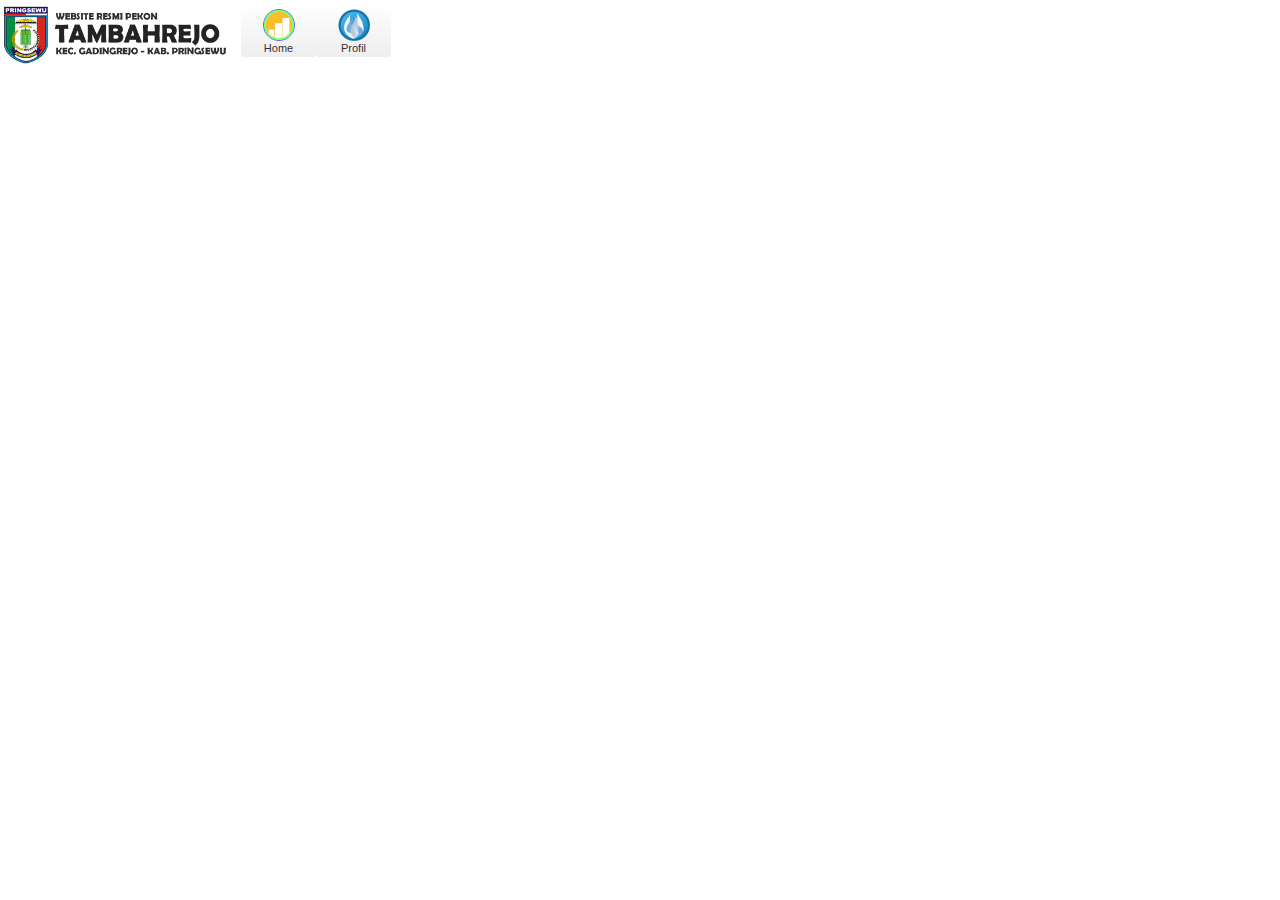
<file: index.html>
<html>
<head>
	<title>Sencha</title>
	<link rel="Shortcut Icon" href="icon/favicon.ico">
	<!-- <link rel="stylesheet" type="text/css" href="css/bootstrap.css"> -->
	<link rel="stylesheet" type="text/css" href="css/ext-all-gray.css">
	<link rel="stylesheet" type="text/css" href="css/fam-icons.css">
	<link rel="stylesheet" type="text/css" href="css/icons.css">
	<link rel="stylesheet" type="text/css" href="css/custom.css">
	<link rel="stylesheet" type="text/css" href="js/extjs/ux/css/CheckHeader.css">
	<link rel="stylesheet" type="text/css" href="js/extjs/ux/css/GroupTabPanel.css">
	<link rel="stylesheet" type="text/css" href="js/extjs/ux/css/ItemSelector.css">
	<link rel="stylesheet" type="text/css" href="js/extjs/ux/css/LiveSearchGridPanel.css">
	<link rel="stylesheet" type="text/css" href="js/extjs/ux/css/TabScrollerMenu.css">
	<script type="text/javascript">
		RestoSys = {};
		RestoSys.Config = {};
		RestoSys.Config.resourcesPath ="";
		RestoSys.Config.loaderPath = "js/extjs/ux";
		RestoSys.Config.appFolder = "js/app";
	</script>
	<script type="text/javascript" src="js/extjs/ext-all-debug.js"></script>
	<script type="text/javascript" src="js/app/app.js"></script>
	<script type="text/javascript" src="js/extjs/Exporter-all.js"></script>
</head>
<body>
<div id="content"><img src="icon/extanim32big.gif"></div>
</body>
</html>
</file>
<file: css/ext-all-gray.css>
/*
This file is part of Ext JS 4.1

Copyright (c) 2011-2012 Sencha Inc

Contact:  http://www.sencha.com/contact

GNU General Public License Usage
This file may be used under the terms of the GNU General Public License version 3.0 as
published by the Free Software Foundation and appearing in the file LICENSE included in the
packaging of this file.

Please review the following information to ensure the GNU General Public License version 3.0
requirements will be met: http://www.gnu.org/copyleft/gpl.html.

If you are unsure which license is appropriate for your use, please contact the sales department
at http://www.sencha.com/contact.

Build date: 2012-07-04 21:11:01 (65ff594cd80b9bad45df640c22cc0adb52c95a7b)
*/
html, body, div, dl, dt, dd, ul, ol, li, h1, h2, h3, h4, h5, h6, pre, code, form, fieldset, legend, input, textarea, p, blockquote, th, td {
    margin: 0;
    padding: 0
}

table {
    border-collapse: collapse;
    border-spacing: 0
}

fieldset, img {
    border: 0
}

address, caption, cite, code, dfn, em, strong, th, var {
    font-style: normal;
    font-weight: normal
}

li {
    list-style: none
}

caption, th {
    text-align: left
}

h1, h2, h3, h4, h5, h6 {
    font-size: 100%
}

q:before, q:after {
    content: ""
}

abbr, acronym {
    border: 0;
    font-variant: normal
}

sup {
    vertical-align: text-top
}

sub {
    vertical-align: text-bottom
}

input, textarea, select {
    font-family: inherit;
    font-size: inherit;
    font-weight: inherit
}

*:focus {
    outline: 0
}

.x-border-box, .x-border-box * {
    box-sizing: border-box;
    -moz-box-sizing: border-box;
    -ms-box-sizing: border-box;
    -webkit-box-sizing: border-box
}

.x-body {
    color: black;
    font-size: 12px;
    font-family: tahoma, arial, verdana, sans-serif
}

.x-rtl {
    direction: rtl
}

.x-ltr {
    direction: ltr
}
.col-xs-1, .col-sm-1, .col-md-1, .col-lg-1, .col-xs-2, .col-sm-2, .col-md-2, .col-lg-2, .col-xs-3, .col-sm-3, .col-md-3, .col-lg-3, .col-xs-4, .col-sm-4, .col-md-4, .col-lg-4, .col-xs-5, .col-sm-5, .col-md-5, .col-lg-5, .col-xs-6, .col-sm-6, .col-md-6, .col-lg-6, .col-xs-7, .col-sm-7, .col-md-7, .col-lg-7, .col-xs-8, .col-sm-8, .col-md-8, .col-lg-8, .col-xs-9, .col-sm-9, .col-md-9, .col-lg-9, .col-xs-10, .col-sm-10, .col-md-10, .col-lg-10, .col-xs-11, .col-sm-11, .col-md-11, .col-lg-11, .col-xs-12, .col-sm-12, .col-md-12, .col-lg-12 {
  position: relative;
  min-height: 1px;
  padding-right: 15px;
  padding-left: 15px;
}
.col-xs-1, .col-xs-2, .col-xs-3, .col-xs-4, .col-xs-5, .col-xs-6, .col-xs-7, .col-xs-8, .col-xs-9, .col-xs-10, .col-xs-11, .col-xs-12 {
  float: left;
}
.col-xs-12 {
  width: 100%;
}
.col-xs-11 {
  width: 91.66666667%;
}
.col-xs-10 {
  width: 83.33333333%;
}
.col-xs-9 {
  width: 75%;
}
.col-xs-8 {
  width: 66.66666667%;
}
.col-xs-7 {
  width: 58.33333333%;
}
.col-xs-6 {
  width: 50%;
}
.col-xs-5 {
  width: 41.66666667%;
}
.col-xs-4 {
  width: 33.33333333%;
}
.col-xs-3 {
  width: 25%;
}
.col-xs-2 {
  width: 16.66666667%;
}
.col-xs-1 {
  width: 8.33333333%;
}
.col-xs-pull-12 {
  right: 100%;
}
.col-xs-pull-11 {
  right: 91.66666667%;
}
.col-xs-pull-10 {
  right: 83.33333333%;
}
.col-xs-pull-9 {
  right: 75%;
}
.col-xs-pull-8 {
  right: 66.66666667%;
}
.col-xs-pull-7 {
  right: 58.33333333%;
}
.col-xs-pull-6 {
  right: 50%;
}
.col-xs-pull-5 {
  right: 41.66666667%;
}
.col-xs-pull-4 {
  right: 33.33333333%;
}
.col-xs-pull-3 {
  right: 25%;
}
.col-xs-pull-2 {
  right: 16.66666667%;
}
.col-xs-pull-1 {
  right: 8.33333333%;
}
.col-xs-pull-0 {
  right: auto;
}
.col-xs-push-12 {
  left: 100%;
}
.col-xs-push-11 {
  left: 91.66666667%;
}
.col-xs-push-10 {
  left: 83.33333333%;
}
.col-xs-push-9 {
  left: 75%;
}
.col-xs-push-8 {
  left: 66.66666667%;
}
.col-xs-push-7 {
  left: 58.33333333%;
}
.col-xs-push-6 {
  left: 50%;
}
.col-xs-push-5 {
  left: 41.66666667%;
}
.col-xs-push-4 {
  left: 33.33333333%;
}
.col-xs-push-3 {
  left: 25%;
}
.col-xs-push-2 {
  left: 16.66666667%;
}
.col-xs-push-1 {
  left: 8.33333333%;
}
.col-xs-push-0 {
  left: auto;
}
.col-xs-offset-12 {
  margin-left: 100%;
}
.col-xs-offset-11 {
  margin-left: 91.66666667%;
}
.col-xs-offset-10 {
  margin-left: 83.33333333%;
}
.col-xs-offset-9 {
  margin-left: 75%;
}
.col-xs-offset-8 {
  margin-left: 66.66666667%;
}
.col-xs-offset-7 {
  margin-left: 58.33333333%;
}
.col-xs-offset-6 {
  margin-left: 50%;
}
.col-xs-offset-5 {
  margin-left: 41.66666667%;
}
.col-xs-offset-4 {
  margin-left: 33.33333333%;
}
.col-xs-offset-3 {
  margin-left: 25%;
}
.col-xs-offset-2 {
  margin-left: 16.66666667%;
}
.col-xs-offset-1 {
  margin-left: 8.33333333%;
}
.col-xs-offset-0 {
  margin-left: 0;
}
table col[class*="col-"] {
  position: static;
  display: table-column;
  float: none;
}
table td[class*="col-"],
table th[class*="col-"] {
  position: static;
  display: table-cell;
  float: none;
}
.table > thead > tr > td.active,
.table > tbody > tr > td.active,
.table > tfoot > tr > td.active,
.table > thead > tr > th.active,
.table > tbody > tr > th.active,
.table > tfoot > tr > th.active,
.table > thead > tr.active > td,
.table > tbody > tr.active > td,
.table > tfoot > tr.active > td,
.table > thead > tr.active > th,
.table > tbody > tr.active > th,
.table > tfoot > tr.active > th {
  background-color: #f5f5f5;
}
.table-hover > tbody > tr > td.active:hover,
.table-hover > tbody > tr > th.active:hover,
.table-hover > tbody > tr.active:hover > td,
.table-hover > tbody > tr:hover > .active,
.table-hover > tbody > tr.active:hover > th {
  background-color: #e8e8e8;
}
.table > thead > tr > td.success,
.table > tbody > tr > td.success,
.table > tfoot > tr > td.success,
.table > thead > tr > th.success,
.table > tbody > tr > th.success,
.table > tfoot > tr > th.success,
.table > thead > tr.success > td,
.table > tbody > tr.success > td,
.table > tfoot > tr.success > td,
.table > thead > tr.success > th,
.table > tbody > tr.success > th,
.table > tfoot > tr.success > th {
  background-color: #dff0d8;
}
.table-hover > tbody > tr > td.success:hover,
.table-hover > tbody > tr > th.success:hover,
.table-hover > tbody > tr.success:hover > td,
.table-hover > tbody > tr:hover > .success,
.table-hover > tbody > tr.success:hover > th {
  background-color: #d0e9c6;
}
.table > thead > tr > td.info,
.table > tbody > tr > td.info,
.table > tfoot > tr > td.info,
.table > thead > tr > th.info,
.table > tbody > tr > th.info,
.table > tfoot > tr > th.info,
.table > thead > tr.info > td,
.table > tbody > tr.info > td,
.table > tfoot > tr.info > td,
.table > thead > tr.info > th,
.table > tbody > tr.info > th,
.table > tfoot > tr.info > th {
  background-color: #d9edf7;
}
.table-hover > tbody > tr > td.info:hover,
.table-hover > tbody > tr > th.info:hover,
.table-hover > tbody > tr.info:hover > td,
.table-hover > tbody > tr:hover > .info,
.table-hover > tbody > tr.info:hover > th {
  background-color: #c4e3f3;
}
.table > thead > tr > td.warning,
.table > tbody > tr > td.warning,
.table > tfoot > tr > td.warning,
.table > thead > tr > th.warning,
.table > tbody > tr > th.warning,
.table > tfoot > tr > th.warning,
.table > thead > tr.warning > td,
.table > tbody > tr.warning > td,
.table > tfoot > tr.warning > td,
.table > thead > tr.warning > th,
.table > tbody > tr.warning > th,
.table > tfoot > tr.warning > th {
  background-color: #fcf8e3;
}
.table-hover > tbody > tr > td.warning:hover,
.table-hover > tbody > tr > th.warning:hover,
.table-hover > tbody > tr.warning:hover > td,
.table-hover > tbody > tr:hover > .warning,
.table-hover > tbody > tr.warning:hover > th {
  background-color: #faf2cc;
}
.table > thead > tr > td.danger,
.table > tbody > tr > td.danger,
.table > tfoot > tr > td.danger,
.table > thead > tr > th.danger,
.table > tbody > tr > th.danger,
.table > tfoot > tr > th.danger,
.table > thead > tr.danger > td,
.table > tbody > tr.danger > td,
.table > tfoot > tr.danger > td,
.table > thead > tr.danger > th,
.table > tbody > tr.danger > th,
.table > tfoot > tr.danger > th {
  background-color: #f2dede;
}
.table-hover > tbody > tr > td.danger:hover,
.table-hover > tbody > tr > th.danger:hover,
.table-hover > tbody > tr.danger:hover > td,
.table-hover > tbody > tr:hover > .danger,
.table-hover > tbody > tr.danger:hover > th {
  background-color: #ebcccc;
}
.table-responsive {
  min-height: .01%;
  overflow-x: auto;
}

@media (min-width: 768px) {
    .col-sm-1, .col-sm-2, .col-sm-3, .col-sm-4, .col-sm-5, .col-sm-6, .col-sm-7, .col-sm-8, .col-sm-9, .col-sm-10, .col-sm-11, .col-sm-12 {
    float: left;
  }
  .col-sm-12 {
    width: 100%;
  }
  .col-sm-11 {
    width: 91.66666667%;
  }
  .col-sm-10 {
    width: 83.33333333%;
  }
  .col-sm-9 {
    width: 75%;
  }
  .col-sm-8 {
    width: 66.66666667%;
  }
  .col-sm-7 {
    width: 58.33333333%;
  }
  .col-sm-6 {
    width: 50%;
  }
  .col-sm-5 {
    width: 41.66666667%;
  }
  .col-sm-4 {
    width: 33.33333333%;
  }
  .col-sm-3 {
    width: 25%;
  }
  .col-sm-2 {
    width: 16.66666667%;
  }
  .col-sm-1 {
    width: 8.33333333%;
  }
  .col-sm-pull-12 {
    right: 100%;
  }
  .col-sm-pull-11 {
    right: 91.66666667%;
  }
  .col-sm-pull-10 {
    right: 83.33333333%;
  }
  .col-sm-pull-9 {
    right: 75%;
  }
  .col-sm-pull-8 {
    right: 66.66666667%;
  }
  .col-sm-pull-7 {
    right: 58.33333333%;
  }
  .col-sm-pull-6 {
    right: 50%;
  }
  .col-sm-pull-5 {
    right: 41.66666667%;
  }
  .col-sm-pull-4 {
    right: 33.33333333%;
  }
  .col-sm-pull-3 {
    right: 25%;
  }
  .col-sm-pull-2 {
    right: 16.66666667%;
  }
  .col-sm-pull-1 {
    right: 8.33333333%;
  }
  .col-sm-pull-0 {
    right: auto;
  }
  .col-sm-push-12 {
    left: 100%;
  }
  .col-sm-push-11 {
    left: 91.66666667%;
  }
  .col-sm-push-10 {
    left: 83.33333333%;
  }
  .col-sm-push-9 {
    left: 75%;
  }
  .col-sm-push-8 {
    left: 66.66666667%;
  }
  .col-sm-push-7 {
    left: 58.33333333%;
  }
  .col-sm-push-6 {
    left: 50%;
  }
  .col-sm-push-5 {
    left: 41.66666667%;
  }
  .col-sm-push-4 {
    left: 33.33333333%;
  }
  .col-sm-push-3 {
    left: 25%;
  }
  .col-sm-push-2 {
    left: 16.66666667%;
  }
  .col-sm-push-1 {
    left: 8.33333333%;
  }
  .col-sm-push-0 {
    left: auto;
  }
  .col-sm-offset-12 {
    margin-left: 100%;
  }
  .col-sm-offset-11 {
    margin-left: 91.66666667%;
  }
  .col-sm-offset-10 {
    margin-left: 83.33333333%;
  }
  .col-sm-offset-9 {
    margin-left: 75%;
  }
  .col-sm-offset-8 {
    margin-left: 66.66666667%;
  }
  .col-sm-offset-7 {
    margin-left: 58.33333333%;
  }
  .col-sm-offset-6 {
    margin-left: 50%;
  }
  .col-sm-offset-5 {
    margin-left: 41.66666667%;
  }
  .col-sm-offset-4 {
    margin-left: 33.33333333%;
  }
  .col-sm-offset-3 {
    margin-left: 25%;
  }
  .col-sm-offset-2 {
    margin-left: 16.66666667%;
  }
  .col-sm-offset-1 {
    margin-left: 8.33333333%;
  }
  .col-sm-offset-0 {
    margin-left: 0;
  }
}
@media (min-width: 992px) {
    .col-md-1, .col-md-2, .col-md-3, .col-md-4, .col-md-5, .col-md-6, .col-md-7, .col-md-8, .col-md-9, .col-md-10, .col-md-11, .col-md-12 {
    float: left;
  }
  .col-md-12 {
    width: 100%;
  }
  .col-md-11 {
    width: 91.66666667%;
  }
  .col-md-10 {
    width: 83.33333333%;
  }
  .col-md-9 {
    width: 75%;
  }
  .col-md-8 {
    width: 66.66666667%;
  }
  .col-md-7 {
    width: 58.33333333%;
  }
  .col-md-6 {
    width: 50%;
  }
  .col-md-5 {
    width: 41.66666667%;
  }
  .col-md-4 {
    width: 33.33333333%;
  }
  .col-md-3 {
    width: 25%;
  }
  .col-md-2 {
    width: 16.66666667%;
  }
  .col-md-1 {
    width: 8.33333333%;
  }
  .col-md-pull-12 {
    right: 100%;
  }
  .col-md-pull-11 {
    right: 91.66666667%;
  }
  .col-md-pull-10 {
    right: 83.33333333%;
  }
  .col-md-pull-9 {
    right: 75%;
  }
  .col-md-pull-8 {
    right: 66.66666667%;
  }
  .col-md-pull-7 {
    right: 58.33333333%;
  }
  .col-md-pull-6 {
    right: 50%;
  }
  .col-md-pull-5 {
    right: 41.66666667%;
  }
  .col-md-pull-4 {
    right: 33.33333333%;
  }
  .col-md-pull-3 {
    right: 25%;
  }
  .col-md-pull-2 {
    right: 16.66666667%;
  }
  .col-md-pull-1 {
    right: 8.33333333%;
  }
  .col-md-pull-0 {
    right: auto;
  }
  .col-md-push-12 {
    left: 100%;
  }
  .col-md-push-11 {
    left: 91.66666667%;
  }
  .col-md-push-10 {
    left: 83.33333333%;
  }
  .col-md-push-9 {
    left: 75%;
  }
  .col-md-push-8 {
    left: 66.66666667%;
  }
  .col-md-push-7 {
    left: 58.33333333%;
  }
  .col-md-push-6 {
    left: 50%;
  }
  .col-md-push-5 {
    left: 41.66666667%;
  }
  .col-md-push-4 {
    left: 33.33333333%;
  }
  .col-md-push-3 {
    left: 25%;
  }
  .col-md-push-2 {
    left: 16.66666667%;
  }
  .col-md-push-1 {
    left: 8.33333333%;
  }
  .col-md-push-0 {
    left: auto;
  }
  .col-md-offset-12 {
    margin-left: 100%;
  }
  .col-md-offset-11 {
    margin-left: 91.66666667%;
  }
  .col-md-offset-10 {
    margin-left: 83.33333333%;
  }
  .col-md-offset-9 {
    margin-left: 75%;
  }
  .col-md-offset-8 {
    margin-left: 66.66666667%;
  }
  .col-md-offset-7 {
    margin-left: 58.33333333%;
  }
  .col-md-offset-6 {
    margin-left: 50%;
  }
  .col-md-offset-5 {
    margin-left: 41.66666667%;
  }
  .col-md-offset-4 {
    margin-left: 33.33333333%;
  }
  .col-md-offset-3 {
    margin-left: 25%;
  }
  .col-md-offset-2 {
    margin-left: 16.66666667%;
  }
  .col-md-offset-1 {
    margin-left: 8.33333333%;
  }
  .col-md-offset-0 {
    margin-left: 0;
  }
}
@media (min-width: 1200px) {
    .col-lg-1, .col-lg-2, .col-lg-3, .col-lg-4, .col-lg-5, .col-lg-6, .col-lg-7, .col-lg-8, .col-lg-9, .col-lg-10, .col-lg-11, .col-lg-12 {
    float: left;
  }
  .col-lg-12 {
    width: 100%;
  }
  .col-lg-11 {
    width: 91.66666667%;
  }
  .col-lg-10 {
    width: 83.33333333%;
  }
  .col-lg-9 {
    width: 75%;
  }
  .col-lg-8 {
    width: 66.66666667%;
  }
  .col-lg-7 {
    width: 58.33333333%;
  }
  .col-lg-6 {
    width: 50%;
  }
  .col-lg-5 {
    width: 41.66666667%;
  }
  .col-lg-4 {
    width: 33.33333333%;
  }
  .col-lg-3 {
    width: 25%;
  }
  .col-lg-2 {
    width: 16.66666667%;
  }
  .col-lg-1 {
    width: 8.33333333%;
  }
  .col-lg-pull-12 {
    right: 100%;
  }
  .col-lg-pull-11 {
    right: 91.66666667%;
  }
  .col-lg-pull-10 {
    right: 83.33333333%;
  }
  .col-lg-pull-9 {
    right: 75%;
  }
  .col-lg-pull-8 {
    right: 66.66666667%;
  }
  .col-lg-pull-7 {
    right: 58.33333333%;
  }
  .col-lg-pull-6 {
    right: 50%;
  }
  .col-lg-pull-5 {
    right: 41.66666667%;
  }
  .col-lg-pull-4 {
    right: 33.33333333%;
  }
  .col-lg-pull-3 {
    right: 25%;
  }
  .col-lg-pull-2 {
    right: 16.66666667%;
  }
  .col-lg-pull-1 {
    right: 8.33333333%;
  }
  .col-lg-pull-0 {
    right: auto;
  }
  .col-lg-push-12 {
    left: 100%;
  }
  .col-lg-push-11 {
    left: 91.66666667%;
  }
  .col-lg-push-10 {
    left: 83.33333333%;
  }
  .col-lg-push-9 {
    left: 75%;
  }
  .col-lg-push-8 {
    left: 66.66666667%;
  }
  .col-lg-push-7 {
    left: 58.33333333%;
  }
  .col-lg-push-6 {
    left: 50%;
  }
  .col-lg-push-5 {
    left: 41.66666667%;
  }
  .col-lg-push-4 {
    left: 33.33333333%;
  }
  .col-lg-push-3 {
    left: 25%;
  }
  .col-lg-push-2 {
    left: 16.66666667%;
  }
  .col-lg-push-1 {
    left: 8.33333333%;
  }
  .col-lg-push-0 {
    left: auto;
  }
  .col-lg-offset-12 {
    margin-left: 100%;
  }
  .col-lg-offset-11 {
    margin-left: 91.66666667%;
  }
  .col-lg-offset-10 {
    margin-left: 83.33333333%;
  }
  .col-lg-offset-9 {
    margin-left: 75%;
  }
  .col-lg-offset-8 {
    margin-left: 66.66666667%;
  }
  .col-lg-offset-7 {
    margin-left: 58.33333333%;
  }
  .col-lg-offset-6 {
    margin-left: 50%;
  }
  .col-lg-offset-5 {
    margin-left: 41.66666667%;
  }
  .col-lg-offset-4 {
    margin-left: 33.33333333%;
  }
  .col-lg-offset-3 {
    margin-left: 25%;
  }
  .col-lg-offset-2 {
    margin-left: 16.66666667%;
  }
  .col-lg-offset-1 {
    margin-left: 8.33333333%;
  }
  .col-lg-offset-0 {
    margin-left: 0;
  }
}
@media screen and (max-width: 767px) {
.table-responsive {
    width: 100%;
    margin-bottom: 15px;
    overflow-y: hidden;
    -ms-overflow-style: -ms-autohiding-scrollbar;
    border: 1px solid #ddd;
  }
  .table-responsive > .table {
    margin-bottom: 0;
  }
  .table-responsive > .table > thead > tr > th,
  .table-responsive > .table > tbody > tr > th,
  .table-responsive > .table > tfoot > tr > th,
  .table-responsive > .table > thead > tr > td,
  .table-responsive > .table > tbody > tr > td,
  .table-responsive > .table > tfoot > tr > td {
    white-space: nowrap;
  }
  .table-responsive > .table-bordered {
    border: 0;
  }
  .table-responsive > .table-bordered > thead > tr > th:first-child,
  .table-responsive > .table-bordered > tbody > tr > th:first-child,
  .table-responsive > .table-bordered > tfoot > tr > th:first-child,
  .table-responsive > .table-bordered > thead > tr > td:first-child,
  .table-responsive > .table-bordered > tbody > tr > td:first-child,
  .table-responsive > .table-bordered > tfoot > tr > td:first-child {
    border-left: 0;
  }
  .table-responsive > .table-bordered > thead > tr > th:last-child,
  .table-responsive > .table-bordered > tbody > tr > th:last-child,
  .table-responsive > .table-bordered > tfoot > tr > th:last-child,
  .table-responsive > .table-bordered > thead > tr > td:last-child,
  .table-responsive > .table-bordered > tbody > tr > td:last-child,
  .table-responsive > .table-bordered > tfoot > tr > td:last-child {
    border-right: 0;
  }
  .table-responsive > .table-bordered > tbody > tr:last-child > th,
  .table-responsive > .table-bordered > tfoot > tr:last-child > th,
  .table-responsive > .table-bordered > tbody > tr:last-child > td,
  .table-responsive > .table-bordered > tfoot > tr:last-child > td {
    border-bottom: 0;
  }
}
.x-clear {
    overflow: hidden;
    clear: both;
    font-size: 0;
    line-height: 0;
    display: table
}

.x-strict .x-ie7 .x-clear {
    height: 0;
    width: 0
}

.x-layer {
    position: absolute !important;
    overflow: hidden;
    zoom: 1
}

.x-shim {
    position: absolute;
    left: 0;
    top: 0;
    overflow: hidden;
    filter: alpha(opacity=0);
    opacity: 0
}

.x-hide-display {
    display: none !important
}

.x-hide-visibility {
    visibility: hidden !important
}

.x-item-disabled .x-form-item-label, .x-item-disabled .x-form-field, .x-item-disabled .x-form-cb-label, .x-item-disabled .x-form-trigger {
    filter: alpha(opacity=30);
    opacity: .3
}

.x-ie6 .x-item-disabled {
    filter: none
}

.x-hidden, .x-hide-offsets {
    display: block !important;
    visibility: hidden !important;
    position: absolute !important;
    left: -10000px !important;
    top: -10000px !important
}

.x-hide-nosize {
    height: 0 !important;
    width: 0 !important
}

.x-masked-relative {
    position: relative
}

.x-ie6 .x-masked select, .x-ie6.x-body-masked select {
    visibility: hidden !important
}

.x-css-shadow {
    position: absolute;
    -moz-border-radius: 5px 5px;
    -webkit-border-radius: 5px 5px;
    -o-border-radius: 5px 5px;
    -ms-border-radius: 5px 5px;
    -khtml-border-radius: 5px 5px;
    border-radius: 5px 5px
}

.x-ie-shadow {
    background-color: #777;
    display: none;
    position: absolute;
    overflow: hidden;
    zoom: 1
}

.x-box-tl {
    background: transparent no-repeat 0 0;
    zoom: 1
}

.x-box-tc {
    height: 8px;
    background: transparent repeat-x 0 0;
    overflow: hidden
}

.x-box-tr {
    background: transparent no-repeat right -8px
}

.x-box-ml {
    background: transparent repeat-y 0;
    padding-left: 4px;
    overflow: hidden;
    zoom: 1
}

.x-box-mc {
    background: repeat-x 0 -16px;
    padding: 4px 10px
}

.x-box-mc h3 {
    margin: 0 0 4px 0;
    zoom: 1
}

.x-box-mr {
    background: transparent repeat-y right;
    padding-right: 4px;
    overflow: hidden
}

.x-box-bl {
    background: transparent no-repeat 0 -16px;
    zoom: 1
}

.x-box-bc {
    background: transparent repeat-x 0 -8px;
    height: 8px;
    overflow: hidden
}

.x-box-br {
    background: transparent no-repeat right -24px
}

.x-box-tl, .x-box-bl {
    padding-left: 8px;
    overflow: hidden
}

.x-box-tr, .x-box-br {
    padding-right: 8px;
    overflow: hidden
}

.x-box-tl {
    background-image: url('../../resources/themes/images/gray/box/corners.gif')
}

.x-box-tc {
    background-image: url('../../resources/themes/images/gray/box/tb.gif')
}

.x-box-tr {
    background-image: url('../../resources/themes/images/gray/box/corners.gif')
}

.x-box-ml {
    background-image: url('../../resources/themes/images/gray/box/l.gif')
}

.x-box-mc {
    background-color: #eee;
    background-image: url('../../resources/themes/images/gray/box/tb.gif');
    font-family: "Myriad Pro", "Myriad Web", "Tahoma", "Helvetica", "Arial", sans-serif;
    color: #393939;
    font-size: 15px
}

.x-box-mc h3 {
    font-size: 18px;
    font-weight: bold
}

.x-box-mr {
    background-image: url('../../resources/themes/images/gray/box/r.gif')
}

.x-box-bl {
    background-image: url('../../resources/themes/images/gray/box/corners.gif')
}

.x-box-bc {
    background-image: url('../../resources/themes/images/gray/box/tb.gif')
}

.x-box-br {
    background-image: url('../../resources/themes/images/gray/box/corners.gif')
}

.x-box-blue .x-box-bl, .x-box-blue .x-box-br, .x-box-blue .x-box-tl, .x-box-blue .x-box-tr {
    background-image: url('../../resources/themes/images/gray/box/corners-blue.gif')
}

.x-box-blue .x-box-bc, .x-box-blue .x-box-mc, .x-box-blue .x-box-tc {
    background-image: url('../../resources/themes/images/gray/box/tb-blue.gif')
}

.x-box-blue .x-box-mc {
    background-color: #c3daf9
}

.x-box-blue .x-box-mc h3 {
    color: #17385b
}

.x-box-blue .x-box-ml {
    background-image: url('../../resources/themes/images/gray/box/l-blue.gif')
}

.x-box-blue .x-box-mr {
    background-image: url('../../resources/themes/images/gray/box/r-blue.gif')
}

.x-container {
    zoom: 1
}

.x-container:before {
    content: "";
    clear: both;
    display: table
}

table.x-container:before, tbody.x-container:before, tr.x-container:before {
    display: none
}

.x-focus-element {
    position: absolute;
    top: -10px;
    left: -10px;
    width: 0;
    height: 0
}

.x-focus-frame {
    position: absolute;
    left: 0;
    top: 0;
    z-index: 100000000;
    width: 0;
    height: 0
}

.x-focus-frame-top, .x-focus-frame-bottom, .x-focus-frame-left, .x-focus-frame-right {
    position: absolute;
    top: 0;
    left: 0
}

.x-focus-frame-top, .x-focus-frame-bottom {
    border-top: solid 2px #15428b;
    height: 2px
}

.x-focus-frame-left, .x-focus-frame-right {
    border-left: solid 2px #15428b;
    width: 2px
}

.x-mask {
    z-index: 100;
    position: absolute;
    top: 0;
    left: 0;
    filter: alpha(opacity=50);
    opacity: .5;
    width: 100%;
    height: 100%;
    zoom: 1;
    background: #ccc
}

.x-mask-msg {
    z-index: 20001;
    position: absolute;
    top: 0;
    left: 0;
    padding: 2px;
    border: 1px solid;
    border-color: #d0d0d0;
    background-image: none;
    background-color: #e0e0e0
}

.x-mask-msg div {
    padding: 5px 10px 5px 25px;
    background-image: url('../../resources/themes/images/gray/grid/loading.gif');
    background-repeat: no-repeat;
    background-position: 5px center;
    cursor: wait;
    border: 1px solid #b3b3b3;
    background-color: #eee;
    color: #222;
    font: normal 11px tahoma, arial, verdana, sans-serif
}

.x-boundlist {
    border-width: 1px;
    border-style: solid;
    border-color: #b5b8c8;
    background: white
}

.x-boundlist .x-toolbar {
    border-width: 1px 0 0 0
}

.x-strict .x-ie6 .x-boundlist-list-ct, .x-strict .x-ie7 .x-boundlist-list-ct {
    position: relative
}

.x-boundlist-item {
    padding: 2px;
    user-select: none;
    -o-user-select: none;
    -ms-user-select: none;
    -moz-user-select: -moz-none;
    -webkit-user-select: none;
    cursor: default;
    cursor: pointer;
    cursor: hand;
    position: relative;
    border-width: 1px;
    border-style: dotted;
    border-color: white
}

.x-boundlist-selected {
    background: #d3d3d3;
    border-color: #b3abaa
}

.x-boundlist-item-over {
    background: #e0e0e0;
    border-color: #bfb8b8
}

.x-boundlist-floating {
    border-top-width: 0
}

.x-boundlist-above {
    border-top-width: 1px;
    border-bottom-width: 1px
}

.x-btn {
    display: inline-block;
    zoom: 1;
    *display: inline;
    position: relative;
    cursor: pointer;
    cursor: hand;
    white-space: nowrap;
    vertical-align: middle;
    background-repeat: no-repeat
}

.x-btn * {
    cursor: pointer;
    cursor: hand
}

.x-btn em {
    background-repeat: no-repeat
}

.x-btn em a {
    text-decoration: none;
    display: block;
    color: inherit;
    width: 100%;
    zoom: 1
}

.x-btn button {
    width: 100%;
    display: block;
    margin: 0;
    padding: 0;
    border: 0;
    background: 0;
    outline: 0 none;
    overflow: hidden;
    vertical-align: bottom;
    -webkit-appearance: none
}

.x-btn button::-moz-focus-inner {
    border: 0;
    padding: 0
}

.x-btn .x-btn-inner {
    display: block;
    white-space: nowrap;
    background-color: transparent;
    background-repeat: no-repeat;
    background-position: left center;
    overflow: hidden
}

.x-btn .x-btn-left .x-btn-inner {
    text-align: left
}

.x-btn .x-btn-center .x-btn-inner {
    text-align: center
}

.x-btn .x-btn-right .x-btn-inner {
    text-align: right
}

.x-btn-disabled span {
    filter: alpha(opacity=50);
    opacity: .5
}

.x-ie6 .x-btn-disabled span, .x-ie7 .x-btn-disabled span {
    filter: none
}

.x-ie7 .x-btn-disabled, .x-ie8 .x-btn-disabled {
    filter: none
}

.x-ie6 .x-btn-disabled .x-btn-icon, .x-ie7 .x-btn-disabled .x-btn-icon, .x-ie8 .x-btn-disabled .x-btn-icon {
    filter: alpha(opacity=60);
    opacity: .6
}

.x-ie9 .x-btn button {
    overflow: visible !important
}

* html .x-ie .x-btn button {
    width: 1px
}

.x-ie .x-btn button {
    overflow-x: visible;
    vertical-align: baseline
}

.x-strict .x-ie6 .x-btn .x-frame-mc, .x-strict .x-ie7 .x-btn .x-frame-mc {
    height: 100%
}

.x-btn .x-frame-mc {
    vertical-align: middle;
    white-space: nowrap;
    cursor: pointer
}

.x-btn-noicon .x-frame-mc {
    text-align: center
}

.x-btn-icon-text-left .x-btn-icon {
    background-position: left center
}

.x-btn-icon-text-right .x-btn-icon {
    background-position: right center
}

.x-btn-icon-text-top .x-btn-icon {
    background-position: center top
}

.x-btn-icon-text-bottom .x-btn-icon {
    background-position: center bottom
}

.x-btn button, .x-btn a {
    position: relative
}

.x-btn button .x-btn-icon, .x-btn a .x-btn-icon {
    position: absolute;
    background-repeat: no-repeat
}

.x-btn-arrow-right {
    background: transparent no-repeat right center;
    padding-right: 12px
}

.x-btn-arrow-right .x-btn-inner {
    padding-right: 0 !important
}

.x-toolbar .x-btn-arrow-right {
    padding-right: 12px
}

.x-btn-arrow-bottom {
    background: transparent no-repeat center bottom;
    padding-bottom: 12px
}

.x-btn-arrow {
    background-image: url('../../resources/themes/images/gray/button/arrow.gif');
    display: block
}

.x-btn-split-right, .x-btn-over .x-btn-split-right {
    background: transparent no-repeat right center;
    background-image: url('../../resources/themes/images/gray/button/s-arrow.gif');
    padding-right: 14px !important
}

.x-btn-split-bottom, .x-btn-over .x-btn-split-bottom {
    background: transparent no-repeat center bottom;
    background-image: url('../../resources/themes/images/gray/button/s-arrow-b.gif');
    padding-bottom: 14px
}

.x-toolbar .x-btn-split-right {
    background-image: url('../../resources/themes/images/gray/button/s-arrow-noline.gif');
    padding-right: 12px !important
}

.x-toolbar .x-btn-split-bottom {
    background-image: url('../../resources/themes/images/gray/button/s-arrow-b-noline.gif')
}

.x-btn-split {
    display: block
}

.x-item-disabled, .x-item-disabled * {
    cursor: default
}

.x-cycle-fixed-width .x-btn-inner {
    text-align: inherit
}

.x-btn-over .x-btn-split-right {
    background-image: url('../../resources/themes/images/gray/button/s-arrow-o.gif')
}

.x-btn-over .x-btn-split-bottom {
    background-image: url('../../resources/themes/images/gray/button/s-arrow-bo.gif')
}

.x-btn-default-small {
    border-color: #bbb
}

.x-btn-default-small {
    -moz-border-radius: 3px;
    -webkit-border-radius: 3px;
    -o-border-radius: 3px;
    -ms-border-radius: 3px;
    -khtml-border-radius: 3px;
    border-radius: 3px;
    padding: 2px 2px 2px 2px;
    border-width: 1px;
    border-style: solid;
    background-image: none;
    background-color: #f8f8f8;
    background-image: -webkit-gradient(linear, 50% 0, 50% 100%, color-stop(0%, #fff), color-stop(100%, #eee));
    background-image: -webkit-linear-gradient(top, #fff, #eee);
    background-image: -moz-linear-gradient(top, #fff, #eee);
    background-image: -o-linear-gradient(top, #fff, #eee);
    background-image: -ms-linear-gradient(top, #fff, #eee);
    background-image: linear-gradient(top, #fff, #eee)
}

.x-nlg .x-btn-default-small-mc {
    background-image: url('../../resources/themes/images/gray/btn/btn-default-small-bg.gif');
    background-color: #f8f8f8
}

.x-nbr .x-btn-default-small {
    padding: 0 !important;
    border-width: 0 !important;
    -moz-border-radius: 0;
    -webkit-border-radius: 0;
    -o-border-radius: 0;
    -ms-border-radius: 0;
    -khtml-border-radius: 0;
    border-radius: 0;
    background-color: transparent;
    background-position: 1100303px 1000303px
}

.x-nbr .x-btn-default-small-tl, .x-nbr .x-btn-default-small-bl, .x-nbr .x-btn-default-small-tr, .x-nbr .x-btn-default-small-br, .x-nbr .x-btn-default-small-tc, .x-nbr .x-btn-default-small-bc, .x-nbr .x-btn-default-small-ml, .x-nbr .x-btn-default-small-mr {
    zoom: 1;
    background-image: url('../../resources/themes/images/gray/btn/btn-default-small-corners.gif')
}

.x-nbr .x-btn-default-small-ml, .x-nbr .x-btn-default-small-mr {
    zoom: 1;
    background-image: url('../../resources/themes/images/gray/btn/btn-default-small-sides.gif');
    background-position: 0 0
}

.x-nbr .x-btn-default-small-mc {
    padding: 0
}

.x-strict .x-ie7 .x-btn-default-small-tl, .x-strict .x-ie7 .x-btn-default-small-bl {
    position: relative;
    right: 0
}

.x-btn-default-small .x-btn-inner {
    font-size: 11px;
    font-weight: normal;
    font-family: tahoma, arial, verdana, sans-serif;
    color: #333;
    background-repeat: no-repeat;
    padding: 0 4px
}

.x-btn-default-small-icon button, .x-btn-default-small-icon a, .x-btn-default-small-icon .x-btn-inner, .x-btn-default-small-noicon button, .x-btn-default-small-noicon a, .x-btn-default-small-noicon .x-btn-inner {
    height: 16px;
    line-height: 16px
}

.x-btn-default-small-icon button, .x-btn-default-small-icon a {
    padding: 0
}

.x-btn-default-small-icon .x-btn-inner {
    width: 16px;
    padding: 0
}

.x-btn-default-small-icon .x-btn-icon {
    width: 16px;
    height: 16px;
    top: 0;
    left: 0;
    bottom: 0;
    right: 0
}

.x-btn-default-small-icon-text-left button, .x-btn-default-small-icon-text-left a {
    height: 16px
}

.x-btn-default-small-icon-text-left .x-btn-inner {
    height: 16px;
    line-height: 16px;
    padding-left: 20px
}

.x-btn-default-small-icon-text-left .x-btn-icon {
    width: 16px;
    height: auto;
    top: 0;
    left: 0;
    bottom: 0;
    right: auto
}

.x-ie6 .x-btn-default-small-icon-text-left .x-btn-icon, .x-quirks .x-btn-default-small-icon-text-left .x-btn-icon {
    height: 16px
}

.x-btn-default-small-icon-text-right button, .x-btn-default-small-icon-text-right a {
    height: 16px
}

.x-btn-default-small-icon-text-right .x-btn-inner {
    height: 16px;
    line-height: 16px;
    padding-right: 20px !important
}

.x-btn-default-small-icon-text-right .x-btn-icon {
    width: 16px;
    height: auto;
    top: 0;
    left: auto;
    bottom: 0;
    right: 0
}

.x-ie6 .x-btn-default-small-icon-text-right .x-btn-icon, .x-quirks .x-btn-default-small-icon-text-right .x-btn-icon {
    height: 16px
}

.x-btn-default-small-icon-text-top .x-btn-inner {
    padding-top: 20px
}

.x-btn-default-small-icon-text-top .x-btn-icon {
    width: auto;
    height: 16px;
    top: 0;
    left: 0;
    bottom: auto;
    right: 0
}

.x-ie6 .x-btn-default-small-icon-text-top .x-btn-icon, .x-quirks .x-ie .x-btn-default-small-icon-text-top .x-btn-icon {
    width: 16px
}

.x-btn-default-small-icon-text-bottom .x-btn-inner {
    padding-bottom: 20px
}

.x-btn-default-small-icon-text-bottom .x-btn-icon {
    width: auto;
    height: 16px;
    top: auto;
    left: 0;
    bottom: 0;
    right: 0
}

.x-ie6 .x-btn-default-small-icon-text-bottom .x-btn-icon, .x-quirks .x-ie .x-btn-default-small-icon-text-bottom .x-btn-icon {
    width: 16px
}

.x-btn-default-small-over {
    border-color: #9d9d9d;
    background-image: none;
    background-color: #f3f3f3;
    background-image: -webkit-gradient(linear, 50% 0, 50% 100%, color-stop(0%, #fbfbfb), color-stop(100%, #e9e9e9));
    background-image: -webkit-linear-gradient(top, #fbfbfb, #e9e9e9);
    background-image: -moz-linear-gradient(top, #fbfbfb, #e9e9e9);
    background-image: -o-linear-gradient(top, #fbfbfb, #e9e9e9);
    background-image: -ms-linear-gradient(top, #fbfbfb, #e9e9e9);
    background-image: linear-gradient(top, #fbfbfb, #e9e9e9)
}

.x-btn-default-small-focus {
    border-color: #9d9d9d;
    background-image: none;
    background-color: #f3f3f3;
    background-image: -webkit-gradient(linear, 50% 0, 50% 100%, color-stop(0%, #fbfbfb), color-stop(100%, #e9e9e9));
    background-image: -webkit-linear-gradient(top, #fbfbfb, #e9e9e9);
    background-image: -moz-linear-gradient(top, #fbfbfb, #e9e9e9);
    background-image: -o-linear-gradient(top, #fbfbfb, #e9e9e9);
    background-image: -ms-linear-gradient(top, #fbfbfb, #e9e9e9);
    background-image: linear-gradient(top, #fbfbfb, #e9e9e9)
}

.x-btn-default-small-menu-active, .x-btn-default-small-pressed {
    border-color: #9d9d9d;
    background-image: none;
    background-color: #d6d6d6;
    background-image: -webkit-gradient(linear, 50% 0, 50% 100%, color-stop(0%, #c7c7c7), color-stop(100%, #e0e0e0));
    background-image: -webkit-linear-gradient(top, #c7c7c7, #e0e0e0);
    background-image: -moz-linear-gradient(top, #c7c7c7, #e0e0e0);
    background-image: -o-linear-gradient(top, #c7c7c7, #e0e0e0);
    background-image: -ms-linear-gradient(top, #c7c7c7, #e0e0e0);
    background-image: linear-gradient(top, #c7c7c7, #e0e0e0)
}

.x-btn-default-small-disabled {
    border-color: #d7d7d7;
    background-image: none;
    background-color: #ececec;
    background-image: -webkit-gradient(linear, 50% 0, 50% 100%, color-stop(0%, #f4f4f4), color-stop(100%, #e2e2e2));
    background-image: -webkit-linear-gradient(top, #f4f4f4, #e2e2e2);
    background-image: -moz-linear-gradient(top, #f4f4f4, #e2e2e2);
    background-image: -o-linear-gradient(top, #f4f4f4, #e2e2e2);
    background-image: -ms-linear-gradient(top, #f4f4f4, #e2e2e2);
    background-image: linear-gradient(top, #f4f4f4, #e2e2e2)
}

.x-btn-default-small-disabled .x-btn-inner {
    color: #333 !important
}

.x-ie .x-btn-default-small-disabled .x-btn-inner {
    color: #595959 !important
}

.x-ie6 .x-btn-default-small-disabled .x-btn-inner {
    color: #8c8c8c !important
}

.x-nbr .x-btn-default-small-over .x-frame-tl, .x-nbr .x-btn-default-small-over .x-frame-bl, .x-nbr .x-btn-default-small-over .x-frame-tr, .x-nbr .x-btn-default-small-over .x-frame-br, .x-nbr .x-btn-default-small-over .x-frame-tc, .x-nbr .x-btn-default-small-over .x-frame-bc {
    background-image: url('../../resources/themes/images/gray/btn/btn-default-small-over-corners.gif')
}

.x-nbr .x-btn-default-small-over .x-frame-ml, .x-nbr .x-btn-default-small-over .x-frame-mr {
    background-image: url('../../resources/themes/images/gray/btn/btn-default-small-over-sides.gif')
}

.x-nbr .x-btn-default-small-over .x-frame-mc {
    background-color: #f3f3f3;
    background-image: url('../../resources/themes/images/gray/btn/btn-default-small-over-bg.gif')
}

.x-nbr .x-btn-default-small-focus .x-frame-tl, .x-nbr .x-btn-default-small-focus .x-frame-bl, .x-nbr .x-btn-default-small-focus .x-frame-tr, .x-nbr .x-btn-default-small-focus .x-frame-br, .x-nbr .x-btn-default-small-focus .x-frame-tc, .x-nbr .x-btn-default-small-focus .x-frame-bc {
    background-image: url('../../resources/themes/images/gray/btn/btn-default-small-focus-corners.gif')
}

.x-nbr .x-btn-default-small-focus .x-frame-ml, .x-nbr .x-btn-default-small-focus .x-frame-mr {
    background-image: url('../../resources/themes/images/gray/btn/btn-default-small-focus-sides.gif')
}

.x-nbr .x-btn-default-small-focus .x-frame-mc {
    background-color: #f3f3f3;
    background-image: url('../../resources/themes/images/gray/btn/btn-default-small-focus-bg.gif')
}

.x-nbr .x-btn-default-small-menu-active .x-frame-tl, .x-nbr .x-btn-default-small-menu-active .x-frame-bl, .x-nbr .x-btn-default-small-menu-active .x-frame-tr, .x-nbr .x-btn-default-small-menu-active .x-frame-br, .x-nbr .x-btn-default-small-menu-active .x-frame-tc, .x-nbr .x-btn-default-small-menu-active .x-frame-bc, .x-nbr .x-btn-default-small-pressed .x-frame-tl, .x-nbr .x-btn-default-small-pressed .x-frame-bl, .x-nbr .x-btn-default-small-pressed .x-frame-tr, .x-nbr .x-btn-default-small-pressed .x-frame-br, .x-nbr .x-btn-default-small-pressed .x-frame-tc, .x-nbr .x-btn-default-small-pressed .x-frame-bc {
    background-image: url('../../resources/themes/images/gray/btn/btn-default-small-pressed-corners.gif')
}

.x-nbr .x-btn-default-small-menu-active .x-frame-ml, .x-nbr .x-btn-default-small-menu-active .x-frame-mr, .x-nbr .x-btn-default-small-pressed .x-frame-ml, .x-nbr .x-btn-default-small-pressed .x-frame-mr {
    background-image: url('../../resources/themes/images/gray/btn/btn-default-small-pressed-sides.gif')
}

.x-nbr .x-btn-default-small-menu-active .x-frame-mc, .x-nbr .x-btn-default-small-pressed .x-frame-mc {
    background-color: #d6d6d6;
    background-image: url('../../resources/themes/images/gray/btn/btn-default-small-pressed-bg.gif')
}

.x-nbr .x-btn-default-small-disabled .x-frame-tl, .x-nbr .x-btn-default-small-disabled .x-frame-bl, .x-nbr .x-btn-default-small-disabled .x-frame-tr, .x-nbr .x-btn-default-small-disabled .x-frame-br, .x-nbr .x-btn-default-small-disabled .x-frame-tc, .x-nbr .x-btn-default-small-disabled .x-frame-bc {
    background-image: url('../../resources/themes/images/gray/btn/btn-default-small-disabled-corners.gif')
}

.x-nbr .x-btn-default-small-disabled .x-frame-ml, .x-nbr .x-btn-default-small-disabled .x-frame-mr {
    background-image: url('../../resources/themes/images/gray/btn/btn-default-small-disabled-sides.gif')
}

.x-nbr .x-btn-default-small-disabled .x-frame-mc {
    background-color: #ececec;
    background-image: url('../../resources/themes/images/gray/btn/btn-default-small-disabled-bg.gif')
}

.x-nlg .x-btn-default-small {
    background-repeat: repeat-x;
    background-image: url('../../resources/themes/images/gray/btn/btn-default-small-bg.gif')
}

.x-nlg .x-btn-default-small-over {
    background-repeat: repeat-x;
    background-image: url('../../resources/themes/images/gray/btn/btn-default-small-over-bg.gif')
}

.x-nlg .x-btn-default-small-focus {
    background-repeat: repeat-x;
    background-image: url('../../resources/themes/images/gray/btn/btn-default-small-focus-bg.gif')
}

.x-nlg .x-btn-default-small-menu-active, .x-nlg .x-btn-default-small-pressed {
    background-repeat: repeat-x;
    background-image: url('../../resources/themes/images/gray/btn/btn-default-small-pressed-bg.gif')
}

.x-nlg .x-btn-default-small-disabled {
    background-repeat: repeat-x;
    background-image: url('../../resources/themes/images/gray/btn/btn-default-small-disabled-bg.gif')
}

.x-btn-default-medium {
    border-color: #bbb
}

.x-btn-default-medium {
    -moz-border-radius: 3px;
    -webkit-border-radius: 3px;
    -o-border-radius: 3px;
    -ms-border-radius: 3px;
    -khtml-border-radius: 3px;
    border-radius: 3px;
    padding: 3px 3px 3px 3px;
    border-width: 1px;
    border-style: solid;
    background-image: none;
    background-color: #f8f8f8;
    background-image: -webkit-gradient(linear, 50% 0, 50% 100%, color-stop(0%, #fff), color-stop(100%, #eee));
    background-image: -webkit-linear-gradient(top, #fff, #eee);
    background-image: -moz-linear-gradient(top, #fff, #eee);
    background-image: -o-linear-gradient(top, #fff, #eee);
    background-image: -ms-linear-gradient(top, #fff, #eee);
    background-image: linear-gradient(top, #fff, #eee)
}

.x-nlg .x-btn-default-medium-mc {
    background-image: url('../../resources/themes/images/gray/btn/btn-default-medium-bg.gif');
    background-color: #f8f8f8
}

.x-nbr .x-btn-default-medium {
    padding: 0 !important;
    border-width: 0 !important;
    -moz-border-radius: 0;
    -webkit-border-radius: 0;
    -o-border-radius: 0;
    -ms-border-radius: 0;
    -khtml-border-radius: 0;
    border-radius: 0;
    background-color: transparent;
    background-position: 1100303px 1000303px
}

.x-nbr .x-btn-default-medium-tl, .x-nbr .x-btn-default-medium-bl, .x-nbr .x-btn-default-medium-tr, .x-nbr .x-btn-default-medium-br, .x-nbr .x-btn-default-medium-tc, .x-nbr .x-btn-default-medium-bc, .x-nbr .x-btn-default-medium-ml, .x-nbr .x-btn-default-medium-mr {
    zoom: 1;
    background-image: url('../../resources/themes/images/gray/btn/btn-default-medium-corners.gif')
}

.x-nbr .x-btn-default-medium-ml, .x-nbr .x-btn-default-medium-mr {
    zoom: 1;
    background-image: url('../../resources/themes/images/gray/btn/btn-default-medium-sides.gif');
    background-position: 0 0
}

.x-nbr .x-btn-default-medium-mc {
    padding: 1px 1px 1px 1px
}

.x-strict .x-ie7 .x-btn-default-medium-tl, .x-strict .x-ie7 .x-btn-default-medium-bl {
    position: relative;
    right: 0
}

.x-btn-default-medium .x-btn-inner {
    font-size: 11px;
    font-weight: normal;
    font-family: tahoma, arial, verdana, sans-serif;
    color: #333;
    background-repeat: no-repeat;
    padding: 0 3px
}

.x-btn-default-medium-icon button, .x-btn-default-medium-icon a, .x-btn-default-medium-icon .x-btn-inner, .x-btn-default-medium-noicon button, .x-btn-default-medium-noicon a, .x-btn-default-medium-noicon .x-btn-inner {
    height: 24px;
    line-height: 24px
}

.x-btn-default-medium-icon button, .x-btn-default-medium-icon a {
    padding: 0
}

.x-btn-default-medium-icon .x-btn-inner {
    width: 24px;
    padding: 0
}

.x-btn-default-medium-icon .x-btn-icon {
    width: 24px;
    height: 24px;
    top: 0;
    left: 0;
    bottom: 0;
    right: 0
}

.x-btn-default-medium-icon-text-left button, .x-btn-default-medium-icon-text-left a {
    height: 24px
}

.x-btn-default-medium-icon-text-left .x-btn-inner {
    height: 24px;
    line-height: 24px;
    padding-left: 28px
}

.x-btn-default-medium-icon-text-left .x-btn-icon {
    width: 24px;
    height: auto;
    top: 0;
    left: 0;
    bottom: 0;
    right: auto
}

.x-ie6 .x-btn-default-medium-icon-text-left .x-btn-icon, .x-quirks .x-btn-default-medium-icon-text-left .x-btn-icon {
    height: 24px
}

.x-btn-default-medium-icon-text-right button, .x-btn-default-medium-icon-text-right a {
    height: 24px
}

.x-btn-default-medium-icon-text-right .x-btn-inner {
    height: 24px;
    line-height: 24px;
    padding-right: 28px !important
}

.x-btn-default-medium-icon-text-right .x-btn-icon {
    width: 24px;
    height: auto;
    top: 0;
    left: auto;
    bottom: 0;
    right: 0
}

.x-ie6 .x-btn-default-medium-icon-text-right .x-btn-icon, .x-quirks .x-btn-default-medium-icon-text-right .x-btn-icon {
    height: 24px
}

.x-btn-default-medium-icon-text-top .x-btn-inner {
    padding-top: 28px
}

.x-btn-default-medium-icon-text-top .x-btn-icon {
    width: auto;
    height: 24px;
    top: 0;
    left: 0;
    bottom: auto;
    right: 0
}

.x-ie6 .x-btn-default-medium-icon-text-top .x-btn-icon, .x-quirks .x-ie .x-btn-default-medium-icon-text-top .x-btn-icon {
    width: 24px
}

.x-btn-default-medium-icon-text-bottom .x-btn-inner {
    padding-bottom: 28px
}

.x-btn-default-medium-icon-text-bottom .x-btn-icon {
    width: auto;
    height: 24px;
    top: auto;
    left: 0;
    bottom: 0;
    right: 0
}

.x-ie6 .x-btn-default-medium-icon-text-bottom .x-btn-icon, .x-quirks .x-ie .x-btn-default-medium-icon-text-bottom .x-btn-icon {
    width: 24px
}

.x-btn-default-medium-over {
    border-color: #9d9d9d;
    background-image: none;
    background-color: #f3f3f3;
    background-image: -webkit-gradient(linear, 50% 0, 50% 100%, color-stop(0%, #fbfbfb), color-stop(100%, #e9e9e9));
    background-image: -webkit-linear-gradient(top, #fbfbfb, #e9e9e9);
    background-image: -moz-linear-gradient(top, #fbfbfb, #e9e9e9);
    background-image: -o-linear-gradient(top, #fbfbfb, #e9e9e9);
    background-image: -ms-linear-gradient(top, #fbfbfb, #e9e9e9);
    background-image: linear-gradient(top, #fbfbfb, #e9e9e9)
}

.x-btn-default-medium-focus {
    border-color: #9d9d9d;
    background-image: none;
    background-color: #f3f3f3;
    background-image: -webkit-gradient(linear, 50% 0, 50% 100%, color-stop(0%, #fbfbfb), color-stop(100%, #e9e9e9));
    background-image: -webkit-linear-gradient(top, #fbfbfb, #e9e9e9);
    background-image: -moz-linear-gradient(top, #fbfbfb, #e9e9e9);
    background-image: -o-linear-gradient(top, #fbfbfb, #e9e9e9);
    background-image: -ms-linear-gradient(top, #fbfbfb, #e9e9e9);
    background-image: linear-gradient(top, #fbfbfb, #e9e9e9)
}

.x-btn-default-medium-menu-active, .x-btn-default-medium-pressed {
    border-color: #9d9d9d;
    background-image: none;
    background-color: #d6d6d6;
    background-image: -webkit-gradient(linear, 50% 0, 50% 100%, color-stop(0%, #c7c7c7), color-stop(100%, #e0e0e0));
    background-image: -webkit-linear-gradient(top, #c7c7c7, #e0e0e0);
    background-image: -moz-linear-gradient(top, #c7c7c7, #e0e0e0);
    background-image: -o-linear-gradient(top, #c7c7c7, #e0e0e0);
    background-image: -ms-linear-gradient(top, #c7c7c7, #e0e0e0);
    background-image: linear-gradient(top, #c7c7c7, #e0e0e0)
}

.x-btn-default-medium-disabled {
    border-color: #d7d7d7;
    background-image: none;
    background-color: #ececec;
    background-image: -webkit-gradient(linear, 50% 0, 50% 100%, color-stop(0%, #f4f4f4), color-stop(100%, #e2e2e2));
    background-image: -webkit-linear-gradient(top, #f4f4f4, #e2e2e2);
    background-image: -moz-linear-gradient(top, #f4f4f4, #e2e2e2);
    background-image: -o-linear-gradient(top, #f4f4f4, #e2e2e2);
    background-image: -ms-linear-gradient(top, #f4f4f4, #e2e2e2);
    background-image: linear-gradient(top, #f4f4f4, #e2e2e2)
}

.x-btn-default-medium-disabled .x-btn-inner {
    color: #333 !important
}

.x-ie .x-btn-default-medium-disabled .x-btn-inner {
    color: #595959 !important
}

.x-ie6 .x-btn-default-medium-disabled .x-btn-inner {
    color: #8c8c8c !important
}

.x-nbr .x-btn-default-medium-over .x-frame-tl, .x-nbr .x-btn-default-medium-over .x-frame-bl, .x-nbr .x-btn-default-medium-over .x-frame-tr, .x-nbr .x-btn-default-medium-over .x-frame-br, .x-nbr .x-btn-default-medium-over .x-frame-tc, .x-nbr .x-btn-default-medium-over .x-frame-bc {
    background-image: url('../../resources/themes/images/gray/btn/btn-default-medium-over-corners.gif')
}

.x-nbr .x-btn-default-medium-over .x-frame-ml, .x-nbr .x-btn-default-medium-over .x-frame-mr {
    background-image: url('../../resources/themes/images/gray/btn/btn-default-medium-over-sides.gif')
}

.x-nbr .x-btn-default-medium-over .x-frame-mc {
    background-color: #f3f3f3;
    background-image: url('../../resources/themes/images/gray/btn/btn-default-medium-over-bg.gif')
}

.x-nbr .x-btn-default-medium-focus .x-frame-tl, .x-nbr .x-btn-default-medium-focus .x-frame-bl, .x-nbr .x-btn-default-medium-focus .x-frame-tr, .x-nbr .x-btn-default-medium-focus .x-frame-br, .x-nbr .x-btn-default-medium-focus .x-frame-tc, .x-nbr .x-btn-default-medium-focus .x-frame-bc {
    background-image: url('../../resources/themes/images/gray/btn/btn-default-medium-focus-corners.gif')
}

.x-nbr .x-btn-default-medium-focus .x-frame-ml, .x-nbr .x-btn-default-medium-focus .x-frame-mr {
    background-image: url('../../resources/themes/images/gray/btn/btn-default-medium-focus-sides.gif')
}

.x-nbr .x-btn-default-medium-focus .x-frame-mc {
    background-color: #f3f3f3;
    background-image: url('../../resources/themes/images/gray/btn/btn-default-medium-focus-bg.gif')
}

.x-nbr .x-btn-default-medium-menu-active .x-frame-tl, .x-nbr .x-btn-default-medium-menu-active .x-frame-bl, .x-nbr .x-btn-default-medium-menu-active .x-frame-tr, .x-nbr .x-btn-default-medium-menu-active .x-frame-br, .x-nbr .x-btn-default-medium-menu-active .x-frame-tc, .x-nbr .x-btn-default-medium-menu-active .x-frame-bc, .x-nbr .x-btn-default-medium-pressed .x-frame-tl, .x-nbr .x-btn-default-medium-pressed .x-frame-bl, .x-nbr .x-btn-default-medium-pressed .x-frame-tr, .x-nbr .x-btn-default-medium-pressed .x-frame-br, .x-nbr .x-btn-default-medium-pressed .x-frame-tc, .x-nbr .x-btn-default-medium-pressed .x-frame-bc {
    background-image: url('../../resources/themes/images/gray/btn/btn-default-medium-pressed-corners.gif')
}

.x-nbr .x-btn-default-medium-menu-active .x-frame-ml, .x-nbr .x-btn-default-medium-menu-active .x-frame-mr, .x-nbr .x-btn-default-medium-pressed .x-frame-ml, .x-nbr .x-btn-default-medium-pressed .x-frame-mr {
    background-image: url('../../resources/themes/images/gray/btn/btn-default-medium-pressed-sides.gif')
}

.x-nbr .x-btn-default-medium-menu-active .x-frame-mc, .x-nbr .x-btn-default-medium-pressed .x-frame-mc {
    background-color: #d6d6d6;
    background-image: url('../../resources/themes/images/gray/btn/btn-default-medium-pressed-bg.gif')
}

.x-nbr .x-btn-default-medium-disabled .x-frame-tl, .x-nbr .x-btn-default-medium-disabled .x-frame-bl, .x-nbr .x-btn-default-medium-disabled .x-frame-tr, .x-nbr .x-btn-default-medium-disabled .x-frame-br, .x-nbr .x-btn-default-medium-disabled .x-frame-tc, .x-nbr .x-btn-default-medium-disabled .x-frame-bc {
    background-image: url('../../resources/themes/images/gray/btn/btn-default-medium-disabled-corners.gif')
}

.x-nbr .x-btn-default-medium-disabled .x-frame-ml, .x-nbr .x-btn-default-medium-disabled .x-frame-mr {
    background-image: url('../../resources/themes/images/gray/btn/btn-default-medium-disabled-sides.gif')
}

.x-nbr .x-btn-default-medium-disabled .x-frame-mc {
    background-color: #ececec;
    background-image: url('../../resources/themes/images/gray/btn/btn-default-medium-disabled-bg.gif')
}

.x-nlg .x-btn-default-medium {
    background-repeat: repeat-x;
    background-image: url('../../resources/themes/images/gray/btn/btn-default-medium-bg.gif')
}

.x-nlg .x-btn-default-medium-over {
    background-repeat: repeat-x;
    background-image: url('../../resources/themes/images/gray/btn/btn-default-medium-over-bg.gif')
}

.x-nlg .x-btn-default-medium-focus {
    background-repeat: repeat-x;
    background-image: url('../../resources/themes/images/gray/btn/btn-default-medium-focus-bg.gif')
}

.x-nlg .x-btn-default-medium-menu-active, .x-nlg .x-btn-default-medium-pressed {
    background-repeat: repeat-x;
    background-image: url('../../resources/themes/images/gray/btn/btn-default-medium-pressed-bg.gif')
}

.x-nlg .x-btn-default-medium-disabled {
    background-repeat: repeat-x;
    background-image: url('../../resources/themes/images/gray/btn/btn-default-medium-disabled-bg.gif')
}

.x-btn-default-large {
    border-color: #bbb
}

.x-btn-default-large {
    -moz-border-radius: 3px;
    -webkit-border-radius: 3px;
    -o-border-radius: 3px;
    -ms-border-radius: 3px;
    -khtml-border-radius: 3px;
    border-radius: 3px;
    padding: 3px 3px 3px 3px;
    border-width: 1px;
    border-style: solid;
    background-image: none;
    background-color: #f8f8f8;
    background-image: -webkit-gradient(linear, 50% 0, 50% 100%, color-stop(0%, #fff), color-stop(100%, #eee));
    background-image: -webkit-linear-gradient(top, #fff, #eee);
    background-image: -moz-linear-gradient(top, #fff, #eee);
    background-image: -o-linear-gradient(top, #fff, #eee);
    background-image: -ms-linear-gradient(top, #fff, #eee);
    background-image: linear-gradient(top, #fff, #eee)
}

.x-nlg .x-btn-default-large-mc {
    background-image: url('../../resources/themes/images/gray/btn/btn-default-large-bg.gif');
    background-color: #f8f8f8
}

.x-nbr .x-btn-default-large {
    padding: 0 !important;
    border-width: 0 !important;
    -moz-border-radius: 0;
    -webkit-border-radius: 0;
    -o-border-radius: 0;
    -ms-border-radius: 0;
    -khtml-border-radius: 0;
    border-radius: 0;
    background-color: transparent;
    background-position: 1100303px 1000303px
}

.x-nbr .x-btn-default-large-tl, .x-nbr .x-btn-default-large-bl, .x-nbr .x-btn-default-large-tr, .x-nbr .x-btn-default-large-br, .x-nbr .x-btn-default-large-tc, .x-nbr .x-btn-default-large-bc, .x-nbr .x-btn-default-large-ml, .x-nbr .x-btn-default-large-mr {
    zoom: 1;
    background-image: url('../../resources/themes/images/gray/btn/btn-default-large-corners.gif')
}

.x-nbr .x-btn-default-large-ml, .x-nbr .x-btn-default-large-mr {
    zoom: 1;
    background-image: url('../../resources/themes/images/gray/btn/btn-default-large-sides.gif');
    background-position: 0 0
}

.x-nbr .x-btn-default-large-mc {
    padding: 1px 1px 1px 1px
}

.x-strict .x-ie7 .x-btn-default-large-tl, .x-strict .x-ie7 .x-btn-default-large-bl {
    position: relative;
    right: 0
}

.x-btn-default-large .x-btn-inner {
    font-size: 11px;
    font-weight: normal;
    font-family: tahoma, arial, verdana, sans-serif;
    color: #333;
    background-repeat: no-repeat;
    padding: 0 3px
}

.x-btn-default-large-icon button, .x-btn-default-large-icon a, .x-btn-default-large-icon .x-btn-inner, .x-btn-default-large-noicon button, .x-btn-default-large-noicon a, .x-btn-default-large-noicon .x-btn-inner {
    height: 32px;
    line-height: 32px
}

.x-btn-default-large-icon button, .x-btn-default-large-icon a {
    padding: 0
}

.x-btn-default-large-icon .x-btn-inner {
    width: 32px;
    padding: 0
}

.x-btn-default-large-icon .x-btn-icon {
    width: 32px;
    height: 32px;
    top: 0;
    left: 0;
    bottom: 0;
    right: 0
}

.x-btn-default-large-icon-text-left button, .x-btn-default-large-icon-text-left a {
    height: 32px
}

.x-btn-default-large-icon-text-left .x-btn-inner {
    height: 32px;
    line-height: 32px;
    padding-left: 36px
}

.x-btn-default-large-icon-text-left .x-btn-icon {
    width: 32px;
    height: auto;
    top: 0;
    left: 0;
    bottom: 0;
    right: auto
}

.x-ie6 .x-btn-default-large-icon-text-left .x-btn-icon, .x-quirks .x-btn-default-large-icon-text-left .x-btn-icon {
    height: 32px
}

.x-btn-default-large-icon-text-right button, .x-btn-default-large-icon-text-right a {
    height: 32px
}

.x-btn-default-large-icon-text-right .x-btn-inner {
    height: 32px;
    line-height: 32px;
    padding-right: 36px !important
}

.x-btn-default-large-icon-text-right .x-btn-icon {
    width: 32px;
    height: auto;
    top: 0;
    left: auto;
    bottom: 0;
    right: 0
}

.x-ie6 .x-btn-default-large-icon-text-right .x-btn-icon, .x-quirks .x-btn-default-large-icon-text-right .x-btn-icon {
    height: 32px
}

.x-btn-default-large-icon-text-top .x-btn-inner {
    padding-top: 36px
}

.x-btn-default-large-icon-text-top .x-btn-icon {
    width: auto;
    height: 32px;
    top: 0;
    left: 0;
    bottom: auto;
    right: 0
}

.x-ie6 .x-btn-default-large-icon-text-top .x-btn-icon, .x-quirks .x-ie .x-btn-default-large-icon-text-top .x-btn-icon {
    width: 32px
}

.x-btn-default-large-icon-text-bottom .x-btn-inner {
    padding-bottom: 36px
}

.x-btn-default-large-icon-text-bottom .x-btn-icon {
    width: auto;
    height: 32px;
    top: auto;
    left: 0;
    bottom: 0;
    right: 0
}

.x-ie6 .x-btn-default-large-icon-text-bottom .x-btn-icon, .x-quirks .x-ie .x-btn-default-large-icon-text-bottom .x-btn-icon {
    width: 32px
}

.x-btn-default-large-over {
    border-color: #9d9d9d;
    background-image: none;
    background-color: #f3f3f3;
    background-image: -webkit-gradient(linear, 50% 0, 50% 100%, color-stop(0%, #fbfbfb), color-stop(100%, #e9e9e9));
    background-image: -webkit-linear-gradient(top, #fbfbfb, #e9e9e9);
    background-image: -moz-linear-gradient(top, #fbfbfb, #e9e9e9);
    background-image: -o-linear-gradient(top, #fbfbfb, #e9e9e9);
    background-image: -ms-linear-gradient(top, #fbfbfb, #e9e9e9);
    background-image: linear-gradient(top, #fbfbfb, #e9e9e9)
}

.x-btn-default-large-focus {
    border-color: #9d9d9d;
    background-image: none;
    background-color: #f3f3f3;
    background-image: -webkit-gradient(linear, 50% 0, 50% 100%, color-stop(0%, #fbfbfb), color-stop(100%, #e9e9e9));
    background-image: -webkit-linear-gradient(top, #fbfbfb, #e9e9e9);
    background-image: -moz-linear-gradient(top, #fbfbfb, #e9e9e9);
    background-image: -o-linear-gradient(top, #fbfbfb, #e9e9e9);
    background-image: -ms-linear-gradient(top, #fbfbfb, #e9e9e9);
    background-image: linear-gradient(top, #fbfbfb, #e9e9e9)
}

.x-btn-default-large-menu-active, .x-btn-default-large-pressed {
    border-color: #9d9d9d;
    background-image: none;
    background-color: #d6d6d6;
    background-image: -webkit-gradient(linear, 50% 0, 50% 100%, color-stop(0%, #c7c7c7), color-stop(100%, #e0e0e0));
    background-image: -webkit-linear-gradient(top, #c7c7c7, #e0e0e0);
    background-image: -moz-linear-gradient(top, #c7c7c7, #e0e0e0);
    background-image: -o-linear-gradient(top, #c7c7c7, #e0e0e0);
    background-image: -ms-linear-gradient(top, #c7c7c7, #e0e0e0);
    background-image: linear-gradient(top, #c7c7c7, #e0e0e0)
}

.x-btn-default-large-disabled {
    border-color: #d7d7d7;
    background-image: none;
    background-color: #ececec;
    background-image: -webkit-gradient(linear, 50% 0, 50% 100%, color-stop(0%, #f4f4f4), color-stop(100%, #e2e2e2));
    background-image: -webkit-linear-gradient(top, #f4f4f4, #e2e2e2);
    background-image: -moz-linear-gradient(top, #f4f4f4, #e2e2e2);
    background-image: -o-linear-gradient(top, #f4f4f4, #e2e2e2);
    background-image: -ms-linear-gradient(top, #f4f4f4, #e2e2e2);
    background-image: linear-gradient(top, #f4f4f4, #e2e2e2)
}

.x-btn-default-large-disabled .x-btn-inner {
    color: #333 !important
}

.x-ie .x-btn-default-large-disabled .x-btn-inner {
    color: #595959 !important
}

.x-ie6 .x-btn-default-large-disabled .x-btn-inner {
    color: #8c8c8c !important
}

.x-nbr .x-btn-default-large-over .x-frame-tl, .x-nbr .x-btn-default-large-over .x-frame-bl, .x-nbr .x-btn-default-large-over .x-frame-tr, .x-nbr .x-btn-default-large-over .x-frame-br, .x-nbr .x-btn-default-large-over .x-frame-tc, .x-nbr .x-btn-default-large-over .x-frame-bc {
    background-image: url('../../resources/themes/images/gray/btn/btn-default-large-over-corners.gif')
}

.x-nbr .x-btn-default-large-over .x-frame-ml, .x-nbr .x-btn-default-large-over .x-frame-mr {
    background-image: url('../../resources/themes/images/gray/btn/btn-default-large-over-sides.gif')
}

.x-nbr .x-btn-default-large-over .x-frame-mc {
    background-color: #f3f3f3;
    background-image: url('../../resources/themes/images/gray/btn/btn-default-large-over-bg.gif')
}

.x-nbr .x-btn-default-large-focus .x-frame-tl, .x-nbr .x-btn-default-large-focus .x-frame-bl, .x-nbr .x-btn-default-large-focus .x-frame-tr, .x-nbr .x-btn-default-large-focus .x-frame-br, .x-nbr .x-btn-default-large-focus .x-frame-tc, .x-nbr .x-btn-default-large-focus .x-frame-bc {
    background-image: url('../../resources/themes/images/gray/btn/btn-default-large-focus-corners.gif')
}

.x-nbr .x-btn-default-large-focus .x-frame-ml, .x-nbr .x-btn-default-large-focus .x-frame-mr {
    background-image: url('../../resources/themes/images/gray/btn/btn-default-large-focus-sides.gif')
}

.x-nbr .x-btn-default-large-focus .x-frame-mc {
    background-color: #f3f3f3;
    background-image: url('../../resources/themes/images/gray/btn/btn-default-large-focus-bg.gif')
}

.x-nbr .x-btn-default-large-menu-active .x-frame-tl, .x-nbr .x-btn-default-large-menu-active .x-frame-bl, .x-nbr .x-btn-default-large-menu-active .x-frame-tr, .x-nbr .x-btn-default-large-menu-active .x-frame-br, .x-nbr .x-btn-default-large-menu-active .x-frame-tc, .x-nbr .x-btn-default-large-menu-active .x-frame-bc, .x-nbr .x-btn-default-large-pressed .x-frame-tl, .x-nbr .x-btn-default-large-pressed .x-frame-bl, .x-nbr .x-btn-default-large-pressed .x-frame-tr, .x-nbr .x-btn-default-large-pressed .x-frame-br, .x-nbr .x-btn-default-large-pressed .x-frame-tc, .x-nbr .x-btn-default-large-pressed .x-frame-bc {
    background-image: url('../../resources/themes/images/gray/btn/btn-default-large-pressed-corners.gif')
}

.x-nbr .x-btn-default-large-menu-active .x-frame-ml, .x-nbr .x-btn-default-large-menu-active .x-frame-mr, .x-nbr .x-btn-default-large-pressed .x-frame-ml, .x-nbr .x-btn-default-large-pressed .x-frame-mr {
    background-image: url('../../resources/themes/images/gray/btn/btn-default-large-pressed-sides.gif')
}

.x-nbr .x-btn-default-large-menu-active .x-frame-mc, .x-nbr .x-btn-default-large-pressed .x-frame-mc {
    background-color: #d6d6d6;
    background-image: url('../../resources/themes/images/gray/btn/btn-default-large-pressed-bg.gif')
}

.x-nbr .x-btn-default-large-disabled .x-frame-tl, .x-nbr .x-btn-default-large-disabled .x-frame-bl, .x-nbr .x-btn-default-large-disabled .x-frame-tr, .x-nbr .x-btn-default-large-disabled .x-frame-br, .x-nbr .x-btn-default-large-disabled .x-frame-tc, .x-nbr .x-btn-default-large-disabled .x-frame-bc {
    background-image: url('../../resources/themes/images/gray/btn/btn-default-large-disabled-corners.gif')
}

.x-nbr .x-btn-default-large-disabled .x-frame-ml, .x-nbr .x-btn-default-large-disabled .x-frame-mr {
    background-image: url('../../resources/themes/images/gray/btn/btn-default-large-disabled-sides.gif')
}

.x-nbr .x-btn-default-large-disabled .x-frame-mc {
    background-color: #ececec;
    background-image: url('../../resources/themes/images/gray/btn/btn-default-large-disabled-bg.gif')
}

.x-nlg .x-btn-default-large {
    background-repeat: repeat-x;
    background-image: url('../../resources/themes/images/gray/btn/btn-default-large-bg.gif')
}

.x-nlg .x-btn-default-large-over {
    background-repeat: repeat-x;
    background-image: url('../../resources/themes/images/gray/btn/btn-default-large-over-bg.gif')
}

.x-nlg .x-btn-default-large-focus {
    background-repeat: repeat-x;
    background-image: url('../../resources/themes/images/gray/btn/btn-default-large-focus-bg.gif')
}

.x-nlg .x-btn-default-large-menu-active, .x-nlg .x-btn-default-large-pressed {
    background-repeat: repeat-x;
    background-image: url('../../resources/themes/images/gray/btn/btn-default-large-pressed-bg.gif')
}

.x-nlg .x-btn-default-large-disabled {
    background-repeat: repeat-x;
    background-image: url('../../resources/themes/images/gray/btn/btn-default-large-disabled-bg.gif')
}

.x-btn-default-toolbar-small {
    border-color: transparent
}

.x-btn-default-toolbar-small {
    -moz-border-radius: 3px;
    -webkit-border-radius: 3px;
    -o-border-radius: 3px;
    -ms-border-radius: 3px;
    -khtml-border-radius: 3px;
    border-radius: 3px;
    padding: 2px 2px 2px 2px;
    border-width: 1px;
    border-style: solid;
    background-color: transparent
}

.x-nlg .x-btn-default-toolbar-small-mc {
    background-color: transparent
}

.x-nbr .x-btn-default-toolbar-small {
    padding: 0 !important;
    border-width: 0 !important;
    -moz-border-radius: 0;
    -webkit-border-radius: 0;
    -o-border-radius: 0;
    -ms-border-radius: 0;
    -khtml-border-radius: 0;
    border-radius: 0;
    background-color: transparent;
    background-position: 1100303px 1000303px
}

.x-nbr .x-btn-default-toolbar-small-tl, .x-nbr .x-btn-default-toolbar-small-bl, .x-nbr .x-btn-default-toolbar-small-tr, .x-nbr .x-btn-default-toolbar-small-br, .x-nbr .x-btn-default-toolbar-small-tc, .x-nbr .x-btn-default-toolbar-small-bc, .x-nbr .x-btn-default-toolbar-small-ml, .x-nbr .x-btn-default-toolbar-small-mr {
    zoom: 1
}

.x-nbr .x-btn-default-toolbar-small-ml, .x-nbr .x-btn-default-toolbar-small-mr {
    zoom: 1
}

.x-nbr .x-btn-default-toolbar-small-mc {
    padding: 0
}

.x-strict .x-ie7 .x-btn-default-toolbar-small-tl, .x-strict .x-ie7 .x-btn-default-toolbar-small-bl {
    position: relative;
    right: 0
}

.x-btn-default-toolbar-small .x-btn-inner {
    font-size: 11px;
    font-weight: normal;
    font-family: tahoma, arial, verdana, sans-serif;
    color: #333;
    background-repeat: no-repeat;
    padding: 0 4px
}

.x-btn-default-toolbar-small-icon button, .x-btn-default-toolbar-small-icon a, .x-btn-default-toolbar-small-icon .x-btn-inner, .x-btn-default-toolbar-small-noicon button, .x-btn-default-toolbar-small-noicon a, .x-btn-default-toolbar-small-noicon .x-btn-inner {
    height: 16px;
    line-height: 16px
}

.x-btn-default-toolbar-small-icon button, .x-btn-default-toolbar-small-icon a {
    padding: 0
}

.x-btn-default-toolbar-small-icon .x-btn-inner {
    width: 16px;
    padding: 0
}

.x-btn-default-toolbar-small-icon .x-btn-icon {
    width: 16px;
    height: 16px;
    top: 0;
    left: 0;
    bottom: 0;
    right: 0
}

.x-btn-default-toolbar-small-icon-text-left button, .x-btn-default-toolbar-small-icon-text-left a {
    height: 16px
}

.x-btn-default-toolbar-small-icon-text-left .x-btn-inner {
    height: 16px;
    line-height: 16px;
    padding-left: 20px
}

.x-btn-default-toolbar-small-icon-text-left .x-btn-icon {
    width: 16px;
    height: auto;
    top: 0;
    left: 0;
    bottom: 0;
    right: auto
}

.x-ie6 .x-btn-default-toolbar-small-icon-text-left .x-btn-icon, .x-quirks .x-btn-default-toolbar-small-icon-text-left .x-btn-icon {
    height: 16px
}

.x-btn-default-toolbar-small-icon-text-right button, .x-btn-default-toolbar-small-icon-text-right a {
    height: 16px
}

.x-btn-default-toolbar-small-icon-text-right .x-btn-inner {
    height: 16px;
    line-height: 16px;
    padding-right: 20px !important
}

.x-btn-default-toolbar-small-icon-text-right .x-btn-icon {
    width: 16px;
    height: auto;
    top: 0;
    left: auto;
    bottom: 0;
    right: 0
}

.x-ie6 .x-btn-default-toolbar-small-icon-text-right .x-btn-icon, .x-quirks .x-btn-default-toolbar-small-icon-text-right .x-btn-icon {
    height: 16px
}

.x-btn-default-toolbar-small-icon-text-top .x-btn-inner {
    padding-top: 20px
}

.x-btn-default-toolbar-small-icon-text-top .x-btn-icon {
    width: auto;
    height: 16px;
    top: 0;
    left: 0;
    bottom: auto;
    right: 0
}

.x-ie6 .x-btn-default-toolbar-small-icon-text-top .x-btn-icon, .x-quirks .x-ie .x-btn-default-toolbar-small-icon-text-top .x-btn-icon {
    width: 16px
}

.x-btn-default-toolbar-small-icon-text-bottom .x-btn-inner {
    padding-bottom: 20px
}

.x-btn-default-toolbar-small-icon-text-bottom .x-btn-icon {
    width: auto;
    height: 16px;
    top: auto;
    left: 0;
    bottom: 0;
    right: 0
}

.x-ie6 .x-btn-default-toolbar-small-icon-text-bottom .x-btn-icon, .x-quirks .x-ie .x-btn-default-toolbar-small-icon-text-bottom .x-btn-icon {
    width: 16px
}

.x-btn-default-toolbar-small-over {
    border-color: #9d9d9d;
    background-image: none;
    background-color: #f3f3f3;
    background-image: -webkit-gradient(linear, 50% 0, 50% 100%, color-stop(0%, #fbfbfb), color-stop(100%, #e9e9e9));
    background-image: -webkit-linear-gradient(top, #fbfbfb, #e9e9e9);
    background-image: -moz-linear-gradient(top, #fbfbfb, #e9e9e9);
    background-image: -o-linear-gradient(top, #fbfbfb, #e9e9e9);
    background-image: -ms-linear-gradient(top, #fbfbfb, #e9e9e9);
    background-image: linear-gradient(top, #fbfbfb, #e9e9e9)
}

.x-btn-default-toolbar-small-focus {
    border-color: #9d9d9d;
    background-image: none;
    background-color: #f3f3f3;
    background-image: -webkit-gradient(linear, 50% 0, 50% 100%, color-stop(0%, #fbfbfb), color-stop(100%, #e9e9e9));
    background-image: -webkit-linear-gradient(top, #fbfbfb, #e9e9e9);
    background-image: -moz-linear-gradient(top, #fbfbfb, #e9e9e9);
    background-image: -o-linear-gradient(top, #fbfbfb, #e9e9e9);
    background-image: -ms-linear-gradient(top, #fbfbfb, #e9e9e9);
    background-image: linear-gradient(top, #fbfbfb, #e9e9e9)
}

.x-btn-default-toolbar-small-menu-active, .x-btn-default-toolbar-small-pressed {
    border-color: #9d9d9d;
    background-image: none;
    background-color: #d6d6d6;
    background-image: -webkit-gradient(linear, 50% 0, 50% 100%, color-stop(0%, #c7c7c7), color-stop(100%, #e0e0e0));
    background-image: -webkit-linear-gradient(top, #c7c7c7, #e0e0e0);
    background-image: -moz-linear-gradient(top, #c7c7c7, #e0e0e0);
    background-image: -o-linear-gradient(top, #c7c7c7, #e0e0e0);
    background-image: -ms-linear-gradient(top, #c7c7c7, #e0e0e0);
    background-image: linear-gradient(top, #c7c7c7, #e0e0e0)
}

.x-btn-default-toolbar-small-disabled {
    border-color: #d7d7d7;
    background-image: none;
    background-color: transparent
}

.x-btn-default-toolbar-small-disabled .x-btn-inner {
    color: #333 !important
}

.x-ie .x-btn-default-toolbar-small-disabled .x-btn-inner {
    color: #595959 !important
}

.x-ie6 .x-btn-default-toolbar-small-disabled .x-btn-inner {
    color: #8c8c8c !important
}

.x-nbr .x-btn-default-toolbar-small-over .x-frame-tl, .x-nbr .x-btn-default-toolbar-small-over .x-frame-bl, .x-nbr .x-btn-default-toolbar-small-over .x-frame-tr, .x-nbr .x-btn-default-toolbar-small-over .x-frame-br, .x-nbr .x-btn-default-toolbar-small-over .x-frame-tc, .x-nbr .x-btn-default-toolbar-small-over .x-frame-bc {
    background-image: url('../../resources/themes/images/gray/btn/btn-default-toolbar-small-over-corners.gif')
}

.x-nbr .x-btn-default-toolbar-small-over .x-frame-ml, .x-nbr .x-btn-default-toolbar-small-over .x-frame-mr {
    background-image: url('../../resources/themes/images/gray/btn/btn-default-toolbar-small-over-sides.gif')
}

.x-nbr .x-btn-default-toolbar-small-over .x-frame-mc {
    background-color: #f3f3f3;
    background-image: url('../../resources/themes/images/gray/btn/btn-default-toolbar-small-over-bg.gif')
}

.x-nbr .x-btn-default-toolbar-small-focus .x-frame-tl, .x-nbr .x-btn-default-toolbar-small-focus .x-frame-bl, .x-nbr .x-btn-default-toolbar-small-focus .x-frame-tr, .x-nbr .x-btn-default-toolbar-small-focus .x-frame-br, .x-nbr .x-btn-default-toolbar-small-focus .x-frame-tc, .x-nbr .x-btn-default-toolbar-small-focus .x-frame-bc {
    background-image: url('../../resources/themes/images/gray/btn/btn-default-toolbar-small-focus-corners.gif')
}

.x-nbr .x-btn-default-toolbar-small-focus .x-frame-ml, .x-nbr .x-btn-default-toolbar-small-focus .x-frame-mr {
    background-image: url('../../resources/themes/images/gray/btn/btn-default-toolbar-small-focus-sides.gif')
}

.x-nbr .x-btn-default-toolbar-small-focus .x-frame-mc {
    background-color: #f3f3f3;
    background-image: url('../../resources/themes/images/gray/btn/btn-default-toolbar-small-focus-bg.gif')
}

.x-nbr .x-btn-default-toolbar-small-menu-active .x-frame-tl, .x-nbr .x-btn-default-toolbar-small-menu-active .x-frame-bl, .x-nbr .x-btn-default-toolbar-small-menu-active .x-frame-tr, .x-nbr .x-btn-default-toolbar-small-menu-active .x-frame-br, .x-nbr .x-btn-default-toolbar-small-menu-active .x-frame-tc, .x-nbr .x-btn-default-toolbar-small-menu-active .x-frame-bc, .x-nbr .x-btn-default-toolbar-small-pressed .x-frame-tl, .x-nbr .x-btn-default-toolbar-small-pressed .x-frame-bl, .x-nbr .x-btn-default-toolbar-small-pressed .x-frame-tr, .x-nbr .x-btn-default-toolbar-small-pressed .x-frame-br, .x-nbr .x-btn-default-toolbar-small-pressed .x-frame-tc, .x-nbr .x-btn-default-toolbar-small-pressed .x-frame-bc {
    background-image: url('../../resources/themes/images/gray/btn/btn-default-toolbar-small-pressed-corners.gif')
}

.x-nbr .x-btn-default-toolbar-small-menu-active .x-frame-ml, .x-nbr .x-btn-default-toolbar-small-menu-active .x-frame-mr, .x-nbr .x-btn-default-toolbar-small-pressed .x-frame-ml, .x-nbr .x-btn-default-toolbar-small-pressed .x-frame-mr {
    background-image: url('../../resources/themes/images/gray/btn/btn-default-toolbar-small-pressed-sides.gif')
}

.x-nbr .x-btn-default-toolbar-small-menu-active .x-frame-mc, .x-nbr .x-btn-default-toolbar-small-pressed .x-frame-mc {
    background-color: #d6d6d6;
    background-image: url('../../resources/themes/images/gray/btn/btn-default-toolbar-small-pressed-bg.gif')
}

.x-nbr .x-btn-default-toolbar-small-disabled .x-frame-tl, .x-nbr .x-btn-default-toolbar-small-disabled .x-frame-bl, .x-nbr .x-btn-default-toolbar-small-disabled .x-frame-tr, .x-nbr .x-btn-default-toolbar-small-disabled .x-frame-br, .x-nbr .x-btn-default-toolbar-small-disabled .x-frame-tc, .x-nbr .x-btn-default-toolbar-small-disabled .x-frame-bc {
    background-image: url('../../resources/themes/images/gray/btn/btn-default-toolbar-small-disabled-corners.gif')
}

.x-nbr .x-btn-default-toolbar-small-disabled .x-frame-ml, .x-nbr .x-btn-default-toolbar-small-disabled .x-frame-mr {
    background-image: url('../../resources/themes/images/gray/btn/btn-default-toolbar-small-disabled-sides.gif')
}

.x-nbr .x-btn-default-toolbar-small-disabled .x-frame-mc {
    background-color: transparent
}

.x-nlg .x-btn-default-toolbar-small-over {
    background-repeat: repeat-x;
    background-image: url('../../resources/themes/images/gray/btn/btn-default-toolbar-small-over-bg.gif')
}

.x-nlg .x-btn-default-toolbar-small-focus {
    background-repeat: repeat-x;
    background-image: url('../../resources/themes/images/gray/btn/btn-default-toolbar-small-focus-bg.gif')
}

.x-nlg .x-btn-default-toolbar-small-menu-active, .x-nlg .x-btn-default-toolbar-small-pressed {
    background-repeat: repeat-x;
    background-image: url('../../resources/themes/images/gray/btn/btn-default-toolbar-small-pressed-bg.gif')
}

.x-btn-default-toolbar-medium {
    border-color: transparent
}

.x-btn-default-toolbar-medium {
    -moz-border-radius: 3px;
    -webkit-border-radius: 3px;
    -o-border-radius: 3px;
    -ms-border-radius: 3px;
    -khtml-border-radius: 3px;
    border-radius: 3px;
    padding: 3px 3px 3px 3px;
    border-width: 1px;
    border-style: solid;
    background-color: transparent
}

.x-nlg .x-btn-default-toolbar-medium-mc {
    background-color: transparent
}

.x-nbr .x-btn-default-toolbar-medium {
    padding: 0 !important;
    border-width: 0 !important;
    -moz-border-radius: 0;
    -webkit-border-radius: 0;
    -o-border-radius: 0;
    -ms-border-radius: 0;
    -khtml-border-radius: 0;
    border-radius: 0;
    background-color: transparent;
    background-position: 1100303px 1000303px
}

.x-nbr .x-btn-default-toolbar-medium-tl, .x-nbr .x-btn-default-toolbar-medium-bl, .x-nbr .x-btn-default-toolbar-medium-tr, .x-nbr .x-btn-default-toolbar-medium-br, .x-nbr .x-btn-default-toolbar-medium-tc, .x-nbr .x-btn-default-toolbar-medium-bc, .x-nbr .x-btn-default-toolbar-medium-ml, .x-nbr .x-btn-default-toolbar-medium-mr {
    zoom: 1
}

.x-nbr .x-btn-default-toolbar-medium-ml, .x-nbr .x-btn-default-toolbar-medium-mr {
    zoom: 1
}

.x-nbr .x-btn-default-toolbar-medium-mc {
    padding: 1px 1px 1px 1px
}

.x-strict .x-ie7 .x-btn-default-toolbar-medium-tl, .x-strict .x-ie7 .x-btn-default-toolbar-medium-bl {
    position: relative;
    right: 0
}

.x-btn-default-toolbar-medium .x-btn-inner {
    font-size: 11px;
    font-weight: normal;
    font-family: tahoma, arial, verdana, sans-serif;
    color: #333;
    background-repeat: no-repeat;
    padding: 0 3px
}

.x-btn-default-toolbar-medium-icon button, .x-btn-default-toolbar-medium-icon a, .x-btn-default-toolbar-medium-icon .x-btn-inner, .x-btn-default-toolbar-medium-noicon button, .x-btn-default-toolbar-medium-noicon a, .x-btn-default-toolbar-medium-noicon .x-btn-inner {
    height: 24px;
    line-height: 24px
}

.x-btn-default-toolbar-medium-icon button, .x-btn-default-toolbar-medium-icon a {
    padding: 0
}

.x-btn-default-toolbar-medium-icon .x-btn-inner {
    width: 24px;
    padding: 0
}

.x-btn-default-toolbar-medium-icon .x-btn-icon {
    width: 24px;
    height: 24px;
    top: 0;
    left: 0;
    bottom: 0;
    right: 0
}

.x-btn-default-toolbar-medium-icon-text-left button, .x-btn-default-toolbar-medium-icon-text-left a {
    height: 24px
}

.x-btn-default-toolbar-medium-icon-text-left .x-btn-inner {
    height: 24px;
    line-height: 24px;
    padding-left: 28px
}

.x-btn-default-toolbar-medium-icon-text-left .x-btn-icon {
    width: 24px;
    height: auto;
    top: 0;
    left: 0;
    bottom: 0;
    right: auto
}

.x-ie6 .x-btn-default-toolbar-medium-icon-text-left .x-btn-icon, .x-quirks .x-btn-default-toolbar-medium-icon-text-left .x-btn-icon {
    height: 24px
}

.x-btn-default-toolbar-medium-icon-text-right button, .x-btn-default-toolbar-medium-icon-text-right a {
    height: 24px
}

.x-btn-default-toolbar-medium-icon-text-right .x-btn-inner {
    height: 24px;
    line-height: 24px;
    padding-right: 28px !important
}

.x-btn-default-toolbar-medium-icon-text-right .x-btn-icon {
    width: 24px;
    height: auto;
    top: 0;
    left: auto;
    bottom: 0;
    right: 0
}

.x-ie6 .x-btn-default-toolbar-medium-icon-text-right .x-btn-icon, .x-quirks .x-btn-default-toolbar-medium-icon-text-right .x-btn-icon {
    height: 24px
}

.x-btn-default-toolbar-medium-icon-text-top .x-btn-inner {
    padding-top: 28px
}

.x-btn-default-toolbar-medium-icon-text-top .x-btn-icon {
    width: auto;
    height: 24px;
    top: 0;
    left: 0;
    bottom: auto;
    right: 0
}

.x-ie6 .x-btn-default-toolbar-medium-icon-text-top .x-btn-icon, .x-quirks .x-ie .x-btn-default-toolbar-medium-icon-text-top .x-btn-icon {
    width: 24px
}

.x-btn-default-toolbar-medium-icon-text-bottom .x-btn-inner {
    padding-bottom: 28px
}

.x-btn-default-toolbar-medium-icon-text-bottom .x-btn-icon {
    width: auto;
    height: 24px;
    top: auto;
    left: 0;
    bottom: 0;
    right: 0
}

.x-ie6 .x-btn-default-toolbar-medium-icon-text-bottom .x-btn-icon, .x-quirks .x-ie .x-btn-default-toolbar-medium-icon-text-bottom .x-btn-icon {
    width: 24px
}

.x-btn-default-toolbar-medium-over {
    border-color: #9d9d9d;
    background-image: none;
    background-color: #f3f3f3;
    background-image: -webkit-gradient(linear, 50% 0, 50% 100%, color-stop(0%, #fbfbfb), color-stop(100%, #e9e9e9));
    background-image: -webkit-linear-gradient(top, #fbfbfb, #e9e9e9);
    background-image: -moz-linear-gradient(top, #fbfbfb, #e9e9e9);
    background-image: -o-linear-gradient(top, #fbfbfb, #e9e9e9);
    background-image: -ms-linear-gradient(top, #fbfbfb, #e9e9e9);
    background-image: linear-gradient(top, #fbfbfb, #e9e9e9)
}

.x-btn-default-toolbar-medium-focus {
    border-color: #9d9d9d;
    background-image: none;
    background-color: #f3f3f3;
    background-image: -webkit-gradient(linear, 50% 0, 50% 100%, color-stop(0%, #fbfbfb), color-stop(100%, #e9e9e9));
    background-image: -webkit-linear-gradient(top, #fbfbfb, #e9e9e9);
    background-image: -moz-linear-gradient(top, #fbfbfb, #e9e9e9);
    background-image: -o-linear-gradient(top, #fbfbfb, #e9e9e9);
    background-image: -ms-linear-gradient(top, #fbfbfb, #e9e9e9);
    background-image: linear-gradient(top, #fbfbfb, #e9e9e9)
}

.x-btn-default-toolbar-medium-menu-active, .x-btn-default-toolbar-medium-pressed {
    border-color: #9d9d9d;
    background-image: none;
    background-color: #d6d6d6;
    background-image: -webkit-gradient(linear, 50% 0, 50% 100%, color-stop(0%, #c7c7c7), color-stop(100%, #e0e0e0));
    background-image: -webkit-linear-gradient(top, #c7c7c7, #e0e0e0);
    background-image: -moz-linear-gradient(top, #c7c7c7, #e0e0e0);
    background-image: -o-linear-gradient(top, #c7c7c7, #e0e0e0);
    background-image: -ms-linear-gradient(top, #c7c7c7, #e0e0e0);
    background-image: linear-gradient(top, #c7c7c7, #e0e0e0)
}

.x-btn-default-toolbar-medium-disabled {
    border-color: #d7d7d7;
    background-image: none;
    background-color: transparent
}

.x-btn-default-toolbar-medium-disabled .x-btn-inner {
    color: #333 !important
}

.x-ie .x-btn-default-toolbar-medium-disabled .x-btn-inner {
    color: #595959 !important
}

.x-ie6 .x-btn-default-toolbar-medium-disabled .x-btn-inner {
    color: #8c8c8c !important
}

.x-nbr .x-btn-default-toolbar-medium-over .x-frame-tl, .x-nbr .x-btn-default-toolbar-medium-over .x-frame-bl, .x-nbr .x-btn-default-toolbar-medium-over .x-frame-tr, .x-nbr .x-btn-default-toolbar-medium-over .x-frame-br, .x-nbr .x-btn-default-toolbar-medium-over .x-frame-tc, .x-nbr .x-btn-default-toolbar-medium-over .x-frame-bc {
    background-image: url('../../resources/themes/images/gray/btn/btn-default-toolbar-medium-over-corners.gif')
}

.x-nbr .x-btn-default-toolbar-medium-over .x-frame-ml, .x-nbr .x-btn-default-toolbar-medium-over .x-frame-mr {
    background-image: url('../../resources/themes/images/gray/btn/btn-default-toolbar-medium-over-sides.gif')
}

.x-nbr .x-btn-default-toolbar-medium-over .x-frame-mc {
    background-color: #f3f3f3;
    background-image: url('../../resources/themes/images/gray/btn/btn-default-toolbar-medium-over-bg.gif')
}

.x-nbr .x-btn-default-toolbar-medium-focus .x-frame-tl, .x-nbr .x-btn-default-toolbar-medium-focus .x-frame-bl, .x-nbr .x-btn-default-toolbar-medium-focus .x-frame-tr, .x-nbr .x-btn-default-toolbar-medium-focus .x-frame-br, .x-nbr .x-btn-default-toolbar-medium-focus .x-frame-tc, .x-nbr .x-btn-default-toolbar-medium-focus .x-frame-bc {
    background-image: url('../../resources/themes/images/gray/btn/btn-default-toolbar-medium-focus-corners.gif')
}

.x-nbr .x-btn-default-toolbar-medium-focus .x-frame-ml, .x-nbr .x-btn-default-toolbar-medium-focus .x-frame-mr {
    background-image: url('../../resources/themes/images/gray/btn/btn-default-toolbar-medium-focus-sides.gif')
}

.x-nbr .x-btn-default-toolbar-medium-focus .x-frame-mc {
    background-color: #f3f3f3;
    background-image: url('../../resources/themes/images/gray/btn/btn-default-toolbar-medium-focus-bg.gif')
}

.x-nbr .x-btn-default-toolbar-medium-menu-active .x-frame-tl, .x-nbr .x-btn-default-toolbar-medium-menu-active .x-frame-bl, .x-nbr .x-btn-default-toolbar-medium-menu-active .x-frame-tr, .x-nbr .x-btn-default-toolbar-medium-menu-active .x-frame-br, .x-nbr .x-btn-default-toolbar-medium-menu-active .x-frame-tc, .x-nbr .x-btn-default-toolbar-medium-menu-active .x-frame-bc, .x-nbr .x-btn-default-toolbar-medium-pressed .x-frame-tl, .x-nbr .x-btn-default-toolbar-medium-pressed .x-frame-bl, .x-nbr .x-btn-default-toolbar-medium-pressed .x-frame-tr, .x-nbr .x-btn-default-toolbar-medium-pressed .x-frame-br, .x-nbr .x-btn-default-toolbar-medium-pressed .x-frame-tc, .x-nbr .x-btn-default-toolbar-medium-pressed .x-frame-bc {
    background-image: url('../../resources/themes/images/gray/btn/btn-default-toolbar-medium-pressed-corners.gif')
}

.x-nbr .x-btn-default-toolbar-medium-menu-active .x-frame-ml, .x-nbr .x-btn-default-toolbar-medium-menu-active .x-frame-mr, .x-nbr .x-btn-default-toolbar-medium-pressed .x-frame-ml, .x-nbr .x-btn-default-toolbar-medium-pressed .x-frame-mr {
    background-image: url('../../resources/themes/images/gray/btn/btn-default-toolbar-medium-pressed-sides.gif')
}

.x-nbr .x-btn-default-toolbar-medium-menu-active .x-frame-mc, .x-nbr .x-btn-default-toolbar-medium-pressed .x-frame-mc {
    background-color: #d6d6d6;
    background-image: url('../../resources/themes/images/gray/btn/btn-default-toolbar-medium-pressed-bg.gif')
}

.x-nbr .x-btn-default-toolbar-medium-disabled .x-frame-tl, .x-nbr .x-btn-default-toolbar-medium-disabled .x-frame-bl, .x-nbr .x-btn-default-toolbar-medium-disabled .x-frame-tr, .x-nbr .x-btn-default-toolbar-medium-disabled .x-frame-br, .x-nbr .x-btn-default-toolbar-medium-disabled .x-frame-tc, .x-nbr .x-btn-default-toolbar-medium-disabled .x-frame-bc {
    background-image: url('../../resources/themes/images/gray/btn/btn-default-toolbar-medium-disabled-corners.gif')
}

.x-nbr .x-btn-default-toolbar-medium-disabled .x-frame-ml, .x-nbr .x-btn-default-toolbar-medium-disabled .x-frame-mr {
    background-image: url('../../resources/themes/images/gray/btn/btn-default-toolbar-medium-disabled-sides.gif')
}

.x-nbr .x-btn-default-toolbar-medium-disabled .x-frame-mc {
    background-color: transparent
}

.x-nlg .x-btn-default-toolbar-medium-over {
    background-repeat: repeat-x;
    background-image: url('../../resources/themes/images/gray/btn/btn-default-toolbar-medium-over-bg.gif')
}

.x-nlg .x-btn-default-toolbar-medium-focus {
    background-repeat: repeat-x;
    background-image: url('../../resources/themes/images/gray/btn/btn-default-toolbar-medium-focus-bg.gif')
}

.x-nlg .x-btn-default-toolbar-medium-menu-active, .x-nlg .x-btn-default-toolbar-medium-pressed {
    background-repeat: repeat-x;
    background-image: url('../../resources/themes/images/gray/btn/btn-default-toolbar-medium-pressed-bg.gif')
}

.x-btn-default-toolbar-large {
    border-color: transparent
}

.x-btn-default-toolbar-large {
    -moz-border-radius: 3px;
    -webkit-border-radius: 3px;
    -o-border-radius: 3px;
    -ms-border-radius: 3px;
    -khtml-border-radius: 3px;
    border-radius: 3px;
    padding: 3px 3px 3px 3px;
    border-width: 1px;
    border-style: solid;
    background-color: transparent
}

.x-nlg .x-btn-default-toolbar-large-mc {
    background-color: transparent
}

.x-nbr .x-btn-default-toolbar-large {
    padding: 0 !important;
    border-width: 0 !important;
    -moz-border-radius: 0;
    -webkit-border-radius: 0;
    -o-border-radius: 0;
    -ms-border-radius: 0;
    -khtml-border-radius: 0;
    border-radius: 0;
    background-color: transparent;
    background-position: 1100303px 1000303px
}

.x-nbr .x-btn-default-toolbar-large-tl, .x-nbr .x-btn-default-toolbar-large-bl, .x-nbr .x-btn-default-toolbar-large-tr, .x-nbr .x-btn-default-toolbar-large-br, .x-nbr .x-btn-default-toolbar-large-tc, .x-nbr .x-btn-default-toolbar-large-bc, .x-nbr .x-btn-default-toolbar-large-ml, .x-nbr .x-btn-default-toolbar-large-mr {
    zoom: 1
}

.x-nbr .x-btn-default-toolbar-large-ml, .x-nbr .x-btn-default-toolbar-large-mr {
    zoom: 1
}

.x-nbr .x-btn-default-toolbar-large-mc {
    padding: 1px 1px 1px 1px
}

.x-strict .x-ie7 .x-btn-default-toolbar-large-tl, .x-strict .x-ie7 .x-btn-default-toolbar-large-bl {
    position: relative;
    right: 0
}

.x-btn-default-toolbar-large .x-btn-inner {
    font-size: 11px;
    font-weight: normal;
    font-family: tahoma, arial, verdana, sans-serif;
    color: #333;
    background-repeat: no-repeat;
    padding: 0 3px
}

.x-btn-default-toolbar-large-icon button, .x-btn-default-toolbar-large-icon a, .x-btn-default-toolbar-large-icon .x-btn-inner, .x-btn-default-toolbar-large-noicon button, .x-btn-default-toolbar-large-noicon a, .x-btn-default-toolbar-large-noicon .x-btn-inner {
    height: 32px;
    line-height: 32px
}

.x-btn-default-toolbar-large-icon button, .x-btn-default-toolbar-large-icon a {
    padding: 0
}

.x-btn-default-toolbar-large-icon .x-btn-inner {
    width: 32px;
    padding: 0
}

.x-btn-default-toolbar-large-icon .x-btn-icon {
    width: 32px;
    height: 32px;
    top: 0;
    left: 0;
    bottom: 0;
    right: 0
}

.x-btn-default-toolbar-large-icon-text-left button, .x-btn-default-toolbar-large-icon-text-left a {
    height: 32px
}

.x-btn-default-toolbar-large-icon-text-left .x-btn-inner {
    height: 32px;
    line-height: 32px;
    padding-left: 36px
}

.x-btn-default-toolbar-large-icon-text-left .x-btn-icon {
    width: 32px;
    height: auto;
    top: 0;
    left: 0;
    bottom: 0;
    right: auto
}

.x-ie6 .x-btn-default-toolbar-large-icon-text-left .x-btn-icon, .x-quirks .x-btn-default-toolbar-large-icon-text-left .x-btn-icon {
    height: 32px
}

.x-btn-default-toolbar-large-icon-text-right button, .x-btn-default-toolbar-large-icon-text-right a {
    height: 32px
}

.x-btn-default-toolbar-large-icon-text-right .x-btn-inner {
    height: 32px;
    line-height: 32px;
    padding-right: 36px !important
}

.x-btn-default-toolbar-large-icon-text-right .x-btn-icon {
    width: 32px;
    height: auto;
    top: 0;
    left: auto;
    bottom: 0;
    right: 0
}

.x-ie6 .x-btn-default-toolbar-large-icon-text-right .x-btn-icon, .x-quirks .x-btn-default-toolbar-large-icon-text-right .x-btn-icon {
    height: 32px
}

.x-btn-default-toolbar-large-icon-text-top .x-btn-inner {
    padding-top: 36px
}

.x-btn-default-toolbar-large-icon-text-top .x-btn-icon {
    width: auto;
    height: 32px;
    top: 0;
    left: 0;
    bottom: auto;
    right: 0
}

.x-ie6 .x-btn-default-toolbar-large-icon-text-top .x-btn-icon, .x-quirks .x-ie .x-btn-default-toolbar-large-icon-text-top .x-btn-icon {
    width: 32px
}

.x-btn-default-toolbar-large-icon-text-bottom .x-btn-inner {
    padding-bottom: 36px
}

.x-btn-default-toolbar-large-icon-text-bottom .x-btn-icon {
    width: auto;
    height: 32px;
    top: auto;
    left: 0;
    bottom: 0;
    right: 0
}

.x-ie6 .x-btn-default-toolbar-large-icon-text-bottom .x-btn-icon, .x-quirks .x-ie .x-btn-default-toolbar-large-icon-text-bottom .x-btn-icon {
    width: 32px
}

.x-btn-default-toolbar-large-over {
    border-color: #9d9d9d;
    background-image: none;
    background-color: #f3f3f3;
    background-image: -webkit-gradient(linear, 50% 0, 50% 100%, color-stop(0%, #fbfbfb), color-stop(100%, #e9e9e9));
    background-image: -webkit-linear-gradient(top, #fbfbfb, #e9e9e9);
    background-image: -moz-linear-gradient(top, #fbfbfb, #e9e9e9);
    background-image: -o-linear-gradient(top, #fbfbfb, #e9e9e9);
    background-image: -ms-linear-gradient(top, #fbfbfb, #e9e9e9);
    background-image: linear-gradient(top, #fbfbfb, #e9e9e9)
}

.x-btn-default-toolbar-large-focus {
    border-color: #9d9d9d;
    background-image: none;
    background-color: #f3f3f3;
    background-image: -webkit-gradient(linear, 50% 0, 50% 100%, color-stop(0%, #fbfbfb), color-stop(100%, #e9e9e9));
    background-image: -webkit-linear-gradient(top, #fbfbfb, #e9e9e9);
    background-image: -moz-linear-gradient(top, #fbfbfb, #e9e9e9);
    background-image: -o-linear-gradient(top, #fbfbfb, #e9e9e9);
    background-image: -ms-linear-gradient(top, #fbfbfb, #e9e9e9);
    background-image: linear-gradient(top, #fbfbfb, #e9e9e9)
}

.x-btn-default-toolbar-large-menu-active, .x-btn-default-toolbar-large-pressed {
    border-color: #9d9d9d;
    background-image: none;
    background-color: #d6d6d6;
    background-image: -webkit-gradient(linear, 50% 0, 50% 100%, color-stop(0%, #c7c7c7), color-stop(100%, #e0e0e0));
    background-image: -webkit-linear-gradient(top, #c7c7c7, #e0e0e0);
    background-image: -moz-linear-gradient(top, #c7c7c7, #e0e0e0);
    background-image: -o-linear-gradient(top, #c7c7c7, #e0e0e0);
    background-image: -ms-linear-gradient(top, #c7c7c7, #e0e0e0);
    background-image: linear-gradient(top, #c7c7c7, #e0e0e0)
}

.x-btn-default-toolbar-large-disabled {
    border-color: #d7d7d7;
    background-image: none;
    background-color: transparent
}

.x-btn-default-toolbar-large-disabled .x-btn-inner {
    color: #333 !important
}

.x-ie .x-btn-default-toolbar-large-disabled .x-btn-inner {
    color: #595959 !important
}

.x-ie6 .x-btn-default-toolbar-large-disabled .x-btn-inner {
    color: #8c8c8c !important
}

.x-nbr .x-btn-default-toolbar-large-over .x-frame-tl, .x-nbr .x-btn-default-toolbar-large-over .x-frame-bl, .x-nbr .x-btn-default-toolbar-large-over .x-frame-tr, .x-nbr .x-btn-default-toolbar-large-over .x-frame-br, .x-nbr .x-btn-default-toolbar-large-over .x-frame-tc, .x-nbr .x-btn-default-toolbar-large-over .x-frame-bc {
    background-image: url('../../resources/themes/images/gray/btn/btn-default-toolbar-large-over-corners.gif')
}

.x-nbr .x-btn-default-toolbar-large-over .x-frame-ml, .x-nbr .x-btn-default-toolbar-large-over .x-frame-mr {
    background-image: url('../../resources/themes/images/gray/btn/btn-default-toolbar-large-over-sides.gif')
}

.x-nbr .x-btn-default-toolbar-large-over .x-frame-mc {
    background-color: #f3f3f3;
    background-image: url('../../resources/themes/images/gray/btn/btn-default-toolbar-large-over-bg.gif')
}

.x-nbr .x-btn-default-toolbar-large-focus .x-frame-tl, .x-nbr .x-btn-default-toolbar-large-focus .x-frame-bl, .x-nbr .x-btn-default-toolbar-large-focus .x-frame-tr, .x-nbr .x-btn-default-toolbar-large-focus .x-frame-br, .x-nbr .x-btn-default-toolbar-large-focus .x-frame-tc, .x-nbr .x-btn-default-toolbar-large-focus .x-frame-bc {
    background-image: url('../../resources/themes/images/gray/btn/btn-default-toolbar-large-focus-corners.gif')
}

.x-nbr .x-btn-default-toolbar-large-focus .x-frame-ml, .x-nbr .x-btn-default-toolbar-large-focus .x-frame-mr {
    background-image: url('../../resources/themes/images/gray/btn/btn-default-toolbar-large-focus-sides.gif')
}

.x-nbr .x-btn-default-toolbar-large-focus .x-frame-mc {
    background-color: #f3f3f3;
    background-image: url('../../resources/themes/images/gray/btn/btn-default-toolbar-large-focus-bg.gif')
}

.x-nbr .x-btn-default-toolbar-large-menu-active .x-frame-tl, .x-nbr .x-btn-default-toolbar-large-menu-active .x-frame-bl, .x-nbr .x-btn-default-toolbar-large-menu-active .x-frame-tr, .x-nbr .x-btn-default-toolbar-large-menu-active .x-frame-br, .x-nbr .x-btn-default-toolbar-large-menu-active .x-frame-tc, .x-nbr .x-btn-default-toolbar-large-menu-active .x-frame-bc, .x-nbr .x-btn-default-toolbar-large-pressed .x-frame-tl, .x-nbr .x-btn-default-toolbar-large-pressed .x-frame-bl, .x-nbr .x-btn-default-toolbar-large-pressed .x-frame-tr, .x-nbr .x-btn-default-toolbar-large-pressed .x-frame-br, .x-nbr .x-btn-default-toolbar-large-pressed .x-frame-tc, .x-nbr .x-btn-default-toolbar-large-pressed .x-frame-bc {
    background-image: url('../../resources/themes/images/gray/btn/btn-default-toolbar-large-pressed-corners.gif')
}

.x-nbr .x-btn-default-toolbar-large-menu-active .x-frame-ml, .x-nbr .x-btn-default-toolbar-large-menu-active .x-frame-mr, .x-nbr .x-btn-default-toolbar-large-pressed .x-frame-ml, .x-nbr .x-btn-default-toolbar-large-pressed .x-frame-mr {
    background-image: url('../../resources/themes/images/gray/btn/btn-default-toolbar-large-pressed-sides.gif')
}

.x-nbr .x-btn-default-toolbar-large-menu-active .x-frame-mc, .x-nbr .x-btn-default-toolbar-large-pressed .x-frame-mc {
    background-color: #d6d6d6;
    background-image: url('../../resources/themes/images/gray/btn/btn-default-toolbar-large-pressed-bg.gif')
}

.x-nbr .x-btn-default-toolbar-large-disabled .x-frame-tl, .x-nbr .x-btn-default-toolbar-large-disabled .x-frame-bl, .x-nbr .x-btn-default-toolbar-large-disabled .x-frame-tr, .x-nbr .x-btn-default-toolbar-large-disabled .x-frame-br, .x-nbr .x-btn-default-toolbar-large-disabled .x-frame-tc, .x-nbr .x-btn-default-toolbar-large-disabled .x-frame-bc {
    background-image: url('../../resources/themes/images/gray/btn/btn-default-toolbar-large-disabled-corners.gif')
}

.x-nbr .x-btn-default-toolbar-large-disabled .x-frame-ml, .x-nbr .x-btn-default-toolbar-large-disabled .x-frame-mr {
    background-image: url('../../resources/themes/images/gray/btn/btn-default-toolbar-large-disabled-sides.gif')
}

.x-nbr .x-btn-default-toolbar-large-disabled .x-frame-mc {
    background-color: transparent
}

.x-nlg .x-btn-default-toolbar-large-over {
    background-repeat: repeat-x;
    background-image: url('../../resources/themes/images/gray/btn/btn-default-toolbar-large-over-bg.gif')
}

.x-nlg .x-btn-default-toolbar-large-focus {
    background-repeat: repeat-x;
    background-image: url('../../resources/themes/images/gray/btn/btn-default-toolbar-large-focus-bg.gif')
}

.x-nlg .x-btn-default-toolbar-large-menu-active, .x-nlg .x-btn-default-toolbar-large-pressed {
    background-repeat: repeat-x;
    background-image: url('../../resources/themes/images/gray/btn/btn-default-toolbar-large-pressed-bg.gif')
}

.x-btn-default-toolbar-small-disabled, .x-btn-default-toolbar-medium-disabled, .x-btn-default-toolbar-large-disabled {
    border-color: transparent;
    background-image: none;
    background: transparent
}

.x-btn-group {
    position: relative;
    overflow: hidden
}

.x-btn-group-body {
    position: relative;
    zoom: 1;
    padding: 0 1px
}

.x-btn-group-body .x-table-layout-cell {
    vertical-align: top
}

.x-btn-group-header-text {
    white-space: nowrap
}

.x-btn-group-default-framed {
    -moz-border-radius: 2px;
    -webkit-border-radius: 2px;
    -o-border-radius: 2px;
    -ms-border-radius: 2px;
    -khtml-border-radius: 2px;
    border-radius: 2px;
    padding: 1px 1px 1px 1px;
    border-width: 1px;
    border-style: solid;
    background-color: #f0f0f0
}

.x-nlg .x-btn-group-default-framed-mc {
    background-color: #f0f0f0
}

.x-nbr .x-btn-group-default-framed {
    padding: 0 !important;
    border-width: 0 !important;
    -moz-border-radius: 0;
    -webkit-border-radius: 0;
    -o-border-radius: 0;
    -ms-border-radius: 0;
    -khtml-border-radius: 0;
    border-radius: 0;
    background-color: transparent;
    background-position: 1000202px 1000202px
}

.x-nbr .x-btn-group-default-framed-tl, .x-nbr .x-btn-group-default-framed-bl, .x-nbr .x-btn-group-default-framed-tr, .x-nbr .x-btn-group-default-framed-br, .x-nbr .x-btn-group-default-framed-tc, .x-nbr .x-btn-group-default-framed-bc, .x-nbr .x-btn-group-default-framed-ml, .x-nbr .x-btn-group-default-framed-mr {
    zoom: 1;
    background-image: url('../../resources/themes/images/gray/btn-group/btn-group-default-framed-corners.gif')
}

.x-nbr .x-btn-group-default-framed-ml, .x-nbr .x-btn-group-default-framed-mr {
    zoom: 1;
    background-image: url('../../resources/themes/images/gray/btn-group/btn-group-default-framed-sides.gif');
    background-position: 0 0;
    background-repeat: repeat-y
}

.x-nbr .x-btn-group-default-framed-mc {
    padding: 0
}

.x-strict .x-ie7 .x-btn-group-default-framed-tl, .x-strict .x-ie7 .x-btn-group-default-framed-bl {
    position: relative;
    right: 0
}

.x-btn-group-default-framed {
    border-color: #d0d0d0;
    -moz-box-shadow: #ececec 0 1px 0 0 inset, #ececec 0 -1px 0 0 inset, #ececec -1px 0 0 0 inset, #ececec 1px 0 0 0 inset;
    -webkit-box-shadow: #ececec 0 1px 0 0 inset, #ececec 0 -1px 0 0 inset, #ececec -1px 0 0 0 inset, #ececec 1px 0 0 0 inset;
    -o-box-shadow: #ececec 0 1px 0 0 inset, #ececec 0 -1px 0 0 inset, #ececec -1px 0 0 0 inset, #ececec 1px 0 0 0 inset;
    box-shadow: #ececec 0 1px 0 0 inset, #ececec 0 -1px 0 0 inset, #ececec -1px 0 0 0 inset, #ececec 1px 0 0 0 inset
}

.x-btn-group-header-default-framed {
    margin: 2px 2px 0 2px
}

.x-btn-group-header-body-default-framed {
    padding: 1px 0;
    background: #dfdfdf;
    -moz-border-radius-topleft: 2px;
    -webkit-border-top-left-radius: 2px;
    -o-border-top-left-radius: 2px;
    -ms-border-top-left-radius: 2px;
    -khtml-border-top-left-radius: 2px;
    border-top-left-radius: 2px;
    -moz-border-radius-topright: 2px;
    -webkit-border-top-right-radius: 2px;
    -o-border-top-right-radius: 2px;
    -ms-border-top-right-radius: 2px;
    -khtml-border-top-right-radius: 2px;
    border-top-right-radius: 2px
}

.x-btn-group-header-text-default-framed {
    font: normal 11px tahoma, arial, verdana, sans-serif;
    color: #666
}

.x-datepicker {
    border: 1px solid #585858;
    background-color: white;
    position: relative
}

.x-datepicker a {
    -moz-outline: 0 none;
    outline: 0 none;
    color: #523a39;
    text-decoration: none;
    border-width: 0
}

.x-datepicker-inner, .x-datepicker-inner td, .x-datepicker-inner th {
    border-collapse: separate
}

.x-datepicker-header {
    position: relative;
    height: 26px;
    background-image: none;
    background-color: #6f6f6f;
    background-image: -webkit-gradient(linear, 50% 0, 50% 100%, color-stop(0%, #777), color-stop(100%, #656565));
    background-image: -webkit-linear-gradient(top, #777, #656565);
    background-image: -moz-linear-gradient(top, #777, #656565);
    background-image: -o-linear-gradient(top, #777, #656565);
    background-image: -ms-linear-gradient(top, #777, #656565);
    background-image: linear-gradient(top, #777, #656565)
}

.x-datepicker-prev, .x-datepicker-next {
    position: absolute;
    top: 5px;
    width: 18px
}

.x-datepicker-prev a, .x-datepicker-next a {
    display: block;
    width: 16px;
    height: 16px;
    background-position: top;
    background-repeat: no-repeat;
    cursor: pointer;
    text-decoration: none !important;
    filter: alpha(opacity=70);
    opacity: .7
}

.x-datepicker-prev a:hover, .x-datepicker-next a:hover {
    filter: alpha(opacity=100);
    opacity: 1
}

.x-datepicker-next {
    right: 5px
}

.x-datepicker-next a {
    background-image: url('../../resources/themes/images/gray/shared/right-btn.gif')
}

.x-datepicker-prev {
    left: 5px
}

.x-datepicker-prev a {
    background-image: url('../../resources/themes/images/gray/shared/left-btn.gif')
}

.x-item-disabled .x-datepicker-prev a:hover, .x-item-disabled .x-datepicker-next a:hover {
    filter: alpha(opacity=60);
    opacity: .6
}

.x-datepicker-month {
    padding-top: 3px
}

.x-datepicker-month .x-btn, .x-datepicker-month button, .x-datepicker-month .x-btn-tc, .x-datepicker-month .x-btn-tl, .x-datepicker-month .x-btn-tr, .x-datepicker-month .x-btn-mc, .x-datepicker-month .x-btn-ml, .x-datepicker-month .x-btn-mr, .x-datepicker-month .x-btn-bc, .x-datepicker-month .x-btn-bl, .x-datepicker-month .x-btn-br {
    background: transparent !important;
    border-width: 0 !important
}

.x-datepicker-month span {
    color: #fff !important
}

.x-datepicker-month .x-btn-split-right {
    background-image: url('../../resources/themes/images/gray/button/s-arrow-light.gif');
    padding-right: 12px
}

.x-datepicker-next {
    text-align: right
}

.x-datepicker-month {
    text-align: center
}

.x-datepicker-month button {
    color: white !important
}

table.x-datepicker-inner {
    width: 100%;
    table-layout: fixed
}

table.x-datepicker-inner th {
    width: 25px;
    height: 19px;
    padding: 0;
    color: #3e3e3e;
    font: normal 10px tahoma, arial, verdana, sans-serif;
    text-align: right;
    border-bottom: 1px solid #d0d0d0;
    border-collapse: separate;
    background-image: none;
    background-color: #e9e9e9;
    background-image: -webkit-gradient(linear, 50% 0, 50% 100%, color-stop(0%, #f1f1f1), color-stop(100%, #dfdfdf));
    background-image: -webkit-linear-gradient(top, #f1f1f1, #dfdfdf);
    background-image: -moz-linear-gradient(top, #f1f1f1, #dfdfdf);
    background-image: -o-linear-gradient(top, #f1f1f1, #dfdfdf);
    background-image: -ms-linear-gradient(top, #f1f1f1, #dfdfdf);
    background-image: linear-gradient(top, #f1f1f1, #dfdfdf);
    cursor: default
}

table.x-datepicker-inner th span {
    display: block;
    padding-right: 7px
}

table.x-datepicker-inner tr {
    height: 20px
}

table.x-datepicker-inner td {
    border: 1px solid;
    height: 17px;
    border-color: white;
    text-align: right;
    padding: 0
}

table.x-datepicker-inner a {
    padding-right: 4px;
    display: block;
    zoom: 1;
    font: normal 11px tahoma, arial, verdana, sans-serif;
    color: black;
    text-decoration: none;
    text-align: right
}

table.x-datepicker-inner .x-datepicker-active {
    cursor: pointer;
    color: black
}

table.x-datepicker-inner .x-datepicker-selected a {
    background: repeat-x left top;
    background-color: #d8d8d8;
    border: 1px solid #b2aaa9
}

table.x-datepicker-inner .x-datepicker-selected span {
    font-weight: bold
}

table.x-datepicker-inner .x-datepicker-today a {
    border: 1px solid;
    border-color: darkred
}

table.x-datepicker-inner .x-datepicker-prevday a, table.x-datepicker-inner .x-datepicker-nextday a {
    text-decoration: none !important;
    color: #aaa
}

table.x-datepicker-inner a:hover, table.x-datepicker-inner .x-datepicker-disabled a:hover {
    text-decoration: none !important;
    color: #000;
    background-color: transparent
}

table.x-datepicker-inner .x-datepicker-disabled a {
    cursor: default;
    background-color: #eee;
    color: #bbb
}

.x-datepicker-footer, .x-monthpicker-buttons {
    position: relative;
    border-top: 1px solid #d0d0d0;
    background-image: none;
    background-color: #e9e9e9;
    background-image: -webkit-gradient(linear, 50% 0, 50% 100%, color-stop(0%, #dfdfdf), color-stop(49%, #d6d6d6), color-stop(51%, #d0d0d0), color-stop(100%, #d2d2d2));
    background-image: -webkit-linear-gradient(top, #dfdfdf, #d6d6d6 49%, #d0d0d0 51%, #d2d2d2);
    background-image: -moz-linear-gradient(top, #dfdfdf, #d6d6d6 49%, #d0d0d0 51%, #d2d2d2);
    background-image: -o-linear-gradient(top, #dfdfdf, #d6d6d6 49%, #d0d0d0 51%, #d2d2d2);
    background-image: -ms-linear-gradient(top, #dfdfdf, #d6d6d6 49%, #d0d0d0 51%, #d2d2d2);
    background-image: linear-gradient(top, #dfdfdf, #d6d6d6 49%, #d0d0d0 51%, #d2d2d2);
    text-align: center
}

.x-datepicker-footer .x-btn, .x-monthpicker-buttons .x-btn {
    position: relative;
    margin: 4px
}

.x-item-disabled .x-datepicker-inner a:hover {
    background: 0
}

.x-datepicker .x-monthpicker {
    position: absolute;
    left: 0;
    top: 0
}

.x-monthpicker {
    border: 1px solid #585858;
    background-color: white
}

.x-monthpicker-months, .x-monthpicker-years {
    float: left;
    height: 167px;
    width: 88px
}

.x-monthpicker-item {
    float: left;
    margin: 4px 0 5px 0;
    font: normal 11px tahoma, arial, verdana, sans-serif;
    text-align: center;
    vertical-align: middle;
    height: 18px;
    width: 43px;
    border: 0 none
}

.x-monthpicker-item a {
    display: block;
    margin: 0 5px;
    text-decoration: none;
    color: #523a39;
    border: 1px solid white;
    line-height: 17px
}

.x-monthpicker-item a:hover {
    background-color: transparent
}

.x-monthpicker-item a.x-monthpicker-selected {
    background-color: #e9e9e9;
    border: 1px solid #b2aaa9
}

.x-monthpicker-months {
    border-right: 1px solid #585858;
    width: 87px
}

.x-monthpicker-years .x-monthpicker-item {
    width: 44px
}

.x-monthpicker-yearnav {
    height: 28px
}

.x-monthpicker-yearnav button {
    background-image: url('../../resources/themes/images/gray/tools/tool-sprites.gif');
    height: 15px;
    width: 15px;
    padding: 0;
    margin: 6px 12px 5px 15px;
    border: 0;
    outline: 0 none
}

.x-monthpicker-yearnav button::-moz-focus-inner {
    border: 0;
    padding: 0
}

.x-monthpicker-yearnav-next {
    background-position: 0 -120px
}

.x-monthpicker-yearnav-next-over {
    cursor: pointer;
    cursor: hand;
    background-position: -15px -120px
}

.x-monthpicker-yearnav-prev {
    background-position: 0 -105px
}

.x-monthpicker-yearnav-prev-over {
    cursor: pointer;
    cursor: hand;
    background-position: -15px -105px
}

.x-monthpicker-small .x-monthpicker-item {
    margin: 2px 0 2px 0
}

.x-monthpicker-small .x-monthpicker-yearnav {
    height: 23px
}

.x-monthpicker-small .x-monthpicker-months, .x-monthpicker-small .x-monthpicker-years {
    height: 136px
}

.x-quirks .x-ie7 .x-monthpicker-buttons .x-btn, .x-quirks .x-ie8 .x-monthpicker-buttons .x-btn {
    margin-top: 2px
}

.x-quirks .x-monthpicker-small .x-monthpicker-yearnav button {
    margin-top: 3px;
    margin-bottom: 3px
}

.x-ie6 .x-monthpicker-small .x-monthpicker-yearnav button {
    margin-top: 3px;
    margin-bottom: 3px
}

.x-nlg .x-datepicker-header {
    background-image: url('../../resources/themes/images/gray/datepicker/datepicker-header-bg.gif');
    background-repeat: repeat-x;
    background-position: top left
}

.x-nlg .x-datepicker-footer, .x-nlg .x-monthpicker-buttons {
    background-image: url('../../resources/themes/images/gray/datepicker/datepicker-footer-bg.gif');
    background-repeat: repeat-x;
    background-position: top left
}

.x-color-picker {
    width: 144px;
    height: 90px;
    cursor: pointer
}

.x-color-picker a {
    border: 1px solid #fff;
    float: left;
    padding: 2px;
    text-decoration: none;
    -moz-outline: 0 none;
    outline: 0 none;
    cursor: pointer
}

.x-color-picker a:hover, .x-color-picker a.x-color-picker-selected {
    border-color: #8bb8f3;
    background-color: #deecfd
}

.x-color-picker em {
    display: block;
    border: 1px solid #aca899
}

.x-color-picker em span {
    cursor: pointer;
    display: block;
    height: 10px;
    width: 10px;
    line-height: 10px
}

.x-menu-body {
    user-select: none;
    -o-user-select: none;
    -ms-user-select: none;
    -moz-user-select: -moz-none;
    -webkit-user-select: none;
    cursor: default;
    background: #f0f0f0 !important;
    padding: 2px
}

.x-menu-item .x-form-text {
    user-select: text;
    -webkit-user-select: text;
    -o-user-select: text;
    -ie-user-select: text;
    -moz-user-select: text;
    -ie-user-select: text
}

.x-menu-icon-separator {
    position: absolute;
    top: 0;
    left: 27px;
    z-index: 0;
    border-left: solid 1px #e0e0e0;
    background-color: white;
    width: 2px;
    overflow: hidden
}

.x-menu-plain .x-menu-icon-separator {
    display: none
}

.x-menu-focus {
    display: block;
    position: absolute;
    top: -10px;
    left: -10px;
    width: 0;
    height: 0
}

.x-menu-item {
    white-space: nowrap;
    overflow: hidden;
    z-index: 1
}

.x-menu-item-cmp {
    margin-bottom: 1px
}

.x-menu-item-link {
    display: block;
    margin: 1px;
    padding: 6px 2px 3px 32px;
    text-decoration: none !important;
    line-height: 16px;
    cursor: default
}

.x-opera .x-menu-item-link {
    position: relative
}

.x-menu-item-icon {
    width: 16px;
    height: 16px;
    position: absolute;
    top: 5px;
    left: 4px;
    background: no-repeat center center
}

.x-menu-item-icon-right {
    width: 16px;
    height: 16px;
    position: absolute;
    top: 6px;
    right: 4px;
    background: no-repeat center center
}

.x-menu-item-text {
    font-size: 11px;
    color: #222
}

.x-menu-item-checked .x-menu-item-icon {
    background-image: url('../../resources/themes/images/gray/menu/checked.gif')
}

.x-menu-item-checked .x-menu-group-icon {
    background-image: url('../../resources/themes/images/gray/menu/group-checked.gif')
}

.x-menu-item-unchecked .x-menu-item-icon {
    background-image: url('../../resources/themes/images/gray/menu/unchecked.gif')
}

.x-menu-item-unchecked .x-menu-group-icon {
    background-image: none
}

.x-menu-item-separator {
    height: 2px;
    border-top: solid 1px #e0e0e0;
    background-color: white;
    margin: 2px 0;
    overflow: hidden
}

.x-menu-item-arrow {
    position: absolute;
    width: 12px;
    height: 9px;
    top: 9px;
    right: 0;
    background: no-repeat center center;
    background-image: url('../../resources/themes/images/gray/menu/menu-parent.gif')
}

.x-menu-item-indent {
    margin-left: 31px
}

.x-menu-item-active {
    cursor: pointer
}

.x-menu-item-active .x-menu-item-link {
    background-image: none;
    background-color: #e6e6e6;
    background-image: -webkit-gradient(linear, 50% 0, 50% 100%, color-stop(0%, #eee), color-stop(100%, #dcdcdc));
    background-image: -webkit-linear-gradient(top, #eee, #dcdcdc);
    background-image: -moz-linear-gradient(top, #eee, #dcdcdc);
    background-image: -o-linear-gradient(top, #eee, #dcdcdc);
    background-image: -ms-linear-gradient(top, #eee, #dcdcdc);
    background-image: linear-gradient(top, #eee, #dcdcdc);
    margin: 0;
    border: 1px solid #9d9d9d;
    cursor: pointer;
    -moz-border-radius: 3px;
    -webkit-border-radius: 3px;
    -o-border-radius: 3px;
    -ms-border-radius: 3px;
    -khtml-border-radius: 3px;
    border-radius: 3px
}

.x-menu-item-disabled {
    filter: alpha(opacity=50);
    opacity: .5
}

.x-ie .x-menu-item-disabled .x-menu-item-icon {
    filter: alpha(opacity=50);
    opacity: .5
}

.x-ie .x-menu-item-disabled .x-menu-item-text {
    background-color: transparent
}

.x-strict .x-ie7m .x-ie .x-menu-icon-separator {
    width: 1px
}

.x-strict .x-ie7m .x-ie .x-menu-item-separator {
    height: 1px
}

.x-ie6 .x-menu-item-link, .x-ie7 .x-menu-item-link, .x-quirks .x-ie8 .x-menu-item-link {
    padding-bottom: 2px
}

.x-nlg .x-menu-item-active .x-menu-item-link {
    background: #e6e6e6 repeat-x left top;
    background-image: url('../../resources/themes/images/gray/menu/menu-item-active-bg.gif')
}

.x-menu-date-item {
    border-color: #99bbe8
}

.x-panel .x-grid-body {
    background: white;
    border-color: #d0d0d0;
    border-style: solid;
    border-width: 1px;
    border-top-color: #c5c5c5
}

.x-panel .x-grid-header-ct-hidden {
    visibility: hidden
}

.x-grid-empty {
    padding: 10px;
    color: gray;
    font: normal 11px tahoma, arial, helvetica, sans-serif
}

.x-grid-header-hidden .x-grid-body {
    border-top-color: #d0d0d0 !important
}

.x-grid-view {
    overflow: hidden;
    position: relative
}

.x-grid-table {
    table-layout: fixed;
    border-collapse: separate
}

.x-autowidth-table table.x-grid-table {
    table-layout: auto;
    width: auto !important
}

.x-grid-row .x-grid-table {
    border-collapse: collapse
}

.x-grid-locked .x-grid-inner-locked {
    border-width: 0 1px 0 0 !important;
    border-style: solid
}

.x-grid-header-ct {
    cursor: default;
    zoom: 1;
    padding: 0;
    border: 1px solid #d0d0d0;
    border-bottom-color: #c5c5c5;
    background-image: none;
    background-color: #c5c5c5;
    background-image: -webkit-gradient(linear, 50% 0, 50% 100%, color-stop(0%, #f9f9f9), color-stop(100%, #e3e4e6));
    background-image: -webkit-linear-gradient(top, #f9f9f9, #e3e4e6);
    background-image: -moz-linear-gradient(top, #f9f9f9, #e3e4e6);
    background-image: -o-linear-gradient(top, #f9f9f9, #e3e4e6);
    background-image: -ms-linear-gradient(top, #f9f9f9, #e3e4e6);
    background-image: linear-gradient(top, #f9f9f9, #e3e4e6)
}

.x-accordion-item .x-grid-header-ct {
    border-width: 0 0 1px 0 !important
}

.x-column-header {
    padding: 0;
    position: absolute;
    overflow: hidden;
    border-right: 1px solid #c5c5c5;
    border-left: 0 none;
    border-top: 0 none;
    border-bottom: 0 none;
    text-shadow: 0 1px 0 rgba(255, 255, 255, 0.3);
    color: null;
    font: normal 11px tahoma, arial, verdana, sans-serif;
    background-image: none;
    background-color: #c5c5c5;
    background-image: -webkit-gradient(linear, 50% 0, 50% 100%, color-stop(0%, #f9f9f9), color-stop(100%, #e3e4e6));
    background-image: -webkit-linear-gradient(top, #f9f9f9, #e3e4e6);
    background-image: -moz-linear-gradient(top, #f9f9f9, #e3e4e6);
    background-image: -o-linear-gradient(top, #f9f9f9, #e3e4e6);
    background-image: -ms-linear-gradient(top, #f9f9f9, #e3e4e6);
    background-image: linear-gradient(top, #f9f9f9, #e3e4e6)
}

.x-group-header {
    padding: 0;
    border-left-width: 0
}

.x-group-sub-header {
    background: transparent;
    border-top: 1px solid #c5c5c5;
    border-left-width: 0
}

.x-column-header-inner {
    zoom: 1;
    position: relative;
    white-space: nowrap;
    line-height: 15px;
    padding: 3px 6px 4px
}

.x-column-header-inner .x-column-header-text {
    white-space: nowrap
}

.x-column-header-over, .x-column-header-sort-ASC, .x-column-header-sort-DESC {
    border-left-color: #c4c4c4;
    border-right-color: #c4c4c4;
    background-image: none;
    background-color: #c4c4c4;
    background-image: -webkit-gradient(linear, 50% 0, 50% 100%, color-stop(0%, #e9e8e8), color-stop(39%, #e9e8e8), color-stop(40%, #dedede), color-stop(100%, #dedede));
    background-image: -webkit-linear-gradient(top, #e9e8e8, #e9e8e8 39%, #dedede 40%, #dedede);
    background-image: -moz-linear-gradient(top, #e9e8e8, #e9e8e8 39%, #dedede 40%, #dedede);
    background-image: -o-linear-gradient(top, #e9e8e8, #e9e8e8 39%, #dedede 40%, #dedede);
    background-image: -ms-linear-gradient(top, #e9e8e8, #e9e8e8 39%, #dedede 40%, #dedede);
    background-image: linear-gradient(top, #e9e8e8, #e9e8e8 39%, #dedede 40%, #dedede)
}

.x-nlg .x-grid-header-ct, .x-nlg .x-column-header {
    background: repeat-x 0 top;
    background-image: url('../../resources/themes/images/gray/grid/column-header-bg.gif')
}

.x-nlg .x-column-header-over, .x-nlg .x-column-header-sort-ASC, .x-nlg .x-column-header-sort-DESC {
    background: #ebf3fd repeat-x 0 top;
    background-image: url('../../resources/themes/images/gray/grid/column-header-over-bg.gif')
}

.x-column-header-trigger {
    display: none;
    height: 100%;
    width: 14px;
    background: no-repeat left center;
    background-color: #c3daf9;
    background-image: url('../../resources/themes/images/gray/grid/grid3-hd-btn.gif');
    position: absolute;
    right: 0;
    top: 0;
    z-index: 2;
    cursor: pointer
}

.x-column-header-over .x-column-header-trigger, .x-column-header-open .x-column-header-trigger {
    display: block
}

.x-column-header-align-right {
    text-align: right
}

.x-column-header-align-right .x-column-header-text {
    padding-right: .5ex;
    margin-right: 6px
}

.x-column-header-align-center {
    text-align: center
}

.x-column-header-align-left {
    text-align: left
}

.x-column-header-sort-ASC .x-column-header-text {
    padding-right: 16px;
    background: no-repeat right 6px;
    background-image: url('../../resources/themes/images/gray/grid/sort_asc.gif')
}

.x-column-header-sort-DESC .x-column-header-text {
    padding-right: 16px;
    background: no-repeat right 6px;
    background-image: url('../../resources/themes/images/gray/grid/sort_desc.gif')
}

.x-grid-row {
    vertical-align: top
}

.x-grid-row .x-grid-cell {
    color: null;
    font: normal 11px/15px tahoma, arial, verdana, sans-serif;
    background-color: white;
    border-color: #ededed;
    border-style: solid;
    border-top-color: #fafafa;
    border-width: 0
}

.x-grid-with-row-lines .x-grid-cell {
    border-width: 1px 0
}

.x-grid-rowwrap-div {
    border-width: 1px 0;
    border-color: #ededed;
    border-style: solid;
    border-top-color: #fafafa;
    overflow: hidden
}

.x-grid-row-alt .x-grid-cell, .x-grid-row-alt .x-grid-rowwrap-div {
    background-color: #fafafa
}

.x-grid-row-over .x-grid-cell, .x-grid-row-over .x-grid-rowwrap-div {
    border-color: #ddd;
    background-color: #efefef
}

.x-grid-row-focused .x-grid-cell, .x-grid-row-focused .x-grid-rowwrap-div {
    border-color: #ddd;
    background-color: #efefef
}

.x-grid-row-selected .x-grid-cell, .x-grid-row-selected .x-grid-rowwrap-div {
    border-style: dotted;
    border-color: #bfb8b8;
    background-color: #e0e0e0 !important
}

.x-grid-rowwrap-div .x-grid-cell, .x-grid-rowwrap-div .x-grid-cell-inner {
    border-width: 0;
    background: transparent
}

.x-grid-row-body-hidden {
    display: none
}

.x-grid-rowbody {
    font: normal 11px/13px tahoma, arial, verdana, sans-serif;
    padding: 4px
}

.x-grid-rowbody p {
    margin: 5px 5px 10px 5px
}

.x-grid-cell {
    overflow: hidden
}

.x-grid-cell-inner {
    overflow: hidden;
    -o-text-overflow: ellipsis;
    text-overflow: ellipsis;
    padding: 2px 6px 3px;
    white-space: nowrap
}

.x-grid-with-row-lines .x-grid-cell-inner {
    line-height: 13px;
    padding-bottom: 4px
}

.x-action-col-cell .x-grid-cell-inner {
    line-height: 0;
    padding: 2px
}

.x-action-col-cell .x-item-disabled {
    filter: alpha(opacity=30);
    opacity: .3
}

.x-grid-with-row-lines .x-action-col-cell .x-grid-cell-inner {
    padding-top: 1px
}

.x-grid-row .x-grid-cell-special {
    padding: 0;
    border-right: 1px solid #c6c6c6;
    background-image: none;
    background-color: #f6f6f6;
    background-image: -webkit-gradient(linear, 0% 50%, 100% 50%, color-stop(0%, #f6f6f6), color-stop(100%, #e9e9e9));
    background-image: -webkit-linear-gradient(left, #f6f6f6, #e9e9e9);
    background-image: -moz-linear-gradient(left, #f6f6f6, #e9e9e9);
    background-image: -o-linear-gradient(left, #f6f6f6, #e9e9e9);
    background-image: -ms-linear-gradient(left, #f6f6f6, #e9e9e9);
    background-image: linear-gradient(left, #f6f6f6, #e9e9e9)
}

.x-grid-row .x-grid-cell-row-checker {
    vertical-align: middle
}

.x-ie6 .x-grid-header-row, .x-ie7 .x-grid-header-row, .x-quirks .x-ie8 .x-grid-header-row {
    position: absolute
}

.x-grid-row-selected .x-grid-cell-special {
    border-right: 1px solid #d4b7b7;
    background-image: none;
    background-color: #e0e0e0;
    background-image: -webkit-gradient(linear, 0% 50%, 100% 50%, color-stop(0%, #e0e0e0), color-stop(100%, #d3d3d3));
    background-image: -webkit-linear-gradient(left, #e0e0e0, #d3d3d3);
    background-image: -moz-linear-gradient(left, #e0e0e0, #d3d3d3);
    background-image: -o-linear-gradient(left, #e0e0e0, #d3d3d3);
    background-image: -ms-linear-gradient(left, #e0e0e0, #d3d3d3);
    background-image: linear-gradient(left, #e0e0e0, #d3d3d3)
}

.x-grid-dirty-cell {
    background-image: url('../../resources/themes/images/gray/grid/dirty.gif');
    background-position: 0 0;
    background-repeat: no-repeat
}

.x-grid-cell-selected {
    background-color: #b8cfee !important
}

.x-nlg .x-grid-cell-special {
    background-repeat: repeat-y;
    background-position: top right
}

.x-nlg .x-grid-row .x-grid-cell-special, .x-nlg .x-grid-row-over .x-grid-cell-special {
    background-image: url('../../resources/themes/images/gray/grid/cell-special-bg.gif')
}

.x-nlg .x-grid-row-focused .x-grid-cell-special, .x-nlg .x-grid-row-selected .x-grid-cell-special {
    background-image: url('../../resources/themes/images/gray/grid/cell-special-selected-bg.gif')
}

.x-grid-with-col-lines .x-grid-cell {
    padding-right: 0;
    border-right: 1px solid #c6c6c6
}

.x-property-grid .x-grid-row .x-grid-property-name .x-grid-cell-inner, .x-property-grid .x-grid-row-over .x-grid-property-name .x-grid-cell-inner {
    padding-left: 12px;
    background-image: url('../../resources/themes/images/gray/grid/property-cell-bg.gif');
    background-repeat: no-repeat;
    background-position: -16px 2px
}

.x-grid-with-row-lines.x-property-grid .x-grid-row .x-grid-property-name .x-grid-cell-inner, .x-grid-with-row-lines.x-property-grid .x-grid-row-over .x-grid-property-name .x-grid-cell-inner {
    background-position: -16px 1px
}

.x-quirks .x-ie .x-grid-row .x-grid-property-name .x-grid-cell-inner {
    background-position: -16px 2px
}

.x-unselectable {
    user-select: none;
    -o-user-select: none;
    -ms-user-select: none;
    -moz-user-select: -moz-none;
    -webkit-user-select: none;
    cursor: default
}

.x-grid-row-body-hidden {
    display: none
}

.x-grid-group-collapsed {
    display: none
}

.x-grid-view .x-grid-td-expander {
    vertical-align: top
}

.x-grid-td-expander {
    background: repeat-y right transparent
}

.x-grid-view .x-grid-td-expander .x-grid-cell-inner {
    padding: 0 !important
}

.x-grid-row-expander {
    background-image: url('../../resources/themes/images/gray/grid/group-collapse.gif');
    background-color: transparent;
    width: 9px;
    height: 13px;
    margin-left: 3px;
    background-repeat: no-repeat;
    background-position: 0 -2px
}

.x-grid-row-collapsed .x-grid-row-expander {
    background-image: url('../../resources/themes/images/gray/grid/group-expand.gif')
}

.x-grid-resize-marker {
    position: absolute;
    z-index: 5;
    top: 0;
    width: 1px;
    background-color: #0f0f0f
}

.col-move-top, .col-move-bottom {
    width: 9px;
    height: 9px;
    position: absolute;
    top: 0;
    line-height: 0;
    font-size: 0;
    overflow: hidden;
    z-index: 20000;
    background: no-repeat left top transparent
}

.col-move-top {
    background-image: url('../../resources/themes/images/gray/grid/col-move-top.gif')
}

.col-move-bottom {
    background-image: url('../../resources/themes/images/gray/grid/col-move-bottom.gif')
}

.x-tbar-page-number {
    width: 30px
}

.x-grid-group, .x-grid-group-body, .x-grid-group-hd {
    zoom: 1
}

.x-grid-group-hd {
    padding-top: 6px
}

.x-grid-group-hd .x-grid-cell-inner {
    padding: 10px 4px 4px 4px;
    background: white;
    border-width: 0 0 2px 0;
    border-style: solid;
    border-color: #bcb1b0;
    cursor: pointer
}

.x-grid-group-hd-collapsible .x-grid-group-title {
    background: transparent no-repeat 0 -1px;
    background-image: url('../../resources/themes/images/gray/grid/group-collapse.gif');
    padding: 0 0 0 14px
}

.x-grid-group-title {
    color: #616161;
    font: bold 11px tahoma, arial, verdana, sans-serif
}

.x-grid-group-hd-collapsed .x-grid-group-title {
    background-image: url('../../resources/themes/images/gray/grid/group-expand.gif')
}

.x-grid-group-collapsed .x-grid-group-body {
    display: none
}

.x-grid-group-collapsed .x-grid-group-title {
    background-image: url('../../resources/themes/images/gray/grid/group-expand.gif')
}

.x-group-by-icon {
    background-image: url('../../resources/themes/images/gray/grid/group-by.gif')
}

.x-show-groups-icon {
    background-image: url('../../resources/themes/images/gray/grid/group-by.gif')
}

.x-column-header-checkbox .x-column-header-inner {
    padding: 0
}

.x-grid-cell-special .x-grid-cell-inner {
    padding-left: 4px;
    padding-right: 4px
}

.x-grid-row-checker, .x-column-header-checkbox .x-column-header-text {
    height: 14px;
    width: 14px;
    line-height: 0;
    background-image: url('../../resources/themes/images/gray/grid/unchecked.gif');
    background-position: -1px -1px;
    background-repeat: no-repeat;
    background-color: transparent
}

.x-column-header-checkbox .x-column-header-text {
    display: block;
    margin: 0 5px
}

.x-quirks .x-ie .x-grid-row-checker, .x-quirks .x-ie .x-column-header-checkbox .x-column-header-text, .x-ie7m .x-grid-row-checker, .x-ie7m .x-column-header-checkbox .x-column-header-text {
    line-height: 14px
}

.x-grid-hd-checker-on .x-column-header-text {
    background-image: url('../../resources/themes/images/gray/grid/checked.gif')
}

.x-grid-cell-row-checker .x-grid-cell-inner {
    padding-top: 4px;
    padding-bottom: 2px;
    line-height: 14px
}

.x-grid-with-row-lines .x-grid-cell-row-checker .x-grid-cell-inner {
    padding-top: 3px
}

.x-grid-row-checker {
    margin-left: 1px;
    background-position: 50% -2px
}

.x-grid-row-selected .x-grid-row-checker, .x-grid-row-checked .x-grid-row-checker {
    background-image: url('../../resources/themes/images/gray/grid/checked.gif')
}

.x-tbar-page-first {
    background-image: url('../../resources/themes/images/gray/grid/page-first.gif') !important
}

.x-tbar-loading {
    background-image: url('../../resources/themes/images/gray/grid/refresh.gif') !important
}

.x-tbar-page-last {
    background-image: url('../../resources/themes/images/gray/grid/page-last.gif') !important
}

.x-tbar-page-next {
    background-image: url('../../resources/themes/images/gray/grid/page-next.gif') !important
}

.x-tbar-page-prev {
    background-image: url('../../resources/themes/images/gray/grid/page-prev.gif') !important
}

.x-item-disabled .x-tbar-loading {
    background-image: url('../../resources/themes/images/gray/grid/refresh-disabled.gif') !important
}

.x-item-disabled .x-tbar-page-first {
    background-image: url('../../resources/themes/images/gray/grid/page-first-disabled.gif') !important
}

.x-item-disabled .x-tbar-page-last {
    background-image: url('../../resources/themes/images/gray/grid/page-last-disabled.gif') !important
}

.x-item-disabled .x-tbar-page-next {
    background-image: url('../../resources/themes/images/gray/grid/page-next-disabled.gif') !important
}

.x-item-disabled .x-tbar-page-prev {
    background-image: url('../../resources/themes/images/gray/grid/page-prev-disabled.gif') !important
}

.x-hmenu-sort-asc .x-menu-item-icon {
    background-image: url('../../resources/themes/images/gray/grid/hmenu-asc.gif')
}

.x-hmenu-sort-desc .x-menu-item-icon {
    background-image: url('../../resources/themes/images/gray/grid/hmenu-desc.gif')
}

.x-hmenu-lock .x-menu-item-icon {
    background-image: url('../../resources/themes/images/gray/grid/hmenu-lock.gif')
}

.x-hmenu-unlock .x-menu-item-icon {
    background-image: url('../../resources/themes/images/gray/grid/hmenu-unlock.gif')
}

.x-group-by-icon {
    background-image: url('../../resources/themes/images/gray/grid/group-by.gif')
}

.x-cols-icon .x-menu-item-icon {
    background-image: url('../../resources/themes/images/gray/grid/columns.gif')
}

.x-show-groups-icon {
    background-image: url('../../resources/themes/images/gray/grid/group-by.gif')
}

.x-grid-drop-indicator {
    position: absolute;
    height: 1px;
    line-height: 0;
    background-color: #77bc71;
    overflow: visible
}

.x-grid-drop-indicator .x-grid-drop-indicator-left {
    position: absolute;
    top: -8px;
    left: -12px;
    background-image: url('../../resources/themes/images/gray/grid/dd-insert-arrow-right.png');
    height: 16px;
    width: 16px
}

.x-grid-drop-indicator .x-grid-drop-indicator-right {
    position: absolute;
    top: -8px;
    right: -11px;
    background-image: url('../../resources/themes/images/gray/grid/dd-insert-arrow-left.png');
    height: 16px;
    width: 16px
}

.x-ie6 .x-grid-drop-indicator-left {
    background-image: url('../../resources/themes/images/gray/grid/dd-insert-arrow-right.gif')
}

.x-ie6 .x-grid-drop-indicator-right {
    background-image: url('../../resources/themes/images/gray/grid/dd-insert-arrow-left.gif')
}

.x-grid-editor .x-form-text {
    padding: 0 4px
}

.x-grid-editor .x-form-cb-wrap {
    padding-top: 3px
}

.x-grid-row-editor {
    position: absolute !important;
    z-index: 1;
    zoom: 1;
    overflow: visible !important
}

.x-grid-row-editor .x-form-text {
    padding: 0 2px
}

.x-grid-row-editor .x-form-cb-wrap {
    padding-top: 0
}

.x-grid-row-editor .x-form-checkbox {
    margin-left: -4px
}

.x-grid-row-editor .x-form-display-field {
    font: normal 11px/15px tahoma, arial, verdana, sans-serif;
    padding-top: 0;
    padding-left: 2px
}

.x-grid-row-editor .x-panel-body {
    background-color: #ebe6e6;
    border-top: 1px solid #d0d0d0 !important;
    border-bottom: 1px solid #d0d0d0 !important
}

.x-grid-editor .x-form-cb-wrap, .x-grid-row-editor .x-form-cb-wrap {
    text-align: center
}

.x-grid-editor .x-form-trigger, .x-grid-row-editor .x-form-trigger {
    height: 19px
}

.x-grid-editor .x-form-trigger-wrap .x-form-spinner-up, .x-grid-editor .x-form-trigger-wrap .x-form-spinner-down, .x-grid-row-editor .x-form-trigger-wrap .x-form-spinner-up, .x-grid-row-editor .x-form-trigger-wrap .x-form-spinner-down {
    background-image: url('../../resources/themes/images/gray/form/spinner-small.gif');
    height: 10px !important
}

.x-grid-editor .x-form-text, .x-grid-row-editor .x-form-text {
    font: normal 11px/15px tahoma, arial, verdana, sans-serif;
    height: 18px
}

.x-border-box .x-grid-editor .x-form-trigger, .x-border-box .x-grid-row-editor .x-form-trigger {
    height: 20px
}

.x-border-box .x-grid-editor .x-form-text, .x-border-box .x-grid-row-editor .x-form-text {
    height: 20px;
    padding-bottom: 1px
}

.x-ie .x-grid-editor .x-form-text {
    padding-left: 5px
}

.x-ie .x-grid-row-editor .x-form-text {
    padding-left: 3px
}

.x-ie8m .x-grid-editor .x-form-text, .x-ie8m .x-grid-row-editor .x-form-text {
    padding-top: 1px
}

.x-strict .x-ie6 .x-grid-editor .x-form-text, .x-strict .x-ie6 .x-grid-row-editor .x-form-text, .x-strict .x-ie7 .x-grid-editor .x-form-text, .x-strict .x-ie7 .x-grid-row-editor .x-form-text {
    height: 17px
}

.x-quirks .x-ie9 .x-grid-editor .x-form-text, .x-quirks .x-ie9 .x-grid-row-editor .x-form-text {
    line-height: 17px
}

.x-opera .x-grid-editor .x-form-text {
    padding-left: 5px
}

.x-opera .x-grid-row-editor .x-form-text {
    padding-left: 3px
}

.x-grid-row-editor-buttons {
    background-color: #ebe6e6;
    position: absolute;
    bottom: -31px;
    padding: 4px;
    height: 32px
}

.x-strict .x-ie7m .x-grid-row-editor-buttons {
    width: 192px;
    height: 24px
}

.x-grid-row-editor-buttons-ml, .x-grid-row-editor-buttons-mr, .x-grid-row-editor-buttons-bl, .x-grid-row-editor-buttons-br, .x-grid-row-editor-buttons-bc {
    position: absolute;
    overflow: hidden
}

.x-grid-row-editor-buttons-bl, .x-grid-row-editor-buttons-br {
    width: 4px;
    height: 4px;
    bottom: 0;
    background-image: url('../../resources/themes/images/gray/panel/panel-default-framed-corners.gif')
}

.x-grid-row-editor-buttons-bl {
    left: 0;
    background-position: 0 -16px
}

.x-grid-row-editor-buttons-br {
    right: 0;
    background-position: 0 -20px
}

.x-grid-row-editor-buttons-bc {
    position: absolute;
    left: 4px;
    bottom: 0;
    width: 192px;
    height: 1px;
    background-color: #d0d0d0
}

.x-grid-row-editor-buttons-ml, .x-grid-row-editor-buttons-mr {
    height: 27px;
    width: 1px;
    top: 1px;
    background-color: #d0d0d0
}

.x-grid-row-editor-buttons-ml {
    left: 0
}

.x-grid-row-editor-buttons-mr {
    background-position: 0 -20px;
    right: 0
}

.x-grid-row-editor-errors ul {
    margin-left: 5px
}

.x-grid-row-editor-errors li {
    list-style: disc;
    margin-left: 15px
}

.x-webkit *:focus {
    outline: none !important
}

.x-form-item {
    vertical-align: top;
    table-layout: fixed
}

.x-autocontainer-form-item, .x-anchor-form-item, .x-vbox-form-item, .x-checkboxgroup-form-item, .x-table-form-item {
    margin-bottom: 5px
}

.x-form-layout-table {
    border-collapse: separate;
    border-spacing: 0 2px
}

.x-form-item-body {
    position: relative
}

.x-form-form-item td {
    border-top: 1px solid transparent
}

.x-ie6 .x-form-layout-table {
    border-collapse: collapse;
    border-spacing: 0
}

.x-ie6 .x-form-form-item td {
    border-top-width: 0
}

.x-ie6 td.x-form-item-pad {
    height: 5px
}

.x-editor .x-form-item-body {
    padding-bottom: 0
}

.x-form-item-label {
    display: block;
    padding: 3px 0 0;
    font-size: 12px;
    user-select: none;
    -o-user-select: none;
    -ms-user-select: none;
    -moz-user-select: -moz-none;
    -webkit-user-select: none;
    cursor: default
}

.x-form-item-label-top {
    display: block;
    zoom: 1;
    padding: 0 0 5px 0
}

.x-form-item-label-right {
    text-align: right
}

.x-form-invalid-under {
    padding: 2px 2px 2px 18px;
    color: #c0272b;
    font: normal 11px tahoma, arial, verdana, sans-serif;
    line-height: 16px;
    background: no-repeat 0 2px;
    background-image: url('../../resources/themes/images/gray/form/exclamation.gif')
}

.x-form-invalid-icon {
    width: 18px;
    height: 14px;
    background: no-repeat center center;
    background-image: url('../../resources/themes/images/gray/form/exclamation.gif');
    overflow: hidden
}

.x-form-invalid-icon ul {
    display: block;
    width: 18px
}

.x-form-invalid-icon ul li {
    display: none
}

.x-lbl-top-err-icon {
    margin-bottom: 4px
}

.x-form-field, .x-form-display-field {
    margin: 0;
    font: normal 12px tahoma, arial, verdana, sans-serif;
    color: black
}

.x-form-item-hidden {
    margin: 0
}

.x-form-text, textarea.x-form-field {
    padding: 1px 3px;
    background: repeat-x 0 0;
    border: 1px solid;
    background-color: white;
    background-image: url('../../resources/themes/images/gray/form/text-bg.gif');
    border-color: #b5b8c8
}

.x-form-text {
    height: 18px;
    line-height: 15px;
    vertical-align: top
}

.x-ie8m .x-form-text {
    line-height: 15px
}

.x-border-box .x-form-text {
    height: 22px
}

textarea.x-form-field {
    color: black;
    overflow: auto;
    height: auto;
    line-height: normal;
    background: repeat-x 0 0;
    background-color: white;
    background-image: url('../../resources/themes/images/gray/form/text-bg.gif');
    resize: none
}

.x-border-box textarea.x-form-field {
    height: auto
}

.x-safari.x-mac textarea.x-form-field {
    margin-bottom: -2px
}

.x-form-focus, textarea.x-form-focus {
    border-color: #a1a1a1
}

.x-form-invalid-field, textarea.x-form-invalid-field {
    background-color: white;
    background-image: url('../../resources/themes/images/gray/grid/invalid_line.gif');
    background-repeat: repeat-x;
    background-position: bottom;
    border-color: #c30
}

.x-form-item {
    font: normal 12px tahoma, arial, verdana, sans-serif
}

.x-form-empty-field, textarea.x-form-empty-field {
    color: gray
}

.x-webkit .x-form-empty-field {
    line-height: 15px
}

.x-form-display-field {
    padding-top: 3px
}

.x-quirks .x-ie9p .x-form-text, .x-ie7m .x-form-text {
    margin-top: -1px;
    margin-bottom: -1px
}

.x-ie .x-form-file {
    height: 23px;
    line-height: 18px;
    vertical-align: middle
}

.x-field-default-toolbar .x-form-text {
    height: 16px
}

.x-border-box .x-field-default-toolbar .x-form-text {
    height: 20px
}

.x-field-default-toolbar .x-form-item-label-left {
    padding-left: 4px
}

.x-fieldset {
    border: 1px solid #b5b8c8;
    padding: 10px;
    margin-bottom: 10px;
    display: block;
    position: relative
}

.x-ie .x-fieldset {
    padding-top: 0
}

.x-ie .x-fieldset .x-fieldset-body {
    padding-top: 10px
}

.x-fieldset-header-checkbox {
    line-height: 14px
}

.x-fieldset-header {
    font: 11px/14px bold tahoma, arial, verdana, sans-serif;
    color: #333;
    padding: 0 3px 1px;
    overflow: hidden
}

.x-fieldset-header .x-fieldset-header-text {
    float: left;
    padding: 1px 0
}

.x-fieldset-header .x-fieldset-header-text-collapsible {
    cursor: pointer
}

.x-fieldset-header .x-form-item, .x-fieldset-header .x-tool {
    float: left;
    margin: 1px 0 0 0
}

.x-fieldset-header .x-form-cb-wrap {
    padding: 1px 0;
    font-size: 0;
    line-height: 0
}

.x-fieldset-with-title .x-fieldset-header-checkbox, .x-fieldset-with-title .x-tool {
    margin-right: 3px
}

.x-webkit .x-fieldset-header {
    -webkit-padding-start: 3px;
    -webkit-padding-end: 3px
}

.x-opera .x-fieldset-with-legend {
    margin-top: -1px
}

.x-opera.x-mac .x-fieldset-header-text {
    padding: 2px 0 0
}

.x-strict .x-ie8 .x-fieldset-header {
    margin-bottom: -1px
}

.x-strict .x-ie8 .x-fieldset-header .x-tool, .x-strict .x-ie8 .x-fieldset-header .x-fieldset-header-text, .x-strict .x-ie8 .x-fieldset-header .x-fieldset-header-checkbox {
    position: relative;
    top: -1px
}

.x-quirks .x-ie .x-fieldset-header, .x-ie8m .x-fieldset-header {
    padding-left: 1px;
    padding-right: 1px
}

.x-fieldset-collapsed .x-fieldset-body {
    display: none
}

.x-fieldset-collapsed {
    padding-bottom: 0 !important;
    border-width: 1px 1px 0 1px !important;
    border-left-color: transparent !important;
    border-right-color: transparent !important
}

.x-ie6 .x-fieldset-collapsed {
    border-width: 1px 0 0 0 !important;
    padding-bottom: 0 !important;
    margin-left: 1px;
    margin-right: 1px
}

.x-ie .x-fieldset-bwrap {
    zoom: 1
}

.x-ie .x-fieldset-noborder legend {
    position: relative;
    margin-bottom: 23px
}

.x-ie .x-fieldset-noborder legend span {
    position: absolute;
    left: 16px
}

.x-fieldset {
    overflow: hidden
}

.x-fieldset-bwrap {
    overflow: hidden;
    zoom: 1
}

.x-fieldset-body {
    overflow: hidden
}

.x-form-file-wrap .x-form-text {
    color: #777
}

.x-form-file-wrap .x-form-file-btn {
    overflow: hidden
}

.x-form-file-wrap .x-form-file-input {
    position: absolute;
    top: -4px;
    right: -2px;
    height: 30px;
    filter: alpha(opacity=0);
    opacity: 0;
    font-size: 100px
}

.x-form-cb-wrap {
    padding-top: 3px
}

.x-form-checkbox, .x-form-radio {
    vertical-align: -1px;
    width: 13px;
    height: 13px;
    background: no-repeat;
    background-image: url('../../resources/themes/images/gray/form/checkbox.gif');
    overflow: hidden;
    padding: 0;
    border: 0
}

.x-form-checkbox::-moz-focus-inner, .x-form-radio::-moz-focus-inner {
    padding: 0;
    border: 0
}

.x-nbr.x-ie .x-form-checkbox, .x-nbr.x-ie .x-form-radio {
    font-size: 0
}

.x-form-cb-checked .x-form-checkbox, .x-form-cb-checked .x-form-radio {
    background-position: 0 -13px
}

.x-form-cb-focus {
    background-position: -13px 0
}

.x-form-cb-checked .x-form-cb-focus {
    background-position: -13px -13px
}

.x-form-radio {
    background-image: url('../../resources/themes/images/gray/form/radio.gif')
}

.x-form-cb-label-before {
    margin-right: 4px
}

.x-form-cb-label-after {
    margin-left: 4px
}

.x-form-checkboxgroup-body {
    padding: 1px 4px 1px 4px
}

.x-form-invalid .x-form-checkboxgroup-body {
    border: 1px solid #c30 !important;
    background: transparent repeat-x bottom;
    background-image: url('../../resources/themes/images/gray/grid/invalid_line.gif');
    padding: 1px 3px 0 3px
}

.x-check-group-alt {
    background: #d5d5d5;
    border-top: 1px dotted #b4b4b4;
    border-bottom: 1px dotted #b4b4b4
}

.x-form-check-group-label {
    color: #333;
    border-bottom: 1px solid #333;
    margin: 0 30px 5px 0;
    padding: 2px
}

.x-form-trigger-wrap {
    vertical-align: top
}

.x-form-trigger {
    background-image: url('../../resources/themes/images/gray/form/trigger.gif');
    background-position: 0 0;
    width: 17px;
    height: 21px;
    border-bottom: 1px solid #b5b8c8;
    cursor: pointer;
    cursor: hand;
    overflow: hidden
}

.x-border-box .x-form-trigger {
    height: 22px
}

.x-field-default-toolbar .x-form-trigger {
    height: 19px
}

.x-border-box .x-field-default-toolbar .x-form-trigger {
    height: 20px
}

.x-form-trigger-over {
    background-position: -17px 0;
    border-bottom-color: #a1a1a1
}

.x-form-trigger-wrap-focus .x-form-trigger {
    background-position: -51px 0;
    border-bottom-color: #a1a1a1
}

.x-form-trigger-wrap-focus .x-form-trigger-over {
    background-position: -68px 0;
    border-bottom-color: null
}

.x-form-trigger-click, .x-form-trigger-wrap-focus .x-form-trigger-click {
    background-position: -34px 0;
    border-bottom-color: null
}

.x-form-trigger-icon {
    height: 16px;
    background-repeat: no-repeat;
    background-position: 7px 6px
}

.x-pickerfield-open .x-form-field {
    -moz-border-radius-bottomleft: 0;
    -webkit-border-bottom-left-radius: 0;
    -o-border-bottom-left-radius: 0;
    -ms-border-bottom-left-radius: 0;
    -khtml-border-bottom-left-radius: 0;
    border-bottom-left-radius: 0;
    -moz-border-radius-bottomright: 0;
    -webkit-border-bottom-right-radius: 0;
    -o-border-bottom-right-radius: 0;
    -ms-border-bottom-right-radius: 0;
    -khtml-border-bottom-right-radius: 0;
    border-bottom-right-radius: 0
}

.x-pickerfield-open-above .x-form-field {
    -moz-border-radius-bottomleft: 3px;
    -webkit-border-bottom-left-radius: 3px;
    -o-border-bottom-left-radius: 3px;
    -ms-border-bottom-left-radius: 3px;
    -khtml-border-bottom-left-radius: 3px;
    border-bottom-left-radius: 3px;
    -moz-border-radius-topleft: 0;
    -webkit-border-top-left-radius: 0;
    -o-border-top-left-radius: 0;
    -ms-border-top-left-radius: 0;
    -khtml-border-top-left-radius: 0;
    border-top-left-radius: 0;
    -moz-border-radius-topright: 0;
    -webkit-border-top-right-radius: 0;
    -o-border-top-right-radius: 0;
    -ms-border-top-right-radius: 0;
    -khtml-border-top-right-radius: 0;
    border-top-right-radius: 0
}

.x-form-arrow-trigger .x-form-trigger-icon {
    background-image: url('../../resources/themes/images/gray/boundlist/trigger-arrow.png')
}

.x-form-date-trigger {
    background-image: url('../../resources/themes/images/gray/form/date-trigger.gif')
}

.x-form-trigger-wrap .x-form-spinner-up, .x-form-trigger-wrap .x-form-spinner-down {
    background-image: url('../../resources/themes/images/gray/form/spinner.gif');
    width: 17px !important;
    height: 11px !important;
    font-size: 0;
    border-bottom: 0
}

.x-form-trigger-wrap .x-form-spinner-down {
    background-position: 0 -11px
}

.x-form-trigger-wrap-focus .x-form-spinner-down {
    background-position: -51px -11px
}

.x-form-trigger-wrap .x-form-spinner-down-over {
    background-position: -17px -11px
}

.x-form-trigger-wrap-focus .x-form-spinner-down-over {
    background-position: -68px -11px
}

.x-form-trigger-wrap .x-form-spinner-down-click {
    background-position: -34px -11px
}

.x-field-default-toolbar .x-form-trigger-wrap .x-form-spinner-up, .x-field-default-toolbar .x-form-trigger-wrap .x-form-spinner-down {
    background-image: url('../../resources/themes/images/gray/form/spinner-small.gif');
    height: 10px !important
}

.x-field-default-toolbar .x-form-trigger-wrap .x-form-spinner-down {
    background-position: 0 -10px
}

.x-field-default-toolbar .x-form-trigger-wrap-focus .x-form-spinner-down {
    background-position: -51px -10px
}

.x-field-default-toolbar .x-form-trigger-wrap .x-form-spinner-down-over {
    background-position: -17px -10px
}

.x-field-default-toolbar .x-form-trigger-wrap-focus .x-form-spinner-down-over {
    background-position: -68px -10px
}

.x-field-default-toolbar .x-form-trigger-wrap .x-form-spinner-down-click {
    background-position: -34px -10px
}

.x-trigger-noedit {
    cursor: pointer;
    cursor: hand
}

.x-item-disabled .x-trigger-noedit, .x-item-disabled .x-form-trigger {
    cursor: auto
}

.x-form-clear-trigger {
    background-image: url('../../resources/themes/images/gray/form/clear-trigger.gif')
}

.x-form-search-trigger {
    background-image: url('../../resources/themes/images/gray/form/search-trigger.gif')
}

.x-quirks .prefixie6 .x-form-trigger-input-cell {
    height: 22px
}

.x-quirks .prefixie6 .x-field-default-toolbar .x-form-trigger-input-cell {
    height: 20px
}

.x-html-editor-wrap {
    border: 1px solid #b5b8c8
}

.x-html-editor-wrap .x-toolbar {
    border-top-width: 0;
    border-left-width: 0;
    border-right-width: 0
}

.x-html-editor-wrap textarea {
    background-color: white
}

.x-html-editor-tb .x-btn-text {
    background: transparent no-repeat;
    background-image: url('../../resources/themes/images/gray/editor/tb-sprite.gif')
}

.x-html-editor-tb .x-edit-bold, .x-menu-item img.x-edit-bold {
    background-position: 0 0;
    background-image: url('../../resources/themes/images/gray/editor/tb-sprite.gif')
}

.x-html-editor-tb .x-edit-italic, .x-menu-item img.x-edit-italic {
    background-position: -16px 0;
    background-image: url('../../resources/themes/images/gray/editor/tb-sprite.gif')
}

.x-html-editor-tb .x-edit-underline, .x-menu-item img.x-edit-underline {
    background-position: -32px 0;
    background-image: url('../../resources/themes/images/gray/editor/tb-sprite.gif')
}

.x-html-editor-tb .x-edit-forecolor, .x-menu-item img.x-edit-forecolor {
    background-position: -160px 0;
    background-image: url('../../resources/themes/images/gray/editor/tb-sprite.gif')
}

.x-html-editor-tb .x-edit-backcolor, .x-menu-item img.x-edit-backcolor {
    background-position: -176px 0;
    background-image: url('../../resources/themes/images/gray/editor/tb-sprite.gif')
}

.x-html-editor-tb .x-edit-justifyleft, .x-menu-item img.x-edit-justifyleft {
    background-position: -112px 0;
    background-image: url('../../resources/themes/images/gray/editor/tb-sprite.gif')
}

.x-html-editor-tb .x-edit-justifycenter, .x-menu-item img.x-edit-justifycenter {
    background-position: -128px 0;
    background-image: url('../../resources/themes/images/gray/editor/tb-sprite.gif')
}

.x-html-editor-tb .x-edit-justifyright, .x-menu-item img.x-edit-justifyright {
    background-position: -144px 0;
    background-image: url('../../resources/themes/images/gray/editor/tb-sprite.gif')
}

.x-html-editor-tb .x-edit-insertorderedlist, .x-menu-item img.x-edit-insertorderedlist {
    background-position: -80px 0;
    background-image: url('../../resources/themes/images/gray/editor/tb-sprite.gif')
}

.x-html-editor-tb .x-edit-insertunorderedlist, .x-menu-item img.x-edit-insertunorderedlist {
    background-position: -96px 0;
    background-image: url('../../resources/themes/images/gray/editor/tb-sprite.gif')
}

.x-html-editor-tb .x-edit-increasefontsize, .x-menu-item img.x-edit-increasefontsize {
    background-position: -48px 0;
    background-image: url('../../resources/themes/images/gray/editor/tb-sprite.gif')
}

.x-html-editor-tb .x-edit-decreasefontsize, .x-menu-item img.x-edit-decreasefontsize {
    background-position: -64px 0;
    background-image: url('../../resources/themes/images/gray/editor/tb-sprite.gif')
}

.x-html-editor-tb .x-edit-sourceedit, .x-menu-item img.x-edit-sourceedit {
    background-position: -192px 0;
    background-image: url('../../resources/themes/images/gray/editor/tb-sprite.gif')
}

.x-html-editor-tb .x-edit-createlink, .x-menu-item img.x-edit-createlink {
    background-position: -208px 0;
    background-image: url('../../resources/themes/images/gray/editor/tb-sprite.gif')
}

.x-html-editor-tip .x-tip-bd .x-tip-bd-inner {
    padding: 5px;
    padding-bottom: 1px
}

.x-html-editor-tb .x-toolbar {
    position: static !important
}

.x-html-editor-tb .x-font-select {
    font-size: 11px
}

.x-html-editor-wrap textarea {
    border: 0;
    padding: 3px 2px;
    overflow: auto
}

.x-panel, .x-plain {
    overflow: hidden;
    position: relative
}

.x-ie .x-panel-header, .x-ie .x-panel-header-tl, .x-ie .x-panel-header-tc, .x-ie .x-panel-header-tr, .x-ie .x-panel-header-ml, .x-ie .x-panel-header-mc, .x-ie .x-panel-header-mr, .x-ie .x-panel-header-bl, .x-ie .x-panel-header-bc, .x-ie .x-panel-header-br {
    zoom: 1
}

.x-ie8 td.x-frame-mc {
    vertical-align: top
}

.x-panel-header-horizontal {
    padding: 3px 5px 4px
}

.x-panel-header-vertical {
    padding: 5px 4px
}

.x-panel-header-icon, .x-window-header-icon {
    width: 16px;
    height: 16px;
    background-repeat: no-repeat;
    background-position: 0 0;
    vertical-align: middle;
    margin-right: 4px
}

.x-vertical .x-panel-header-icon, .x-vertical .x-window-header-icon {
    margin: 0 0 4px
}

.x-panel-header-draggable, .x-panel-header-draggable .x-panel-header-text, .x-window-header-draggable, .x-window-header-draggable .x-window-header-text {
    cursor: move
}

.x-panel-ghost, .x-window-ghost {
    filter: alpha(opacity=65);
    opacity: .65;
    cursor: move
}

.x-panel-header-horizontal .x-panel-header-body, .x-panel-header-horizontal .x-window-header-body, .x-panel-header-horizontal .x-btn-group-header-body, .x-window-header-horizontal .x-panel-header-body, .x-window-header-horizontal .x-window-header-body, .x-window-header-horizontal .x-btn-group-header-body, .x-btn-group-header-horizontal .x-panel-header-body, .x-btn-group-header-horizontal .x-window-header-body, .x-btn-group-header-horizontal .x-btn-group-header-body {
    width: 100%
}

.x-panel-header-vertical .x-panel-header-body, .x-panel-header-vertical .x-window-header-body, .x-panel-header-vertical .x-btn-group-header-body, .x-window-header-vertical .x-panel-header-body, .x-window-header-vertical .x-window-header-body, .x-window-header-vertical .x-btn-group-header-body, .x-btn-group-header-vertical .x-panel-header-body, .x-btn-group-header-vertical .x-window-header-body, .x-btn-group-header-vertical .x-btn-group-header-body {
    height: 100%
}

.x-panel-header-text-container {
    overflow: hidden;
    -o-text-overflow: ellipsis;
    text-overflow: ellipsis
}

.x-panel-header-text {
    user-select: none;
    -o-user-select: none;
    -ms-user-select: none;
    -moz-user-select: -moz-none;
    -webkit-user-select: none;
    cursor: default;
    white-space: nowrap
}

.x-panel-header-left .x-vml-base, .x-panel-header-right .x-vml-base {
    left: -3px !important
}

.x-panel-body {
    overflow: hidden;
    position: relative;
    font-size: 12px
}

.x-panel-header-vertical .x-surface {
    padding-left: 1px
}

.x-opera .x-panel-header-vertical .x-surface, .x-strict .x-ie9 .x-panel-header-vertical .x-surface {
    padding-left: 2px
}

.x-panel-collapsed .x-panel-header-collapsed-border-top {
    border-bottom-width: 1px !important
}

.x-panel-collapsed .x-panel-header-collapsed-border-right {
    border-left-width: 1px !important
}

.x-panel-collapsed .x-panel-header-collapsed-border-bottom {
    border-top-width: 1px !important
}

.x-panel-collapsed .x-panel-header-collapsed-border-left {
    border-right-width: 1px !important
}

.x-nlg .x-panel-header-vertical .x-frame-mc {
    background-repeat: repeat-y
}

.x-panel-default {
    border-color: #d0d0d0
}

.x-panel-header-default {
    font-size: 11px;
    border-color: #d0d0d0;
    border-width: 1px;
    border-style: solid;
    background-image: none;
    background-color: #d7d2d2;
    background-image: -webkit-gradient(linear, 50% 0, 50% 100%, color-stop(0%, #f0f0f0), color-stop(100%, #d7d7d7));
    background-image: -webkit-linear-gradient(top, #f0f0f0, #d7d7d7);
    background-image: -moz-linear-gradient(top, #f0f0f0, #d7d7d7);
    background-image: -o-linear-gradient(top, #f0f0f0, #d7d7d7);
    background-image: -ms-linear-gradient(top, #f0f0f0, #d7d7d7);
    background-image: linear-gradient(top, #f0f0f0, #d7d7d7);
    -moz-box-shadow: #efeded 0 1px 0 0 inset;
    -webkit-box-shadow: #efeded 0 1px 0 0 inset;
    -o-box-shadow: #efeded 0 1px 0 0 inset;
    box-shadow: #efeded 0 1px 0 0 inset
}

.x-nlg .x-panel-header-default-top {
    background-image: url('../../resources/themes/images/gray/panel-header/panel-header-default-top-bg.gif')
}

.x-nlg .x-panel-header-default-bottom {
    background-image: url('../../resources/themes/images/gray/panel-header/panel-header-default-bottom-bg.gif')
}

.x-nlg .x-panel-header-default-left {
    background-image: url('../../resources/themes/images/gray/panel-header/panel-header-default-left-bg.gif')
}

.x-nlg .x-panel-header-default-right {
    background-image: url('../../resources/themes/images/gray/panel-header/panel-header-default-right-bg.gif')
}

.x-nlg .x-panel-header-default-right {
    background-position: top right
}

.x-nlg .x-panel-header-default-bottom {
    background-position: bottom left
}

.x-panel-header-text-default {
    color: #333;
    font-size: 11px;
    font-weight: bold;
    font-family: tahoma, arial, verdana, sans-serif;
    line-height: 17px
}

.x-panel-body-default {
    background: white;
    border-color: #d0d0d0;
    color: black;
    border-width: 1px;
    border-style: solid
}

.x-panel-collapsed .x-window-header-default, .x-panel-collapsed .x-panel-header-default {
    border-color: #d0d0d0
}

.x-panel-header-default-vertical {
    border-color: #d0d0d0
}

.x-panel-header-default-left, .x-panel-header-default-right {
    background-image: none;
    background-color: #d7d2d2;
    background-image: -webkit-gradient(linear, 100% 50%, 0% 50%, color-stop(0%, #f0f0f0), color-stop(100%, #d7d7d7));
    background-image: -webkit-linear-gradient(right, #f0f0f0, #d7d7d7);
    background-image: -moz-linear-gradient(right, #f0f0f0, #d7d7d7);
    background-image: -o-linear-gradient(right, #f0f0f0, #d7d7d7);
    background-image: -ms-linear-gradient(right, #f0f0f0, #d7d7d7);
    background-image: linear-gradient(right, #f0f0f0, #d7d7d7)
}

.x-panel-collapsed .x-panel-header-default-top {
    -moz-border-radius-bottomleft: null;
    -webkit-border-bottom-left-radius: null;
    -o-border-bottom-left-radius: null;
    -ms-border-bottom-left-radius: null;
    -khtml-border-bottom-left-radius: null;
    border-bottom-left-radius: null;
    -moz-border-radius-bottomright: null;
    -webkit-border-bottom-right-radius: null;
    -o-border-bottom-right-radius: null;
    -ms-border-bottom-right-radius: null;
    -khtml-border-bottom-right-radius: null;
    border-bottom-right-radius: null
}

.x-panel-collapsed .x-panel-header-default-right {
    -moz-border-radius-topleft: null;
    -webkit-border-top-left-radius: null;
    -o-border-top-left-radius: null;
    -ms-border-top-left-radius: null;
    -khtml-border-top-left-radius: null;
    border-top-left-radius: null;
    -moz-border-radius-bottomleft: null;
    -webkit-border-bottom-left-radius: null;
    -o-border-bottom-left-radius: null;
    -ms-border-bottom-left-radius: null;
    -khtml-border-bottom-left-radius: null;
    border-bottom-left-radius: null
}

.x-panel-collapsed .x-panel-header-default-bottom {
    -moz-border-radius-topleft: null;
    -webkit-border-top-left-radius: null;
    -o-border-top-left-radius: null;
    -ms-border-top-left-radius: null;
    -khtml-border-top-left-radius: null;
    border-top-left-radius: null;
    -moz-border-radius-topright: null;
    -webkit-border-top-right-radius: null;
    -o-border-top-right-radius: null;
    -ms-border-top-right-radius: null;
    -khtml-border-top-right-radius: null;
    border-top-right-radius: null
}

.x-panel-collapsed .x-panel-header-default-left {
    -moz-border-radius-topright: null;
    -webkit-border-top-right-radius: null;
    -o-border-top-right-radius: null;
    -ms-border-top-right-radius: null;
    -khtml-border-top-right-radius: null;
    border-top-right-radius: null;
    -moz-border-radius-bottomright: null;
    -webkit-border-bottom-right-radius: null;
    -o-border-bottom-right-radius: null;
    -ms-border-bottom-right-radius: null;
    -khtml-border-bottom-right-radius: null;
    border-bottom-right-radius: null
}

.x-panel-header-default-top {
    -moz-box-shadow: #efeded 0 1px 0 0 inset;
    -webkit-box-shadow: #efeded 0 1px 0 0 inset;
    -o-box-shadow: #efeded 0 1px 0 0 inset;
    box-shadow: #efeded 0 1px 0 0 inset
}

.x-panel-header-default-right {
    -moz-box-shadow: #efeded -1px 0 0 0 inset;
    -webkit-box-shadow: #efeded -1px 0 0 0 inset;
    -o-box-shadow: #efeded -1px 0 0 0 inset;
    box-shadow: #efeded -1px 0 0 0 inset
}

.x-panel-header-default-bottom {
    -moz-box-shadow: #efeded 0 -1px 0 0 inset;
    -webkit-box-shadow: #efeded 0 -1px 0 0 inset;
    -o-box-shadow: #efeded 0 -1px 0 0 inset;
    box-shadow: #efeded 0 -1px 0 0 inset
}

.x-panel-header-default-left {
    -moz-box-shadow: #efeded 1px 0 0 0 inset;
    -webkit-box-shadow: #efeded 1px 0 0 0 inset;
    -o-box-shadow: #efeded 1px 0 0 0 inset;
    box-shadow: #efeded 1px 0 0 0 inset
}

.x-panel-header-default-right-tc, .x-panel-header-default-right-mc, .x-panel-header-default-right-bc {
    background-position: right 0
}

.x-panel-header-default-bottom-tc, .x-panel-header-default-bottom-mc, .x-panel-header-default-bottom-bc {
    background-position: 0 bottom
}

.x-panel-default-framed {
    border-color: #d0d0d0
}

.x-panel-header-default-framed {
    font-size: 11px;
    border-color: #d0d0d0;
    border-width: 1px;
    border-style: solid;
    background-image: none;
    background-color: #d7d2d2;
    background-image: -webkit-gradient(linear, 50% 0, 50% 100%, color-stop(0%, #f0f0f0), color-stop(100%, #d7d7d7));
    background-image: -webkit-linear-gradient(top, #f0f0f0, #d7d7d7);
    background-image: -moz-linear-gradient(top, #f0f0f0, #d7d7d7);
    background-image: -o-linear-gradient(top, #f0f0f0, #d7d7d7);
    background-image: -ms-linear-gradient(top, #f0f0f0, #d7d7d7);
    background-image: linear-gradient(top, #f0f0f0, #d7d7d7);
    -moz-box-shadow: #efeded 0 1px 0 0 inset;
    -webkit-box-shadow: #efeded 0 1px 0 0 inset;
    -o-box-shadow: #efeded 0 1px 0 0 inset;
    box-shadow: #efeded 0 1px 0 0 inset
}

.x-nlg .x-panel-header-default-framed-top {
    background-image: url('../../resources/themes/images/gray/panel-header/panel-header-default-framed-top-bg.gif')
}

.x-nlg .x-panel-header-default-framed-bottom {
    background-image: url('../../resources/themes/images/gray/panel-header/panel-header-default-framed-bottom-bg.gif')
}

.x-nlg .x-panel-header-default-framed-left {
    background-image: url('../../resources/themes/images/gray/panel-header/panel-header-default-framed-left-bg.gif')
}

.x-nlg .x-panel-header-default-framed-right {
    background-image: url('../../resources/themes/images/gray/panel-header/panel-header-default-framed-right-bg.gif')
}

.x-nlg .x-panel-header-default-framed-right {
    background-position: top right
}

.x-nlg .x-panel-header-default-framed-bottom {
    background-position: bottom left
}

.x-nbr .x-panel-header-default-framed {
    background-image: none
}

.x-strict .x-ie9 .x-panel-header-default-framed-top, .x-nlg.x-opera .x-panel-header-default-framed-top, .x-nlg.x-safari .x-panel-header-default-framed-top {
    background-image: url('../../resources/themes/images/gray/panel-header/panel-header-default-top-bg.gif')
}

.x-strict .x-ie9 .x-panel-header-default-framed-bottom, .x-nlg.x-opera .x-panel-header-default-framed-bottom, .x-nlg.x-safari .x-panel-header-default-framed-bottom {
    background-image: url('../../resources/themes/images/gray/panel-header/panel-header-default-bottom-bg.gif')
}

.x-strict .x-ie9 .x-panel-header-default-framed-left, .x-nlg.x-opera .x-panel-header-default-framed-left, .x-nlg.x-safari .x-panel-header-default-framed-left {
    background-image: url('../../resources/themes/images/gray/panel-header/panel-header-default-left-bg.gif')
}

.x-strict .x-ie9 .x-panel-header-default-framed-right, .x-nlg.x-opera .x-panel-header-default-framed-right, .x-nlg.x-safari .x-panel-header-default-framed-right {
    background-image: url('../../resources/themes/images/gray/panel-header/panel-header-default-right-bg.gif')
}

.x-panel-header-text-default-framed {
    color: #333;
    font-size: 11px;
    font-weight: bold;
    font-family: tahoma, arial, verdana, sans-serif;
    line-height: 17px
}

.x-panel-body-default-framed {
    background: #f1f1f1;
    border-color: #d0d0d0;
    color: black;
    border-width: 0;
    border-style: solid
}

.x-panel-collapsed .x-window-header-default-framed, .x-panel-collapsed .x-panel-header-default-framed {
    border-color: #d0d0d0
}

.x-panel-header-default-framed-vertical {
    border-color: #d0d0d0
}

.x-panel-header-default-framed-left, .x-panel-header-default-framed-right {
    background-image: none;
    background-color: #d7d2d2;
    background-image: -webkit-gradient(linear, 100% 50%, 0% 50%, color-stop(0%, #f0f0f0), color-stop(100%, #d7d7d7));
    background-image: -webkit-linear-gradient(right, #f0f0f0, #d7d7d7);
    background-image: -moz-linear-gradient(right, #f0f0f0, #d7d7d7);
    background-image: -o-linear-gradient(right, #f0f0f0, #d7d7d7);
    background-image: -ms-linear-gradient(right, #f0f0f0, #d7d7d7);
    background-image: linear-gradient(right, #f0f0f0, #d7d7d7)
}

.x-panel-default-framed {
    -moz-border-radius: 4px;
    -webkit-border-radius: 4px;
    -o-border-radius: 4px;
    -ms-border-radius: 4px;
    -khtml-border-radius: 4px;
    border-radius: 4px;
    padding: 4px 4px 4px 4px;
    border-width: 1px;
    border-style: solid;
    background-color: #f1f1f1
}

.x-nlg .x-panel-default-framed-mc {
    background-color: #f1f1f1
}

.x-nbr .x-panel-default-framed {
    padding: 0 !important;
    border-width: 0 !important;
    -moz-border-radius: 0;
    -webkit-border-radius: 0;
    -o-border-radius: 0;
    -ms-border-radius: 0;
    -khtml-border-radius: 0;
    border-radius: 0;
    background-color: transparent;
    background-position: 1000404px 1000404px
}

.x-nbr .x-panel-default-framed-tl, .x-nbr .x-panel-default-framed-bl, .x-nbr .x-panel-default-framed-tr, .x-nbr .x-panel-default-framed-br, .x-nbr .x-panel-default-framed-tc, .x-nbr .x-panel-default-framed-bc, .x-nbr .x-panel-default-framed-ml, .x-nbr .x-panel-default-framed-mr {
    zoom: 1;
    background-image: url('../../resources/themes/images/gray/panel/panel-default-framed-corners.gif')
}

.x-nbr .x-panel-default-framed-ml, .x-nbr .x-panel-default-framed-mr {
    zoom: 1;
    background-image: url('../../resources/themes/images/gray/panel/panel-default-framed-sides.gif');
    background-position: 0 0;
    background-repeat: repeat-y
}

.x-nbr .x-panel-default-framed-mc {
    padding: 1px 1px 1px 1px
}

.x-strict .x-ie7 .x-panel-default-framed-tl, .x-strict .x-ie7 .x-panel-default-framed-bl {
    position: relative;
    right: 0
}

.x-panel-header-default-framed-top {
    -moz-border-radius-topleft: 4px;
    -webkit-border-top-left-radius: 4px;
    -o-border-top-left-radius: 4px;
    -ms-border-top-left-radius: 4px;
    -khtml-border-top-left-radius: 4px;
    border-top-left-radius: 4px;
    -moz-border-radius-topright: 4px;
    -webkit-border-top-right-radius: 4px;
    -o-border-top-right-radius: 4px;
    -ms-border-top-right-radius: 4px;
    -khtml-border-top-right-radius: 4px;
    border-top-right-radius: 4px;
    -moz-border-radius-bottomright: 0;
    -webkit-border-bottom-right-radius: 0;
    -o-border-bottom-right-radius: 0;
    -ms-border-bottom-right-radius: 0;
    -khtml-border-bottom-right-radius: 0;
    border-bottom-right-radius: 0;
    -moz-border-radius-bottomleft: 0;
    -webkit-border-bottom-left-radius: 0;
    -o-border-bottom-left-radius: 0;
    -ms-border-bottom-left-radius: 0;
    -khtml-border-bottom-left-radius: 0;
    border-bottom-left-radius: 0;
    padding: 3px 5px 4px 5px;
    border-width: 1px 1px 0 1px;
    border-style: solid;
    background-image: none;
    background-color: #d7d2d2;
    background-image: -webkit-gradient(linear, 50% 0, 50% 100%, color-stop(0%, #f0f0f0), color-stop(100%, #d7d7d7));
    background-image: -webkit-linear-gradient(top, #f0f0f0, #d7d7d7);
    background-image: -moz-linear-gradient(top, #f0f0f0, #d7d7d7);
    background-image: -o-linear-gradient(top, #f0f0f0, #d7d7d7);
    background-image: -ms-linear-gradient(top, #f0f0f0, #d7d7d7);
    background-image: linear-gradient(top, #f0f0f0, #d7d7d7)
}

.x-nlg .x-panel-header-default-framed-top-mc {
    background-image: url('../../resources/themes/images/gray/panel-header/panel-header-default-framed-top-bg.gif');
    background-color: #d7d2d2
}

.x-nbr .x-panel-header-default-framed-top {
    padding: 0 !important;
    border-width: 0 !important;
    -moz-border-radius: 0;
    -webkit-border-radius: 0;
    -o-border-radius: 0;
    -ms-border-radius: 0;
    -khtml-border-radius: 0;
    border-radius: 0;
    background-color: transparent;
    background-position: 1000404px 1000000px
}

.x-nbr .x-panel-header-default-framed-top-tl, .x-nbr .x-panel-header-default-framed-top-bl, .x-nbr .x-panel-header-default-framed-top-tr, .x-nbr .x-panel-header-default-framed-top-br, .x-nbr .x-panel-header-default-framed-top-tc, .x-nbr .x-panel-header-default-framed-top-bc, .x-nbr .x-panel-header-default-framed-top-ml, .x-nbr .x-panel-header-default-framed-top-mr {
    zoom: 1;
    background-image: url('../../resources/themes/images/gray/panel-header/panel-header-default-framed-top-corners.gif')
}

.x-nbr .x-panel-header-default-framed-top-ml, .x-nbr .x-panel-header-default-framed-top-mr {
    zoom: 1;
    background-image: url('../../resources/themes/images/gray/panel-header/panel-header-default-framed-top-sides.gif');
    background-position: 0 0
}

.x-nbr .x-panel-header-default-framed-top-mc {
    padding: 0 2px 4px 2px
}

.x-strict .x-ie7 .x-panel-header-default-framed-top-tl, .x-strict .x-ie7 .x-panel-header-default-framed-top-bl {
    position: relative;
    right: 0
}

.x-panel-header-default-framed-right {
    -moz-border-radius-topleft: 0;
    -webkit-border-top-left-radius: 0;
    -o-border-top-left-radius: 0;
    -ms-border-top-left-radius: 0;
    -khtml-border-top-left-radius: 0;
    border-top-left-radius: 0;
    -moz-border-radius-topright: 4px;
    -webkit-border-top-right-radius: 4px;
    -o-border-top-right-radius: 4px;
    -ms-border-top-right-radius: 4px;
    -khtml-border-top-right-radius: 4px;
    border-top-right-radius: 4px;
    -moz-border-radius-bottomright: 4px;
    -webkit-border-bottom-right-radius: 4px;
    -o-border-bottom-right-radius: 4px;
    -ms-border-bottom-right-radius: 4px;
    -khtml-border-bottom-right-radius: 4px;
    border-bottom-right-radius: 4px;
    -moz-border-radius-bottomleft: 0;
    -webkit-border-bottom-left-radius: 0;
    -o-border-bottom-left-radius: 0;
    -ms-border-bottom-left-radius: 0;
    -khtml-border-bottom-left-radius: 0;
    border-bottom-left-radius: 0;
    padding: 5px 4px 5px 4px;
    border-width: 1px 1px 1px 0;
    border-style: solid;
    background-image: none;
    background-color: #d7d2d2;
    background-image: -webkit-gradient(linear, 100% 50%, 0% 50%, color-stop(0%, #f0f0f0), color-stop(100%, #d7d7d7));
    background-image: -webkit-linear-gradient(right, #f0f0f0, #d7d7d7);
    background-image: -moz-linear-gradient(right, #f0f0f0, #d7d7d7);
    background-image: -o-linear-gradient(right, #f0f0f0, #d7d7d7);
    background-image: -ms-linear-gradient(right, #f0f0f0, #d7d7d7);
    background-image: linear-gradient(right, #f0f0f0, #d7d7d7)
}

.x-nlg .x-panel-header-default-framed-right-mc {
    background-image: url('../../resources/themes/images/gray/panel-header/panel-header-default-framed-right-bg.gif');
    background-color: #d7d2d2
}

.x-nbr .x-panel-header-default-framed-right {
    padding: 0 !important;
    border-width: 0 !important;
    -moz-border-radius: 0;
    -webkit-border-radius: 0;
    -o-border-radius: 0;
    -ms-border-radius: 0;
    -khtml-border-radius: 0;
    border-radius: 0;
    background-color: transparent;
    background-position: 1000004px 1100400px
}

.x-nbr .x-panel-header-default-framed-right-tl, .x-nbr .x-panel-header-default-framed-right-bl, .x-nbr .x-panel-header-default-framed-right-tr, .x-nbr .x-panel-header-default-framed-right-br, .x-nbr .x-panel-header-default-framed-right-tc, .x-nbr .x-panel-header-default-framed-right-bc, .x-nbr .x-panel-header-default-framed-right-ml, .x-nbr .x-panel-header-default-framed-right-mr {
    zoom: 1;
    background-image: url('../../resources/themes/images/gray/panel-header/panel-header-default-framed-right-corners.gif')
}

.x-nbr .x-panel-header-default-framed-right-tc, .x-nbr .x-panel-header-default-framed-right-bc {
    zoom: 1;
    background-image: url('../../resources/themes/images/gray/panel-header/panel-header-default-framed-right-sides.gif');
    background-position: 0 0;
    background-repeat: repeat-x
}

.x-nbr .x-panel-header-default-framed-right-mc {
    padding: 2px 1px 2px 4px
}

.x-strict .x-ie7 .x-panel-header-default-framed-right-tl, .x-strict .x-ie7 .x-panel-header-default-framed-right-bl {
    position: relative;
    right: 0
}

.x-panel-header-default-framed-bottom {
    -moz-border-radius-topleft: 0;
    -webkit-border-top-left-radius: 0;
    -o-border-top-left-radius: 0;
    -ms-border-top-left-radius: 0;
    -khtml-border-top-left-radius: 0;
    border-top-left-radius: 0;
    -moz-border-radius-topright: 0;
    -webkit-border-top-right-radius: 0;
    -o-border-top-right-radius: 0;
    -ms-border-top-right-radius: 0;
    -khtml-border-top-right-radius: 0;
    border-top-right-radius: 0;
    -moz-border-radius-bottomright: 4px;
    -webkit-border-bottom-right-radius: 4px;
    -o-border-bottom-right-radius: 4px;
    -ms-border-bottom-right-radius: 4px;
    -khtml-border-bottom-right-radius: 4px;
    border-bottom-right-radius: 4px;
    -moz-border-radius-bottomleft: 4px;
    -webkit-border-bottom-left-radius: 4px;
    -o-border-bottom-left-radius: 4px;
    -ms-border-bottom-left-radius: 4px;
    -khtml-border-bottom-left-radius: 4px;
    border-bottom-left-radius: 4px;
    padding: 3px 5px 4px 5px;
    border-width: 0 1px 1px 1px;
    border-style: solid;
    background-image: none;
    background-color: #d7d2d2;
    background-image: -webkit-gradient(linear, 50% 0, 50% 100%, color-stop(0%, #f0f0f0), color-stop(100%, #d7d7d7));
    background-image: -webkit-linear-gradient(top, #f0f0f0, #d7d7d7);
    background-image: -moz-linear-gradient(top, #f0f0f0, #d7d7d7);
    background-image: -o-linear-gradient(top, #f0f0f0, #d7d7d7);
    background-image: -ms-linear-gradient(top, #f0f0f0, #d7d7d7);
    background-image: linear-gradient(top, #f0f0f0, #d7d7d7)
}

.x-nlg .x-panel-header-default-framed-bottom-mc {
    background-image: url('../../resources/themes/images/gray/panel-header/panel-header-default-framed-bottom-bg.gif');
    background-color: #d7d2d2
}

.x-nbr .x-panel-header-default-framed-bottom {
    padding: 0 !important;
    border-width: 0 !important;
    -moz-border-radius: 0;
    -webkit-border-radius: 0;
    -o-border-radius: 0;
    -ms-border-radius: 0;
    -khtml-border-radius: 0;
    border-radius: 0;
    background-color: transparent;
    background-position: 1000000px 1000404px
}

.x-nbr .x-panel-header-default-framed-bottom-tl, .x-nbr .x-panel-header-default-framed-bottom-bl, .x-nbr .x-panel-header-default-framed-bottom-tr, .x-nbr .x-panel-header-default-framed-bottom-br, .x-nbr .x-panel-header-default-framed-bottom-tc, .x-nbr .x-panel-header-default-framed-bottom-bc, .x-nbr .x-panel-header-default-framed-bottom-ml, .x-nbr .x-panel-header-default-framed-bottom-mr {
    zoom: 1;
    background-image: url('../../resources/themes/images/gray/panel-header/panel-header-default-framed-bottom-corners.gif')
}

.x-nbr .x-panel-header-default-framed-bottom-ml, .x-nbr .x-panel-header-default-framed-bottom-mr {
    zoom: 1;
    background-image: url('../../resources/themes/images/gray/panel-header/panel-header-default-framed-bottom-sides.gif');
    background-position: 0 0
}

.x-nbr .x-panel-header-default-framed-bottom-mc {
    padding: 3px 2px 1px 2px
}

.x-strict .x-ie7 .x-panel-header-default-framed-bottom-tl, .x-strict .x-ie7 .x-panel-header-default-framed-bottom-bl {
    position: relative;
    right: 0
}

.x-panel-header-default-framed-left {
    -moz-border-radius-topleft: 4px;
    -webkit-border-top-left-radius: 4px;
    -o-border-top-left-radius: 4px;
    -ms-border-top-left-radius: 4px;
    -khtml-border-top-left-radius: 4px;
    border-top-left-radius: 4px;
    -moz-border-radius-topright: 0;
    -webkit-border-top-right-radius: 0;
    -o-border-top-right-radius: 0;
    -ms-border-top-right-radius: 0;
    -khtml-border-top-right-radius: 0;
    border-top-right-radius: 0;
    -moz-border-radius-bottomright: 0;
    -webkit-border-bottom-right-radius: 0;
    -o-border-bottom-right-radius: 0;
    -ms-border-bottom-right-radius: 0;
    -khtml-border-bottom-right-radius: 0;
    border-bottom-right-radius: 0;
    -moz-border-radius-bottomleft: 4px;
    -webkit-border-bottom-left-radius: 4px;
    -o-border-bottom-left-radius: 4px;
    -ms-border-bottom-left-radius: 4px;
    -khtml-border-bottom-left-radius: 4px;
    border-bottom-left-radius: 4px;
    padding: 5px 4px 5px 4px;
    border-width: 1px 0 1px 1px;
    border-style: solid;
    background-image: none;
    background-color: #d7d2d2;
    background-image: -webkit-gradient(linear, 100% 50%, 0% 50%, color-stop(0%, #f0f0f0), color-stop(100%, #d7d7d7));
    background-image: -webkit-linear-gradient(right, #f0f0f0, #d7d7d7);
    background-image: -moz-linear-gradient(right, #f0f0f0, #d7d7d7);
    background-image: -o-linear-gradient(right, #f0f0f0, #d7d7d7);
    background-image: -ms-linear-gradient(right, #f0f0f0, #d7d7d7);
    background-image: linear-gradient(right, #f0f0f0, #d7d7d7)
}

.x-nlg .x-panel-header-default-framed-left-mc {
    background-image: url('../../resources/themes/images/gray/panel-header/panel-header-default-framed-left-bg.gif');
    background-color: #d7d2d2
}

.x-nbr .x-panel-header-default-framed-left {
    padding: 0 !important;
    border-width: 0 !important;
    -moz-border-radius: 0;
    -webkit-border-radius: 0;
    -o-border-radius: 0;
    -ms-border-radius: 0;
    -khtml-border-radius: 0;
    border-radius: 0;
    background-color: transparent;
    background-position: 1000400px 1100004px
}

.x-nbr .x-panel-header-default-framed-left-tl, .x-nbr .x-panel-header-default-framed-left-bl, .x-nbr .x-panel-header-default-framed-left-tr, .x-nbr .x-panel-header-default-framed-left-br, .x-nbr .x-panel-header-default-framed-left-tc, .x-nbr .x-panel-header-default-framed-left-bc, .x-nbr .x-panel-header-default-framed-left-ml, .x-nbr .x-panel-header-default-framed-left-mr {
    zoom: 1;
    background-image: url('../../resources/themes/images/gray/panel-header/panel-header-default-framed-left-corners.gif')
}

.x-nbr .x-panel-header-default-framed-left-tc, .x-nbr .x-panel-header-default-framed-left-bc {
    zoom: 1;
    background-image: url('../../resources/themes/images/gray/panel-header/panel-header-default-framed-left-sides.gif');
    background-position: 0 0;
    background-repeat: repeat-x
}

.x-nbr .x-panel-header-default-framed-left-mc {
    padding: 2px 4px 2px 1px
}

.x-strict .x-ie7 .x-panel-header-default-framed-left-tl, .x-strict .x-ie7 .x-panel-header-default-framed-left-bl {
    position: relative;
    right: 0
}

.x-panel-header-default-framed-top {
    -moz-box-shadow: #efeded 0 1px 0 0 inset, #efeded -1px 0 0 0 inset, #efeded 1px 0 0 0 inset;
    -webkit-box-shadow: #efeded 0 1px 0 0 inset, #efeded -1px 0 0 0 inset, #efeded 1px 0 0 0 inset;
    -o-box-shadow: #efeded 0 1px 0 0 inset, #efeded -1px 0 0 0 inset, #efeded 1px 0 0 0 inset;
    box-shadow: #efeded 0 1px 0 0 inset, #efeded -1px 0 0 0 inset, #efeded 1px 0 0 0 inset
}

.x-panel-header-default-framed-right {
    -moz-box-shadow: #efeded 0 1px 0 0 inset, #efeded 0 -1px 0 0 inset, #efeded -1px 0 0 0 inset;
    -webkit-box-shadow: #efeded 0 1px 0 0 inset, #efeded 0 -1px 0 0 inset, #efeded -1px 0 0 0 inset;
    -o-box-shadow: #efeded 0 1px 0 0 inset, #efeded 0 -1px 0 0 inset, #efeded -1px 0 0 0 inset;
    box-shadow: #efeded 0 1px 0 0 inset, #efeded 0 -1px 0 0 inset, #efeded -1px 0 0 0 inset
}

.x-panel-header-default-framed-bottom {
    -moz-box-shadow: #efeded 0 -1px 0 0 inset, #efeded -1px 0 0 0 inset, #efeded 1px 0 0 0 inset;
    -webkit-box-shadow: #efeded 0 -1px 0 0 inset, #efeded -1px 0 0 0 inset, #efeded 1px 0 0 0 inset;
    -o-box-shadow: #efeded 0 -1px 0 0 inset, #efeded -1px 0 0 0 inset, #efeded 1px 0 0 0 inset;
    box-shadow: #efeded 0 -1px 0 0 inset, #efeded -1px 0 0 0 inset, #efeded 1px 0 0 0 inset
}

.x-panel-header-default-framed-left {
    -moz-box-shadow: #efeded 0 1px 0 0 inset, #efeded 0 -1px 0 0 inset, #efeded 1px 0 0 0 inset;
    -webkit-box-shadow: #efeded 0 1px 0 0 inset, #efeded 0 -1px 0 0 inset, #efeded 1px 0 0 0 inset;
    -o-box-shadow: #efeded 0 1px 0 0 inset, #efeded 0 -1px 0 0 inset, #efeded 1px 0 0 0 inset;
    box-shadow: #efeded 0 1px 0 0 inset, #efeded 0 -1px 0 0 inset, #efeded 1px 0 0 0 inset
}

.x-panel .x-panel-header-default-framed-top {
    border-bottom-width: 1px !important
}

.x-panel .x-panel-header-default-framed-right {
    border-left-width: 1px !important
}

.x-panel .x-panel-header-default-framed-bottom {
    border-top-width: 1px !important
}

.x-panel .x-panel-header-default-framed-left {
    border-right-width: 1px !important
}

.x-panel-header-default-framed-collapsed {
    -moz-border-radius: 4px;
    -webkit-border-radius: 4px;
    -o-border-radius: 4px;
    -ms-border-radius: 4px;
    -khtml-border-radius: 4px;
    border-radius: 4px
}

.x-panel-header-default-framed-collapsed-top {
    -moz-border-radius-topleft: 4px;
    -webkit-border-top-left-radius: 4px;
    -o-border-top-left-radius: 4px;
    -ms-border-top-left-radius: 4px;
    -khtml-border-top-left-radius: 4px;
    border-top-left-radius: 4px;
    -moz-border-radius-topright: 4px;
    -webkit-border-top-right-radius: 4px;
    -o-border-top-right-radius: 4px;
    -ms-border-top-right-radius: 4px;
    -khtml-border-top-right-radius: 4px;
    border-top-right-radius: 4px;
    -moz-border-radius-bottomright: 4px;
    -webkit-border-bottom-right-radius: 4px;
    -o-border-bottom-right-radius: 4px;
    -ms-border-bottom-right-radius: 4px;
    -khtml-border-bottom-right-radius: 4px;
    border-bottom-right-radius: 4px;
    -moz-border-radius-bottomleft: 4px;
    -webkit-border-bottom-left-radius: 4px;
    -o-border-bottom-left-radius: 4px;
    -ms-border-bottom-left-radius: 4px;
    -khtml-border-bottom-left-radius: 4px;
    border-bottom-left-radius: 4px;
    padding: 3px 5px 4px 5px;
    border-width: 1px;
    border-style: solid;
    background-image: none;
    background-color: #d7d2d2;
    background-image: -webkit-gradient(linear, 50% 0, 50% 100%, color-stop(0%, #f0f0f0), color-stop(100%, #d7d7d7));
    background-image: -webkit-linear-gradient(top, #f0f0f0, #d7d7d7);
    background-image: -moz-linear-gradient(top, #f0f0f0, #d7d7d7);
    background-image: -o-linear-gradient(top, #f0f0f0, #d7d7d7);
    background-image: -ms-linear-gradient(top, #f0f0f0, #d7d7d7);
    background-image: linear-gradient(top, #f0f0f0, #d7d7d7)
}

.x-nlg .x-panel-header-default-framed-collapsed-top-mc {
    background-image: url('../../resources/themes/images/gray/panel-header/panel-header-default-framed-collapsed-top-bg.gif');
    background-color: #d7d2d2
}

.x-nbr .x-panel-header-default-framed-collapsed-top {
    padding: 0 !important;
    border-width: 0 !important;
    -moz-border-radius: 0;
    -webkit-border-radius: 0;
    -o-border-radius: 0;
    -ms-border-radius: 0;
    -khtml-border-radius: 0;
    border-radius: 0;
    background-color: transparent;
    background-position: 1000404px 1000404px
}

.x-nbr .x-panel-header-default-framed-collapsed-top-tl, .x-nbr .x-panel-header-default-framed-collapsed-top-bl, .x-nbr .x-panel-header-default-framed-collapsed-top-tr, .x-nbr .x-panel-header-default-framed-collapsed-top-br, .x-nbr .x-panel-header-default-framed-collapsed-top-tc, .x-nbr .x-panel-header-default-framed-collapsed-top-bc, .x-nbr .x-panel-header-default-framed-collapsed-top-ml, .x-nbr .x-panel-header-default-framed-collapsed-top-mr {
    zoom: 1;
    background-image: url('../../resources/themes/images/gray/panel-header/panel-header-default-framed-collapsed-top-corners.gif')
}

.x-nbr .x-panel-header-default-framed-collapsed-top-ml, .x-nbr .x-panel-header-default-framed-collapsed-top-mr {
    zoom: 1;
    background-image: url('../../resources/themes/images/gray/panel-header/panel-header-default-framed-collapsed-top-sides.gif');
    background-position: 0 0
}

.x-nbr .x-panel-header-default-framed-collapsed-top-mc {
    padding: 0 2px 1px 2px
}

.x-strict .x-ie7 .x-panel-header-default-framed-collapsed-top-tl, .x-strict .x-ie7 .x-panel-header-default-framed-collapsed-top-bl {
    position: relative;
    right: 0
}

.x-panel-header-default-framed-collapsed-right {
    -moz-border-radius-topleft: 4px;
    -webkit-border-top-left-radius: 4px;
    -o-border-top-left-radius: 4px;
    -ms-border-top-left-radius: 4px;
    -khtml-border-top-left-radius: 4px;
    border-top-left-radius: 4px;
    -moz-border-radius-topright: 4px;
    -webkit-border-top-right-radius: 4px;
    -o-border-top-right-radius: 4px;
    -ms-border-top-right-radius: 4px;
    -khtml-border-top-right-radius: 4px;
    border-top-right-radius: 4px;
    -moz-border-radius-bottomright: 4px;
    -webkit-border-bottom-right-radius: 4px;
    -o-border-bottom-right-radius: 4px;
    -ms-border-bottom-right-radius: 4px;
    -khtml-border-bottom-right-radius: 4px;
    border-bottom-right-radius: 4px;
    -moz-border-radius-bottomleft: 4px;
    -webkit-border-bottom-left-radius: 4px;
    -o-border-bottom-left-radius: 4px;
    -ms-border-bottom-left-radius: 4px;
    -khtml-border-bottom-left-radius: 4px;
    border-bottom-left-radius: 4px;
    padding: 5px 4px 5px 4px;
    border-width: 1px;
    border-style: solid;
    background-image: none;
    background-color: #d7d2d2;
    background-image: -webkit-gradient(linear, 100% 50%, 0% 50%, color-stop(0%, #f0f0f0), color-stop(100%, #d7d7d7));
    background-image: -webkit-linear-gradient(right, #f0f0f0, #d7d7d7);
    background-image: -moz-linear-gradient(right, #f0f0f0, #d7d7d7);
    background-image: -o-linear-gradient(right, #f0f0f0, #d7d7d7);
    background-image: -ms-linear-gradient(right, #f0f0f0, #d7d7d7);
    background-image: linear-gradient(right, #f0f0f0, #d7d7d7)
}

.x-nlg .x-panel-header-default-framed-collapsed-right-mc {
    background-image: url('../../resources/themes/images/gray/panel-header/panel-header-default-framed-collapsed-right-bg.gif');
    background-color: #d7d2d2
}

.x-nbr .x-panel-header-default-framed-collapsed-right {
    padding: 0 !important;
    border-width: 0 !important;
    -moz-border-radius: 0;
    -webkit-border-radius: 0;
    -o-border-radius: 0;
    -ms-border-radius: 0;
    -khtml-border-radius: 0;
    border-radius: 0;
    background-color: transparent;
    background-position: 1000404px 1100404px
}

.x-nbr .x-panel-header-default-framed-collapsed-right-tl, .x-nbr .x-panel-header-default-framed-collapsed-right-bl, .x-nbr .x-panel-header-default-framed-collapsed-right-tr, .x-nbr .x-panel-header-default-framed-collapsed-right-br, .x-nbr .x-panel-header-default-framed-collapsed-right-tc, .x-nbr .x-panel-header-default-framed-collapsed-right-bc, .x-nbr .x-panel-header-default-framed-collapsed-right-ml, .x-nbr .x-panel-header-default-framed-collapsed-right-mr {
    zoom: 1;
    background-image: url('../../resources/themes/images/gray/panel-header/panel-header-default-framed-collapsed-right-corners.gif')
}

.x-nbr .x-panel-header-default-framed-collapsed-right-tc, .x-nbr .x-panel-header-default-framed-collapsed-right-bc {
    zoom: 1;
    background-image: url('../../resources/themes/images/gray/panel-header/panel-header-default-framed-collapsed-right-sides.gif');
    background-position: 0 0;
    background-repeat: repeat-x
}

.x-nbr .x-panel-header-default-framed-collapsed-right-mc {
    padding: 2px 1px 2px 1px
}

.x-strict .x-ie7 .x-panel-header-default-framed-collapsed-right-tl, .x-strict .x-ie7 .x-panel-header-default-framed-collapsed-right-bl {
    position: relative;
    right: 0
}

.x-panel-header-default-framed-collapsed-bottom {
    -moz-border-radius-topleft: 4px;
    -webkit-border-top-left-radius: 4px;
    -o-border-top-left-radius: 4px;
    -ms-border-top-left-radius: 4px;
    -khtml-border-top-left-radius: 4px;
    border-top-left-radius: 4px;
    -moz-border-radius-topright: 4px;
    -webkit-border-top-right-radius: 4px;
    -o-border-top-right-radius: 4px;
    -ms-border-top-right-radius: 4px;
    -khtml-border-top-right-radius: 4px;
    border-top-right-radius: 4px;
    -moz-border-radius-bottomright: 4px;
    -webkit-border-bottom-right-radius: 4px;
    -o-border-bottom-right-radius: 4px;
    -ms-border-bottom-right-radius: 4px;
    -khtml-border-bottom-right-radius: 4px;
    border-bottom-right-radius: 4px;
    -moz-border-radius-bottomleft: 4px;
    -webkit-border-bottom-left-radius: 4px;
    -o-border-bottom-left-radius: 4px;
    -ms-border-bottom-left-radius: 4px;
    -khtml-border-bottom-left-radius: 4px;
    border-bottom-left-radius: 4px;
    padding: 3px 5px 4px 5px;
    border-width: 1px;
    border-style: solid;
    background-image: none;
    background-color: #d7d2d2;
    background-image: -webkit-gradient(linear, 50% 0, 50% 100%, color-stop(0%, #f0f0f0), color-stop(100%, #d7d7d7));
    background-image: -webkit-linear-gradient(top, #f0f0f0, #d7d7d7);
    background-image: -moz-linear-gradient(top, #f0f0f0, #d7d7d7);
    background-image: -o-linear-gradient(top, #f0f0f0, #d7d7d7);
    background-image: -ms-linear-gradient(top, #f0f0f0, #d7d7d7);
    background-image: linear-gradient(top, #f0f0f0, #d7d7d7)
}

.x-nlg .x-panel-header-default-framed-collapsed-bottom-mc {
    background-image: url('../../resources/themes/images/gray/panel-header/panel-header-default-framed-collapsed-bottom-bg.gif');
    background-color: #d7d2d2
}

.x-nbr .x-panel-header-default-framed-collapsed-bottom {
    padding: 0 !important;
    border-width: 0 !important;
    -moz-border-radius: 0;
    -webkit-border-radius: 0;
    -o-border-radius: 0;
    -ms-border-radius: 0;
    -khtml-border-radius: 0;
    border-radius: 0;
    background-color: transparent;
    background-position: 1000404px 1000404px
}

.x-nbr .x-panel-header-default-framed-collapsed-bottom-tl, .x-nbr .x-panel-header-default-framed-collapsed-bottom-bl, .x-nbr .x-panel-header-default-framed-collapsed-bottom-tr, .x-nbr .x-panel-header-default-framed-collapsed-bottom-br, .x-nbr .x-panel-header-default-framed-collapsed-bottom-tc, .x-nbr .x-panel-header-default-framed-collapsed-bottom-bc, .x-nbr .x-panel-header-default-framed-collapsed-bottom-ml, .x-nbr .x-panel-header-default-framed-collapsed-bottom-mr {
    zoom: 1;
    background-image: url('../../resources/themes/images/gray/panel-header/panel-header-default-framed-collapsed-bottom-corners.gif')
}

.x-nbr .x-panel-header-default-framed-collapsed-bottom-ml, .x-nbr .x-panel-header-default-framed-collapsed-bottom-mr {
    zoom: 1;
    background-image: url('../../resources/themes/images/gray/panel-header/panel-header-default-framed-collapsed-bottom-sides.gif');
    background-position: 0 0
}

.x-nbr .x-panel-header-default-framed-collapsed-bottom-mc {
    padding: 0 2px 1px 2px
}

.x-strict .x-ie7 .x-panel-header-default-framed-collapsed-bottom-tl, .x-strict .x-ie7 .x-panel-header-default-framed-collapsed-bottom-bl {
    position: relative;
    right: 0
}

.x-panel-header-default-framed-collapsed-left {
    -moz-border-radius-topleft: 4px;
    -webkit-border-top-left-radius: 4px;
    -o-border-top-left-radius: 4px;
    -ms-border-top-left-radius: 4px;
    -khtml-border-top-left-radius: 4px;
    border-top-left-radius: 4px;
    -moz-border-radius-topright: 4px;
    -webkit-border-top-right-radius: 4px;
    -o-border-top-right-radius: 4px;
    -ms-border-top-right-radius: 4px;
    -khtml-border-top-right-radius: 4px;
    border-top-right-radius: 4px;
    -moz-border-radius-bottomright: 4px;
    -webkit-border-bottom-right-radius: 4px;
    -o-border-bottom-right-radius: 4px;
    -ms-border-bottom-right-radius: 4px;
    -khtml-border-bottom-right-radius: 4px;
    border-bottom-right-radius: 4px;
    -moz-border-radius-bottomleft: 4px;
    -webkit-border-bottom-left-radius: 4px;
    -o-border-bottom-left-radius: 4px;
    -ms-border-bottom-left-radius: 4px;
    -khtml-border-bottom-left-radius: 4px;
    border-bottom-left-radius: 4px;
    padding: 5px 4px 5px 4px;
    border-width: 1px;
    border-style: solid;
    background-image: none;
    background-color: #d7d2d2;
    background-image: -webkit-gradient(linear, 100% 50%, 0% 50%, color-stop(0%, #f0f0f0), color-stop(100%, #d7d7d7));
    background-image: -webkit-linear-gradient(right, #f0f0f0, #d7d7d7);
    background-image: -moz-linear-gradient(right, #f0f0f0, #d7d7d7);
    background-image: -o-linear-gradient(right, #f0f0f0, #d7d7d7);
    background-image: -ms-linear-gradient(right, #f0f0f0, #d7d7d7);
    background-image: linear-gradient(right, #f0f0f0, #d7d7d7)
}

.x-nlg .x-panel-header-default-framed-collapsed-left-mc {
    background-image: url('../../resources/themes/images/gray/panel-header/panel-header-default-framed-collapsed-left-bg.gif');
    background-color: #d7d2d2
}

.x-nbr .x-panel-header-default-framed-collapsed-left {
    padding: 0 !important;
    border-width: 0 !important;
    -moz-border-radius: 0;
    -webkit-border-radius: 0;
    -o-border-radius: 0;
    -ms-border-radius: 0;
    -khtml-border-radius: 0;
    border-radius: 0;
    background-color: transparent;
    background-position: 1000404px 1100404px
}

.x-nbr .x-panel-header-default-framed-collapsed-left-tl, .x-nbr .x-panel-header-default-framed-collapsed-left-bl, .x-nbr .x-panel-header-default-framed-collapsed-left-tr, .x-nbr .x-panel-header-default-framed-collapsed-left-br, .x-nbr .x-panel-header-default-framed-collapsed-left-tc, .x-nbr .x-panel-header-default-framed-collapsed-left-bc, .x-nbr .x-panel-header-default-framed-collapsed-left-ml, .x-nbr .x-panel-header-default-framed-collapsed-left-mr {
    zoom: 1;
    background-image: url('../../resources/themes/images/gray/panel-header/panel-header-default-framed-collapsed-left-corners.gif')
}

.x-nbr .x-panel-header-default-framed-collapsed-left-tc, .x-nbr .x-panel-header-default-framed-collapsed-left-bc {
    zoom: 1;
    background-image: url('../../resources/themes/images/gray/panel-header/panel-header-default-framed-collapsed-left-sides.gif');
    background-position: 0 0;
    background-repeat: repeat-x
}

.x-nbr .x-panel-header-default-framed-collapsed-left-mc {
    padding: 2px 1px 2px 1px
}

.x-strict .x-ie7 .x-panel-header-default-framed-collapsed-left-tl, .x-strict .x-ie7 .x-panel-header-default-framed-collapsed-left-bl {
    position: relative;
    right: 0
}

.x-panel-header-default-framed-right-tc, .x-panel-header-default-framed-right-mc, .x-panel-header-default-framed-right-bc {
    background-position: right 0
}

.x-panel-header-default-framed-bottom-tc, .x-panel-header-default-framed-bottom-mc, .x-panel-header-default-framed-bottom-bc {
    background-position: 0 bottom
}

.x-panel-header-plain, .x-panel-body-plain {
    border: 0;
    padding: 0
}

.x-tip {
    position: absolute;
    overflow: visible;
    border-color: #868686
}

.x-tip .x-tip-header .x-box-item {
    padding: 3px 3px 0
}

.x-tip .x-tip-header .x-tool {
    padding: 0 1px 0 0 !important
}

.x-tip {
    -moz-border-radius: 3px;
    -webkit-border-radius: 3px;
    -o-border-radius: 3px;
    -ms-border-radius: 3px;
    -khtml-border-radius: 3px;
    border-radius: 3px;
    padding: 2px 2px 2px 2px;
    border-width: 1px;
    border-style: solid;
    background-color: #ccc
}

.x-nlg .x-tip-mc {
    background-color: #ccc
}

.x-nbr .x-tip {
    padding: 0 !important;
    border-width: 0 !important;
    -moz-border-radius: 0;
    -webkit-border-radius: 0;
    -o-border-radius: 0;
    -ms-border-radius: 0;
    -khtml-border-radius: 0;
    border-radius: 0;
    background-color: transparent;
    background-position: 1100303px 1000303px
}

.x-nbr .x-tip-tl, .x-nbr .x-tip-bl, .x-nbr .x-tip-tr, .x-nbr .x-tip-br, .x-nbr .x-tip-tc, .x-nbr .x-tip-bc, .x-nbr .x-tip-ml, .x-nbr .x-tip-mr {
    zoom: 1;
    background-image: url('../../resources/themes/images/gray/tip/tip-corners.gif')
}

.x-nbr .x-tip-ml, .x-nbr .x-tip-mr {
    zoom: 1;
    background-image: url('../../resources/themes/images/gray/tip/tip-sides.gif');
    background-position: 0 0;
    background-repeat: repeat-y
}

.x-nbr .x-tip-mc {
    padding: 0
}

.x-strict .x-ie7 .x-tip-tl, .x-strict .x-ie7 .x-tip-bl {
    position: relative;
    right: 0
}

.x-tip-header-text {
    user-select: none;
    -o-user-select: none;
    -ms-user-select: none;
    -moz-user-select: -moz-none;
    -webkit-user-select: none;
    cursor: default;
    color: #444;
    font-size: 11px;
    font-weight: bold
}

.x-tip-header-draggable .x-tip-header-text {
    cursor: move
}

.x-tip-body, .x-form-invalid-tip-body {
    overflow: hidden;
    position: relative;
    padding: 3px
}

.x-tip-header, .x-tip-body, .x-form-invalid-tip-body {
    color: #444;
    font-size: 11px;
    font-weight: normal
}

.x-tip-header a, .x-tip-body a, .x-form-invalid-tip-body a {
    color: #2a2a2a
}

.x-tip-anchor {
    position: absolute;
    overflow: hidden;
    height: 0;
    width: 0;
    border-style: solid;
    border-width: 5px;
    border-color: #868686;
    zoom: 1
}

.x-border-box .x-tip-anchor {
    width: 10px;
    height: 10px
}

.x-tip-anchor-top {
    border-top-color: transparent;
    border-left-color: transparent;
    border-right-color: transparent;
    _border-top-color: pink;
    _border-left-color: pink;
    _border-right-color: pink;
    _filter: chroma(color=pink)
}

.x-tip-anchor-bottom {
    border-bottom-color: transparent;
    border-left-color: transparent;
    border-right-color: transparent;
    _border-bottom-color: pink;
    _border-left-color: pink;
    _border-right-color: pink;
    _filter: chroma(color=pink)
}

.x-tip-anchor-left {
    border-top-color: transparent;
    border-bottom-color: transparent;
    border-left-color: transparent;
    _border-top-color: pink;
    _border-bottom-color: pink;
    _border-left-color: pink;
    _filter: chroma(color=pink)
}

.x-tip-anchor-right {
    border-top-color: transparent;
    border-bottom-color: transparent;
    border-right-color: transparent;
    _border-top-color: pink;
    _border-bottom-color: pink;
    _border-right-color: pink;
    _filter: chroma(color=pink)
}

.x-form-invalid-tip {
    border-color: #a1311f;
    -moz-box-shadow: #d87166 0 1px 0 0 inset, #d87166 0 -1px 0 0 inset, #d87166 -1px 0 0 0 inset, #d87166 1px 0 0 0 inset;
    -webkit-box-shadow: #d87166 0 1px 0 0 inset, #d87166 0 -1px 0 0 inset, #d87166 -1px 0 0 0 inset, #d87166 1px 0 0 0 inset;
    -o-box-shadow: #d87166 0 1px 0 0 inset, #d87166 0 -1px 0 0 inset, #d87166 -1px 0 0 0 inset, #d87166 1px 0 0 0 inset;
    box-shadow: #d87166 0 1px 0 0 inset, #d87166 0 -1px 0 0 inset, #d87166 -1px 0 0 0 inset, #d87166 1px 0 0 0 inset
}

.x-form-invalid-tip-body {
    background: 1px 1px no-repeat;
    background-image: url('../../resources/themes/images/gray/form/exclamation.gif');
    padding-left: 22px
}

.x-form-invalid-tip-body li {
    margin-bottom: 4px
}

.x-form-invalid-tip-body li.last {
    margin-bottom: 0
}

.x-form-invalid-tip-default {
    -moz-border-radius: 5px;
    -webkit-border-radius: 5px;
    -o-border-radius: 5px;
    -ms-border-radius: 5px;
    -khtml-border-radius: 5px;
    border-radius: 5px;
    padding: 4px 4px 4px 4px;
    border-width: 1px;
    border-style: solid;
    background-color: white
}

.x-nlg .x-form-invalid-tip-default-mc {
    background-color: white
}

.x-nbr .x-form-invalid-tip-default {
    padding: 0 !important;
    border-width: 0 !important;
    -moz-border-radius: 0;
    -webkit-border-radius: 0;
    -o-border-radius: 0;
    -ms-border-radius: 0;
    -khtml-border-radius: 0;
    border-radius: 0;
    background-color: transparent;
    background-position: 1100505px 1000505px
}

.x-nbr .x-form-invalid-tip-default-tl, .x-nbr .x-form-invalid-tip-default-bl, .x-nbr .x-form-invalid-tip-default-tr, .x-nbr .x-form-invalid-tip-default-br, .x-nbr .x-form-invalid-tip-default-tc, .x-nbr .x-form-invalid-tip-default-bc, .x-nbr .x-form-invalid-tip-default-ml, .x-nbr .x-form-invalid-tip-default-mr {
    zoom: 1;
    background-image: url('../../resources/themes/images/gray/form-invalid-tip/form-invalid-tip-default-corners.gif')
}

.x-nbr .x-form-invalid-tip-default-ml, .x-nbr .x-form-invalid-tip-default-mr {
    zoom: 1;
    background-image: url('../../resources/themes/images/gray/form-invalid-tip/form-invalid-tip-default-sides.gif');
    background-position: 0 0;
    background-repeat: repeat-y
}

.x-nbr .x-form-invalid-tip-default-mc {
    padding: 0
}

.x-strict .x-ie7 .x-form-invalid-tip-default-tl, .x-strict .x-ie7 .x-form-invalid-tip-default-bl {
    position: relative;
    right: 0
}

.x-slider {
    zoom: 1
}

.x-slider-inner {
    position: relative;
    left: 0;
    top: 0;
    overflow: visible;
    zoom: 1
}

.x-slider-focus {
    position: absolute;
    left: 0;
    top: 0;
    width: 1px;
    height: 1px;
    line-height: 1px;
    font-size: 1px;
    -moz-outline: 0 none;
    outline: 0 none;
    user-select: none;
    -o-user-select: none;
    -ms-user-select: none;
    -moz-user-select: -moz-none;
    -webkit-user-select: none;
    cursor: default;
    display: block;
    overflow: hidden
}

.x-slider-horz {
    padding-left: 7px;
    background: transparent no-repeat 0 -24px;
    width: 100%
}

.x-slider-horz .x-slider-end {
    padding-right: 7px;
    zoom: 1;
    background: transparent no-repeat right -46px
}

.x-slider-horz .x-slider-inner {
    background: transparent repeat-x 0 -2px;
    height: 18px
}

.x-slider-horz .x-slider-thumb {
    width: 14px;
    height: 15px;
    margin-left: -7px;
    position: absolute;
    left: 0;
    top: 1px;
    background: transparent no-repeat 0 0
}

.x-slider-horz .x-slider-thumb-over {
    background-position: -14px -15px
}

.x-slider-horz .x-slider-thumb-drag {
    background-position: -28px -30px
}

.x-slider-vert {
    padding-top: 7px;
    background: transparent no-repeat -44px 0
}

.x-slider-vert .x-slider-end {
    padding-bottom: 7px;
    zoom: 1;
    background: transparent no-repeat -22px bottom;
    width: 22px
}

.x-slider-vert .x-slider-inner {
    background: transparent repeat-y 0 0;
    width: 22px
}

.x-slider-vert .x-slider-thumb {
    width: 15px;
    height: 14px;
    margin-bottom: -7px;
    position: absolute;
    left: 3px;
    bottom: 0;
    background: transparent no-repeat 0 0
}

.x-slider-vert .x-slider-thumb-over {
    background-position: -15px -14px
}

.x-slider-vert .x-slider-thumb-drag {
    background-position: -30px -28px
}

.x-slider-horz, .x-slider-horz .x-slider-end, .x-slider-horz .x-slider-inner {
    background-image: url('../../resources/themes/images/gray/slider/slider-bg.png')
}

.x-slider-horz .x-slider-thumb {
    background-image: url('../../resources/themes/images/gray/slider/slider-thumb.png')
}

.x-slider-vert, .x-slider-vert .x-slider-end, .x-slider-vert .x-slider-inner {
    background-image: url('../../resources/themes/images/gray/slider/slider-v-bg.png')
}

.x-slider-vert .x-slider-thumb {
    background-image: url('../../resources/themes/images/gray/slider/slider-v-thumb.png')
}

.x-ie6 .x-slider-horz, .x-ie6 .x-slider-horz .x-slider-end, .x-ie6 .x-slider-horz .x-slider-inner {
    background-image: url('../../resources/themes/images/gray/slider/slider-bg.gif')
}

.x-ie6 .x-slider-horz .x-slider-thumb {
    background-image: url('../../resources/themes/images/gray/slider/slider-thumb.gif')
}

.x-ie6 .x-slider-vert, .x-ie6 .x-slider-vert .x-slider-end, .x-ie6 .x-slider-vert .x-slider-inner {
    background-image: url('../../resources/themes/images/gray/slider/slider-v-bg.gif')
}

.x-ie6 .x-slider-vert .x-slider-thumb {
    background-image: url('../../resources/themes/images/gray/slider/slider-v-thumb.gif')
}

.x-progress {
    position: relative;
    border-width: 1px;
    border-style: solid;
    -moz-border-radius: 0;
    -webkit-border-radius: 0;
    -o-border-radius: 0;
    -ms-border-radius: 0;
    -khtml-border-radius: 0;
    border-radius: 0;
    overflow: hidden;
    height: 20px
}

.x-progress-bar {
    height: 18px;
    overflow: hidden;
    position: absolute;
    width: 0;
    -moz-border-radius: 0;
    -webkit-border-radius: 0;
    -o-border-radius: 0;
    -ms-border-radius: 0;
    -khtml-border-radius: 0;
    border-radius: 0;
    border-right: 1px solid;
    border-top: 1px solid
}

.x-progress-text {
    overflow: hidden;
    position: absolute;
    padding: 0 5px;
    height: 18px;
    font-weight: bold;
    font-size: 11px;
    line-height: 16px;
    text-align: center
}

.x-progress-text-back {
    padding-top: 1px
}

.x-strict .x-ie7m .x-progress {
    height: 18px
}

.x-progress-default {
    border-color: #8e8e8e
}

.x-progress-default .x-progress-bar {
    border-right-color: #8e8e8e;
    border-top-color: #cecece;
    background-image: none;
    background-color: #ababab;
    background-image: -webkit-gradient(linear, 50% 0, 50% 100%, color-stop(0%, #d1d1d1), color-stop(50%, #b8b8b8), color-stop(51%, #ababab), color-stop(100%, #9e9e9e));
    background-image: -webkit-linear-gradient(top, #d1d1d1, #b8b8b8 50%, #ababab 51%, #9e9e9e);
    background-image: -moz-linear-gradient(top, #d1d1d1, #b8b8b8 50%, #ababab 51%, #9e9e9e);
    background-image: -o-linear-gradient(top, #d1d1d1, #b8b8b8 50%, #ababab 51%, #9e9e9e);
    background-image: -ms-linear-gradient(top, #d1d1d1, #b8b8b8 50%, #ababab 51%, #9e9e9e);
    background-image: linear-gradient(top, #d1d1d1, #b8b8b8 50%, #ababab 51%, #9e9e9e)
}

.x-progress-default .x-progress-text {
    color: white
}

.x-progress-default .x-progress-text-back {
    color: #5d5d5d
}

.x-nlg .x-progress-default .x-progress-bar {
    background: repeat-x;
    background-image: url('../../resources/themes/images/gray/progress/progress-default-bg.gif')
}

.x-toolbar {
    font-size: 11px;
    border: 1px solid;
    padding: 2px 0 2px 2px
}

.x-toolbar .x-form-item-label {
    font-size: 11px;
    line-height: 15px
}

.x-toolbar .x-toolbar-item {
    margin: 0 2px 0 0
}

.x-toolbar .x-toolbar-text {
    margin-left: 4px;
    margin-right: 6px;
    white-space: nowrap;
    color: black;
    line-height: 16px;
    font-family: tahoma, arial, verdana, sans-serif;
    font-size: 11px;
    font-weight: normal
}

.x-toolbar .x-toolbar-separator {
    display: block;
    font-size: 1px;
    overflow: hidden;
    cursor: default;
    border: 0
}

.x-toolbar .x-toolbar-separator-horizontal {
    margin: 0 3px 0 2px;
    height: 14px;
    width: 0;
    border-left: 1px solid #aca899;
    border-right: 1px solid white
}

.x-quirks .x-ie .x-toolbar .x-toolbar-separator-horizontal {
    width: 2px
}

.x-toolbar-footer {
    background: transparent;
    border: 0 none;
    margin-top: 3px;
    padding: 2px 0 2px 6px
}

.x-toolbar-footer .x-box-inner {
    border-width: 0
}

.x-toolbar-footer .x-toolbar-item {
    margin: 0 6px 0 0
}

.x-toolbar-vertical {
    padding: 2px 2px 0 2px
}

.x-toolbar-vertical .x-toolbar-item {
    margin: 0 0 2px 0
}

.x-toolbar-vertical .x-toolbar-text {
    margin-top: 4px;
    margin-bottom: 6px
}

.x-toolbar-vertical .x-toolbar-separator-vertical {
    margin: 2px 5px 3px 5px;
    height: 0;
    width: 10px;
    line-height: 0;
    border-top: 1px solid #aca899;
    border-bottom: 1px solid white
}

.x-toolbar-scroller {
    padding-left: 0
}

.x-toolbar-spacer {
    width: 2px
}

.x-toolbar-more-icon {
    background-image: url('../../resources/themes/images/gray/toolbar/more.gif') !important;
    background-position: 2px center !important;
    background-repeat: no-repeat
}

.x-toolbar-default {
    border-color: #d0d0d0;
    background-image: none;
    background-color: #d8d8d8;
    background-image: -webkit-gradient(linear, 50% 0, 50% 100%, color-stop(0%, #e6e6e6), color-stop(100%, #efefef));
    background-image: -webkit-linear-gradient(top, #e6e6e6, #efefef);
    background-image: -moz-linear-gradient(top, #e6e6e6, #efefef);
    background-image: -o-linear-gradient(top, #e6e6e6, #efefef);
    background-image: -ms-linear-gradient(top, #e6e6e6, #efefef);
    background-image: linear-gradient(top, #e6e6e6, #efefef)
}

.x-nlg .x-toolbar-default {
    background-image: url('../../resources/themes/images/gray/toolbar/toolbar-default-bg.gif') !important;
    background-repeat: repeat-x
}

.x-toolbar-plain {
    border: 0
}

.x-window {
    outline: 0;
    overflow: hidden
}

.x-window .x-window-wrap {
    position: relative
}

.x-window-body {
    position: relative;
    border-style: solid;
    overflow: hidden
}

.x-window-maximized .x-window-wrap .x-window-header {
    -moz-border-radius: 0 !important;
    -webkit-border-radius: 0 !important;
    -o-border-radius: 0 !important;
    -ms-border-radius: 0 !important;
    -khtml-border-radius: 0 !important;
    border-radius: 0 !important
}

.x-window-header-top {
    margin-bottom: -2px
}

.x-window-header-body-horizontal {
    margin-top: -1px
}

.x-window-header-bottom {
    margin-top: -1px;
    margin-bottom: -1px
}

.x-window-header-left {
    margin-right: -1px
}

.x-window-header-right {
    margin-left: -1px
}

.x-window-header-vertical .x-surface {
    padding-left: 1px
}

.x-window-collapsed .x-window-header-vertical {
    -moz-border-radius: 5px;
    -webkit-border-radius: 5px;
    -o-border-radius: 5px;
    -ms-border-radius: 5px;
    -khtml-border-radius: 5px;
    border-radius: 5px
}

.x-window-collapsed .x-window-header-horizontal {
    -moz-border-radius: 5px;
    -webkit-border-radius: 5px;
    -o-border-radius: 5px;
    -ms-border-radius: 5px;
    -khtml-border-radius: 5px;
    border-radius: 5px
}

.x-window-collapsed .x-window-header-left {
    padding-right: 5px !important;
    margin-right: 0
}

.x-window-collapsed .x-window-header-right {
    padding-left: 5px !important;
    margin-left: 0
}

.x-window-collapsed .x-window-header-top {
    padding-bottom: 5px !important;
    margin-bottom: -1px
}

.x-window-collapsed .x-window-header-bottom {
    padding-top: 5px !important;
    margin-top: 0
}

.x-window-header-left .x-vml-base, .x-window-header-right .x-vml-base {
    left: -3px !important
}

.x-opera .x-window-header-vertical .x-surface, .x-strict .x-ie9 .x-window-header-vertical .x-surface {
    padding-left: 2px
}

.x-window-header-text-container {
    overflow: hidden;
    -o-text-overflow: ellipsis;
    text-overflow: ellipsis
}

.x-window-header-text {
    user-select: none;
    -o-user-select: none;
    -ms-user-select: none;
    -moz-user-select: -moz-none;
    -webkit-user-select: none;
    cursor: default;
    white-space: nowrap
}

.x-window-default {
    border-color: #a9a9a9;
    -moz-border-radius: 5px 5px;
    -webkit-border-radius: 5px 5px;
    -o-border-radius: 5px 5px;
    -ms-border-radius: 5px 5px;
    -khtml-border-radius: 5px 5px;
    border-radius: 5px 5px;
    -moz-box-shadow: #ebe7e7 0 1px 0 0 inset, #ebe7e7 0 -1px 0 0 inset, #ebe7e7 -1px 0 0 0 inset, #ebe7e7 1px 0 0 0 inset;
    -webkit-box-shadow: #ebe7e7 0 1px 0 0 inset, #ebe7e7 0 -1px 0 0 inset, #ebe7e7 -1px 0 0 0 inset, #ebe7e7 1px 0 0 0 inset;
    -o-box-shadow: #ebe7e7 0 1px 0 0 inset, #ebe7e7 0 -1px 0 0 inset, #ebe7e7 -1px 0 0 0 inset, #ebe7e7 1px 0 0 0 inset;
    box-shadow: #ebe7e7 0 1px 0 0 inset, #ebe7e7 0 -1px 0 0 inset, #ebe7e7 -1px 0 0 0 inset, #ebe7e7 1px 0 0 0 inset
}

.x-window-default {
    -moz-border-radius-topleft: 5px;
    -webkit-border-top-left-radius: 5px;
    -o-border-top-left-radius: 5px;
    -ms-border-top-left-radius: 5px;
    -khtml-border-top-left-radius: 5px;
    border-top-left-radius: 5px;
    -moz-border-radius-topright: 5px;
    -webkit-border-top-right-radius: 5px;
    -o-border-top-right-radius: 5px;
    -ms-border-top-right-radius: 5px;
    -khtml-border-top-right-radius: 5px;
    border-top-right-radius: 5px;
    -moz-border-radius-bottomright: 5px;
    -webkit-border-bottom-right-radius: 5px;
    -o-border-bottom-right-radius: 5px;
    -ms-border-bottom-right-radius: 5px;
    -khtml-border-bottom-right-radius: 5px;
    border-bottom-right-radius: 5px;
    -moz-border-radius-bottomleft: 5px;
    -webkit-border-bottom-left-radius: 5px;
    -o-border-bottom-left-radius: 5px;
    -ms-border-bottom-left-radius: 5px;
    -khtml-border-bottom-left-radius: 5px;
    border-bottom-left-radius: 5px;
    padding: 4px 4px 4px 4px;
    border-width: 1px;
    border-style: solid;
    background-color: #e8e8e8
}

.x-nlg .x-window-default-mc {
    background-color: #e8e8e8
}

.x-nbr .x-window-default {
    padding: 0 !important;
    border-width: 0 !important;
    -moz-border-radius: 0;
    -webkit-border-radius: 0;
    -o-border-radius: 0;
    -ms-border-radius: 0;
    -khtml-border-radius: 0;
    border-radius: 0;
    background-color: transparent;
    background-position: 1000505px 1000505px
}

.x-nbr .x-window-default-tl, .x-nbr .x-window-default-bl, .x-nbr .x-window-default-tr, .x-nbr .x-window-default-br, .x-nbr .x-window-default-tc, .x-nbr .x-window-default-bc, .x-nbr .x-window-default-ml, .x-nbr .x-window-default-mr {
    zoom: 1;
    background-image: url('../../resources/themes/images/gray/window/window-default-corners.gif')
}

.x-nbr .x-window-default-ml, .x-nbr .x-window-default-mr {
    zoom: 1;
    background-image: url('../../resources/themes/images/gray/window/window-default-sides.gif');
    background-position: 0 0;
    background-repeat: repeat-y
}

.x-nbr .x-window-default-mc {
    padding: 0
}

.x-strict .x-ie7 .x-window-default-tl, .x-strict .x-ie7 .x-window-default-bl {
    position: relative;
    right: 0
}

.x-window-body-default {
    border-color: #bcb1b0;
    border-width: 1px;
    background: #e0e0e0;
    color: black
}

.x-window-header-default {
    font-size: 11px;
    border-color: #a9a9a9;
    zoom: 1
}

.x-window-header-text-default {
    color: #333;
    font-weight: bold;
    line-height: 17px;
    font-family: tahoma, arial, verdana, sans-serif;
    font-size: 11px
}

.x-window-header-default-top {
    -moz-border-radius-topleft: 5px;
    -webkit-border-top-left-radius: 5px;
    -o-border-top-left-radius: 5px;
    -ms-border-top-left-radius: 5px;
    -khtml-border-top-left-radius: 5px;
    border-top-left-radius: 5px;
    -moz-border-radius-topright: 5px;
    -webkit-border-top-right-radius: 5px;
    -o-border-top-right-radius: 5px;
    -ms-border-top-right-radius: 5px;
    -khtml-border-top-right-radius: 5px;
    border-top-right-radius: 5px;
    -moz-border-radius-bottomright: 0;
    -webkit-border-bottom-right-radius: 0;
    -o-border-bottom-right-radius: 0;
    -ms-border-bottom-right-radius: 0;
    -khtml-border-bottom-right-radius: 0;
    border-bottom-right-radius: 0;
    -moz-border-radius-bottomleft: 0;
    -webkit-border-bottom-left-radius: 0;
    -o-border-bottom-left-radius: 0;
    -ms-border-bottom-left-radius: 0;
    -khtml-border-bottom-left-radius: 0;
    border-bottom-left-radius: 0;
    padding: 4px 5px 0 5px;
    border-width: 1px 1px 0 1px;
    border-style: solid;
    background-color: #e8e8e8
}

.x-nlg .x-window-header-default-top-mc {
    background-color: #e8e8e8
}

.x-nbr .x-window-header-default-top {
    padding: 0 !important;
    border-width: 0 !important;
    -moz-border-radius: 0;
    -webkit-border-radius: 0;
    -o-border-radius: 0;
    -ms-border-radius: 0;
    -khtml-border-radius: 0;
    border-radius: 0;
    background-color: transparent;
    background-position: 1000505px 1000000px
}

.x-nbr .x-window-header-default-top-tl, .x-nbr .x-window-header-default-top-bl, .x-nbr .x-window-header-default-top-tr, .x-nbr .x-window-header-default-top-br, .x-nbr .x-window-header-default-top-tc, .x-nbr .x-window-header-default-top-bc, .x-nbr .x-window-header-default-top-ml, .x-nbr .x-window-header-default-top-mr {
    zoom: 1;
    background-image: url('../../resources/themes/images/gray/window-header/window-header-default-top-corners.gif')
}

.x-nbr .x-window-header-default-top-ml, .x-nbr .x-window-header-default-top-mr {
    zoom: 1;
    background-image: url('../../resources/themes/images/gray/window-header/window-header-default-top-sides.gif');
    background-position: 0 0;
    background-repeat: repeat-y
}

.x-nbr .x-window-header-default-top-mc {
    padding: 0 1px 0 1px
}

.x-strict .x-ie7 .x-window-header-default-top-tl, .x-strict .x-ie7 .x-window-header-default-top-bl {
    position: relative;
    right: 0
}

.x-window-header-default-right {
    -moz-border-radius-topleft: 0;
    -webkit-border-top-left-radius: 0;
    -o-border-top-left-radius: 0;
    -ms-border-top-left-radius: 0;
    -khtml-border-top-left-radius: 0;
    border-top-left-radius: 0;
    -moz-border-radius-topright: 5px;
    -webkit-border-top-right-radius: 5px;
    -o-border-top-right-radius: 5px;
    -ms-border-top-right-radius: 5px;
    -khtml-border-top-right-radius: 5px;
    border-top-right-radius: 5px;
    -moz-border-radius-bottomright: 5px;
    -webkit-border-bottom-right-radius: 5px;
    -o-border-bottom-right-radius: 5px;
    -ms-border-bottom-right-radius: 5px;
    -khtml-border-bottom-right-radius: 5px;
    border-bottom-right-radius: 5px;
    -moz-border-radius-bottomleft: 0;
    -webkit-border-bottom-left-radius: 0;
    -o-border-bottom-left-radius: 0;
    -ms-border-bottom-left-radius: 0;
    -khtml-border-bottom-left-radius: 0;
    border-bottom-left-radius: 0;
    padding: 5px 4px 5px 0;
    border-width: 1px 1px 1px 0;
    border-style: solid;
    background-color: #e8e8e8
}

.x-nlg .x-window-header-default-right-mc {
    background-color: #e8e8e8
}

.x-nbr .x-window-header-default-right {
    padding: 0 !important;
    border-width: 0 !important;
    -moz-border-radius: 0;
    -webkit-border-radius: 0;
    -o-border-radius: 0;
    -ms-border-radius: 0;
    -khtml-border-radius: 0;
    border-radius: 0;
    background-color: transparent;
    background-position: 1000005px 1000500px
}

.x-nbr .x-window-header-default-right-tl, .x-nbr .x-window-header-default-right-bl, .x-nbr .x-window-header-default-right-tr, .x-nbr .x-window-header-default-right-br, .x-nbr .x-window-header-default-right-tc, .x-nbr .x-window-header-default-right-bc, .x-nbr .x-window-header-default-right-ml, .x-nbr .x-window-header-default-right-mr {
    zoom: 1;
    background-image: url('../../resources/themes/images/gray/window-header/window-header-default-right-corners.gif')
}

.x-nbr .x-window-header-default-right-ml, .x-nbr .x-window-header-default-right-mr {
    zoom: 1;
    background-image: url('../../resources/themes/images/gray/window-header/window-header-default-right-sides.gif');
    background-position: 0 0;
    background-repeat: repeat-y
}

.x-nbr .x-window-header-default-right-mc {
    padding: 1px 0 1px 0
}

.x-strict .x-ie7 .x-window-header-default-right-tl, .x-strict .x-ie7 .x-window-header-default-right-bl {
    position: relative;
    right: 0
}

.x-window-header-default-bottom {
    -moz-border-radius-topleft: 0;
    -webkit-border-top-left-radius: 0;
    -o-border-top-left-radius: 0;
    -ms-border-top-left-radius: 0;
    -khtml-border-top-left-radius: 0;
    border-top-left-radius: 0;
    -moz-border-radius-topright: 0;
    -webkit-border-top-right-radius: 0;
    -o-border-top-right-radius: 0;
    -ms-border-top-right-radius: 0;
    -khtml-border-top-right-radius: 0;
    border-top-right-radius: 0;
    -moz-border-radius-bottomright: 5px;
    -webkit-border-bottom-right-radius: 5px;
    -o-border-bottom-right-radius: 5px;
    -ms-border-bottom-right-radius: 5px;
    -khtml-border-bottom-right-radius: 5px;
    border-bottom-right-radius: 5px;
    -moz-border-radius-bottomleft: 5px;
    -webkit-border-bottom-left-radius: 5px;
    -o-border-bottom-left-radius: 5px;
    -ms-border-bottom-left-radius: 5px;
    -khtml-border-bottom-left-radius: 5px;
    border-bottom-left-radius: 5px;
    padding: 0 5px 4px 5px;
    border-width: 0 1px 1px 1px;
    border-style: solid;
    background-color: #e8e8e8
}

.x-nlg .x-window-header-default-bottom-mc {
    background-color: #e8e8e8
}

.x-nbr .x-window-header-default-bottom {
    padding: 0 !important;
    border-width: 0 !important;
    -moz-border-radius: 0;
    -webkit-border-radius: 0;
    -o-border-radius: 0;
    -ms-border-radius: 0;
    -khtml-border-radius: 0;
    border-radius: 0;
    background-color: transparent;
    background-position: 1000000px 1000505px
}

.x-nbr .x-window-header-default-bottom-tl, .x-nbr .x-window-header-default-bottom-bl, .x-nbr .x-window-header-default-bottom-tr, .x-nbr .x-window-header-default-bottom-br, .x-nbr .x-window-header-default-bottom-tc, .x-nbr .x-window-header-default-bottom-bc, .x-nbr .x-window-header-default-bottom-ml, .x-nbr .x-window-header-default-bottom-mr {
    zoom: 1;
    background-image: url('../../resources/themes/images/gray/window-header/window-header-default-bottom-corners.gif')
}

.x-nbr .x-window-header-default-bottom-ml, .x-nbr .x-window-header-default-bottom-mr {
    zoom: 1;
    background-image: url('../../resources/themes/images/gray/window-header/window-header-default-bottom-sides.gif');
    background-position: 0 0;
    background-repeat: repeat-y
}

.x-nbr .x-window-header-default-bottom-mc {
    padding: 0 1px 0 1px
}

.x-strict .x-ie7 .x-window-header-default-bottom-tl, .x-strict .x-ie7 .x-window-header-default-bottom-bl {
    position: relative;
    right: 0
}

.x-window-header-default-left {
    -moz-border-radius-topleft: 5px;
    -webkit-border-top-left-radius: 5px;
    -o-border-top-left-radius: 5px;
    -ms-border-top-left-radius: 5px;
    -khtml-border-top-left-radius: 5px;
    border-top-left-radius: 5px;
    -moz-border-radius-topright: 0;
    -webkit-border-top-right-radius: 0;
    -o-border-top-right-radius: 0;
    -ms-border-top-right-radius: 0;
    -khtml-border-top-right-radius: 0;
    border-top-right-radius: 0;
    -moz-border-radius-bottomright: 0;
    -webkit-border-bottom-right-radius: 0;
    -o-border-bottom-right-radius: 0;
    -ms-border-bottom-right-radius: 0;
    -khtml-border-bottom-right-radius: 0;
    border-bottom-right-radius: 0;
    -moz-border-radius-bottomleft: 5px;
    -webkit-border-bottom-left-radius: 5px;
    -o-border-bottom-left-radius: 5px;
    -ms-border-bottom-left-radius: 5px;
    -khtml-border-bottom-left-radius: 5px;
    border-bottom-left-radius: 5px;
    padding: 5px 0 5px 4px;
    border-width: 1px 0 1px 1px;
    border-style: solid;
    background-color: #e8e8e8
}

.x-nlg .x-window-header-default-left-mc {
    background-color: #e8e8e8
}

.x-nbr .x-window-header-default-left {
    padding: 0 !important;
    border-width: 0 !important;
    -moz-border-radius: 0;
    -webkit-border-radius: 0;
    -o-border-radius: 0;
    -ms-border-radius: 0;
    -khtml-border-radius: 0;
    border-radius: 0;
    background-color: transparent;
    background-position: 1000500px 1000005px
}

.x-nbr .x-window-header-default-left-tl, .x-nbr .x-window-header-default-left-bl, .x-nbr .x-window-header-default-left-tr, .x-nbr .x-window-header-default-left-br, .x-nbr .x-window-header-default-left-tc, .x-nbr .x-window-header-default-left-bc, .x-nbr .x-window-header-default-left-ml, .x-nbr .x-window-header-default-left-mr {
    zoom: 1;
    background-image: url('../../resources/themes/images/gray/window-header/window-header-default-left-corners.gif')
}

.x-nbr .x-window-header-default-left-ml, .x-nbr .x-window-header-default-left-mr {
    zoom: 1;
    background-image: url('../../resources/themes/images/gray/window-header/window-header-default-left-sides.gif');
    background-position: 0 0;
    background-repeat: repeat-y
}

.x-nbr .x-window-header-default-left-mc {
    padding: 1px 0 1px 0
}

.x-strict .x-ie7 .x-window-header-default-left-tl, .x-strict .x-ie7 .x-window-header-default-left-bl {
    position: relative;
    right: 0
}

.x-window-header-default-collapsed-top {
    -moz-border-radius-topleft: 5px;
    -webkit-border-top-left-radius: 5px;
    -o-border-top-left-radius: 5px;
    -ms-border-top-left-radius: 5px;
    -khtml-border-top-left-radius: 5px;
    border-top-left-radius: 5px;
    -moz-border-radius-topright: 5px;
    -webkit-border-top-right-radius: 5px;
    -o-border-top-right-radius: 5px;
    -ms-border-top-right-radius: 5px;
    -khtml-border-top-right-radius: 5px;
    border-top-right-radius: 5px;
    -moz-border-radius-bottomright: 5px;
    -webkit-border-bottom-right-radius: 5px;
    -o-border-bottom-right-radius: 5px;
    -ms-border-bottom-right-radius: 5px;
    -khtml-border-bottom-right-radius: 5px;
    border-bottom-right-radius: 5px;
    -moz-border-radius-bottomleft: 5px;
    -webkit-border-bottom-left-radius: 5px;
    -o-border-bottom-left-radius: 5px;
    -ms-border-bottom-left-radius: 5px;
    -khtml-border-bottom-left-radius: 5px;
    border-bottom-left-radius: 5px;
    padding: 4px 5px 4px 5px;
    border-width: 1px;
    border-style: solid;
    background-color: #e8e8e8
}

.x-nlg .x-window-header-default-collapsed-top-mc {
    background-color: #e8e8e8
}

.x-nbr .x-window-header-default-collapsed-top {
    padding: 0 !important;
    border-width: 0 !important;
    -moz-border-radius: 0;
    -webkit-border-radius: 0;
    -o-border-radius: 0;
    -ms-border-radius: 0;
    -khtml-border-radius: 0;
    border-radius: 0;
    background-color: transparent;
    background-position: 1000505px 1000505px
}

.x-nbr .x-window-header-default-collapsed-top-tl, .x-nbr .x-window-header-default-collapsed-top-bl, .x-nbr .x-window-header-default-collapsed-top-tr, .x-nbr .x-window-header-default-collapsed-top-br, .x-nbr .x-window-header-default-collapsed-top-tc, .x-nbr .x-window-header-default-collapsed-top-bc, .x-nbr .x-window-header-default-collapsed-top-ml, .x-nbr .x-window-header-default-collapsed-top-mr {
    zoom: 1;
    background-image: url('../../resources/themes/images/gray/window-header/window-header-default-collapsed-top-corners.gif')
}

.x-nbr .x-window-header-default-collapsed-top-ml, .x-nbr .x-window-header-default-collapsed-top-mr {
    zoom: 1;
    background-image: url('../../resources/themes/images/gray/window-header/window-header-default-collapsed-top-sides.gif');
    background-position: 0 0;
    background-repeat: repeat-y
}

.x-nbr .x-window-header-default-collapsed-top-mc {
    padding: 0 1px 0 1px
}

.x-strict .x-ie7 .x-window-header-default-collapsed-top-tl, .x-strict .x-ie7 .x-window-header-default-collapsed-top-bl {
    position: relative;
    right: 0
}

.x-window-header-default-collapsed-right {
    -moz-border-radius-topleft: 5px;
    -webkit-border-top-left-radius: 5px;
    -o-border-top-left-radius: 5px;
    -ms-border-top-left-radius: 5px;
    -khtml-border-top-left-radius: 5px;
    border-top-left-radius: 5px;
    -moz-border-radius-topright: 5px;
    -webkit-border-top-right-radius: 5px;
    -o-border-top-right-radius: 5px;
    -ms-border-top-right-radius: 5px;
    -khtml-border-top-right-radius: 5px;
    border-top-right-radius: 5px;
    -moz-border-radius-bottomright: 5px;
    -webkit-border-bottom-right-radius: 5px;
    -o-border-bottom-right-radius: 5px;
    -ms-border-bottom-right-radius: 5px;
    -khtml-border-bottom-right-radius: 5px;
    border-bottom-right-radius: 5px;
    -moz-border-radius-bottomleft: 5px;
    -webkit-border-bottom-left-radius: 5px;
    -o-border-bottom-left-radius: 5px;
    -ms-border-bottom-left-radius: 5px;
    -khtml-border-bottom-left-radius: 5px;
    border-bottom-left-radius: 5px;
    padding: 5px 4px 5px 4px;
    border-width: 1px;
    border-style: solid;
    background-color: #e8e8e8
}

.x-nlg .x-window-header-default-collapsed-right-mc {
    background-color: #e8e8e8
}

.x-nbr .x-window-header-default-collapsed-right {
    padding: 0 !important;
    border-width: 0 !important;
    -moz-border-radius: 0;
    -webkit-border-radius: 0;
    -o-border-radius: 0;
    -ms-border-radius: 0;
    -khtml-border-radius: 0;
    border-radius: 0;
    background-color: transparent;
    background-position: 1000505px 1000505px
}

.x-nbr .x-window-header-default-collapsed-right-tl, .x-nbr .x-window-header-default-collapsed-right-bl, .x-nbr .x-window-header-default-collapsed-right-tr, .x-nbr .x-window-header-default-collapsed-right-br, .x-nbr .x-window-header-default-collapsed-right-tc, .x-nbr .x-window-header-default-collapsed-right-bc, .x-nbr .x-window-header-default-collapsed-right-ml, .x-nbr .x-window-header-default-collapsed-right-mr {
    zoom: 1;
    background-image: url('../../resources/themes/images/gray/window-header/window-header-default-collapsed-right-corners.gif')
}

.x-nbr .x-window-header-default-collapsed-right-ml, .x-nbr .x-window-header-default-collapsed-right-mr {
    zoom: 1;
    background-image: url('../../resources/themes/images/gray/window-header/window-header-default-collapsed-right-sides.gif');
    background-position: 0 0;
    background-repeat: repeat-y
}

.x-nbr .x-window-header-default-collapsed-right-mc {
    padding: 1px 0 1px 0
}

.x-strict .x-ie7 .x-window-header-default-collapsed-right-tl, .x-strict .x-ie7 .x-window-header-default-collapsed-right-bl {
    position: relative;
    right: 0
}

.x-window-header-default-collapsed-bottom {
    -moz-border-radius-topleft: 5px;
    -webkit-border-top-left-radius: 5px;
    -o-border-top-left-radius: 5px;
    -ms-border-top-left-radius: 5px;
    -khtml-border-top-left-radius: 5px;
    border-top-left-radius: 5px;
    -moz-border-radius-topright: 5px;
    -webkit-border-top-right-radius: 5px;
    -o-border-top-right-radius: 5px;
    -ms-border-top-right-radius: 5px;
    -khtml-border-top-right-radius: 5px;
    border-top-right-radius: 5px;
    -moz-border-radius-bottomright: 5px;
    -webkit-border-bottom-right-radius: 5px;
    -o-border-bottom-right-radius: 5px;
    -ms-border-bottom-right-radius: 5px;
    -khtml-border-bottom-right-radius: 5px;
    border-bottom-right-radius: 5px;
    -moz-border-radius-bottomleft: 5px;
    -webkit-border-bottom-left-radius: 5px;
    -o-border-bottom-left-radius: 5px;
    -ms-border-bottom-left-radius: 5px;
    -khtml-border-bottom-left-radius: 5px;
    border-bottom-left-radius: 5px;
    padding: 4px 5px 4px 5px;
    border-width: 1px;
    border-style: solid;
    background-color: #e8e8e8
}

.x-nlg .x-window-header-default-collapsed-bottom-mc {
    background-color: #e8e8e8
}

.x-nbr .x-window-header-default-collapsed-bottom {
    padding: 0 !important;
    border-width: 0 !important;
    -moz-border-radius: 0;
    -webkit-border-radius: 0;
    -o-border-radius: 0;
    -ms-border-radius: 0;
    -khtml-border-radius: 0;
    border-radius: 0;
    background-color: transparent;
    background-position: 1000505px 1000505px
}

.x-nbr .x-window-header-default-collapsed-bottom-tl, .x-nbr .x-window-header-default-collapsed-bottom-bl, .x-nbr .x-window-header-default-collapsed-bottom-tr, .x-nbr .x-window-header-default-collapsed-bottom-br, .x-nbr .x-window-header-default-collapsed-bottom-tc, .x-nbr .x-window-header-default-collapsed-bottom-bc, .x-nbr .x-window-header-default-collapsed-bottom-ml, .x-nbr .x-window-header-default-collapsed-bottom-mr {
    zoom: 1;
    background-image: url('../../resources/themes/images/gray/window-header/window-header-default-collapsed-bottom-corners.gif')
}

.x-nbr .x-window-header-default-collapsed-bottom-ml, .x-nbr .x-window-header-default-collapsed-bottom-mr {
    zoom: 1;
    background-image: url('../../resources/themes/images/gray/window-header/window-header-default-collapsed-bottom-sides.gif');
    background-position: 0 0;
    background-repeat: repeat-y
}

.x-nbr .x-window-header-default-collapsed-bottom-mc {
    padding: 0 1px 0 1px
}

.x-strict .x-ie7 .x-window-header-default-collapsed-bottom-tl, .x-strict .x-ie7 .x-window-header-default-collapsed-bottom-bl {
    position: relative;
    right: 0
}

.x-window-header-default-collapsed-left {
    -moz-border-radius-topleft: 5px;
    -webkit-border-top-left-radius: 5px;
    -o-border-top-left-radius: 5px;
    -ms-border-top-left-radius: 5px;
    -khtml-border-top-left-radius: 5px;
    border-top-left-radius: 5px;
    -moz-border-radius-topright: 5px;
    -webkit-border-top-right-radius: 5px;
    -o-border-top-right-radius: 5px;
    -ms-border-top-right-radius: 5px;
    -khtml-border-top-right-radius: 5px;
    border-top-right-radius: 5px;
    -moz-border-radius-bottomright: 5px;
    -webkit-border-bottom-right-radius: 5px;
    -o-border-bottom-right-radius: 5px;
    -ms-border-bottom-right-radius: 5px;
    -khtml-border-bottom-right-radius: 5px;
    border-bottom-right-radius: 5px;
    -moz-border-radius-bottomleft: 5px;
    -webkit-border-bottom-left-radius: 5px;
    -o-border-bottom-left-radius: 5px;
    -ms-border-bottom-left-radius: 5px;
    -khtml-border-bottom-left-radius: 5px;
    border-bottom-left-radius: 5px;
    padding: 5px 4px 5px 4px;
    border-width: 1px;
    border-style: solid;
    background-color: #e8e8e8
}

.x-nlg .x-window-header-default-collapsed-left-mc {
    background-color: #e8e8e8
}

.x-nbr .x-window-header-default-collapsed-left {
    padding: 0 !important;
    border-width: 0 !important;
    -moz-border-radius: 0;
    -webkit-border-radius: 0;
    -o-border-radius: 0;
    -ms-border-radius: 0;
    -khtml-border-radius: 0;
    border-radius: 0;
    background-color: transparent;
    background-position: 1000505px 1000505px
}

.x-nbr .x-window-header-default-collapsed-left-tl, .x-nbr .x-window-header-default-collapsed-left-bl, .x-nbr .x-window-header-default-collapsed-left-tr, .x-nbr .x-window-header-default-collapsed-left-br, .x-nbr .x-window-header-default-collapsed-left-tc, .x-nbr .x-window-header-default-collapsed-left-bc, .x-nbr .x-window-header-default-collapsed-left-ml, .x-nbr .x-window-header-default-collapsed-left-mr {
    zoom: 1;
    background-image: url('../../resources/themes/images/gray/window-header/window-header-default-collapsed-left-corners.gif')
}

.x-nbr .x-window-header-default-collapsed-left-ml, .x-nbr .x-window-header-default-collapsed-left-mr {
    zoom: 1;
    background-image: url('../../resources/themes/images/gray/window-header/window-header-default-collapsed-left-sides.gif');
    background-position: 0 0;
    background-repeat: repeat-y
}

.x-nbr .x-window-header-default-collapsed-left-mc {
    padding: 1px 0 1px 0
}

.x-strict .x-ie7 .x-window-header-default-collapsed-left-tl, .x-strict .x-ie7 .x-window-header-default-collapsed-left-bl {
    position: relative;
    right: 0
}

.x-window-header-default-top {
    -moz-box-shadow: #ebe7e7 0 1px 0 0 inset, #ebe7e7 -1px 0 0 0 inset, #ebe7e7 1px 0 0 0 inset;
    -webkit-box-shadow: #ebe7e7 0 1px 0 0 inset, #ebe7e7 -1px 0 0 0 inset, #ebe7e7 1px 0 0 0 inset;
    -o-box-shadow: #ebe7e7 0 1px 0 0 inset, #ebe7e7 -1px 0 0 0 inset, #ebe7e7 1px 0 0 0 inset;
    box-shadow: #ebe7e7 0 1px 0 0 inset, #ebe7e7 -1px 0 0 0 inset, #ebe7e7 1px 0 0 0 inset
}

.x-window-header-default-right {
    -moz-box-shadow: #ebe7e7 0 1px 0 0 inset, #ebe7e7 0 -1px 0 0 inset, #ebe7e7 -1px 0 0 0 inset;
    -webkit-box-shadow: #ebe7e7 0 1px 0 0 inset, #ebe7e7 0 -1px 0 0 inset, #ebe7e7 -1px 0 0 0 inset;
    -o-box-shadow: #ebe7e7 0 1px 0 0 inset, #ebe7e7 0 -1px 0 0 inset, #ebe7e7 -1px 0 0 0 inset;
    box-shadow: #ebe7e7 0 1px 0 0 inset, #ebe7e7 0 -1px 0 0 inset, #ebe7e7 -1px 0 0 0 inset
}

.x-window-header-default-bottom {
    -moz-box-shadow: #ebe7e7 0 -1px 0 0 inset, #ebe7e7 -1px 0 0 0 inset, #ebe7e7 1px 0 0 0 inset;
    -webkit-box-shadow: #ebe7e7 0 -1px 0 0 inset, #ebe7e7 -1px 0 0 0 inset, #ebe7e7 1px 0 0 0 inset;
    -o-box-shadow: #ebe7e7 0 -1px 0 0 inset, #ebe7e7 -1px 0 0 0 inset, #ebe7e7 1px 0 0 0 inset;
    box-shadow: #ebe7e7 0 -1px 0 0 inset, #ebe7e7 -1px 0 0 0 inset, #ebe7e7 1px 0 0 0 inset
}

.x-window-header-default-left {
    -moz-box-shadow: #ebe7e7 0 1px 0 0 inset, #ebe7e7 0 -1px 0 0 inset, #ebe7e7 1px 0 0 0 inset;
    -webkit-box-shadow: #ebe7e7 0 1px 0 0 inset, #ebe7e7 0 -1px 0 0 inset, #ebe7e7 1px 0 0 0 inset;
    -o-box-shadow: #ebe7e7 0 1px 0 0 inset, #ebe7e7 0 -1px 0 0 inset, #ebe7e7 1px 0 0 0 inset;
    box-shadow: #ebe7e7 0 1px 0 0 inset, #ebe7e7 0 -1px 0 0 inset, #ebe7e7 1px 0 0 0 inset
}

.x-window-body-plain {
    background: transparent
}

.x-message-box .x-window-body {
    background-color: #e8e8e8;
    border: 0
}

.x-message-box .x-progress-wrap {
    margin-top: 4px
}

.x-message-box-icon {
    width: 47px;
    height: 32px
}

.x-message-box-info, .x-message-box-warning, .x-message-box-question, .x-message-box-error {
    background: transparent no-repeat top left
}

.x-message-box .x-msg-box-wait {
    background-image: url('../../resources/themes/images/gray/shared/blue-loading.gif')
}

.x-message-box-info {
    background-image: url('../../resources/themes/images/gray/shared/icon-info.gif')
}

.x-message-box-warning {
    background-image: url('../../resources/themes/images/gray/shared/icon-warning.gif')
}

.x-message-box-question {
    background-image: url('../../resources/themes/images/gray/shared/icon-question.gif')
}

.x-message-box-error {
    background-image: url('../../resources/themes/images/gray/shared/icon-error.gif')
}

.x-tab-bar {
    position: relative;
    background-color: transparent;
    background-image: none;
    background-color: #d2d2d2;
    background-image: -webkit-gradient(linear, 50% 0, 50% 100%, color-stop(0%, #dfdede), color-stop(100%, #d2d2d2));
    background-image: -webkit-linear-gradient(top, #dfdede, #d2d2d2);
    background-image: -moz-linear-gradient(top, #dfdede, #d2d2d2);
    background-image: -o-linear-gradient(top, #dfdede, #d2d2d2);
    background-image: -ms-linear-gradient(top, #dfdede, #d2d2d2);
    background-image: linear-gradient(top, #dfdede, #d2d2d2);
    font-size: 11px
}

.x-nlg .x-tab-bar {
    background-image: url('../../resources/themes/images/gray/tab-bar/tab-bar-default-bg.gif')
}

.x-tab-bar-default-plain, .x-nlg .x-tab-bar-default-plain {
    background: transparent none
}

.x-tab-bar-body {
    border-style: solid;
    border-color: #d0d0d0;
    position: relative;
    z-index: 2;
    zoom: 1
}

.x-tab-bar-top .x-tab-bar-body {
    height: 20px;
    border-width: 1px 1px 0;
    padding: 1px 0 3px
}

.x-tab-bar-top .x-tab-bar-strip {
    top: 22px;
    border-width: 1px 1px 0;
    height: 2px
}

.x-border-box .x-tab-bar-top .x-tab-bar-body {
    height: 25px
}

.x-border-box .x-tab-bar-top .x-tab-bar-strip {
    height: 3px
}

.x-tab-bar-top .x-tab-bar-body-default-plain {
    height: 20px;
    border-width: 0;
    padding: 0 0 2px
}

.x-tab-bar-top .x-tab-bar-strip-default-plain {
    top: 20px;
    border-width: 1px 1px 0 1px;
    height: 2px
}

.x-border-box .x-tab-bar-top .x-tab-bar-body-default-plain {
    height: 22px
}

.x-border-box .x-tab-bar-top .x-tab-bar-strip-default-plain {
    height: 3px
}

.x-tab-bar-bottom .x-tab-bar-body {
    height: 20px;
    border-width: 0 1px 1px;
    padding: 3px 0 1px
}

.x-tab-bar-bottom .x-tab-bar-body .x-box-inner {
    position: relative;
    top: -1px
}

.x-tab-bar-bottom .x-tab-bar-body .x-box-scroller, .x-tab-bar-bottom .x-tab-bar-body .x-box-scroller-left, .x-tab-bar-bottom .x-tab-bar-body .x-box-scroller-right {
    height: 22px
}

.x-tab-bar-bottom .x-tab-bar-strip {
    top: 0;
    border-width: 0 1px 1px 1px;
    height: 2px
}

.x-border-box .x-tab-bar-bottom .x-tab-bar-body {
    height: 25px
}

.x-border-box .x-tab-bar-bottom .x-tab-bar-strip {
    height: 3px
}

.x-tab-bar-bottom .x-tab-bar-body-default-plain {
    height: 20px;
    border-width: 0;
    padding: 3px 0 0
}

.x-tab-bar-bottom .x-tab-bar-body-default-plain .x-box-inner {
    position: relative;
    top: -1px
}

.x-tab-bar-bottom .x-tab-bar-body-default-plain .x-box-scroller, .x-tab-bar-bottom .x-tab-bar-body-default-plain .x-box-scroller-left, .x-tab-bar-bottom .x-tab-bar-body-default-plain .x-box-scroller-right {
    height: 21px
}

.x-tab-bar-bottom .x-tab-bar-strip-default-plain {
    top: 0;
    border-width: 0 1px 1px 1px;
    height: 2px
}

.x-border-box .x-tab-bar-bottom .x-tab-bar-body-default-plain {
    height: 23px
}

.x-border-box .x-tab-bar-bottom .x-tab-bar-strip-default-plain {
    height: 3px
}

.x-tab-bar-strip-default, .x-tab-bar-strip-default-plain {
    font-size: 0;
    line-height: 0;
    position: absolute;
    z-index: 1;
    border-style: solid;
    overflow: hidden;
    border-color: #d0d0d0;
    background-color: #eaeaea;
    zoom: 1
}

.x-tab-default-top {
    -moz-border-radius-topleft: 4px;
    -webkit-border-top-left-radius: 4px;
    -o-border-top-left-radius: 4px;
    -ms-border-top-left-radius: 4px;
    -khtml-border-top-left-radius: 4px;
    border-top-left-radius: 4px;
    -moz-border-radius-topright: 4px;
    -webkit-border-top-right-radius: 4px;
    -o-border-top-right-radius: 4px;
    -ms-border-top-right-radius: 4px;
    -khtml-border-top-right-radius: 4px;
    border-top-right-radius: 4px;
    -moz-border-radius-bottomright: 0;
    -webkit-border-bottom-right-radius: 0;
    -o-border-bottom-right-radius: 0;
    -ms-border-bottom-right-radius: 0;
    -khtml-border-bottom-right-radius: 0;
    border-bottom-right-radius: 0;
    -moz-border-radius-bottomleft: 0;
    -webkit-border-bottom-left-radius: 0;
    -o-border-bottom-left-radius: 0;
    -ms-border-bottom-left-radius: 0;
    -khtml-border-bottom-left-radius: 0;
    border-bottom-left-radius: 0;
    padding: 3px 3px 0 3px;
    border-width: 1px 1px 0 1px;
    border-style: solid;
    background-image: none;
    background-color: #eaeaea;
    background-image: -webkit-gradient(linear, 50% 0, 50% 100%, color-stop(0%, #dcdcdc), color-stop(100%, #eaeaea));
    background-image: -webkit-linear-gradient(top, #dcdcdc, #eaeaea);
    background-image: -moz-linear-gradient(top, #dcdcdc, #eaeaea);
    background-image: -o-linear-gradient(top, #dcdcdc, #eaeaea);
    background-image: -ms-linear-gradient(top, #dcdcdc, #eaeaea);
    background-image: linear-gradient(top, #dcdcdc, #eaeaea)
}

.x-nlg .x-tab-default-top-mc {
    background-image: url('../../resources/themes/images/gray/tab/tab-default-top-bg.gif');
    background-color: #eaeaea
}

.x-nbr .x-tab-default-top {
    padding: 0 !important;
    border-width: 0 !important;
    -moz-border-radius: 0;
    -webkit-border-radius: 0;
    -o-border-radius: 0;
    -ms-border-radius: 0;
    -khtml-border-radius: 0;
    border-radius: 0;
    background-color: transparent;
    background-position: 1100404px 1000000px
}

.x-nbr .x-tab-default-top-tl, .x-nbr .x-tab-default-top-bl, .x-nbr .x-tab-default-top-tr, .x-nbr .x-tab-default-top-br, .x-nbr .x-tab-default-top-tc, .x-nbr .x-tab-default-top-bc, .x-nbr .x-tab-default-top-ml, .x-nbr .x-tab-default-top-mr {
    zoom: 1;
    background-image: url('../../resources/themes/images/gray/tab/tab-default-top-corners.gif')
}

.x-nbr .x-tab-default-top-ml, .x-nbr .x-tab-default-top-mr {
    zoom: 1;
    background-image: url('../../resources/themes/images/gray/tab/tab-default-top-sides.gif');
    background-position: 0 0
}

.x-nbr .x-tab-default-top-mc {
    padding: 0
}

.x-strict .x-ie7 .x-tab-default-top-tl, .x-strict .x-ie7 .x-tab-default-top-bl {
    position: relative;
    right: 0
}

.x-tab-default-bottom {
    -moz-border-radius-topleft: 0;
    -webkit-border-top-left-radius: 0;
    -o-border-top-left-radius: 0;
    -ms-border-top-left-radius: 0;
    -khtml-border-top-left-radius: 0;
    border-top-left-radius: 0;
    -moz-border-radius-topright: 0;
    -webkit-border-top-right-radius: 0;
    -o-border-top-right-radius: 0;
    -ms-border-top-right-radius: 0;
    -khtml-border-top-right-radius: 0;
    border-top-right-radius: 0;
    -moz-border-radius-bottomright: 4px;
    -webkit-border-bottom-right-radius: 4px;
    -o-border-bottom-right-radius: 4px;
    -ms-border-bottom-right-radius: 4px;
    -khtml-border-bottom-right-radius: 4px;
    border-bottom-right-radius: 4px;
    -moz-border-radius-bottomleft: 4px;
    -webkit-border-bottom-left-radius: 4px;
    -o-border-bottom-left-radius: 4px;
    -ms-border-bottom-left-radius: 4px;
    -khtml-border-bottom-left-radius: 4px;
    border-bottom-left-radius: 4px;
    padding: 0 3px 3px 3px;
    border-width: 0 1px 1px 1px;
    border-style: solid;
    background-image: none;
    background-color: #eaeaea;
    background-image: -webkit-gradient(linear, 50% 100%, 50% 0, color-stop(0%, #dcdcdc), color-stop(100%, #eaeaea));
    background-image: -webkit-linear-gradient(bottom, #dcdcdc, #eaeaea);
    background-image: -moz-linear-gradient(bottom, #dcdcdc, #eaeaea);
    background-image: -o-linear-gradient(bottom, #dcdcdc, #eaeaea);
    background-image: -ms-linear-gradient(bottom, #dcdcdc, #eaeaea);
    background-image: linear-gradient(bottom, #dcdcdc, #eaeaea)
}

.x-nlg .x-tab-default-bottom-mc {
    background-image: url('../../resources/themes/images/gray/tab/tab-default-bottom-bg.gif');
    background-color: #eaeaea
}

.x-nbr .x-tab-default-bottom {
    padding: 0 !important;
    border-width: 0 !important;
    -moz-border-radius: 0;
    -webkit-border-radius: 0;
    -o-border-radius: 0;
    -ms-border-radius: 0;
    -khtml-border-radius: 0;
    border-radius: 0;
    background-color: transparent;
    background-position: 1100000px 1000404px
}

.x-nbr .x-tab-default-bottom-tl, .x-nbr .x-tab-default-bottom-bl, .x-nbr .x-tab-default-bottom-tr, .x-nbr .x-tab-default-bottom-br, .x-nbr .x-tab-default-bottom-tc, .x-nbr .x-tab-default-bottom-bc, .x-nbr .x-tab-default-bottom-ml, .x-nbr .x-tab-default-bottom-mr {
    zoom: 1;
    background-image: url('../../resources/themes/images/gray/tab/tab-default-bottom-corners.gif')
}

.x-nbr .x-tab-default-bottom-ml, .x-nbr .x-tab-default-bottom-mr {
    zoom: 1;
    background-image: url('../../resources/themes/images/gray/tab/tab-default-bottom-sides.gif');
    background-position: 0 0
}

.x-nbr .x-tab-default-bottom-mc {
    padding: 0
}

.x-strict .x-ie7 .x-tab-default-bottom-tl, .x-strict .x-ie7 .x-tab-default-bottom-bl {
    position: relative;
    right: 0
}

.x-tab {
    z-index: 1;
    margin: 0 0 0 2px;
    display: inline-block;
    zoom: 1;
    *display: inline;
    white-space: nowrap;
    height: 20px;
    border-color: #b5b5b5;
    cursor: pointer;
    cursor: hand
}

.x-tab button {
    cursor: pointer;
    cursor: hand
}

.x-tab em {
    display: block;
    padding: 0 6px;
    line-height: 1px
}

.x-tab button {
    background: 0;
    border: 0;
    padding: 0;
    margin: 0;
    -webkit-appearance: none;
    font-size: 11px;
    font-weight: bold;
    font-family: tahoma, arial, verdana, sans-serif;
    color: #6f6f6f;
    outline: 0 none;
    overflow-x: visible
}

.x-tab button::-moz-focus-inner {
    border: 0;
    padding: 0
}

.x-tab button .x-tab-inner {
    background-color: transparent;
    background-repeat: no-repeat;
    background-position: 0 -2px;
    display: block;
    text-align: center;
    white-space: nowrap;
    text-overflow: ellipsis;
    -o-text-overflow: ellipsis;
    overflow: hidden
}

.x-tab img {
    display: none
}

.x-border-box .x-tab-default-top {
    height: 21px
}

.x-border-box .x-tab-default-bottom {
    height: 21px
}

* html .x-ie .x-tab button {
    width: 1px
}

.x-strict .x-ie6 .x-tab .x-frame-mc, .x-strict .x-ie7 .x-tab .x-frame-mc {
    height: 100%
}

.x-ie .x-tab-active button:active {
    position: relative;
    top: -1px;
    left: -1px
}

.x-tab-default-top {
    -moz-box-shadow: white 0 1px 0 0 inset, white -1px 0 0 0 inset, white 1px 0 0 0 inset;
    -webkit-box-shadow: white 0 1px 0 0 inset, white -1px 0 0 0 inset, white 1px 0 0 0 inset;
    -o-box-shadow: white 0 1px 0 0 inset, white -1px 0 0 0 inset, white 1px 0 0 0 inset;
    box-shadow: white 0 1px 0 0 inset, white -1px 0 0 0 inset, white 1px 0 0 0 inset;
    border-bottom: 1px solid #d0d0d0 !important
}

.x-tab-default-top em {
    padding-bottom: 3px
}

.x-tab-default-top button, .x-tab-default-top .x-tab-inner {
    height: 13px;
    line-height: 13px
}

.x-safari4 .x-tab-default-top .x-tab-inner, .x-safari5_0 .x-tab-default-top .x-tab-inner {
    line-height: 11px
}

.x-nbr .x-tab-default-top {
    border-bottom-width: 1px !important
}

.x-tab-default-top-active {
    border-bottom-color: #eaeaea !important
}

.x-tab-default-bottom {
    -moz-box-shadow: white 0 -1px 0 0 inset, white -1px 0 0 0 inset, white 1px 0 0 0 inset;
    -webkit-box-shadow: white 0 -1px 0 0 inset, white -1px 0 0 0 inset, white 1px 0 0 0 inset;
    -o-box-shadow: white 0 -1px 0 0 inset, white -1px 0 0 0 inset, white 1px 0 0 0 inset;
    box-shadow: white 0 -1px 0 0 inset, white -1px 0 0 0 inset, white 1px 0 0 0 inset;
    border-top: 1px solid #d0d0d0 !important;
    -moz-box-shadow: white 0 -1px 0 0 inset, white -1px 0 0 0 inset, white 1px 0 0 0 inset;
    -webkit-box-shadow: white 0 -1px 0 0 inset, white -1px 0 0 0 inset, white 1px 0 0 0 inset;
    -o-box-shadow: white 0 -1px 0 0 inset, white -1px 0 0 0 inset, white 1px 0 0 0 inset;
    box-shadow: white 0 -1px 0 0 inset, white -1px 0 0 0 inset, white 1px 0 0 0 inset
}

.x-tab-default-bottom em {
    padding-top: 3px
}

.x-tab-default-bottom button, .x-tab-default-bottom .x-tab-inner {
    height: 13px;
    line-height: 13px
}

.x-nbr .x-tab-default-bottom {
    border-top-width: 1px !important
}

.x-tab-default-bottom-active {
    border-top-color: #eaeaea !important
}

.x-tab-default-disabled {
    cursor: default;
    border-color: #cec7c7;
    background-image: none;
    background-color: #e7dfdf;
    background-image: -webkit-gradient(linear, 50% 0, 50% 100%, color-stop(0%, #e7dfdf), color-stop(100%, #f2e3e4));
    background-image: -webkit-linear-gradient(top, #e7dfdf, #f2e3e4);
    background-image: -moz-linear-gradient(top, #e7dfdf, #f2e3e4);
    background-image: -o-linear-gradient(top, #e7dfdf, #f2e3e4);
    background-image: -ms-linear-gradient(top, #e7dfdf, #f2e3e4);
    background-image: linear-gradient(top, #e7dfdf, #f2e3e4)
}

.x-tab-default-disabled button {
    color: #c3b3b3 !important
}

.x-tab-icon-text-left .x-tab-inner {
    padding-left: 20px
}

.x-tab button {
    position: relative
}

.x-tab-icon {
    position: absolute;
    background-repeat: no-repeat;
    background-position: 0 -1px;
    top: 0;
    left: 0;
    right: auto;
    bottom: 0;
    width: 18px;
    height: 18px
}

.x-strict .x-ie8 .x-tab button, .x-strict .x-ie9 .x-tab button {
    overflow-y: visible
}

.x-tab-default-disabled .x-tab-icon {
    filter: alpha(opacity=50);
    opacity: .5
}

.x-tab-noicon .x-tab-icon {
    display: none
}

.x-tab-top-over {
    background-image: none;
    background-color: #f2eeee;
    background-image: -webkit-gradient(linear, 50% 0, 50% 100%, color-stop(0%, #e7e6e6), color-stop(25%, #eeeaea), color-stop(45%, #f2eeee));
    background-image: -webkit-linear-gradient(top, #e7e6e6, #eeeaea 25%, #f2eeee 45%);
    background-image: -moz-linear-gradient(top, #e7e6e6, #eeeaea 25%, #f2eeee 45%);
    background-image: -o-linear-gradient(top, #e7e6e6, #eeeaea 25%, #f2eeee 45%);
    background-image: -ms-linear-gradient(top, #e7e6e6, #eeeaea 25%, #f2eeee 45%);
    background-image: linear-gradient(top, #e7e6e6, #eeeaea 25%, #f2eeee 45%)
}

.x-tab-bottom-over {
    background-image: none;
    background-color: #f2eeee;
    background-image: -webkit-gradient(linear, 50% 100%, 50% 0, color-stop(0%, #e7e6e6), color-stop(25%, #eeeaea), color-stop(45%, #f2eeee));
    background-image: -webkit-linear-gradient(bottom, #e7e6e6, #eeeaea 25%, #f2eeee 45%);
    background-image: -moz-linear-gradient(bottom, #e7e6e6, #eeeaea 25%, #f2eeee 45%);
    background-image: -o-linear-gradient(bottom, #e7e6e6, #eeeaea 25%, #f2eeee 45%);
    background-image: -ms-linear-gradient(bottom, #e7e6e6, #eeeaea 25%, #f2eeee 45%);
    background-image: linear-gradient(bottom, #e7e6e6, #eeeaea 25%, #f2eeee 45%)
}

.x-tab-active {
    z-index: 3
}

.x-tab-active button {
    color: #333
}

.x-tab-top-active {
    background-image: none;
    background-color: #eaeaea;
    background-image: -webkit-gradient(linear, 50% 0, 50% 100%, color-stop(0%, #fff), color-stop(100%, #eaeaea));
    background-image: -webkit-linear-gradient(top, #fff, #eaeaea);
    background-image: -moz-linear-gradient(top, #fff, #eaeaea);
    background-image: -o-linear-gradient(top, #fff, #eaeaea);
    background-image: -ms-linear-gradient(top, #fff, #eaeaea);
    background-image: linear-gradient(top, #fff, #eaeaea)
}

.x-tab-bottom-active {
    background-image: none;
    background-color: #eaeaea;
    background-image: -webkit-gradient(linear, 50% 100%, 50% 0, color-stop(0%, #fff), color-stop(100%, #eaeaea));
    background-image: -webkit-linear-gradient(bottom, #fff, #eaeaea);
    background-image: -moz-linear-gradient(bottom, #fff, #eaeaea);
    background-image: -o-linear-gradient(bottom, #fff, #eaeaea);
    background-image: -ms-linear-gradient(bottom, #fff, #eaeaea);
    background-image: linear-gradient(bottom, #fff, #eaeaea)
}

.x-tab-disabled {
    border-color: #cec7c7
}

.x-tab-disabled button {
    color: #c3b3b3
}

.x-tab-top-disabled {
    background-image: none;
    background: transparent;
    background-image: none;
    background-color: #e7dfdf;
    background-image: -webkit-gradient(linear, 50% 0, 50% 100%, color-stop(0%, #e7dfdf), color-stop(100%, #f2e3e4));
    background-image: -webkit-linear-gradient(top, #e7dfdf, #f2e3e4);
    background-image: -moz-linear-gradient(top, #e7dfdf, #f2e3e4);
    background-image: -o-linear-gradient(top, #e7dfdf, #f2e3e4);
    background-image: -ms-linear-gradient(top, #e7dfdf, #f2e3e4);
    background-image: linear-gradient(top, #e7dfdf, #f2e3e4)
}

.x-tab-bottom-disabled {
    background-image: none;
    background: transparent;
    background-image: none;
    background-color: #e7dfdf;
    background-image: -webkit-gradient(linear, 50% 100%, 50% 0, color-stop(0%, #e7dfdf), color-stop(100%, #f2e3e4));
    background-image: -webkit-linear-gradient(bottom, #e7dfdf, #f2e3e4);
    background-image: -moz-linear-gradient(bottom, #e7dfdf, #f2e3e4);
    background-image: -o-linear-gradient(bottom, #e7dfdf, #f2e3e4);
    background-image: -ms-linear-gradient(bottom, #e7dfdf, #f2e3e4);
    background-image: linear-gradient(bottom, #e7dfdf, #f2e3e4)
}

.x-nlg .x-tab-top {
    background-image: url('../../resources/themes/images/gray/tab/tab-default-top-bg.gif')
}

.x-nlg .x-tab-bottom {
    background-image: url('../../resources/themes/images/gray/tab/tab-default-bottom-bg.gif')
}

.x-nlg .x-tab-top-over {
    background-image: url('../../resources/themes/images/gray/tab/tab-default-top-over-bg.gif')
}

.x-nlg .x-tab-bottom-over {
    background-image: url('../../resources/themes/images/gray/tab/tab-default-bottom-over-bg.gif')
}

.x-nlg .x-tab-top-active {
    background-image: url('../../resources/themes/images/gray/tab/tab-default-top-active-bg.gif')
}

.x-nlg .x-tab-bottom-active {
    background-image: url('../../resources/themes/images/gray/tab/tab-default-bottom-active-bg.gif')
}

.x-nlg .x-tab-top-disabled {
    background-image: url('../../resources/themes/images/gray/tab/tab-default-top-disabled-bg.gif') !important
}

.x-nlg .x-tab-bottom-disabled {
    background-image: url('../../resources/themes/images/gray/tab/tab-default-bottom-disabled-bg.gif') !important
}

.x-tab-closable em {
    padding-right: 14px
}

.x-tab-close-btn {
    position: absolute;
    top: 2px;
    right: 2px;
    width: 11px;
    height: 11px;
    font-size: 0;
    line-height: 0;
    text-indent: -999px;
    background: no-repeat;
    background-image: url('../../resources/themes/images/gray/tab/tab-default-close.gif');
    filter: alpha(opacity=60);
    opacity: .6
}

.x-nbr .x-tab-close-btn {
    top: 0;
    right: 0
}

a.x-tab-close-btn:hover {
    filter: alpha(opacity=100);
    opacity: 1
}

.x-tab-default-disabled a.x-tab-close-btn {
    filter: alpha(opacity=30);
    opacity: .3
}

.x-nbr .x-tab-top-over .x-frame-tl, .x-nbr .x-tab-top-over .x-frame-bl, .x-nbr .x-tab-top-over .x-frame-tr, .x-nbr .x-tab-top-over .x-frame-br, .x-nbr .x-tab-top-over .x-frame-tc, .x-nbr .x-tab-top-over .x-frame-bc {
    background-image: url('../../resources/themes/images/gray/tab/tab-default-top-over-corners.gif')
}

.x-nbr .x-tab-top-over .x-frame-ml, .x-nbr .x-tab-top-over .x-frame-mr {
    background-image: url('../../resources/themes/images/gray/tab/tab-default-top-over-sides.gif')
}

.x-nbr .x-tab-top-over .x-frame-mc {
    background-color: #f2eeee;
    background-repeat: repeat-x;
    background-image: url('../../resources/themes/images/gray/tab/tab-default-top-over-bg.gif')
}

.x-nbr .x-tab-bottom-over .x-frame-tl, .x-nbr .x-tab-bottom-over .x-frame-bl, .x-nbr .x-tab-bottom-over .x-frame-tr, .x-nbr .x-tab-bottom-over .x-frame-br, .x-nbr .x-tab-bottom-over .x-frame-tc, .x-nbr .x-tab-bottom-over .x-frame-bc {
    background-image: url('../../resources/themes/images/gray/tab/tab-default-bottom-over-corners.gif')
}

.x-nbr .x-tab-bottom-over .x-frame-ml, .x-nbr .x-tab-bottom-over .x-frame-mr {
    background-image: url('../../resources/themes/images/gray/tab/tab-default-bottom-over-sides.gif')
}

.x-nbr .x-tab-bottom-over .x-frame-mc {
    background-color: #f2eeee;
    background-repeat: repeat-x;
    background-image: url('../../resources/themes/images/gray/tab/tab-default-bottom-over-bg.gif')
}

.x-nbr .x-tab-top-active .x-frame-tl, .x-nbr .x-tab-top-active .x-frame-bl, .x-nbr .x-tab-top-active .x-frame-tr, .x-nbr .x-tab-top-active .x-frame-br, .x-nbr .x-tab-top-active .x-frame-tc, .x-nbr .x-tab-top-active .x-frame-bc {
    background-image: url('../../resources/themes/images/gray/tab/tab-default-top-active-corners.gif')
}

.x-nbr .x-tab-top-active .x-frame-ml, .x-nbr .x-tab-top-active .x-frame-mr {
    background-image: url('../../resources/themes/images/gray/tab/tab-default-top-active-sides.gif')
}

.x-nbr .x-tab-top-active .x-frame-mc {
    background-color: #eaeaea;
    background-repeat: repeat-x;
    background-image: url('../../resources/themes/images/gray/tab/tab-default-top-active-bg.gif')
}

.x-nbr .x-tab-bottom-active .x-frame-tl, .x-nbr .x-tab-bottom-active .x-frame-bl, .x-nbr .x-tab-bottom-active .x-frame-tr, .x-nbr .x-tab-bottom-active .x-frame-br, .x-nbr .x-tab-bottom-active .x-frame-tc, .x-nbr .x-tab-bottom-active .x-frame-bc {
    background-image: url('../../resources/themes/images/gray/tab/tab-default-bottom-active-corners.gif')
}

.x-nbr .x-tab-bottom-active .x-frame-ml, .x-nbr .x-tab-bottom-active .x-frame-mr {
    background-image: url('../../resources/themes/images/gray/tab/tab-default-bottom-active-sides.gif')
}

.x-nbr .x-tab-bottom-active .x-frame-mc {
    background-color: #eaeaea;
    background-repeat: repeat-x;
    background-image: url('../../resources/themes/images/gray/tab/tab-default-bottom-active-bg.gif')
}

.x-nbr .x-tab-top-disabled .x-frame-tl, .x-nbr .x-tab-top-disabled .x-frame-bl, .x-nbr .x-tab-top-disabled .x-frame-tr, .x-nbr .x-tab-top-disabled .x-frame-br, .x-nbr .x-tab-top-disabled .x-frame-tc, .x-nbr .x-tab-top-disabled .x-frame-bc {
    background-image: url('../../resources/themes/images/gray/tab/tab-default-top-disabled-corners.gif')
}

.x-nbr .x-tab-top-disabled .x-frame-ml, .x-nbr .x-tab-top-disabled .x-frame-mr {
    background-image: url('../../resources/themes/images/gray/tab/tab-default-top-disabled-sides.gif')
}

.x-nbr .x-tab-top-disabled .x-frame-mc {
    background-repeat: repeat-x;
    background-image: url('../../resources/themes/images/gray/tab/tab-default-top-disabled-bg.gif')
}

.x-nbr .x-tab-bottom-disabled .x-frame-tl, .x-nbr .x-tab-bottom-disabled .x-frame-bl, .x-nbr .x-tab-bottom-disabled .x-frame-tr, .x-nbr .x-tab-bottom-disabled .x-frame-br, .x-nbr .x-tab-bottom-disabled .x-frame-tc, .x-nbr .x-tab-bottom-disabled .x-frame-bc {
    background-image: url('../../resources/themes/images/gray/tab/tab-default-bottom-disabled-corners.gif')
}

.x-nbr .x-tab-bottom-disabled .x-frame-ml, .x-nbr .x-tab-bottom-disabled .x-frame-mr {
    background-image: url('../../resources/themes/images/gray/tab/tab-default-bottom-disabled-sides.gif')
}

.x-nbr .x-tab-bottom-disabled .x-frame-mc {
    background-repeat: repeat-x;
    background-image: url('../../resources/themes/images/gray/tab/tab-default-bottom-disabled-bg.gif')
}

.x-autowidth-table table.x-grid-table {
    table-layout: auto;
    width: auto !important
}

.x-tree-no-lines .x-tree-elbow {
    background-color: transparent
}

.x-tree-no-lines .x-tree-elbow-end {
    background-color: transparent
}

.x-tree-no-lines .x-tree-elbow-line {
    background-color: transparent
}

.x-tree-arrows .x-tree-elbow-plus {
    background: transparent no-repeat 0 0
}

.x-tree-arrows .x-tree-elbow-end-plus {
    background: transparent no-repeat 0 0
}

.x-tree-arrows .x-tree-elbow-end-minus {
    background: transparent no-repeat -16px 0
}

.x-tree-arrows .x-tree-elbow-minus {
    background: transparent no-repeat -16px 0
}

.x-tree-arrows .x-tree-elbow {
    background-color: transparent !important
}

.x-tree-arrows .x-tree-elbow-end {
    background-color: transparent !important
}

.x-tree-arrows .x-tree-elbow-line {
    background-color: transparent !important
}

.x-tree-arrows .x-tree-expander-over .x-tree-elbow-plus, .x-tree-arrows .x-tree-expander-over .x-tree-elbow-end-plus {
    background-position: -32px 0
}

.x-tree-arrows .x-tree-expander-over .x-tree-elbow-minus, .x-tree-arrows .x-tree-expander-over .x-tree-elbow-end-minus {
    background-position: -48px 0
}

.x-tree-arrows .x-grid-tree-node-expanded .x-tree-elbow-plus, .x-tree-arrows .x-grid-tree-node-expanded .x-tree-elbow-end-plus {
    background-position: -16px 0
}

.x-tree-arrows .x-grid-tree-node-expanded .x-tree-expander-over .x-tree-elbow-plus, .x-tree-arrows .x-grid-tree-node-expanded .x-tree-expander-over .x-tree-elbow-end-plus {
    background-position: -48px 0
}

.x-tree-elbow-plus, .x-tree-elbow-minus, .x-tree-elbow-end-plus, .x-tree-elbow-end-minus {
    cursor: pointer
}

.x-tree-lines .x-tree-elbow {
    background-image: url('../../resources/themes/images/gray/tree/elbow.gif')
}

.x-tree-lines .x-tree-elbow-end {
    background-image: url('../../resources/themes/images/gray/tree/elbow-end.gif')
}

.x-tree-lines .x-tree-elbow-plus {
    background-image: url('../../resources/themes/images/gray/tree/elbow-plus.gif')
}

.x-tree-lines .x-tree-elbow-end-plus {
    background-image: url('../../resources/themes/images/gray/tree/elbow-end-plus.gif')
}

.x-tree-lines .x-grid-tree-node-expanded .x-tree-elbow-plus {
    background-image: url('../../resources/themes/images/gray/tree/elbow-minus.gif')
}

.x-tree-lines .x-grid-tree-node-expanded .x-tree-elbow-end-plus {
    background-image: url('../../resources/themes/images/gray/tree/elbow-end-minus.gif')
}

.x-tree-lines .x-tree-elbow-line {
    background-image: url('../../resources/themes/images/gray/tree/elbow-line.gif')
}

.x-tree-no-lines .x-tree-elbow-plus, .x-tree-no-lines .x-tree-elbow-end-plus {
    background-image: url('../../resources/themes/images/gray/tree/elbow-plus-nl.gif')
}

.x-tree-no-lines .x-grid-tree-node-expanded .x-tree-elbow-plus, .x-tree-no-lines .x-grid-tree-node-expanded .x-tree-elbow-end-plus {
    background-image: url('../../resources/themes/images/gray/tree/elbow-end-minus-nl.gif')
}

.x-tree-arrows .x-tree-elbow-plus, .x-tree-arrows .x-tree-elbow-minus, .x-tree-arrows .x-tree-elbow-end-plus, .x-tree-arrows .x-tree-elbow-end-minus {
    background-image: url('../../resources/themes/images/gray/tree/arrows.gif')
}

.x-tree-icon {
    margin: 2px 3px 0 0
}

.x-grid-with-row-lines .x-tree-icon {
    margin-top: 1px
}

.x-tree-elbow, .x-tree-elbow-end, .x-tree-elbow-plus, .x-tree-elbow-end-plus, .x-tree-elbow-empty, .x-tree-elbow-line {
    height: 20px;
    width: 16px
}

.x-grid-with-row-lines .x-tree-elbow, .x-grid-with-row-lines .x-tree-elbow-end, .x-grid-with-row-lines .x-tree-elbow-plus, .x-grid-with-row-lines .x-tree-elbow-end-plus, .x-grid-with-row-lines .x-tree-elbow-empty, .x-grid-with-row-lines .x-tree-elbow-line {
    height: 19px;
    background-position: 0 -1px
}

.x-tree-icon-leaf {
    width: 16px;
    background-image: url('../../resources/themes/images/gray/tree/leaf.gif')
}

.x-tree-icon-parent {
    width: 16px;
    background-image: url('../../resources/themes/images/gray/tree/folder.gif')
}

.x-grid-tree-node-expanded .x-tree-icon-parent {
    background-image: url('../../resources/themes/images/gray/tree/folder-open.gif')
}

.x-grid-rowbody {
    padding: 0
}

.x-grid-cell-treecolumn .x-grid-cell-inner {
    padding: 0;
    line-height: 19px
}

.x-grid-with-row-lines .x-grid-cell-treecolumn .x-grid-cell-inner {
    line-height: 17px
}

.x-tree-panel .x-grid-cell-inner {
    cursor: pointer
}

.x-tree-panel .x-grid-cell-inner img {
    display: inline-block;
    vertical-align: top
}

.x-ie .x-tree-panel .x-tree-elbow, .x-ie .x-tree-panel .x-tree-elbow-end, .x-ie .x-tree-panel .x-tree-elbow-plus, .x-ie .x-tree-panel .x-tree-elbow-end-plus, .x-ie .x-tree-panel .x-tree-elbow-empty, .x-ie .x-tree-panel .x-tree-elbow-line {
    vertical-align: -6px
}

.x-grid-editor-on-text-node .x-form-text {
    padding-left: 1px;
    padding-right: 1px
}

.x-ie .x-grid-editor-on-text-node .x-form-text {
    padding-left: 2px;
    padding-right: 2px
}

.x-opera .x-grid-editor-on-text-node .x-form-text {
    padding-left: 2px;
    padding-right: 2px
}

.x-tree-checkbox {
    margin: 4px 3px 0 0;
    display: inline-block;
    vertical-align: top;
    width: 13px;
    height: 13px;
    background: no-repeat;
    background-image: url('../../resources/themes/images/gray/form/checkbox.gif');
    overflow: hidden;
    padding: 0;
    border: 0
}

.x-tree-checkbox::-moz-focus-inner {
    padding: 0;
    border: 0
}

.x-grid-with-row-lines .x-tree-checkbox {
    margin-top: 3px
}

.x-tree-checkbox-checked {
    background-position: 0 -13px
}

.x-tree-drop-ok-append .x-dd-drop-icon {
    background-image: url('../../resources/themes/images/gray/tree/drop-append.gif')
}

.x-tree-drop-ok-above .x-dd-drop-icon {
    background-image: url('../../resources/themes/images/gray/tree/drop-above.gif')
}

.x-tree-drop-ok-below .x-dd-drop-icon {
    background-image: url('../../resources/themes/images/gray/tree/drop-below.gif')
}

.x-tree-drop-ok-between .x-dd-drop-icon {
    background-image: url('../../resources/themes/images/gray/tree/drop-between.gif')
}

.x-grid-tree-loading .x-tree-icon {
    background-image: url('../../resources/themes/images/gray/tree/loading.gif')
}

.x-tree-ddindicator {
    height: 1px;
    border-width: 1px 0 0;
    border-style: dotted;
    border-color: green
}

.x-grid-tree-loading span {
    font-style: italic;
    color: #444
}

.x-tree-animator-wrap {
    overflow: hidden
}

.x-surface {
    display: -moz-inline-box;
    -moz-box-orient: vertical;
    display: inline-block;
    vertical-align: middle;
    *vertical-align: auto;
    overflow: hidden
}

.x-surface {
    *display: inline
}

.rvml {
    behavior: url(#default#VML)
}

.x-surface tspan {
    user-select: none;
    -o-user-select: none;
    -ms-user-select: none;
    -moz-user-select: -moz-none;
    -webkit-user-select: none;
    cursor: default
}

.x-vml-sprite {
    position: absolute;
    left: 0;
    top: 0;
    width: 1px;
    height: 1px
}

.x-vml-group {
    position: absolute;
    left: 0;
    top: 0;
    width: 1000px;
    height: 1000px
}

.x-vml-measure-span {
    position: absolute;
    left: -9999em;
    top: -9999em;
    padding: 0;
    margin: 0;
    display: inline
}

.x-vml-base {
    position: relative;
    top: 0;
    left: 0;
    overflow: hidden;
    display: inline-block
}

.x-vml-base {
    position: relative;
    top: 0;
    left: 0;
    overflow: hidden;
    display: inline-block
}

svg, vml {
    overflow: hidden
}

.x-viewport, .x-viewport body {
    margin: 0;
    padding: 0;
    border: 0 none;
    overflow: hidden;
    height: 100%;
    position: static
}

.x-dd-drag-proxy {
    z-index: 1000000 !important
}

.x-dd-drag-repair .x-dd-drag-ghost {
    filter: alpha(opacity=60);
    opacity: .6
}

.x-dd-drag-repair .x-dd-drop-icon {
    display: none
}

.x-dd-drag-ghost {
    filter: alpha(opacity=85);
    opacity: .85;
    padding: 5px;
    padding-left: 20px;
    white-space: nowrap;
    color: #000;
    font: normal 11px tahoma, arial, verdana, sans-serif;
    border: 1px solid;
    border-color: #ddd #bbb #bbb #ddd;
    background-color: #fff
}

.x-dd-drop-icon {
    position: absolute;
    top: 3px;
    left: 3px;
    display: block;
    width: 16px;
    height: 16px;
    background-color: transparent;
    background-position: center;
    background-repeat: no-repeat;
    z-index: 1
}

.x-view-selector {
    position: absolute;
    left: 0;
    top: 0;
    width: 0;
    background-color: #c3daf9;
    border: 1px dotted #39b;
    filter: alpha(opacity=50);
    opacity: .5;
    zoom: 1
}

.x-dd-drop-nodrop .x-dd-drop-icon {
    background-image: url('../../resources/themes/images/gray/dd/drop-no.gif')
}

.x-dd-drop-ok .x-dd-drop-icon {
    background-image: url('../../resources/themes/images/gray/dd/drop-yes.gif')
}

.x-dd-drop-ok-add .x-dd-drop-icon {
    background-image: url('../../resources/themes/images/gray/dd/drop-add.gif')
}

.x-resizable-handle {
    position: absolute;
    z-index: 100;
    font-size: 1px;
    line-height: 6px;
    overflow: hidden;
    zoom: 1;
    filter: alpha(opacity=0);
    opacity: 0;
    background-color: #fff
}

.x-collapsed .x-resizable-handle {
    display: none
}

.x-resizable-handle-east {
    width: 6px;
    height: 100%;
    right: 0;
    top: 0
}

.x-resizable-over .x-resizable-handle-east {
    cursor: e-resize
}

.x-resizable-handle-south {
    width: 100%;
    height: 6px;
    left: 0;
    bottom: 0
}

.x-resizable-over .x-resizable-handle-south {
    cursor: s-resize
}

.x-resizable-handle-west {
    width: 6px;
    height: 100%;
    left: 0;
    top: 0
}

.x-resizable-over .x-resizable-handle-west {
    cursor: w-resize
}

.x-resizable-handle-north {
    width: 100%;
    height: 6px;
    left: 0;
    top: 0
}

.x-resizable-over .x-resizable-handle-north {
    cursor: n-resize
}

.x-resizable-handle-southeast {
    width: 6px;
    height: 6px;
    right: 0;
    bottom: 0;
    z-index: 101
}

.x-resizable-over .x-resizable-handle-southeast {
    cursor: se-resize
}

.x-resizable-handle-northwest {
    width: 6px;
    height: 6px;
    left: 0;
    top: 0;
    z-index: 101
}

.x-resizable-over .x-resizable-handle-northwest {
    cursor: nw-resize
}

.x-resizable-handle-northeast {
    width: 6px;
    height: 6px;
    right: 0;
    top: 0;
    z-index: 101
}

.x-resizable-over .x-resizable-handle-northeast {
    cursor: ne-resize
}

.x-resizable-handle-southwest {
    width: 6px;
    height: 6px;
    left: 0;
    bottom: 0;
    z-index: 101
}

.x-resizable-over .x-resizable-handle-southwest {
    cursor: sw-resize
}

.x-ie .x-resizable-handle-east {
    margin-right: -1px
}

.x-ie .x-resizable-handle-south {
    margin-bottom: -1px
}

.x-resizable-over .x-resizable-handle, .x-resizable-pinned .x-resizable-handle {
    filter: alpha(opacity=100);
    opacity: 1
}

.x-window .x-window-handle {
    filter: alpha(opacity=0);
    opacity: 0
}

.x-window-collapsed .x-window-handle {
    display: none
}

.x-resizable-proxy {
    border: 1px dashed #3b5a82;
    position: absolute;
    left: 0;
    top: 0;
    overflow: hidden;
    z-index: 50000
}

.x-resizable-overlay {
    position: absolute;
    left: 0;
    top: 0;
    width: 100%;
    height: 100%;
    display: none;
    z-index: 200000;
    background-color: #fff;
    filter: alpha(opacity=0);
    opacity: 0
}

.x-resizable-over .x-resizable-handle-east, .x-resizable-over .x-resizable-handle-west, .x-resizable-pinned .x-resizable-handle-east, .x-resizable-pinned .x-resizable-handle-west {
    background-position: left;
    background-image: url('../../resources/themes/images/gray/sizer/e-handle.gif')
}

.x-resizable-over .x-resizable-handle-south, .x-resizable-over .x-resizable-handle-north, .x-resizable-pinned .x-resizable-handle-south, .x-resizable-pinned .x-resizable-handle-north {
    background-position: top;
    background-image: url('../../resources/themes/images/gray/sizer/s-handle.gif')
}

.x-resizable-over .x-resizable-handle-southeast, .x-resizable-pinned .x-resizable-handle-southeast {
    background-position: top left;
    background-image: url('../../resources/themes/images/gray/sizer/se-handle.gif')
}

.x-resizable-over .x-resizable-handle-northwest, .x-resizable-pinned .x-resizable-handle-northwest {
    background-position: bottom right;
    background-image: url('../../resources/themes/images/gray/sizer/nw-handle.gif')
}

.x-resizable-over .x-resizable-handle-northeast, .x-resizable-pinned .x-resizable-handle-northeast {
    background-position: bottom left;
    background-image: url('../../resources/themes/images/gray/sizer/ne-handle.gif')
}

.x-resizable-over .x-resizable-handle-southwest, .x-resizable-pinned .x-resizable-handle-southwest {
    background-position: top right;
    background-image: url('../../resources/themes/images/gray/sizer/sw-handle.gif')
}

.x-splitter .x-collapse-el {
    position: absolute;
    cursor: pointer;
    background-color: transparent;
    background-repeat: no-repeat !important
}

.x-layout-split-left, .x-layout-split-right {
    top: 50%;
    margin-top: -17px;
    width: 5px;
    height: 35px
}

.x-layout-split-top, .x-layout-split-bottom {
    left: 50%;
    width: 35px;
    height: 5px;
    margin-left: -17px
}

.x-layout-split-left {
    background: no-repeat top right;
    background-image: url('../../resources/themes/images/gray/util/splitter/mini-left.gif')
}

.x-layout-split-right {
    background: no-repeat top left;
    background-image: url('../../resources/themes/images/gray/util/splitter/mini-right.gif')
}

.x-layout-split-top {
    background: no-repeat top left;
    background-image: url('../../resources/themes/images/gray/util/splitter/mini-top.gif')
}

.x-layout-split-bottom {
    background: no-repeat top left;
    background-image: url('../../resources/themes/images/gray/util/splitter/mini-bottom.gif')
}

.x-splitter-collapsed .x-layout-split-left {
    background: no-repeat top left;
    background-image: url('../../resources/themes/images/gray/util/splitter/mini-right.gif')
}

.x-splitter-collapsed .x-layout-split-right {
    background: no-repeat top right;
    background-image: url('../../resources/themes/images/gray/util/splitter/mini-left.gif')
}

.x-splitter-collapsed .x-layout-split-top {
    background: no-repeat top left;
    background-image: url('../../resources/themes/images/gray/util/splitter/mini-bottom.gif')
}

.x-splitter-collapsed .x-layout-split-bottom {
    background: no-repeat top left;
    background-image: url('../../resources/themes/images/gray/util/splitter/mini-top.gif')
}

.x-splitter-horizontal {
    cursor: e-resize;
    cursor: row-resize;
    font-size: 1px
}

.x-splitter-vertical {
    cursor: e-resize;
    cursor: col-resize;
    font-size: 1px
}

.x-splitter-collapsed, .x-splitter-horizontal-noresize, .x-splitter-vertical-noresize {
    cursor: default
}

.x-splitter-active {
    z-index: 4;
    font-size: 1px;
    background-color: #b4b4b4;
    filter: alpha(opacity=80);
    opacity: .8
}

.x-splitter-active .x-collapse-el {
    filter: alpha(opacity=30);
    opacity: .3
}

.x-proxy-el {
    position: absolute;
    background: #b4b4b4;
    filter: alpha(opacity=80);
    opacity: .8
}

.x-docked {
    position: absolute !important;
    z-index: 1
}

.x-docked-top {
    border-bottom-width: 0 !important
}

.x-docked-bottom {
    border-top-width: 0 !important
}

.x-docked-left {
    border-right-width: 0 !important
}

.x-docked-right {
    border-left-width: 0 !important
}

.x-docked-noborder-top {
    border-top-width: 0 !important
}

.x-docked-noborder-right {
    border-right-width: 0 !important
}

.x-docked-noborder-bottom {
    border-bottom-width: 0 !important
}

.x-docked-noborder-left {
    border-left-width: 0 !important
}

.x-box-inner {
    overflow: hidden;
    zoom: 1;
    position: relative;
    left: 0;
    top: 0
}

.x-box-item {
    position: absolute !important;
    left: 0;
    top: 0
}

.x-rtl .x-box-item {
    right: 0;
    left: auto
}

.x-box-layout-ct, .x-border-layout-ct {
    overflow: hidden;
    zoom: 1
}

.x-border-layout-ct {
    /*background-color: #e0e0e0;*/
    position: relative
}

.x-overflow-hidden {
    overflow: hidden !important
}

.x-inline-children>* {
    display: inline-block !important
}

.x-abs-layout-ct {
    position: relative
}

.x-abs-layout-item {
    position: absolute !important
}

.x-fit-item {
    position: relative
}

.x-border-region-slide-in {
    z-index: 5
}

.x-region-collapsed-placeholder {
    z-index: 4
}

.x-accordion-hd .x-panel-header-text {
    color: black;
    font-weight: normal
}

.x-accordion-hd {
    background: #e5e5e5 !important;
    -moz-box-shadow: inset 0 0 0 0 #e5e5e5;
    -webkit-box-shadow: inset 0 0 0 0 #e5e5e5;
    -o-box-shadow: inset 0 0 0 0 #e5e5e5;
    box-shadow: inset 0 0 0 0 #e5e5e5
}

.x-accordion-hd .x-tool-collapse-top, .x-accordion-hd .x-tool-collapse-right, .x-accordion-hd .x-tool-collapse-bottom, .x-accordion-hd .x-tool-collapse-left {
    background-position: 0 -255px
}

.x-accordion-hd .x-tool-expand-top, .x-accordion-hd .x-tool-expand-right, .x-accordion-hd .x-tool-expand-bottom, .x-accordion-hd .x-tool-expand-left {
    background-position: 0 -240px
}

.x-accordion-hd .x-tool-over .x-tool-collapse-top, .x-accordion-hd .x-tool-over .x-tool-collapse-right, .x-accordion-hd .x-tool-over .x-tool-collapse-bottom, .x-accordion-hd .x-tool-over .x-tool-collapse-left {
    background-position: -15px -255px
}

.x-accordion-hd .x-tool-over .x-tool-expand-top, .x-accordion-hd .x-tool-over .x-tool-expand-right, .x-accordion-hd .x-tool-over .x-tool-expand-bottom, .x-accordion-hd .x-tool-over .x-tool-expand-left {
    background-position: -15px -240px
}

.x-accordion-hd {
    border-width: 1px 0 1px 0 !important;
    padding: 4px 5px 5px 5px;
    border-top-color: #ececec !important
}

.x-accordion-body {
    border-width: 0 !important
}

.x-accordion-hd-sibling-expanded {
    border-top-color: #d0d0d0 !important;
    -moz-box-shadow: inset 0 1px 0 0 #ececec;
    -webkit-box-shadow: inset 0 1px 0 0 #ececec;
    -o-box-shadow: inset 0 1px 0 0 #ececec;
    box-shadow: inset 0 1px 0 0 #ececec
}

.x-accordion-hd-last-collapsed {
    border-bottom-color: #e5e5e5 !important
}

.x-frame-tl, .x-frame-tr, .x-frame-tc, .x-frame-bl, .x-frame-br, .x-frame-bc {
    overflow: hidden;
    background-repeat: no-repeat
}

.x-frame-tc, .x-frame-bc {
    background-repeat: repeat-x
}

.x-frame-mc {
    position: relative;
    background-repeat: repeat-x;
    overflow: hidden
}

.x-box-scroller-left {
    float: left;
    height: 100%;
    z-index: 5
}

.x-box-scroller-left .x-toolbar-scroll-left, .x-box-scroller-left .x-tabbar-scroll-left {
    width: 18px;
    position: relative;
    cursor: pointer;
    height: 20px;
    background: transparent no-repeat -18px 0;
    background-image: url('../../resources/themes/images/gray/tab-bar/scroll-left.gif')
}

.x-box-scroller-left .x-toolbar-scroll-left-hover {
    background-position: 0 0
}

.x-box-scroller-left .x-toolbar-scroll-left-disabled, .x-box-scroller-left .x-tabbar-scroll-left-disabled {
    background-position: -18px 0;
    filter: alpha(opacity=50);
    opacity: .5;
    cursor: default
}

.x-box-scroller-left .x-toolbar-scroll-left {
    background-image: url('../../resources/themes/images/gray/toolbar/scroll-left.gif');
    background-position: -14px 0
}

.x-box-scroller-left .x-toolbar-scroll-left-hover {
    background-position: 0 0
}

.x-box-scroller-left .x-toolbar-scroll-left-disabled {
    background-position: -14px 0
}

.x-box-scroller-left .x-toolbar-scroll-left {
    width: 14px;
    height: 22px;
    border-bottom: 1px solid #8db2e3
}

.x-horizontal-box-overflow-body {
    float: left
}

.x-box-scroller-right {
    float: right;
    height: 100%;
    z-index: 5
}

.x-box-scroller-right .x-toolbar-scroll-right, .x-box-scroller-right .x-tabbar-scroll-right {
    width: 18px;
    position: relative;
    cursor: pointer;
    height: 20px;
    background: transparent no-repeat 0 0;
    background-image: url('../../resources/themes/images/gray/tab-bar/scroll-right.gif')
}

.x-box-scroller-right .x-toolbar-scroll-right-hover {
    background-position: -18px 0
}

.x-box-scroller-right .x-toolbar-scroll-right-disabled, .x-box-scroller-right .x-tabbar-scroll-right-disabled {
    background-position: 0 0;
    filter: alpha(opacity=50);
    opacity: .5;
    cursor: default
}

.x-box-scroller-right .x-toolbar-scroll-right {
    background-image: url('../../resources/themes/images/gray/toolbar/scroll-right.gif')
}

.x-box-scroller-right .x-toolbar-scroll-right-hover {
    background-position: -14px 0
}

.x-box-scroller-right .x-toolbar-scroll-right-disabled {
    background-position: 0 0
}

.x-box-scroller-right .x-toolbar-scroll-right {
    width: 14px;
    height: 22px;
    border-bottom: 1px solid #8db2e3
}

.x-box-scroller-top .x-box-scroller {
    line-height: 0;
    font-size: 0
}

.x-box-scroller-top .x-menu-scroll-top {
    background: transparent no-repeat center center;
    background-image: url('../../resources/themes/images/gray/layout/mini-top.gif');
    height: 8px;
    cursor: pointer
}

.x-box-scroller-bottom .x-box-scroller {
    line-height: 0;
    font-size: 0
}

.x-box-scroller-bottom .x-menu-scroll-bottom {
    background: transparent no-repeat center center;
    background-image: url('../../resources/themes/images/gray/layout/mini-bottom.gif');
    height: 8px;
    cursor: pointer
}

.x-box-menu-right {
    float: right;
    padding-right: 2px
}

.x-column {
    float: left
}

.x-ie6 .x-column {
    display: inline
}

.x-quirks .x-ie .x-form-layout-table, .x-quirks .x-ie .x-form-layout-table tbody tr.x-form-item {
    position: relative
}

.x-tool {
    height: 15px
}

.x-tool img {
    overflow: hidden;
    width: 15px;
    height: 15px;
    cursor: pointer;
    background-color: transparent;
    background-repeat: no-repeat;
    background-image: url('../../resources/themes/images/gray/tools/tool-sprites.gif');
    margin: 0
}

.x-panel-header-horizontal .x-tool, .x-window-header-horizontal .x-tool {
    margin-left: 2px
}

.x-panel-header-vertical .x-tool, .x-window-header-vertical .x-tool {
    margin-top: 2px
}

.x-panel-header-vertical .x-tool-top, .x-window-header-vertical .x-tool-top {
    margin: 0 0 4px
}

.x-tool-placeholder {
    visibility: hidden
}

.x-tool-toggle {
    background-position: 0 -60px
}

.x-tool-over .x-tool-toggle {
    background-position: -15px -60px
}

.x-panel-collapsed .x-tool-toggle, .x-fieldset-collapsed .x-tool-toggle {
    background-position: 0 -75px
}

.x-panel-collapsed .x-tool-over .x-tool-toggle, .x-fieldset-collapsed .x-tool-over .x-tool-toggle {
    background-position: -15px -75px
}

.x-tool-close {
    background-position: 0 0
}

.x-tool-minimize {
    background-position: 0 -15px
}

.x-tool-maximize {
    background-position: 0 -30px
}

.x-tool-restore {
    background-position: 0 -45px
}

.x-tool-gear {
    background-position: 0 -90px
}

.x-tool-prev {
    background-position: 0 -105px
}

.x-tool-next {
    background-position: 0 -120px
}

.x-tool-pin {
    background-position: 0 -135px
}

.x-tool-unpin {
    background-position: 0 -150px
}

.x-tool-right {
    background-position: 0 -165px
}

.x-tool-left {
    background-position: 0 -180px
}

.x-tool-help {
    background-position: 0 -300px
}

.x-tool-save {
    background-position: 0 -285px
}

.x-tool-search {
    background-position: 0 -270px
}

.x-tool-minus {
    background-position: 0 -255px
}

.x-tool-plus {
    background-position: 0 -240px
}

.x-tool-refresh {
    background-position: 0 -225px
}

.x-tool-up {
    background-position: 0 -210px
}

.x-tool-down {
    background-position: 0 -195px
}

.x-tool-collapse {
    background-position: 0 -345px
}

.x-tool-expand {
    background-position: 0 -330px
}

.x-tool-print {
    background-position: 0 -315px
}

.x-tool-expand-bottom, .x-tool-collapse-bottom {
    background-position: 0 -195px
}

.x-tool-expand-top, .x-tool-collapse-top {
    background-position: 0 -210px
}

.x-tool-expand-left, .x-tool-collapse-left {
    background-position: 0 -180px
}

.x-tool-expand-right, .x-tool-collapse-right {
    background-position: 0 -165px
}

.x-tool-over .x-tool-close {
    background-position: -15px 0
}

.x-tool-over .x-tool-minimize {
    background-position: -15px -15px
}

.x-tool-over .x-tool-maximize {
    background-position: -15px -30px
}

.x-tool-over .x-tool-restore {
    background-position: -15px -45px
}

.x-tool-over .x-tool-gear {
    background-position: -15px -90px
}

.x-tool-over .x-tool-prev {
    background-position: -15px -105px
}

.x-tool-over .x-tool-next {
    background-position: -15px -120px
}

.x-tool-over .x-tool-pin {
    background-position: -15px -135px
}

.x-tool-over .x-tool-unpin {
    background-position: -15px -150px
}

.x-tool-over .x-tool-right {
    background-position: -15px -165px
}

.x-tool-over .x-tool-left {
    background-position: -15px -180px
}

.x-tool-over .x-tool-down {
    background-position: -15px -195px
}

.x-tool-over .x-tool-up {
    background-position: -15px -210px
}

.x-tool-over .x-tool-refresh {
    background-position: -15px -225px
}

.x-tool-over .x-tool-plus {
    background-position: -15px -240px
}

.x-tool-over .x-tool-minus {
    background-position: -15px -255px
}

.x-tool-over .x-tool-search {
    background-position: -15px -270px
}

.x-tool-over .x-tool-save {
    background-position: -15px -285px
}

.x-tool-over .x-tool-help {
    background-position: -15px -300px
}

.x-tool-over .x-tool-print {
    background-position: -15px -315px
}

.x-tool-over .x-tool-expand {
    background-position: -15px -330px
}

.x-tool-over .x-tool-collapse {
    background-position: -15px -345px
}

.x-tool-over .x-tool-expand-bottom, .x-tool-over .x-tool-collapse-bottom {
    background-position: -15px -195px
}

.x-tool-over .x-tool-expand-top, .x-tool-over .x-tool-collapse-top {
    background-position: -15px -210px
}

.x-tool-over .x-tool-expand-left, .x-tool-over .x-tool-collapse-left {
    background-position: -15px -180px
}

.x-tool-over .x-tool-expand-right, .x-tool-over .x-tool-collapse-right {
    background-position: -15px -165px
}

.x-horizontal-scroller-present .x-grid-body {
    border-bottom-width: 0
}

.x-vertical-scroller-present .x-grid-body {
    border-right-width: 0
}

.x-scroller {
    overflow: hidden
}

.x-scroller-vertical {
    border: 1px solid #d0d0d0;
    border-top-color: #c5c5c5
}

.x-scroller-horizontal {
    border: 1px solid #d0d0d0
}

.x-vertical-scroller-present .x-scroller-horizontal {
    border-right-width: 0
}

.x-scroller-ct {
    overflow: hidden;
    position: absolute;
    margin: 0;
    padding: 0;
    border: 0;
    left: 0;
    top: 0;
    box-sizing: content-box !important;
    -ms-box-sizing: content-box !important;
    -moz-box-sizing: content-box !important;
    -webkit-box-sizing: content-box !important
}

.x-scroller-vertical .x-scroller-ct {
    overflow-y: scroll
}

.x-scroller-horizontal .x-scroller-ct {
    overflow-x: scroll
}

.x-html html, .x-html address, .x-html blockquote, .x-html body, .x-html dd, .x-html div, .x-html dl, .x-html dt, .x-html fieldset, .x-html form, .x-html frame, .x-html frameset, .x-html h1, .x-html h2, .x-html h3, .x-html h4, .x-html h5, .x-html h6, .x-html noframes, .x-html ol, .x-html p, .x-html ul, .x-html center, .x-html dir, .x-html hr, .x-html menu, .x-html pre {
    display: block
}

.x-html li {
    display: list-item;
    list-style: disc
}

.x-html head {
    display: none
}

.x-html table {
    display: table
}

.x-html tr {
    display: table-row
}

.x-html thead {
    display: table-header-group
}

.x-html tbody {
    display: table-row-group
}

.x-html tfoot {
    display: table-footer-group
}

.x-html col {
    display: table-column
}

.x-html colgroup {
    display: table-column-group
}

.x-html td, .x-html th {
    display: table-cell
}

.x-html caption {
    display: table-caption
}

.x-html th {
    font-weight: bolder;
    text-align: center
}

.x-html caption {
    text-align: center
}

.x-html body {
    margin: 8px
}

.x-html h1 {
    font-size: 2em;
    margin: .67em 0
}

.x-html h2 {
    font-size: 1.5em;
    margin: .75em 0
}

.x-html h3 {
    font-size: 1.17em;
    margin: .83em 0
}

.x-html h4, .x-html p, .x-html blockquote, .x-html ul, .x-html fieldset, .x-html form, .x-html ol, .x-html dl, .x-html dir, .x-html menu {
    margin: 1.12em 0
}

.x-html h5 {
    font-size: .83em;
    margin: 1.5em 0
}

.x-html h6 {
    font-size: .75em;
    margin: 1.67em 0
}

.x-html h1, .x-html h2, .x-html h3, .x-html h4, .x-html h5, .x-html h6, .x-html b, .x-html strong {
    font-weight: bolder
}

.x-html blockquote {
    margin-left: 40px;
    margin-right: 40px
}

.x-html i, .x-html cite, .x-html em, .x-html var, .x-html address {
    font-style: italic
}

.x-html pre, .x-html tt, .x-html code, .x-html kbd, .x-html samp {
    font-family: monospace
}

.x-html pre {
    white-space: pre
}

.x-html button, .x-html textarea, .x-html input, .x-html select {
    display: inline-block
}

.x-html big {
    font-size: 1.17em
}

.x-html small, .x-html sub, .x-html sup {
    font-size: .83em
}

.x-html sub {
    vertical-align: sub
}

.x-html sup {
    vertical-align: super
}

.x-html table {
    border-spacing: 2px
}

.x-html thead, .x-html tbody, .x-html tfoot {
    vertical-align: middle
}

.x-html td, .x-html th {
    vertical-align: inherit
}

.x-html s, .x-html strike, .x-html del {
    text-decoration: line-through
}

.x-html hr {
    border: 1px inset
}

.x-html ol, .x-html ul, .x-html dir, .x-html menu, .x-html dd {
    margin-left: 40px
}

.x-html ul, .x-html menu, .x-html dir {
    list-style-type: disc
}

.x-html ol {
    list-style-type: decimal
}

.x-html ol ul, .x-html ul ol, .x-html ul ul, .x-html ol ol {
    margin-top: 0;
    margin-bottom: 0
}

.x-html u, .x-html ins {
    text-decoration: underline
}

.x-html br:before {
    content: "\A"
}

.x-html :before, .x-html :after {
    white-space: pre-line
}

.x-html center {
    text-align: center
}

.x-html :link, .x-html :visited {
    text-decoration: underline
}

.x-html :focus {
    outline: invert dotted thin
}

.x-html BDO[DIR="ltr"] {
    direction: ltr;
    unicode-bidi: bidi-override
}

.x-html BDO[DIR="rtl"] {
    direction: rtl;
    unicode-bidi: bidi-override
}
</file>
<file: css/fam-icons.css>
/* icon prefix for famfamfam icons */
[class^="fam-"],
[class*=" fam-"] {
    display: inline-block;
    width: 17px;
    height: 16px;
    *margin-right: .3em;
    line-height: 14px;
    vertical-align: text-top;
    background-image: url("../icon/famfamfam-icons.png");
    background-position: 14px 14px;
    background-repeat: no-repeat;
}

[class^="fam-"]:last-child,
[class*=" fam-"]:last-child {
    *margin-left: 0;
}

.btn-large [class^="fam-"] {
    margin-top: 1px;
}

.fam-accept {
    background-position: 0 0 !important
}

.fam-add {
    background-position: -21px 0 !important
}

.fam-anchor {
    background-position: -42px 0 !important
}

.fam-application {
    background-position: -63px 0 !important
}

.fam-application-add {
    background-position: -84px 0 !important
}

.fam-application-cascade {
    background-position: -105px 0 !important
}

.fam-application-delete {
    background-position: -126px 0 !important
}

.fam-application-double {
    background-position: -147px 0 !important
}

.fam-application-edit {
    background-position: -168px 0 !important
}

.fam-application-error {
    background-position: -189px 0 !important
}

.fam-application-form {
    background-position: -210px 0 !important
}

.fam-application-form-add {
    background-position: -231px 0 !important
}

.fam-application-form-delete {
    background-position: -252px 0 !important
}

.fam-application-form-edit {
    background-position: -273px 0 !important
}

.fam-application-form-magnify {
    background-position: -294px 0 !important
}

.fam-application-get {
    background-position: -315px 0 !important
}

.fam-application-go {
    background-position: -336px 0 !important
}

.fam-application-home {
    background-position: -357px 0 !important
}

.fam-application-key {
    background-position: -378px 0 !important
}

.fam-application-lightning {
    background-position: -399px 0 !important
}

.fam-application-link {
    background-position: -420px 0 !important
}

.fam-application-osx {
    background-position: -441px 0 !important
}

.fam-application-osx-terminal {
    background-position: -462px 0 !important
}

.fam-application-put {
    background-position: -483px 0 !important
}

.fam-application-side-boxes {
    background-position: -504px 0 !important
}

.fam-application-side-contract {
    background-position: -525px 0 !important
}

.fam-application-side-expand {
    background-position: -546px 0 !important
}

.fam-application-side-list {
    background-position: -567px 0 !important
}

.fam-application-side-tree {
    background-position: -588px 0 !important
}

.fam-application-split {
    background-position: -609px 0 !important
}

.fam-application-tile-horizontal {
    background-position: -630px 0 !important
}

.fam-application-tile-vertical {
    background-position: -651px 0 !important
}

.fam-application-view-columns {
    background-position: -672px 0 !important
}

.fam-application-view-detail {
    background-position: -693px 0 !important
}

.fam-application-view-gallery {
    background-position: -714px 0 !important
}

.fam-application-view-icons {
    background-position: -735px 0 !important
}

.fam-application-view-list {
    background-position: -756px 0 !important
}

.fam-application-view-tile {
    background-position: -777px 0 !important
}

.fam-application-xp {
    background-position: -798px 0 !important
}

.fam-application-xp-terminal {
    background-position: -819px 0 !important
}

.fam-arrow-branch {
    background-position: -840px 0 !important
}

.fam-arrow-divide {
    background-position: -861px 0 !important
}

.fam-arrow-down {
    background-position: -882px 0 !important
}

.fam-arrow-in {
    background-position: -903px 0 !important
}

.fam-arrow-inout {
    background-position: -924px 0 !important
}

.fam-arrow-join {
    background-position: -945px 0 !important
}

.fam-arrow-left {
    background-position: -966px 0 !important
}

.fam-arrow-merge {
    background-position: -987px 0 !important
}

.fam-arrow-out {
    background-position: -1008px 0 !important
}

.fam-arrow-redo {
    background-position: -1029px 0 !important
}

.fam-arrow-refresh {
    background-position: -1050px 0 !important
}

.fam-arrow-refresh-small {
    background-position: -1071px 0 !important
}

.fam-arrow-right {
    background-position: -1092px 0 !important
}

.fam-arrow-rotate-anticlockwise {
    background-position: -1113px 0 !important
}

.fam-arrow-rotate-clockwise {
    background-position: -1134px 0 !important
}

.fam-arrow-switch {
    background-position: -1155px 0 !important
}

.fam-arrow-turn-left {
    background-position: -1176px 0 !important
}

.fam-arrow-turn-right {
    background-position: -1197px 0 !important
}

.fam-arrow-undo {
    background-position: -1218px 0 !important
}

.fam-arrow-up {
    background-position: -1239px 0 !important
}

.fam-asterisk-orange {
    background-position: -1260px 0 !important
}

.fam-asterisk-yellow {
    background-position: -1281px 0 !important
}

.fam-attach {
    background-position: -1302px 0 !important
}

.fam-award-star-add {
    background-position: -1323px 0 !important
}

.fam-award-star-bronze-1 {
    background-position: -1344px 0 !important
}

.fam-award-star-bronze-2 {
    background-position: -1365px 0 !important
}

.fam-award-star-bronze-3 {
    background-position: -1386px 0 !important
}

.fam-award-star-delete {
    background-position: -1407px 0 !important
}

.fam-award-star-gold-1 {
    background-position: -1428px 0 !important
}

.fam-award-star-gold-2 {
    background-position: -1449px 0 !important
}

.fam-award-star-gold-3 {
    background-position: -1470px 0 !important
}

.fam-award-star-silver-1 {
    background-position: -1491px 0 !important
}

.fam-award-star-silver-2 {
    background-position: -1512px 0 !important
}

.fam-award-star-silver-3 {
    background-position: -1533px 0 !important
}

.fam-basket {
    background-position: -1554px 0 !important
}

.fam-basket-add {
    background-position: -1575px 0 !important
}

.fam-basket-delete {
    background-position: -1596px 0 !important
}

.fam-basket-edit {
    background-position: -1617px 0 !important
}

.fam-basket-error {
    background-position: -1638px 0 !important
}

.fam-basket-go {
    background-position: -1659px 0 !important
}

.fam-basket-put {
    background-position: -1680px 0 !important
}

.fam-basket-remove {
    background-position: -1701px 0 !important
}

.fam-bell {
    background-position: -1722px 0 !important
}

.fam-bell-add {
    background-position: -1743px 0 !important
}

.fam-bell-delete {
    background-position: -1764px 0 !important
}

.fam-bell-error {
    background-position: -1785px 0 !important
}

.fam-bell-go {
    background-position: -1806px 0 !important
}

.fam-bell-link {
    background-position: -1827px 0 !important
}

.fam-bin {
    background-position: -1848px 0 !important
}

.fam-bin-closed {
    background-position: -1869px 0 !important
}

.fam-bin-empty {
    background-position: -1890px 0 !important
}

.fam-bomb {
    background-position: -1911px 0 !important
}

.fam-book {
    background-position: -1932px 0 !important
}

.fam-book-add {
    background-position: -1953px 0 !important
}

.fam-book-addresses {
    background-position: -1974px 0 !important
}

.fam-book-delete {
    background-position: 0 -21px !important
}

.fam-book-edit {
    background-position: -21px -21px !important
}

.fam-book-error {
    background-position: -42px -21px !important
}

.fam-book-go {
    background-position: -63px -21px !important
}

.fam-book-key {
    background-position: -84px -21px !important
}

.fam-book-link {
    background-position: -105px -21px !important
}

.fam-book-next {
    background-position: -126px -21px !important
}

.fam-book-open {
    background-position: -147px -21px !important
}

.fam-book-previous {
    background-position: -168px -21px !important
}

.fam-box {
    background-position: -189px -21px !important
}

.fam-brick {
    background-position: -210px -21px !important
}

.fam-brick-add {
    background-position: -231px -21px !important
}

.fam-brick-delete {
    background-position: -252px -21px !important
}

.fam-brick-edit {
    background-position: -273px -21px !important
}

.fam-brick-error {
    background-position: -294px -21px !important
}

.fam-brick-go {
    background-position: -315px -21px !important
}

.fam-brick-link {
    background-position: -336px -21px !important
}

.fam-bricks {
    background-position: -357px -21px !important
}

.fam-briefcase {
    background-position: -378px -21px !important
}

.fam-bug {
    background-position: -399px -21px !important
}

.fam-bug-add {
    background-position: -420px -21px !important
}

.fam-bug-delete {
    background-position: -441px -21px !important
}

.fam-bug-edit {
    background-position: -462px -21px !important
}

.fam-bug-error {
    background-position: -483px -21px !important
}

.fam-bug-go {
    background-position: -504px -21px !important
}

.fam-bug-link {
    background-position: -525px -21px !important
}

.fam-building {
    background-position: -546px -21px !important
}

.fam-building-add {
    background-position: -567px -21px !important
}

.fam-building-delete {
    background-position: -588px -21px !important
}

.fam-building-edit {
    background-position: -609px -21px !important
}

.fam-building-error {
    background-position: -630px -21px !important
}

.fam-building-go {
    background-position: -651px -21px !important
}

.fam-building-key {
    background-position: -672px -21px !important
}

.fam-building-link {
    background-position: -693px -21px !important
}

.fam-bullet-add {
    background-position: -714px -21px !important
}

.fam-bullet-arrow-bottom {
    background-position: -735px -21px !important
}

.fam-bullet-arrow-down {
    background-position: -756px -21px !important
}

.fam-bullet-arrow-top {
    background-position: -777px -21px !important
}

.fam-bullet-arrow-up {
    background-position: -798px -21px !important
}

.fam-bullet-black {
    background-position: -819px -21px !important
}

.fam-bullet-blue {
    background-position: -840px -21px !important
}

.fam-bullet-delete {
    background-position: -861px -21px !important
}

.fam-bullet-disk {
    background-position: -882px -21px !important
}

.fam-bullet-error {
    background-position: -903px -21px !important
}

.fam-bullet-feed {
    background-position: -924px -21px !important
}

.fam-bullet-go {
    background-position: -945px -21px !important
}

.fam-bullet-green {
    background-position: -966px -21px !important
}

.fam-bullet-key {
    background-position: -987px -21px !important
}

.fam-bullet-orange {
    background-position: -1008px -21px !important
}

.fam-bullet-picture {
    background-position: -1029px -21px !important
}

.fam-bullet-pink {
    background-position: -1050px -21px !important
}

.fam-bullet-purple {
    background-position: -1071px -21px !important
}

.fam-bullet-red {
    background-position: -1092px -21px !important
}

.fam-bullet-star {
    background-position: -1113px -21px !important
}

.fam-bullet-toggle-minus {
    background-position: -1134px -21px !important
}

.fam-bullet-toggle-plus {
    background-position: -1155px -21px !important
}

.fam-bullet-white {
    background-position: -1176px -21px !important
}

.fam-bullet-wrench {
    background-position: -1197px -21px !important
}

.fam-bullet-yellow {
    background-position: -1218px -21px !important
}

.fam-cake {
    background-position: -1239px -21px !important
}

.fam-calculator {
    background-position: -1260px -21px !important
}

.fam-calculator-add {
    background-position: -1281px -21px !important
}

.fam-calculator-delete {
    background-position: -1302px -21px !important
}

.fam-calculator-edit {
    background-position: -1323px -21px !important
}

.fam-calculator-error {
    background-position: -1344px -21px !important
}

.fam-calculator-link {
    background-position: -1365px -21px !important
}

.fam-calendar {
    background-position: -1386px -21px !important
}

.fam-calendar-add {
    background-position: -1407px -21px !important
}

.fam-calendar-delete {
    background-position: -1428px -21px !important
}

.fam-calendar-edit {
    background-position: -1449px -21px !important
}

.fam-calendar-link {
    background-position: -1470px -21px !important
}

.fam-calendar-view-day {
    background-position: -1491px -21px !important
}

.fam-calendar-view-month {
    background-position: -1512px -21px !important
}

.fam-calendar-view-week {
    background-position: -1533px -21px !important
}

.fam-camera {
    background-position: -1554px -21px !important
}

.fam-camera-add {
    background-position: -1575px -21px !important
}

.fam-camera-delete {
    background-position: -1596px -21px !important
}

.fam-camera-edit {
    background-position: -1617px -21px !important
}

.fam-camera-error {
    background-position: -1638px -21px !important
}

.fam-camera-go {
    background-position: -1659px -21px !important
}

.fam-camera-link {
    background-position: -1680px -21px !important
}

.fam-camera-small {
    background-position: -1701px -21px !important
}

.fam-cancel {
    background-position: -1722px -21px !important
}

.fam-car {
    background-position: -1743px -21px !important
}

.fam-car-add {
    background-position: -1764px -21px !important
}

.fam-car-delete {
    background-position: -1785px -21px !important
}

.fam-cart {
    background-position: -1806px -21px !important
}

.fam-cart-add {
    background-position: -1827px -21px !important
}

.fam-cart-delete {
    background-position: -1848px -21px !important
}

.fam-cart-edit {
    background-position: -1869px -21px !important
}

.fam-cart-error {
    background-position: -1890px -21px !important
}

.fam-cart-go {
    background-position: -1911px -21px !important
}

.fam-cart-put {
    background-position: -1932px -21px !important
}

.fam-cart-remove {
    background-position: -1953px -21px !important
}

.fam-cd {
    background-position: -1974px -21px !important
}

.fam-cd-add {
    background-position: 0 -42px !important
}

.fam-cd-burn {
    background-position: -21px -42px !important
}

.fam-cd-delete {
    background-position: -42px -42px !important
}

.fam-cd-edit {
    background-position: -63px -42px !important
}

.fam-cd-eject {
    background-position: -84px -42px !important
}

.fam-cd-go {
    background-position: -105px -42px !important
}

.fam-chart-bar {
    background-position: -126px -42px !important
}

.fam-chart-bar-add {
    background-position: -147px -42px !important
}

.fam-chart-bar-delete {
    background-position: -168px -42px !important
}

.fam-chart-bar-edit {
    background-position: -189px -42px !important
}

.fam-chart-bar-error {
    background-position: -210px -42px !important
}

.fam-chart-bar-link {
    background-position: -231px -42px !important
}

.fam-chart-curve {
    background-position: -252px -42px !important
}

.fam-chart-curve-add {
    background-position: -273px -42px !important
}

.fam-chart-curve-delete {
    background-position: -294px -42px !important
}

.fam-chart-curve-edit {
    background-position: -315px -42px !important
}

.fam-chart-curve-error {
    background-position: -336px -42px !important
}

.fam-chart-curve-go {
    background-position: -357px -42px !important
}

.fam-chart-curve-link {
    background-position: -378px -42px !important
}

.fam-chart-line {
    background-position: -399px -42px !important
}

.fam-chart-line-add {
    background-position: -420px -42px !important
}

.fam-chart-line-delete {
    background-position: -441px -42px !important
}

.fam-chart-line-edit {
    background-position: -462px -42px !important
}

.fam-chart-line-error {
    background-position: -483px -42px !important
}

.fam-chart-line-link {
    background-position: -504px -42px !important
}

.fam-chart-organisation {
    background-position: -525px -42px !important
}

.fam-chart-organisation-add {
    background-position: -546px -42px !important
}

.fam-chart-organisation-delete {
    background-position: -567px -42px !important
}

.fam-chart-pie {
    background-position: -588px -42px !important
}

.fam-chart-pie-add {
    background-position: -609px -42px !important
}

.fam-chart-pie-delete {
    background-position: -630px -42px !important
}

.fam-chart-pie-edit {
    background-position: -651px -42px !important
}

.fam-chart-pie-error {
    background-position: -672px -42px !important
}

.fam-chart-pie-link {
    background-position: -693px -42px !important
}

.fam-clock {
    background-position: -714px -42px !important
}

.fam-clock-add {
    background-position: -735px -42px !important
}

.fam-clock-delete {
    background-position: -756px -42px !important
}

.fam-clock-edit {
    background-position: -777px -42px !important
}

.fam-clock-error {
    background-position: -798px -42px !important
}

.fam-clock-go {
    background-position: -819px -42px !important
}

.fam-clock-link {
    background-position: -840px -42px !important
}

.fam-clock-pause {
    background-position: -861px -42px !important
}

.fam-clock-play {
    background-position: -882px -42px !important
}

.fam-clock-red {
    background-position: -903px -42px !important
}

.fam-clock-stop {
    background-position: -924px -42px !important
}

.fam-cog {
    background-position: -945px -42px !important
}

.fam-cog-add {
    background-position: -966px -42px !important
}

.fam-cog-delete {
    background-position: -987px -42px !important
}

.fam-cog-edit {
    background-position: -1008px -42px !important
}

.fam-cog-error {
    background-position: -1029px -42px !important
}

.fam-cog-go {
    background-position: -1050px -42px !important
}

.fam-coins {
    background-position: -1071px -42px !important
}

.fam-coins-add {
    background-position: -1092px -42px !important
}

.fam-coins-delete {
    background-position: -1113px -42px !important
}

.fam-color-swatch {
    background-position: -1134px -42px !important
}

.fam-color-wheel {
    background-position: -1155px -42px !important
}

.fam-comment {
    background-position: -1176px -42px !important
}

.fam-comment-add {
    background-position: -1197px -42px !important
}

.fam-comment-delete {
    background-position: -1218px -42px !important
}

.fam-comment-edit {
    background-position: -1239px -42px !important
}

.fam-comments {
    background-position: -1260px -42px !important
}

.fam-comments-add {
    background-position: -1281px -42px !important
}

.fam-comments-delete {
    background-position: -1302px -42px !important
}

.fam-compress {
    background-position: -1323px -42px !important
}

.fam-computer {
    background-position: -1344px -42px !important
}

.fam-computer-add {
    background-position: -1365px -42px !important
}

.fam-computer-delete {
    background-position: -1386px -42px !important
}

.fam-computer-edit {
    background-position: -1407px -42px !important
}

.fam-computer-error {
    background-position: -1428px -42px !important
}

.fam-computer-go {
    background-position: -1449px -42px !important
}

.fam-computer-key {
    background-position: -1470px -42px !important
}

.fam-computer-link {
    background-position: -1491px -42px !important
}

.fam-connect {
    background-position: -1512px -42px !important
}

.fam-contrast {
    background-position: -1533px -42px !important
}

.fam-contrast-decrease {
    background-position: -1554px -42px !important
}

.fam-contrast-high {
    background-position: -1575px -42px !important
}

.fam-contrast-increase {
    background-position: -1596px -42px !important
}

.fam-contrast-low {
    background-position: -1617px -42px !important
}

.fam-control-eject {
    background-position: -1638px -42px !important
}

.fam-control-eject-blue {
    background-position: -1659px -42px !important
}

.fam-control-end {
    background-position: -1680px -42px !important
}

.fam-control-end-blue {
    background-position: -1701px -42px !important
}

.fam-control-equalizer {
    background-position: -1722px -42px !important
}

.fam-control-equalizer-blue {
    background-position: -1743px -42px !important
}

.fam-control-fastforward {
    background-position: -1764px -42px !important
}

.fam-control-fastforward-blue {
    background-position: -1785px -42px !important
}

.fam-control-pause {
    background-position: -1806px -42px !important
}

.fam-control-pause-blue {
    background-position: -1827px -42px !important
}

.fam-control-play {
    background-position: -1848px -42px !important
}

.fam-control-play-blue {
    background-position: -1869px -42px !important
}

.fam-control-repeat {
    background-position: -1890px -42px !important
}

.fam-control-repeat-blue {
    background-position: -1911px -42px !important
}

.fam-control-rewind {
    background-position: -1932px -42px !important
}

.fam-control-rewind-blue {
    background-position: -1953px -42px !important
}

.fam-control-start {
    background-position: -1974px -42px !important
}

.fam-control-start-blue {
    background-position: 0 -63px !important
}

.fam-control-stop {
    background-position: -21px -63px !important
}

.fam-control-stop-blue {
    background-position: -42px -63px !important
}

.fam-controller {
    background-position: -63px -63px !important
}

.fam-controller-add {
    background-position: -84px -63px !important
}

.fam-controller-delete {
    background-position: -105px -63px !important
}

.fam-controller-error {
    background-position: -126px -63px !important
}

.fam-creditcards {
    background-position: -147px -63px !important
}

.fam-cross {
    background-position: -168px -63px !important
}

.fam-css {
    background-position: -189px -63px !important
}

.fam-css-add {
    background-position: -210px -63px !important
}

.fam-css-delete {
    background-position: -231px -63px !important
}

.fam-css-go {
    background-position: -252px -63px !important
}

.fam-css-valid {
    background-position: -273px -63px !important
}

.fam-cup {
    background-position: -294px -63px !important
}

.fam-cup-add {
    background-position: -315px -63px !important
}

.fam-cup-delete {
    background-position: -336px -63px !important
}

.fam-cup-edit {
    background-position: -357px -63px !important
}

.fam-cup-error {
    background-position: -378px -63px !important
}

.fam-cup-go {
    background-position: -399px -63px !important
}

.fam-cup-key {
    background-position: -420px -63px !important
}

.fam-cup-link {
    background-position: -441px -63px !important
}

.fam-cursor {
    background-position: -462px -63px !important
}

.fam-cut {
    background-position: -483px -63px !important
}

.fam-cut-red {
    background-position: -504px -63px !important
}

.fam-database {
    background-position: -525px -63px !important
}

.fam-database-add {
    background-position: -546px -63px !important
}

.fam-database-connect {
    background-position: -567px -63px !important
}

.fam-database-delete {
    background-position: -588px -63px !important
}

.fam-database-edit {
    background-position: -609px -63px !important
}

.fam-database-error {
    background-position: -630px -63px !important
}

.fam-database-gear {
    background-position: -651px -63px !important
}

.fam-database-go {
    background-position: -672px -63px !important
}

.fam-database-key {
    background-position: -693px -63px !important
}

.fam-database-lightning {
    background-position: -714px -63px !important
}

.fam-database-link {
    background-position: -735px -63px !important
}

.fam-database-refresh {
    background-position: -756px -63px !important
}

.fam-database-save {
    background-position: -777px -63px !important
}

.fam-database-table {
    background-position: -798px -63px !important
}

.fam-date {
    background-position: -819px -63px !important
}

.fam-date-add {
    background-position: -840px -63px !important
}

.fam-date-delete {
    background-position: -861px -63px !important
}

.fam-date-edit {
    background-position: -882px -63px !important
}

.fam-date-error {
    background-position: -903px -63px !important
}

.fam-date-go {
    background-position: -924px -63px !important
}

.fam-date-link {
    background-position: -945px -63px !important
}

.fam-date-magnify {
    background-position: -966px -63px !important
}

.fam-date-next {
    background-position: -987px -63px !important
}

.fam-date-previous {
    background-position: -1008px -63px !important
}

.fam-delete {
    background-position: -1029px -63px !important
}

.fam-disconnect {
    background-position: -1050px -63px !important
}

.fam-disk {
    background-position: -1071px -63px !important
}

.fam-disk-multiple {
    background-position: -1092px -63px !important
}

.fam-door {
    background-position: -1113px -63px !important
}

.fam-door-in {
    background-position: -1134px -63px !important
}

.fam-door-open {
    background-position: -1155px -63px !important
}

.fam-door-out {
    background-position: -1176px -63px !important
}

.fam-drink {
    background-position: -1197px -63px !important
}

.fam-drink-empty {
    background-position: -1218px -63px !important
}

.fam-drive {
    background-position: -1239px -63px !important
}

.fam-drive-add {
    background-position: -1260px -63px !important
}

.fam-drive-burn {
    background-position: -1281px -63px !important
}

.fam-drive-cd {
    background-position: -1302px -63px !important
}

.fam-drive-cd-empty {
    background-position: -1323px -63px !important
}

.fam-drive-delete {
    background-position: -1344px -63px !important
}

.fam-drive-disk {
    background-position: -1365px -63px !important
}

.fam-drive-edit {
    background-position: -1386px -63px !important
}

.fam-drive-error {
    background-position: -1407px -63px !important
}

.fam-drive-go {
    background-position: -1428px -63px !important
}

.fam-drive-key {
    background-position: -1449px -63px !important
}

.fam-drive-link {
    background-position: -1470px -63px !important
}

.fam-drive-magnify {
    background-position: -1491px -63px !important
}

.fam-drive-network {
    background-position: -1512px -63px !important
}

.fam-drive-rename {
    background-position: -1533px -63px !important
}

.fam-drive-user {
    background-position: -1554px -63px !important
}

.fam-drive-web {
    background-position: -1575px -63px !important
}

.fam-dvd {
    background-position: -1596px -63px !important
}

.fam-dvd-add {
    background-position: -1617px -63px !important
}

.fam-dvd-delete {
    background-position: -1638px -63px !important
}

.fam-dvd-edit {
    background-position: -1659px -63px !important
}

.fam-dvd-error {
    background-position: -1680px -63px !important
}

.fam-dvd-go {
    background-position: -1701px -63px !important
}

.fam-dvd-key {
    background-position: -1722px -63px !important
}

.fam-dvd-link {
    background-position: -1743px -63px !important
}

.fam-email {
    background-position: -1764px -63px !important
}

.fam-email-add {
    background-position: -1785px -63px !important
}

.fam-email-attach {
    background-position: -1806px -63px !important
}

.fam-email-delete {
    background-position: -1827px -63px !important
}

.fam-email-edit {
    background-position: -1848px -63px !important
}

.fam-email-error {
    background-position: -1869px -63px !important
}

.fam-email-go {
    background-position: -1890px -63px !important
}

.fam-email-link {
    background-position: -1911px -63px !important
}

.fam-email-open {
    background-position: -1932px -63px !important
}

.fam-email-open-image {
    background-position: -1953px -63px !important
}

.fam-emoticon-evilgrin {
    background-position: -1974px -63px !important
}

.fam-emoticon-grin {
    background-position: 0 -84px !important
}

.fam-emoticon-happy {
    background-position: -21px -84px !important
}

.fam-emoticon-smile {
    background-position: -42px -84px !important
}

.fam-emoticon-surprised {
    background-position: -63px -84px !important
}

.fam-emoticon-tongue {
    background-position: -84px -84px !important
}

.fam-emoticon-unhappy {
    background-position: -105px -84px !important
}

.fam-emoticon-waii {
    background-position: -126px -84px !important
}

.fam-emoticon-wink {
    background-position: -147px -84px !important
}

.fam-error {
    background-position: -168px -84px !important
}

.fam-error-add {
    background-position: -189px -84px !important
}

.fam-error-delete {
    background-position: -210px -84px !important
}

.fam-error-go {
    background-position: -231px -84px !important
}

.fam-exclamation {
    background-position: -252px -84px !important
}

.fam-eye {
    background-position: -273px -84px !important
}

.fam-feed {
    background-position: -294px -84px !important
}

.fam-feed-add {
    background-position: -315px -84px !important
}

.fam-feed-delete {
    background-position: -336px -84px !important
}

.fam-feed-disk {
    background-position: -357px -84px !important
}

.fam-feed-edit {
    background-position: -378px -84px !important
}

.fam-feed-error {
    background-position: -399px -84px !important
}

.fam-feed-go {
    background-position: -420px -84px !important
}

.fam-feed-key {
    background-position: -441px -84px !important
}

.fam-feed-link {
    background-position: -462px -84px !important
}

.fam-feed-magnify {
    background-position: -483px -84px !important
}

.fam-female {
    background-position: -504px -84px !important
}

.fam-film {
    background-position: -525px -84px !important
}

.fam-film-add {
    background-position: -546px -84px !important
}

.fam-film-delete {
    background-position: -567px -84px !important
}

.fam-film-edit {
    background-position: -588px -84px !important
}

.fam-film-error {
    background-position: -609px -84px !important
}

.fam-film-go {
    background-position: -630px -84px !important
}

.fam-film-key {
    background-position: -651px -84px !important
}

.fam-film-link {
    background-position: -672px -84px !important
}

.fam-film-save {
    background-position: -693px -84px !important
}

.fam-find {
    background-position: -714px -84px !important
}

.fam-flag-blue {
    background-position: -735px -84px !important
}

.fam-flag-green {
    background-position: -756px -84px !important
}

.fam-flag-orange {
    background-position: -777px -84px !important
}

.fam-flag-pink {
    background-position: -798px -84px !important
}

.fam-flag-purple {
    background-position: -819px -84px !important
}

.fam-flag-red {
    background-position: -840px -84px !important
}

.fam-flag-yellow {
    background-position: -861px -84px !important
}

.fam-folder {
    background-position: -882px -84px !important
}

.fam-folder-add {
    background-position: -903px -84px !important
}

.fam-folder-bell {
    background-position: -924px -84px !important
}

.fam-folder-brick {
    background-position: -945px -84px !important
}

.fam-folder-bug {
    background-position: -966px -84px !important
}

.fam-folder-camera {
    background-position: -987px -84px !important
}

.fam-folder-database {
    background-position: -1008px -84px !important
}

.fam-folder-delete {
    background-position: -1029px -84px !important
}

.fam-folder-edit {
    background-position: -1050px -84px !important
}

.fam-folder-error {
    background-position: -1071px -84px !important
}

.fam-folder-explore {
    background-position: -1092px -84px !important
}

.fam-folder-feed {
    background-position: -1113px -84px !important
}

.fam-folder-find {
    background-position: -1134px -84px !important
}

.fam-folder-go {
    background-position: -1155px -84px !important
}

.fam-folder-heart {
    background-position: -1176px -84px !important
}

.fam-folder-image {
    background-position: -1197px -84px !important
}

.fam-folder-key {
    background-position: -1218px -84px !important
}

.fam-folder-lightbulb {
    background-position: -1239px -84px !important
}

.fam-folder-link {
    background-position: -1260px -84px !important
}

.fam-folder-magnify {
    background-position: -1281px -84px !important
}

.fam-folder-page {
    background-position: -1302px -84px !important
}

.fam-folder-page-white {
    background-position: -1323px -84px !important
}

.fam-folder-palette {
    background-position: -1344px -84px !important
}

.fam-folder-picture {
    background-position: -1365px -84px !important
}

.fam-folder-star {
    background-position: -1386px -84px !important
}

.fam-folder-table {
    background-position: -1407px -84px !important
}

.fam-folder-user {
    background-position: -1428px -84px !important
}

.fam-folder-wrench {
    background-position: -1449px -84px !important
}

.fam-font {
    background-position: -1470px -84px !important
}

.fam-font-add {
    background-position: -1491px -84px !important
}

.fam-font-delete {
    background-position: -1512px -84px !important
}

.fam-font-go {
    background-position: -1533px -84px !important
}

.fam-group {
    background-position: -1554px -84px !important
}

.fam-group-add {
    background-position: -1575px -84px !important
}

.fam-group-delete {
    background-position: -1596px -84px !important
}

.fam-group-edit {
    background-position: -1617px -84px !important
}

.fam-group-error {
    background-position: -1638px -84px !important
}

.fam-group-gear {
    background-position: -1659px -84px !important
}

.fam-group-go {
    background-position: -1680px -84px !important
}

.fam-group-key {
    background-position: -1701px -84px !important
}

.fam-group-link {
    background-position: -1722px -84px !important
}

.fam-heart {
    background-position: -1743px -84px !important
}

.fam-heart-add {
    background-position: -1764px -84px !important
}

.fam-heart-delete {
    background-position: -1785px -84px !important
}

.fam-help {
    background-position: -1806px -84px !important
}

.fam-hourglass {
    background-position: -1827px -84px !important
}

.fam-hourglass-add {
    background-position: -1848px -84px !important
}

.fam-hourglass-delete {
    background-position: -1869px -84px !important
}

.fam-hourglass-go {
    background-position: -1890px -84px !important
}

.fam-hourglass-link {
    background-position: -1911px -84px !important
}

.fam-house {
    background-position: -1932px -84px !important
}

.fam-house-go {
    background-position: -1953px -84px !important
}

.fam-house-link {
    background-position: -1974px -84px !important
}

.fam-html {
    background-position: 0 -105px !important
}

.fam-html-add {
    background-position: -21px -105px !important
}

.fam-html-delete {
    background-position: -42px -105px !important
}

.fam-html-go {
    background-position: -63px -105px !important
}

.fam-html-valid {
    background-position: -84px -105px !important
}

.fam-image {
    background-position: -105px -105px !important
}

.fam-image-add {
    background-position: -126px -105px !important
}

.fam-image-delete {
    background-position: -147px -105px !important
}

.fam-image-edit {
    background-position: -168px -105px !important
}

.fam-image-link {
    background-position: -189px -105px !important
}

.fam-images {
    background-position: -210px -105px !important
}

.fam-information {
    background-position: -231px -105px !important
}

.fam-ipod {
    background-position: -252px -105px !important
}

.fam-ipod-cast {
    background-position: -273px -105px !important
}

.fam-ipod-cast-add {
    background-position: -294px -105px !important
}

.fam-ipod-cast-delete {
    background-position: -315px -105px !important
}

.fam-ipod-sound {
    background-position: -336px -105px !important
}

.fam-joystick {
    background-position: -357px -105px !important
}

.fam-joystick-add {
    background-position: -378px -105px !important
}

.fam-joystick-delete {
    background-position: -399px -105px !important
}

.fam-joystick-error {
    background-position: -420px -105px !important
}

.fam-key {
    background-position: -441px -105px !important
}

.fam-key-add {
    background-position: -462px -105px !important
}

.fam-key-delete {
    background-position: -483px -105px !important
}

.fam-key-go {
    background-position: -504px -105px !important
}

.fam-keyboard {
    background-position: -525px -105px !important
}

.fam-keyboard-add {
    background-position: -546px -105px !important
}

.fam-keyboard-delete {
    background-position: -567px -105px !important
}

.fam-keyboard-magnify {
    background-position: -588px -105px !important
}

.fam-layers {
    background-position: -609px -105px !important
}

.fam-layout {
    background-position: -630px -105px !important
}

.fam-layout-add {
    background-position: -651px -105px !important
}

.fam-layout-content {
    background-position: -672px -105px !important
}

.fam-layout-delete {
    background-position: -693px -105px !important
}

.fam-layout-edit {
    background-position: -714px -105px !important
}

.fam-layout-error {
    background-position: -735px -105px !important
}

.fam-layout-header {
    background-position: -756px -105px !important
}

.fam-layout-link {
    background-position: -777px -105px !important
}

.fam-layout-sidebar {
    background-position: -798px -105px !important
}

.fam-lightbulb {
    background-position: -819px -105px !important
}

.fam-lightbulb-add {
    background-position: -840px -105px !important
}

.fam-lightbulb-delete {
    background-position: -861px -105px !important
}

.fam-lightbulb-off {
    background-position: -882px -105px !important
}

.fam-lightning {
    background-position: -903px -105px !important
}

.fam-lightning-add {
    background-position: -924px -105px !important
}

.fam-lightning-delete {
    background-position: -945px -105px !important
}

.fam-lightning-go {
    background-position: -966px -105px !important
}

.fam-link {
    background-position: -987px -105px !important
}

.fam-link-add {
    background-position: -1008px -105px !important
}

.fam-link-break {
    background-position: -1029px -105px !important
}

.fam-link-delete {
    background-position: -1050px -105px !important
}

.fam-link-edit {
    background-position: -1071px -105px !important
}

.fam-link-error {
    background-position: -1092px -105px !important
}

.fam-link-go {
    background-position: -1113px -105px !important
}

.fam-lock {
    background-position: -1134px -105px !important
}

.fam-lock-add {
    background-position: -1155px -105px !important
}

.fam-lock-break {
    background-position: -1176px -105px !important
}

.fam-lock-delete {
    background-position: -1197px -105px !important
}

.fam-lock-edit {
    background-position: -1218px -105px !important
}

.fam-lock-go {
    background-position: -1239px -105px !important
}

.fam-lock-open {
    background-position: -1260px -105px !important
}

.fam-lorry {
    background-position: -1281px -105px !important
}

.fam-lorry-add {
    background-position: -1302px -105px !important
}

.fam-lorry-delete {
    background-position: -1323px -105px !important
}

.fam-lorry-error {
    background-position: -1344px -105px !important
}

.fam-lorry-flatbed {
    background-position: -1365px -105px !important
}

.fam-lorry-go {
    background-position: -1386px -105px !important
}

.fam-lorry-link {
    background-position: -1407px -105px !important
}

.fam-magifier-zoom-out {
    background-position: -1428px -105px !important
}

.fam-magnifier {
    background-position: -1449px -105px !important
}

.fam-magnifier-zoom-in {
    background-position: -1470px -105px !important
}

.fam-male {
    background-position: -1491px -105px !important
}

.fam-map {
    background-position: -1512px -105px !important
}

.fam-map-add {
    background-position: -1533px -105px !important
}

.fam-map-delete {
    background-position: -1554px -105px !important
}

.fam-map-edit {
    background-position: -1575px -105px !important
}

.fam-map-go {
    background-position: -1596px -105px !important
}

.fam-map-magnify {
    background-position: -1617px -105px !important
}

.fam-medal-bronze-1 {
    background-position: -1638px -105px !important
}

.fam-medal-bronze-2 {
    background-position: -1659px -105px !important
}

.fam-medal-bronze-3 {
    background-position: -1680px -105px !important
}

.fam-medal-bronze-add {
    background-position: -1701px -105px !important
}

.fam-medal-bronze-delete {
    background-position: -1722px -105px !important
}

.fam-medal-gold-1 {
    background-position: -1743px -105px !important
}

.fam-medal-gold-2 {
    background-position: -1764px -105px !important
}

.fam-medal-gold-3 {
    background-position: -1785px -105px !important
}

.fam-medal-gold-add {
    background-position: -1806px -105px !important
}

.fam-medal-gold-delete {
    background-position: -1827px -105px !important
}

.fam-medal-silver-1 {
    background-position: -1848px -105px !important
}

.fam-medal-silver-2 {
    background-position: -1869px -105px !important
}

.fam-medal-silver-3 {
    background-position: -1890px -105px !important
}

.fam-medal-silver-add {
    background-position: -1911px -105px !important
}

.fam-medal-silver-delete {
    background-position: -1932px -105px !important
}

.fam-money {
    background-position: -1953px -105px !important
}

.fam-money-add {
    background-position: -1974px -105px !important
}

.fam-money-delete {
    background-position: 0 -126px !important
}

.fam-money-dollar {
    background-position: -21px -126px !important
}

.fam-money-euro {
    background-position: -42px -126px !important
}

.fam-money-pound {
    background-position: -63px -126px !important
}

.fam-money-yen {
    background-position: -84px -126px !important
}

.fam-monitor {
    background-position: -105px -126px !important
}

.fam-monitor-add {
    background-position: -126px -126px !important
}

.fam-monitor-delete {
    background-position: -147px -126px !important
}

.fam-monitor-edit {
    background-position: -168px -126px !important
}

.fam-monitor-error {
    background-position: -189px -126px !important
}

.fam-monitor-go {
    background-position: -210px -126px !important
}

.fam-monitor-lightning {
    background-position: -231px -126px !important
}

.fam-monitor-link {
    background-position: -252px -126px !important
}

.fam-mouse {
    background-position: -273px -126px !important
}

.fam-mouse-add {
    background-position: -294px -126px !important
}

.fam-mouse-delete {
    background-position: -315px -126px !important
}

.fam-mouse-error {
    background-position: -336px -126px !important
}

.fam-music {
    background-position: -357px -126px !important
}

.fam-new {
    background-position: -378px -126px !important
}

.fam-newspaper {
    background-position: -399px -126px !important
}

.fam-newspaper-add {
    background-position: -420px -126px !important
}

.fam-newspaper-delete {
    background-position: -441px -126px !important
}

.fam-newspaper-go {
    background-position: -462px -126px !important
}

.fam-newspaper-link {
    background-position: -483px -126px !important
}

.fam-note {
    background-position: -504px -126px !important
}

.fam-note-add {
    background-position: -525px -126px !important
}

.fam-note-delete {
    background-position: -546px -126px !important
}

.fam-note-edit {
    background-position: -567px -126px !important
}

.fam-note-error {
    background-position: -588px -126px !important
}

.fam-note-go {
    background-position: -609px -126px !important
}

.fam-overlays {
    background-position: -630px -126px !important
}

.fam-package {
    background-position: -651px -126px !important
}

.fam-package-add {
    background-position: -672px -126px !important
}

.fam-package-delete {
    background-position: -693px -126px !important
}

.fam-package-go {
    background-position: -714px -126px !important
}

.fam-package-green {
    background-position: -735px -126px !important
}

.fam-package-link {
    background-position: -756px -126px !important
}

.fam-page {
    background-position: -777px -126px !important
}

.fam-page-add {
    background-position: -798px -126px !important
}

.fam-page-attach {
    background-position: -819px -126px !important
}

.fam-page-code {
    background-position: -840px -126px !important
}

.fam-page-copy {
    background-position: -861px -126px !important
}

.fam-page-delete {
    background-position: -882px -126px !important
}

.fam-page-edit {
    background-position: -903px -126px !important
}

.fam-page-error {
    background-position: -924px -126px !important
}

.fam-page-excel {
    background-position: -945px -126px !important
}

.fam-page-find {
    background-position: -966px -126px !important
}

.fam-page-gear {
    background-position: -987px -126px !important
}

.fam-page-go {
    background-position: -1008px -126px !important
}

.fam-page-green {
    background-position: -1029px -126px !important
}

.fam-page-key {
    background-position: -1050px -126px !important
}

.fam-page-lightning {
    background-position: -1071px -126px !important
}

.fam-page-link {
    background-position: -1092px -126px !important
}

.fam-page-paintbrush {
    background-position: -1113px -126px !important
}

.fam-page-paste {
    background-position: -1134px -126px !important
}

.fam-page-red {
    background-position: -1155px -126px !important
}

.fam-page-refresh {
    background-position: -1176px -126px !important
}

.fam-page-save {
    background-position: -1197px -126px !important
}

.fam-page-white {
    background-position: -1218px -126px !important
}

.fam-page-white-acrobat {
    background-position: -1239px -126px !important
}

.fam-page-white-actionscript {
    background-position: -1260px -126px !important
}

.fam-page-white-add {
    background-position: -1281px -126px !important
}

.fam-page-white-c {
    background-position: -1302px -126px !important
}

.fam-page-white-camera {
    background-position: -1323px -126px !important
}

.fam-page-white-cd {
    background-position: -1344px -126px !important
}

.fam-page-white-code {
    background-position: -1365px -126px !important
}

.fam-page-white-code-red {
    background-position: -1386px -126px !important
}

.fam-page-white-coldfusion {
    background-position: -1407px -126px !important
}

.fam-page-white-compressed {
    background-position: -1428px -126px !important
}

.fam-page-white-copy {
    background-position: -1449px -126px !important
}

.fam-page-white-cplusplus {
    background-position: -1470px -126px !important
}

.fam-page-white-csharp {
    background-position: -1491px -126px !important
}

.fam-page-white-cup {
    background-position: -1512px -126px !important
}

.fam-page-white-database {
    background-position: -1533px -126px !important
}

.fam-page-white-delete {
    background-position: -1554px -126px !important
}

.fam-page-white-dvd {
    background-position: -1575px -126px !important
}

.fam-page-white-edit {
    background-position: -1596px -126px !important
}

.fam-page-white-error {
    background-position: -1617px -126px !important
}

.fam-page-white-excel {
    background-position: -1638px -126px !important
}

.fam-page-white-find {
    background-position: -1659px -126px !important
}

.fam-page-white-flash {
    background-position: -1680px -126px !important
}

.fam-page-white-freehand {
    background-position: -1701px -126px !important
}

.fam-page-white-gear {
    background-position: -1722px -126px !important
}

.fam-page-white-get {
    background-position: -1743px -126px !important
}

.fam-page-white-go {
    background-position: -1764px -126px !important
}

.fam-page-white-h {
    background-position: -1785px -126px !important
}

.fam-page-white-horizontal {
    background-position: -1806px -126px !important
}

.fam-page-white-key {
    background-position: -1827px -126px !important
}

.fam-page-white-lightning {
    background-position: -1848px -126px !important
}

.fam-page-white-link {
    background-position: -1869px -126px !important
}

.fam-page-white-magnify {
    background-position: -1890px -126px !important
}

.fam-page-white-medal {
    background-position: -1911px -126px !important
}

.fam-page-white-office {
    background-position: -1932px -126px !important
}

.fam-page-white-paint {
    background-position: -1953px -126px !important
}

.fam-page-white-paintbrush {
    background-position: -1974px -126px !important
}

.fam-page-white-paste {
    background-position: 0 -147px !important
}

.fam-page-white-php {
    background-position: -21px -147px !important
}

.fam-page-white-picture {
    background-position: -42px -147px !important
}

.fam-page-white-powerpoint {
    background-position: -63px -147px !important
}

.fam-page-white-put {
    background-position: -84px -147px !important
}

.fam-page-white-ruby {
    background-position: -105px -147px !important
}

.fam-page-white-stack {
    background-position: -126px -147px !important
}

.fam-page-white-star {
    background-position: -147px -147px !important
}

.fam-page-white-swoosh {
    background-position: -168px -147px !important
}

.fam-page-white-text {
    background-position: -189px -147px !important
}

.fam-page-white-text-width {
    background-position: -210px -147px !important
}

.fam-page-white-tux {
    background-position: -231px -147px !important
}

.fam-page-white-vector {
    background-position: -252px -147px !important
}

.fam-page-white-visualstudio {
    background-position: -273px -147px !important
}

.fam-page-white-width {
    background-position: -294px -147px !important
}

.fam-page-white-word {
    background-position: -315px -147px !important
}

.fam-page-white-world {
    background-position: -336px -147px !important
}

.fam-page-white-wrench {
    background-position: -357px -147px !important
}

.fam-page-white-zip {
    background-position: -378px -147px !important
}

.fam-page-word {
    background-position: -399px -147px !important
}

.fam-page-world {
    background-position: -420px -147px !important
}

.fam-paintbrush {
    background-position: -441px -147px !important
}

.fam-paintcan {
    background-position: -462px -147px !important
}

.fam-palette {
    background-position: -483px -147px !important
}

.fam-paste-plain {
    background-position: -504px -147px !important
}

.fam-paste-word {
    background-position: -525px -147px !important
}

.fam-pencil {
    background-position: -546px -147px !important
}

.fam-pencil-add {
    background-position: -567px -147px !important
}

.fam-pencil-delete {
    background-position: -588px -147px !important
}

.fam-pencil-go {
    background-position: -609px -147px !important
}

.fam-phone {
    background-position: -630px -147px !important
}

.fam-phone-add {
    background-position: -651px -147px !important
}

.fam-phone-delete {
    background-position: -672px -147px !important
}

.fam-phone-sound {
    background-position: -693px -147px !important
}

.fam-photo {
    background-position: -714px -147px !important
}

.fam-photo-add {
    background-position: -735px -147px !important
}

.fam-photo-delete {
    background-position: -756px -147px !important
}

.fam-photo-link {
    background-position: -777px -147px !important
}

.fam-photos {
    background-position: -798px -147px !important
}

.fam-picture {
    background-position: -819px -147px !important
}

.fam-picture-add {
    background-position: -840px -147px !important
}

.fam-picture-delete {
    background-position: -861px -147px !important
}

.fam-picture-edit {
    background-position: -882px -147px !important
}

.fam-picture-empty {
    background-position: -903px -147px !important
}

.fam-picture-error {
    background-position: -924px -147px !important
}

.fam-picture-go {
    background-position: -945px -147px !important
}

.fam-picture-key {
    background-position: -966px -147px !important
}

.fam-picture-link {
    background-position: -987px -147px !important
}

.fam-picture-save {
    background-position: -1008px -147px !important
}

.fam-pictures {
    background-position: -1029px -147px !important
}

.fam-pilcrow {
    background-position: -1050px -147px !important
}

.fam-pill {
    background-position: -1071px -147px !important
}

.fam-pill-add {
    background-position: -1092px -147px !important
}

.fam-pill-delete {
    background-position: -1113px -147px !important
}

.fam-pill-go {
    background-position: -1134px -147px !important
}

.fam-plugin {
    background-position: -1155px -147px !important
}

.fam-plugin-add {
    background-position: -1176px -147px !important
}

.fam-plugin-delete {
    background-position: -1197px -147px !important
}

.fam-plugin-disabled {
    background-position: -1218px -147px !important
}

.fam-plugin-edit {
    background-position: -1239px -147px !important
}

.fam-plugin-error {
    background-position: -1260px -147px !important
}

.fam-plugin-go {
    background-position: -1281px -147px !important
}

.fam-plugin-link {
    background-position: -1302px -147px !important
}

.fam-printer {
    background-position: -1323px -147px !important
}

.fam-printer-add {
    background-position: -1344px -147px !important
}

.fam-printer-delete {
    background-position: -1365px -147px !important
}

.fam-printer-empty {
    background-position: -1386px -147px !important
}

.fam-printer-error {
    background-position: -1407px -147px !important
}

.fam-rainbow {
    background-position: -1428px -147px !important
}

.fam-report {
    background-position: -1449px -147px !important
}

.fam-report-add {
    background-position: -1470px -147px !important
}

.fam-report-delete {
    background-position: -1491px -147px !important
}

.fam-report-disk {
    background-position: -1512px -147px !important
}

.fam-report-edit {
    background-position: -1533px -147px !important
}

.fam-report-go {
    background-position: -1554px -147px !important
}

.fam-report-key {
    background-position: -1575px -147px !important
}

.fam-report-link {
    background-position: -1596px -147px !important
}

.fam-report-magnify {
    background-position: -1617px -147px !important
}

.fam-report-picture {
    background-position: -1638px -147px !important
}

.fam-report-user {
    background-position: -1659px -147px !important
}

.fam-report-word {
    background-position: -1680px -147px !important
}

.fam-resultset-first {
    background-position: -1701px -147px !important
}

.fam-resultset-last {
    background-position: -1722px -147px !important
}

.fam-resultset-next {
    background-position: -1743px -147px !important
}

.fam-resultset-previous {
    background-position: -1764px -147px !important
}

.fam-rosette {
    background-position: -1785px -147px !important
}

.fam-rss {
    background-position: -1806px -147px !important
}

.fam-rss-add {
    background-position: -1827px -147px !important
}

.fam-rss-delete {
    background-position: -1848px -147px !important
}

.fam-rss-go {
    background-position: -1869px -147px !important
}

.fam-rss-valid {
    background-position: -1890px -147px !important
}

.fam-ruby {
    background-position: -1911px -147px !important
}

.fam-ruby-add {
    background-position: -1932px -147px !important
}

.fam-ruby-delete {
    background-position: -1953px -147px !important
}

.fam-ruby-gear {
    background-position: -1974px -147px !important
}

.fam-ruby-get {
    background-position: 0 -168px !important
}

.fam-ruby-go {
    background-position: -21px -168px !important
}

.fam-ruby-key {
    background-position: -42px -168px !important
}

.fam-ruby-link {
    background-position: -63px -168px !important
}

.fam-ruby-put {
    background-position: -84px -168px !important
}

.fam-script {
    background-position: -105px -168px !important
}

.fam-script-add {
    background-position: -126px -168px !important
}

.fam-script-code {
    background-position: -147px -168px !important
}

.fam-script-code-red {
    background-position: -168px -168px !important
}

.fam-script-delete {
    background-position: -189px -168px !important
}

.fam-script-edit {
    background-position: -210px -168px !important
}

.fam-script-error {
    background-position: -231px -168px !important
}

.fam-script-gear {
    background-position: -252px -168px !important
}

.fam-script-go {
    background-position: -273px -168px !important
}

.fam-script-key {
    background-position: -294px -168px !important
}

.fam-script-lightning {
    background-position: -315px -168px !important
}

.fam-script-link {
    background-position: -336px -168px !important
}

.fam-script-palette {
    background-position: -357px -168px !important
}

.fam-script-save {
    background-position: -378px -168px !important
}

.fam-server {
    background-position: -399px -168px !important
}

.fam-server-add {
    background-position: -420px -168px !important
}

.fam-server-chart {
    background-position: -441px -168px !important
}

.fam-server-compressed {
    background-position: -462px -168px !important
}

.fam-server-connect {
    background-position: -483px -168px !important
}

.fam-server-database {
    background-position: -504px -168px !important
}

.fam-server-delete {
    background-position: -525px -168px !important
}

.fam-server-edit {
    background-position: -546px -168px !important
}

.fam-server-error {
    background-position: -567px -168px !important
}

.fam-server-go {
    background-position: -588px -168px !important
}

.fam-server-key {
    background-position: -609px -168px !important
}

.fam-server-lightning {
    background-position: -630px -168px !important
}

.fam-server-link {
    background-position: -651px -168px !important
}

.fam-server-uncompressed {
    background-position: -672px -168px !important
}

.fam-shading {
    background-position: -693px -168px !important
}

.fam-shape-align-bottom {
    background-position: -714px -168px !important
}

.fam-shape-align-center {
    background-position: -735px -168px !important
}

.fam-shape-align-left {
    background-position: -756px -168px !important
}

.fam-shape-align-middle {
    background-position: -777px -168px !important
}

.fam-shape-align-right {
    background-position: -798px -168px !important
}

.fam-shape-align-top {
    background-position: -819px -168px !important
}

.fam-shape-flip-horizontal {
    background-position: -840px -168px !important
}

.fam-shape-flip-vertical {
    background-position: -861px -168px !important
}

.fam-shape-group {
    background-position: -882px -168px !important
}

.fam-shape-handles {
    background-position: -903px -168px !important
}

.fam-shape-move-back {
    background-position: -924px -168px !important
}

.fam-shape-move-backwards {
    background-position: -945px -168px !important
}

.fam-shape-move-forwards {
    background-position: -966px -168px !important
}

.fam-shape-move-front {
    background-position: -987px -168px !important
}

.fam-shape-rotate-anticlockwise {
    background-position: -1008px -168px !important
}

.fam-shape-rotate-clockwise {
    background-position: -1029px -168px !important
}

.fam-shape-square {
    background-position: -1050px -168px !important
}

.fam-shape-square-add {
    background-position: -1071px -168px !important
}

.fam-shape-square-delete {
    background-position: -1092px -168px !important
}

.fam-shape-square-edit {
    background-position: -1113px -168px !important
}

.fam-shape-square-error {
    background-position: -1134px -168px !important
}

.fam-shape-square-go {
    background-position: -1155px -168px !important
}

.fam-shape-square-key {
    background-position: -1176px -168px !important
}

.fam-shape-square-link {
    background-position: -1197px -168px !important
}

.fam-shape-ungroup {
    background-position: -1218px -168px !important
}

.fam-shield {
    background-position: -1239px -168px !important
}

.fam-shield-add {
    background-position: -1260px -168px !important
}

.fam-shield-delete {
    background-position: -1281px -168px !important
}

.fam-shield-go {
    background-position: -1302px -168px !important
}

.fam-sitemap {
    background-position: -1323px -168px !important
}

.fam-sitemap-color {
    background-position: -1344px -168px !important
}

.fam-sound {
    background-position: -1365px -168px !important
}

.fam-sound-add {
    background-position: -1386px -168px !important
}

.fam-sound-delete {
    background-position: -1407px -168px !important
}

.fam-sound-low {
    background-position: -1428px -168px !important
}

.fam-sound-mute {
    background-position: -1449px -168px !important
}

.fam-sound-none {
    background-position: -1470px -168px !important
}

.fam-spellcheck {
    background-position: -1491px -168px !important
}

.fam-sport-8ball {
    background-position: -1512px -168px !important
}

.fam-sport-basketball {
    background-position: -1533px -168px !important
}

.fam-sport-football {
    background-position: -1554px -168px !important
}

.fam-sport-golf {
    background-position: -1575px -168px !important
}

.fam-sport-raquet {
    background-position: -1596px -168px !important
}

.fam-sport-shuttlecock {
    background-position: -1617px -168px !important
}

.fam-sport-soccer {
    background-position: -1638px -168px !important
}

.fam-sport-tennis {
    background-position: -1659px -168px !important
}

.fam-star {
    background-position: -1680px -168px !important
}

.fam-status-away {
    background-position: -1701px -168px !important
}

.fam-status-busy {
    background-position: -1722px -168px !important
}

.fam-status-offline {
    background-position: -1743px -168px !important
}

.fam-status-online {
    background-position: -1764px -168px !important
}

.fam-stop {
    background-position: -1785px -168px !important
}

.fam-style {
    background-position: -1806px -168px !important
}

.fam-style-add {
    background-position: -1827px -168px !important
}

.fam-style-delete {
    background-position: -1848px -168px !important
}

.fam-style-edit {
    background-position: -1869px -168px !important
}

.fam-style-go {
    background-position: -1890px -168px !important
}

.fam-sum {
    background-position: -1911px -168px !important
}

.fam-tab {
    background-position: -1932px -168px !important
}

.fam-tab-add {
    background-position: -1953px -168px !important
}

.fam-tab-delete {
    background-position: -1974px -168px !important
}

.fam-tab-edit {
    background-position: 0 -189px !important
}

.fam-tab-go {
    background-position: -21px -189px !important
}

.fam-table {
    background-position: -42px -189px !important
}

.fam-table-add {
    background-position: -63px -189px !important
}

.fam-table-delete {
    background-position: -84px -189px !important
}

.fam-table-edit {
    background-position: -105px -189px !important
}

.fam-table-error {
    background-position: -126px -189px !important
}

.fam-table-gear {
    background-position: -147px -189px !important
}

.fam-table-go {
    background-position: -168px -189px !important
}

.fam-table-key {
    background-position: -189px -189px !important
}

.fam-table-lightning {
    background-position: -210px -189px !important
}

.fam-table-link {
    background-position: -231px -189px !important
}

.fam-table-multiple {
    background-position: -252px -189px !important
}

.fam-table-refresh {
    background-position: -273px -189px !important
}

.fam-table-relationship {
    background-position: -294px -189px !important
}

.fam-table-row-delete {
    background-position: -315px -189px !important
}

.fam-table-row-insert {
    background-position: -336px -189px !important
}

.fam-table-save {
    background-position: -357px -189px !important
}

.fam-table-sort {
    background-position: -378px -189px !important
}

.fam-tag {
    background-position: -399px -189px !important
}

.fam-tag-blue {
    background-position: -420px -189px !important
}

.fam-tag-blue-add {
    background-position: -441px -189px !important
}

.fam-tag-blue-delete {
    background-position: -462px -189px !important
}

.fam-tag-blue-edit {
    background-position: -483px -189px !important
}

.fam-tag-green {
    background-position: -504px -189px !important
}

.fam-tag-orange {
    background-position: -525px -189px !important
}

.fam-tag-pink {
    background-position: -546px -189px !important
}

.fam-tag-purple {
    background-position: -567px -189px !important
}

.fam-tag-red {
    background-position: -588px -189px !important
}

.fam-tag-yellow {
    background-position: -609px -189px !important
}

.fam-telephone {
    background-position: -630px -189px !important
}

.fam-telephone-add {
    background-position: -651px -189px !important
}

.fam-telephone-delete {
    background-position: -672px -189px !important
}

.fam-telephone-edit {
    background-position: -693px -189px !important
}

.fam-telephone-error {
    background-position: -714px -189px !important
}

.fam-telephone-go {
    background-position: -735px -189px !important
}

.fam-telephone-key {
    background-position: -756px -189px !important
}

.fam-telephone-link {
    background-position: -777px -189px !important
}

.fam-television {
    background-position: -798px -189px !important
}

.fam-television-add {
    background-position: -819px -189px !important
}

.fam-television-delete {
    background-position: -840px -189px !important
}

.fam-text-align-center {
    background-position: -861px -189px !important
}

.fam-text-align-justify {
    background-position: -882px -189px !important
}

.fam-text-align-left {
    background-position: -903px -189px !important
}

.fam-text-align-right {
    background-position: -924px -189px !important
}

.fam-text-allcaps {
    background-position: -945px -189px !important
}

.fam-text-bold {
    background-position: -966px -189px !important
}

.fam-text-columns {
    background-position: -987px -189px !important
}

.fam-text-dropcaps {
    background-position: -1008px -189px !important
}

.fam-text-heading-1 {
    background-position: -1029px -189px !important
}

.fam-text-heading-2 {
    background-position: -1050px -189px !important
}

.fam-text-heading-3 {
    background-position: -1071px -189px !important
}

.fam-text-heading-4 {
    background-position: -1092px -189px !important
}

.fam-text-heading-5 {
    background-position: -1113px -189px !important
}

.fam-text-heading-6 {
    background-position: -1134px -189px !important
}

.fam-text-horizontalrule {
    background-position: -1155px -189px !important
}

.fam-text-indent {
    background-position: -1176px -189px !important
}

.fam-text-indent-remove {
    background-position: -1197px -189px !important
}

.fam-text-italic {
    background-position: -1218px -189px !important
}

.fam-text-kerning {
    background-position: -1239px -189px !important
}

.fam-text-letter-omega {
    background-position: -1260px -189px !important
}

.fam-text-letterspacing {
    background-position: -1281px -189px !important
}

.fam-text-linespacing {
    background-position: -1302px -189px !important
}

.fam-text-list-bullets {
    background-position: -1323px -189px !important
}

.fam-text-list-numbers {
    background-position: -1344px -189px !important
}

.fam-text-lowercase {
    background-position: -1365px -189px !important
}

.fam-text-padding-bottom {
    background-position: -1386px -189px !important
}

.fam-text-padding-left {
    background-position: -1407px -189px !important
}

.fam-text-padding-right {
    background-position: -1428px -189px !important
}

.fam-text-padding-top {
    background-position: -1449px -189px !important
}

.fam-text-replace {
    background-position: -1470px -189px !important
}

.fam-text-signature {
    background-position: -1491px -189px !important
}

.fam-text-smallcaps {
    background-position: -1512px -189px !important
}

.fam-text-strikethrough {
    background-position: -1533px -189px !important
}

.fam-text-subscript {
    background-position: -1554px -189px !important
}

.fam-text-superscript {
    background-position: -1575px -189px !important
}

.fam-text-underline {
    background-position: -1596px -189px !important
}

.fam-text-uppercase {
    background-position: -1617px -189px !important
}

.fam-textfield {
    background-position: -1638px -189px !important
}

.fam-textfield-add {
    background-position: -1659px -189px !important
}

.fam-textfield-delete {
    background-position: -1680px -189px !important
}

.fam-textfield-key {
    background-position: -1701px -189px !important
}

.fam-textfield-rename {
    background-position: -1722px -189px !important
}

.fam-thumb-down {
    background-position: -1743px -189px !important
}

.fam-thumb-up {
    background-position: -1764px -189px !important
}

.fam-tick {
    background-position: -1785px -189px !important
}

.fam-time {
    background-position: -1806px -189px !important
}

.fam-time-add {
    background-position: -1827px -189px !important
}

.fam-time-delete {
    background-position: -1848px -189px !important
}

.fam-time-go {
    background-position: -1869px -189px !important
}

.fam-timeline-marker {
    background-position: -1890px -189px !important
}

.fam-transmit {
    background-position: -1911px -189px !important
}

.fam-transmit-add {
    background-position: -1932px -189px !important
}

.fam-transmit-blue {
    background-position: -1953px -189px !important
}

.fam-transmit-delete {
    background-position: -1974px -189px !important
}

.fam-transmit-edit {
    background-position: 0 -210px !important
}

.fam-transmit-error {
    background-position: -21px -210px !important
}

.fam-transmit-go {
    background-position: -42px -210px !important
}

.fam-tux {
    background-position: -63px -210px !important
}

.fam-user {
    background-position: -84px -210px !important
}

.fam-user-add {
    background-position: -105px -210px !important
}

.fam-user-comment {
    background-position: -126px -210px !important
}

.fam-user-delete {
    background-position: -147px -210px !important
}

.fam-user-edit {
    background-position: -168px -210px !important
}

.fam-user-female {
    background-position: -189px -210px !important
}

.fam-user-go {
    background-position: -210px -210px !important
}

.fam-user-gray {
    background-position: -231px -210px !important
}

.fam-user-green {
    background-position: -252px -210px !important
}

.fam-user-orange {
    background-position: -273px -210px !important
}

.fam-user-red {
    background-position: -294px -210px !important
}

.fam-user-suit {
    background-position: -315px -210px !important
}

.fam-vcard {
    background-position: -336px -210px !important
}

.fam-vcard-add {
    background-position: -357px -210px !important
}

.fam-vcard-delete {
    background-position: -378px -210px !important
}

.fam-vcard-edit {
    background-position: -399px -210px !important
}

.fam-vector {
    background-position: -420px -210px !important
}

.fam-vector-add {
    background-position: -441px -210px !important
}

.fam-vector-delete {
    background-position: -462px -210px !important
}

.fam-wand {
    background-position: -483px -210px !important
}

.fam-weather-clouds {
    background-position: -504px -210px !important
}

.fam-weather-cloudy {
    background-position: -525px -210px !important
}

.fam-weather-lightning {
    background-position: -546px -210px !important
}

.fam-weather-rain {
    background-position: -567px -210px !important
}

.fam-weather-snow {
    background-position: -588px -210px !important
}

.fam-weather-sun {
    background-position: -609px -210px !important
}

.fam-webcam {
    background-position: -630px -210px !important
}

.fam-webcam-add {
    background-position: -651px -210px !important
}

.fam-webcam-delete {
    background-position: -672px -210px !important
}

.fam-webcam-error {
    background-position: -693px -210px !important
}

.fam-world {
    background-position: -714px -210px !important
}

.fam-world-add {
    background-position: -735px -210px !important
}

.fam-world-delete {
    background-position: -756px -210px !important
}

.fam-world-edit {
    background-position: -777px -210px !important
}

.fam-world-go {
    background-position: -798px -210px !important
}

.fam-world-link {
    background-position: -819px -210px !important
}

.fam-wrench {
    background-position: -840px -210px !important
}

.fam-wrench-orange {
    background-position: -861px -210px !important
}

.fam-xhtml {
    background-position: -882px -210px !important
}

.fam-xhtml-add {
    background-position: -903px -210px !important
}

.fam-xhtml-delete {
    background-position: -924px -210px !important
}

.fam-xhtml-go {
    background-position: -945px -210px !important
}

.fam-xhtml-valid {
    background-position: -966px -210px !important
}

.fam-zoom {
    background-position: -987px -210px !important
}

.fam-zoom-in {
    background-position: -1008px -210px !important
}

.fam-zoom-out {
    background-position: -1029px -210px !important
}
</file>
<file: css/icons.css>
[class^="icon-"],
[class*=" icon-"] {
    background-repeat: no-repeat;
    width: 48px;
    height: 48px;
    content: "";
    position: absolute;
    left: 0;
    margin-top: 3px;
}

.icon-modul-dashboard {
    background-image: url("../icon/icon-modul-dashboard.png");
}

.icon-dashboard {
    background-image: url("../icon/icon_dashboard.png");
}

.icon-ditoModalKerja {
    background-image: url("../icon/ModalKerja.png");
}

.icon-dito {
    background-image: url("../icon/dashboard.png");
}

.icon-ditomonkeuangan {
    background-image: url("../icon/MonitoringKeuangan.png");
}

.icon-ditomonkontrak {
    background-image: url("../icon/MonitoringKontrak.png");
}

.icon-ditomontrans {
    background-image: url("../icon/MonitoringTransportasidanDistribusi.png");
}

.icon-ditopaskso {
    background-image: url("../icon/PascaKSO.png");
}

.icon-ditoprakso {
    background-image: url("../icon/PraKSO.png");
}

.icon-ditostockpile {
    background-image: url("../icon/StockPile.png");
}

.icon-ditorakor {
    background-image: url("../icon/Rakor.png");
}

.icon-ditotranssi {
    background-image: url("../icon/SI.png");
}

.icon-ditobmitra {
    background-image: url("../icon/BillingMitra.png");
}

.icon-ditobpltu {
    background-image: url("../icon/BillingPLTU.png");
}

.icon-ditohauling {
    background-image: url("../icon/Hauling.png");
}

.icon-ditoinvoice {
    background-image: url("../icon/Invoice.png");
}

.icon-ditokjs {
    background-image: url("../icon/KJS.png");
}

.icon-ditomaster {
    background-image: url("../icon/Master.png");
}

.icon-ditolaporan {
    background-image: url("../icon/Laporan.png");
}

.icon-ditobpbm {
    background-image: url("../icon/BillingPBM.png");
}

.icon-dito-map {
    background-image: url("../icon/DashboardMap.png");
}

.icon-ditokontrakmitra {
    background-image: url("../icon/KontrakMitra.png");
}

.icon-ditoData {
    background-image: url("../icon/DashboardData.png");
}

.icon-users {
    background-image: url("../icon/icon_users.png");
}

.icon-user {
    background-image: url("../icon/icon_user.png");
}

.icon-board {
    background-image: url("../icon/icon-board.png");
}

.icon-buatbaru {
    background-image: url("../icon/icon-buatbaru.png");
}

.icon-daftarlapor {
    background-image: url("../icon/icon-daftarlapor.png");
}

.icon-kriteria {
    background-image: url("../icon/icon-kriteria.png");
}

.icon-lihat {
    background-image: url("../icon/icon-lihat.png");
}

.icon-matriks {
    background-image: url("../icon/icon-matriks.png");
}

.icon-organisasi {
    background-image: url("../icon/icon-organisasi.png");
}

.icon-security {
    background-image: url("../icon/icon-security.png");
}

.icon-taxonomy {
    background-image: url("../icon/icon-taxonomy.png");
}

.icon-monitorpjbg {
    background-image: url("../icon/icon-monitorpjbg.png");
}

.icon-gasin {
    background-image: url("../icon/icon-gasin.png");
}

.icon-changestatus {
    background-image: url("../icon/icon_changestatus.gif");
}

.icon-save {
    background-image: url("../icon/icon_save.gif");
}

.icon-print {
    background-image: url("../icon/icon_print.gif");
}

.icon-search {
    background-image: url("../icon/icon-search.png");
}
</file>
<file: css/custom.css>
.matrix-border-top {
    padding-top: 0 !important;
    border-top-color: #000000;
    border-top-width: 3px;
    border-top-style: solid;
}

.matrix-border-right {
    padding-right: 0 !important;
    border-right-color: #000000;
    border-right-width: 3px;
    border-right-style: solid;
}

.kontrak-ot-item {
    font: normal 12px tahoma, arial, helvetica, sans-serif;
    line-height:150%;
    padding:5px 20px 5px 10px;
    border:1px solid #fff;
    border-bottom:1px solid #eeeeee;
    white-space: normal;
    color:#555;
}
.kontrak-ot-item h2 {
    display: block;
    font: inherit;
    font-weight: bold;
    color:#336699;
}
.kontrak-ot-item h2 span {
    float: right;
    font-weight: normal;
    color:#555;
    margin:0 0 5px 5px;
    width:100px;
    display: block;
    clear: none;
}

/*.panel-icon
{
    background: url(img/folder-movie.png) 0 no-repeat
    !important;
}*/

/* @group Marquee */

.marquee {
    height: 30px;

    overflow: hidden;
    position: relative;
}

.marquee div {
    display: block;
    width: 200%;
    height: 30px;

    position: absolute;
    overflow: hidden;

    -webkit-animation: marquee 10s linear infinite;
    -moz-animation: marquee 10s linear infinite;
    -ms-animation: marquee 10s linear infinite;
    -o-animation: marquee 10s linear infinite;
    animation: marquee 10s linear infinite;
}

.marquee span {
    float: left;
    width: 50%;
    padding: 0 5px 0 5px;
    /*border-right: #000000   solid;*/
}

@-webkit-keyframes marquee {
    0% {
        left: 0;
    }
    100% {
        left: -100%;
    }
}

@-moz-keyframes marquee {
    0% {
        left: 0;
    }
    100% {
        left: -100%;
    }
}

@-ms-keyframes marquee {
    0% {
        left: 0;
    }
    100% {
        left: -100%;
    }
}

@-o-keyframes marquee {
    0% {
        left: 0;
    }
    100% {
        left: -100%;
    }
}

@keyframes marquee {
    0% {
        left: 0;
    }
    100% {
        left: -100%;
    }
}

/* @end */
</file>
<file: js/extjs/ux/css/CheckHeader.css>
.x-grid-cell-checkcolumn .x-grid-cell-inner {
    padding-top: 4px;
    padding-bottom: 2px;
    line-height: 14px;
}

.x-grid-with-row-lines .x-grid-cell-checkcolumn .x-grid-cell-inner {
    padding-top: 3px;
}

.x-grid-checkheader {
    height: 14px;
    background-image: url('images/unchecked.gif');
    background-position: 50% -2px;
    background-repeat: no-repeat;
    background-color: transparent;
}

.x-grid-checkheader-checked {
    background-image: url('images/checked.gif');
}

.x-grid-checkheader-editor .x-form-cb-wrap {
    text-align: center;
}
</file>
<file: js/extjs/ux/css/GroupTabPanel.css>
/* Main GroupTabPanel style */
.x-grouptabpanel {
    background-color: #4E78B1;
    border: solid 15px #4E78B1;
}

/* End of GroupTabPanel style */

/* Card Layout container */
.x-grouptabcontainer {
    background-color: white;
    border-top: 1px solid #d9d9d9 !important;
    border-bottom: 1px solid #d9d9d9 !important;
    border-right: 1px solid #d9d9d9 !important;
}

/* End of Card Layout container */

.x-grouptabpanel .x-grouptab .x-grid-cell-inner {
    font-family: tahoma, arial, sans-serif;
    text-decoration: none !important;
}

.x-grouptabpanel .x-grouptab-first .x-grid-cell-inner {
    font-size: 13px;
    line-height: 18px;
    font-weight: bold;
}

.x-grouptabbar .x-grid-row .x-grid-cell {
    background-color: transparent;
    padding-left: 6px;
}

.x-grouptabbar .x-grid-cell-inner {
    color: #DFE8F6;
}

.x-grouptabpanel .x-active-group .x-grid-cell-inner {
    color: #395B8E;
}

.x-grouptabbar .x-grouptab {
    line-height: 24px;
    background-color: transparent;
    font-size: 12px;
    position: relative;
    padding-left: 6px;
    padding-bottom: 2px;
}

.x-grouptabbar .x-grouptab-first {
    padding-top: 6px;
}

.x-grouptabbar .x-grouptab-last {
    margin-bottom: 3px;
}

.x-grouptabbar .x-active-tab .x-grid-cell-inner {
    background-color: #EDEEF0;
}

.x-grouptabbar .x-tree-elbow-line,
.x-grouptabbar .x-tree-elbow-empty {
    width: 0;
}

.x-grouptabbar .x-active-group .x-grouptab {
    background-color: white;
}

.x-grouptabbar .x-active-group .x-grouptab-first {
    border-top: 1px solid #d9d9d9;
}

.x-grouptabbar .x-active-group .x-grouptab-center {
    border-left: 1px solid #d9d9d9;
}

.x-grouptabbar .x-active-group .x-grouptab-last {
    border-bottom: 1px solid #d9d9d9;
    padding-bottom: 3px;
}

.x-grouptabbar .x-active-group .x-grouptab-first,
.x-grouptabbar .x-active-group .x-grouptab-last {
    border-left: 1px solid #d9d9d9;
}

/* Tab corners */
.x-grouptabbar .x-grouptabs-corner {
    background-image: url('images/x-grouptabs-corners.gif');
    display: none;
    width: 11px;
    height: 11px;
    position: absolute;
    font-size: 1px;
    line-height: 6px;
    overflow: hidden;
    zoom: 1;
}

.x-grouptabbar .x-grouptabs-corner {
    display: none;
}

.x-grouptabbar .x-active-group .x-grouptab-first .x-grouptabs-corner-top-left,
.x-grouptabbar .x-active-group .x-grouptab-last .x-grouptabs-corner-bottom-left {
    display: block;
}

.x-grouptabbar .x-grouptabs-corner-top-left {
    background-position: top left;
    left: 0;
    top: 0;
}

.x-grouptabbar .x-grouptabs-corner-bottom-left {
    background-position: bottom left;
    left: 0;
    bottom: 0;
}

.x-grouptabbar .x-grouptabs-corner-top-right {
    background-position: top right;
    right: 0;
    top: 0;
}

.x-grouptabbar .x-grouptabs-corner-bottom-right {
    background-position: bottom right;
    right: 0;
    bottom: 0;
}

.x-grouptabbar .x-active-group .x-grouptabs-corner-bottom-left {
    bottom: -4px;
    left: -4px;
}

.x-grouptabbar .x-active-group .x-grouptabs-corner-bottom-right {
    bottom: -4px;
    right: -4px;
}

.x-grouptabbar .x-active-group .x-grouptabs-corner-top-left {
    top: -4px;
    left: -4px;
}

.x-grouptabbar .x-active-group .x-grouptabs-corner-top-right {
    top: -4px;
    right: -4px;
}

.x-grouptabbar .x-tree-panel .x-grid-cell {
    overflow: visible;
}

.x-grouptabbar .x-panel-body {
    background-color: #4E78B1;
}

.x-grouptabbar {
    top: 0 !important;
    margin-top: -1px !important;
}

.x-strict .x-ie7 .x-grouptabbar, .x-strict .x-ie6 .x-grouptabbar {
    margin-top: -2px !important;
}

.x-grouptabbar .x-grouptab .x-tree-icon-parent {
    display: none;
}

.x-grouptabbar .x-grouptab .x-tree-elbow,
.x-grouptabbar .x-grouptab .x-tree-elbow-end {
    display: none;
}

.x-grouptabbar .x-grouptab .x-tree-expander {
    background: transparent url('images/elbow-plus-nl.gif') no-repeat;
}

.x-grouptabbar .x-grid-tree-node-expanded .x-grouptab .x-tree-expander {
    background: transparent url('images/elbow-minus-nl.gif') no-repeat;
}
</file>
<file: js/extjs/ux/css/ItemSelector.css>
/* Styles used by Ext.ux.form.ItemSelector */

.x-form-multiselect-body .x-boundlist .x-mask {
    background: none;
}

.x-form-itemselector-body .x-form-item {
    margin: 0;
}

.x-form-itemselector-top {
    background-image: url(images/top2.gif);
}

.x-form-itemselector-up {
    background-image: url(images/up2.gif);
}

.x-form-itemselector-add {
    background-image: url(images/right2.gif);
}

.x-form-itemselector-remove {
    background-image: url(images/left2.gif);
}

.x-form-itemselector-down {
    background-image: url(images/down2.gif);
}

.x-form-itemselector-bottom {
    background-image: url(images/bottom2.gif);
}
</file>
<file: js/extjs/ux/css/LiveSearchGridPanel.css>
.x-livesearch-match {
    font-weight: bold;
    background-color: yellow;
}

.x-toolbar .x-form-cb-wrap {
    line-height: 22px;
}

.x-toolbar .x-form-checkbox {
    vertical-align: 0;
}
</file>
<file: js/extjs/ux/css/TabScrollerMenu.css>
.x-tab-tabmenu-right {
    background: transparent url('images/tab-scroller-menu.gif') no-repeat 0 0;
    width: 18px;
    height: 20px;
    cursor: pointer;
    zoom: 1;
    z-index: 6;
    float: right;
}

.x-tab-tabmenu-over {
    background-position: -18px 0;
}

.x-tab-tabmenu-disabled {
    background-position: 0 0;
    opacity: .5;
    -moz-opacity: .5;
    filter: alpha(opacity=50);
    cursor: default;
}
</file>
